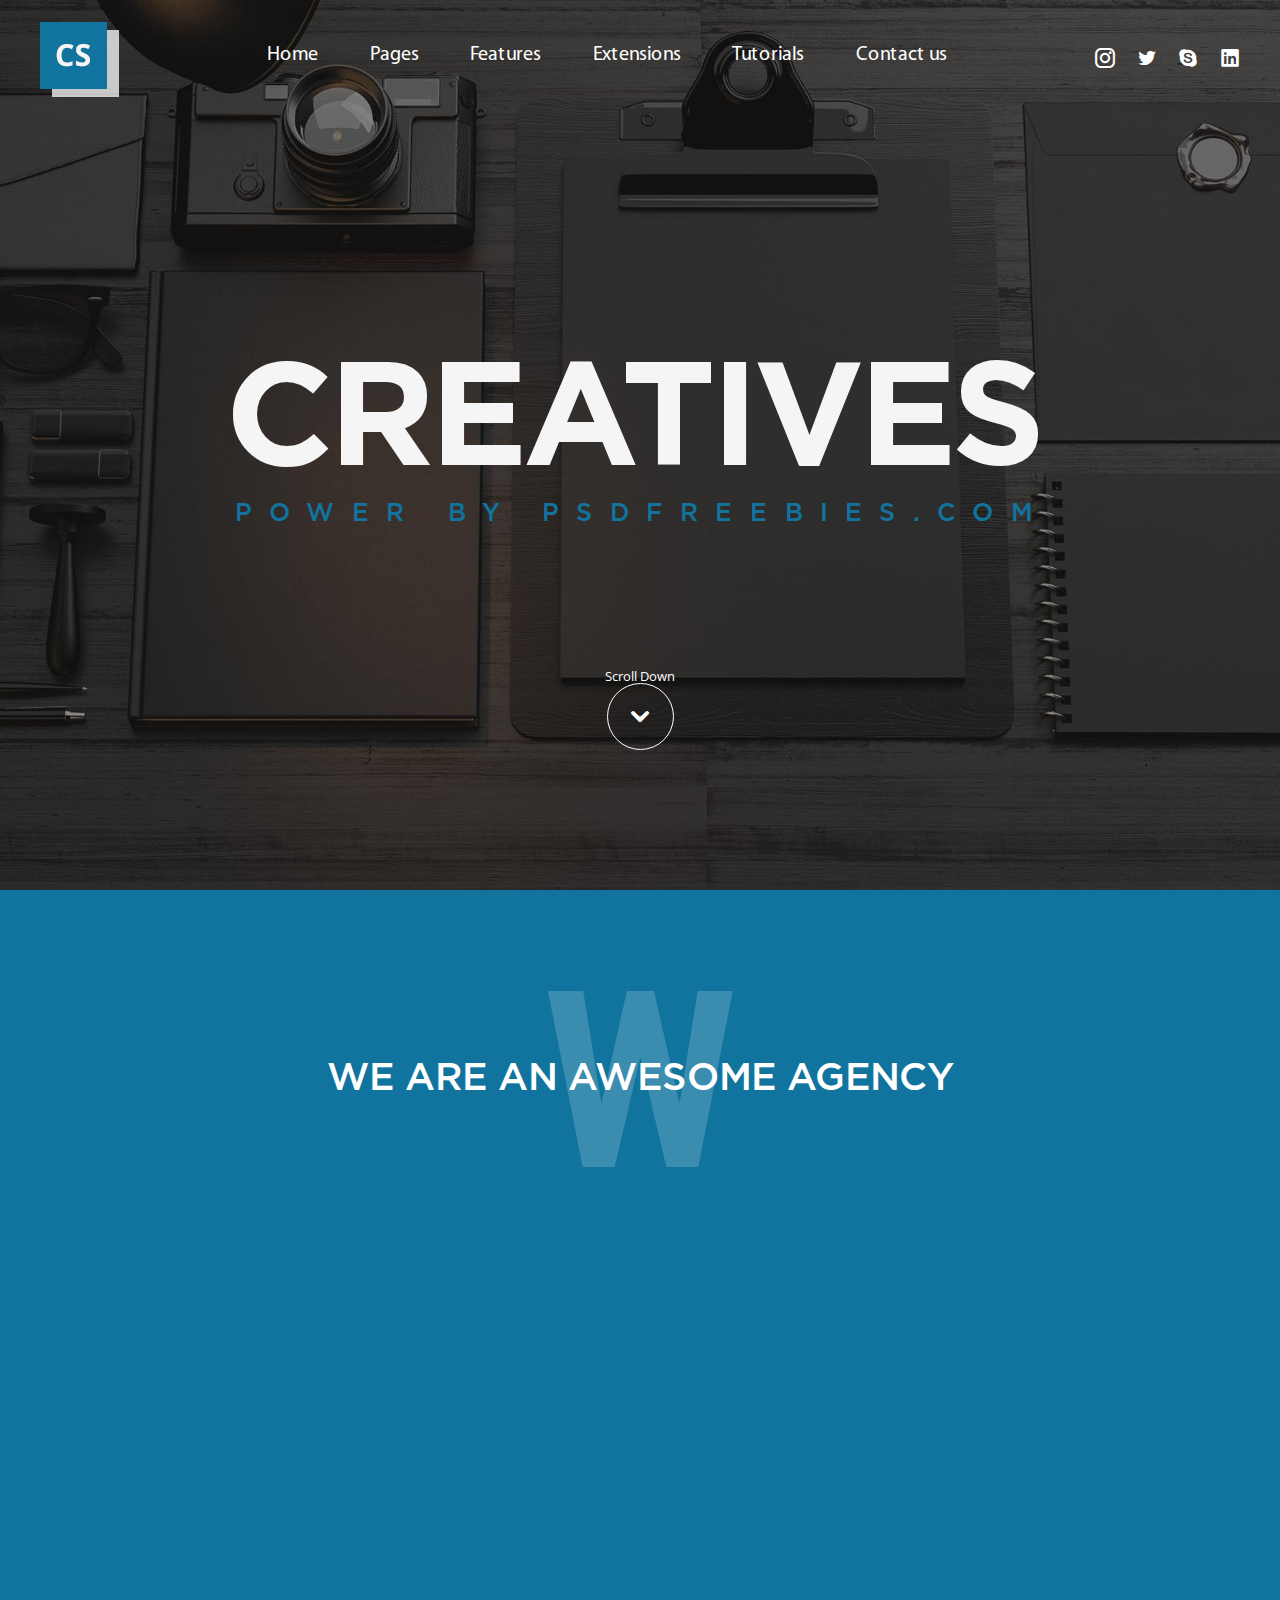
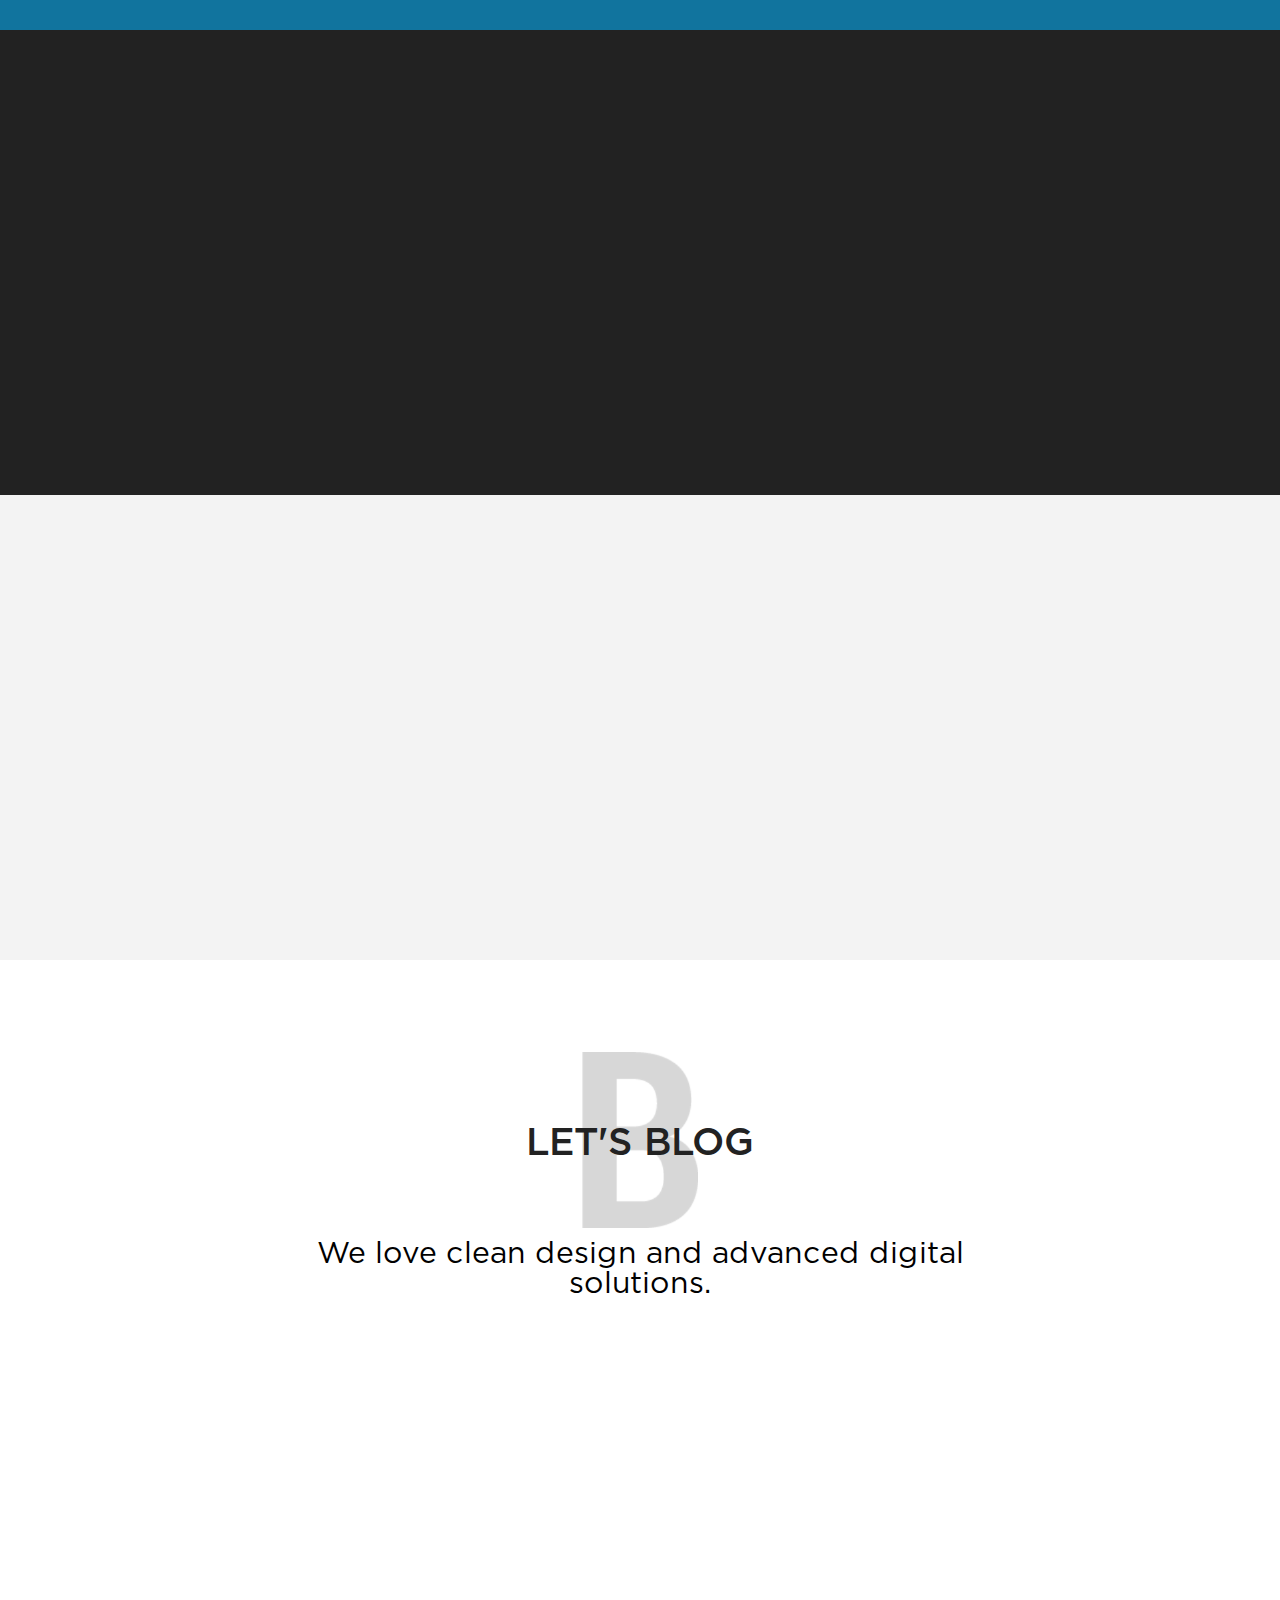
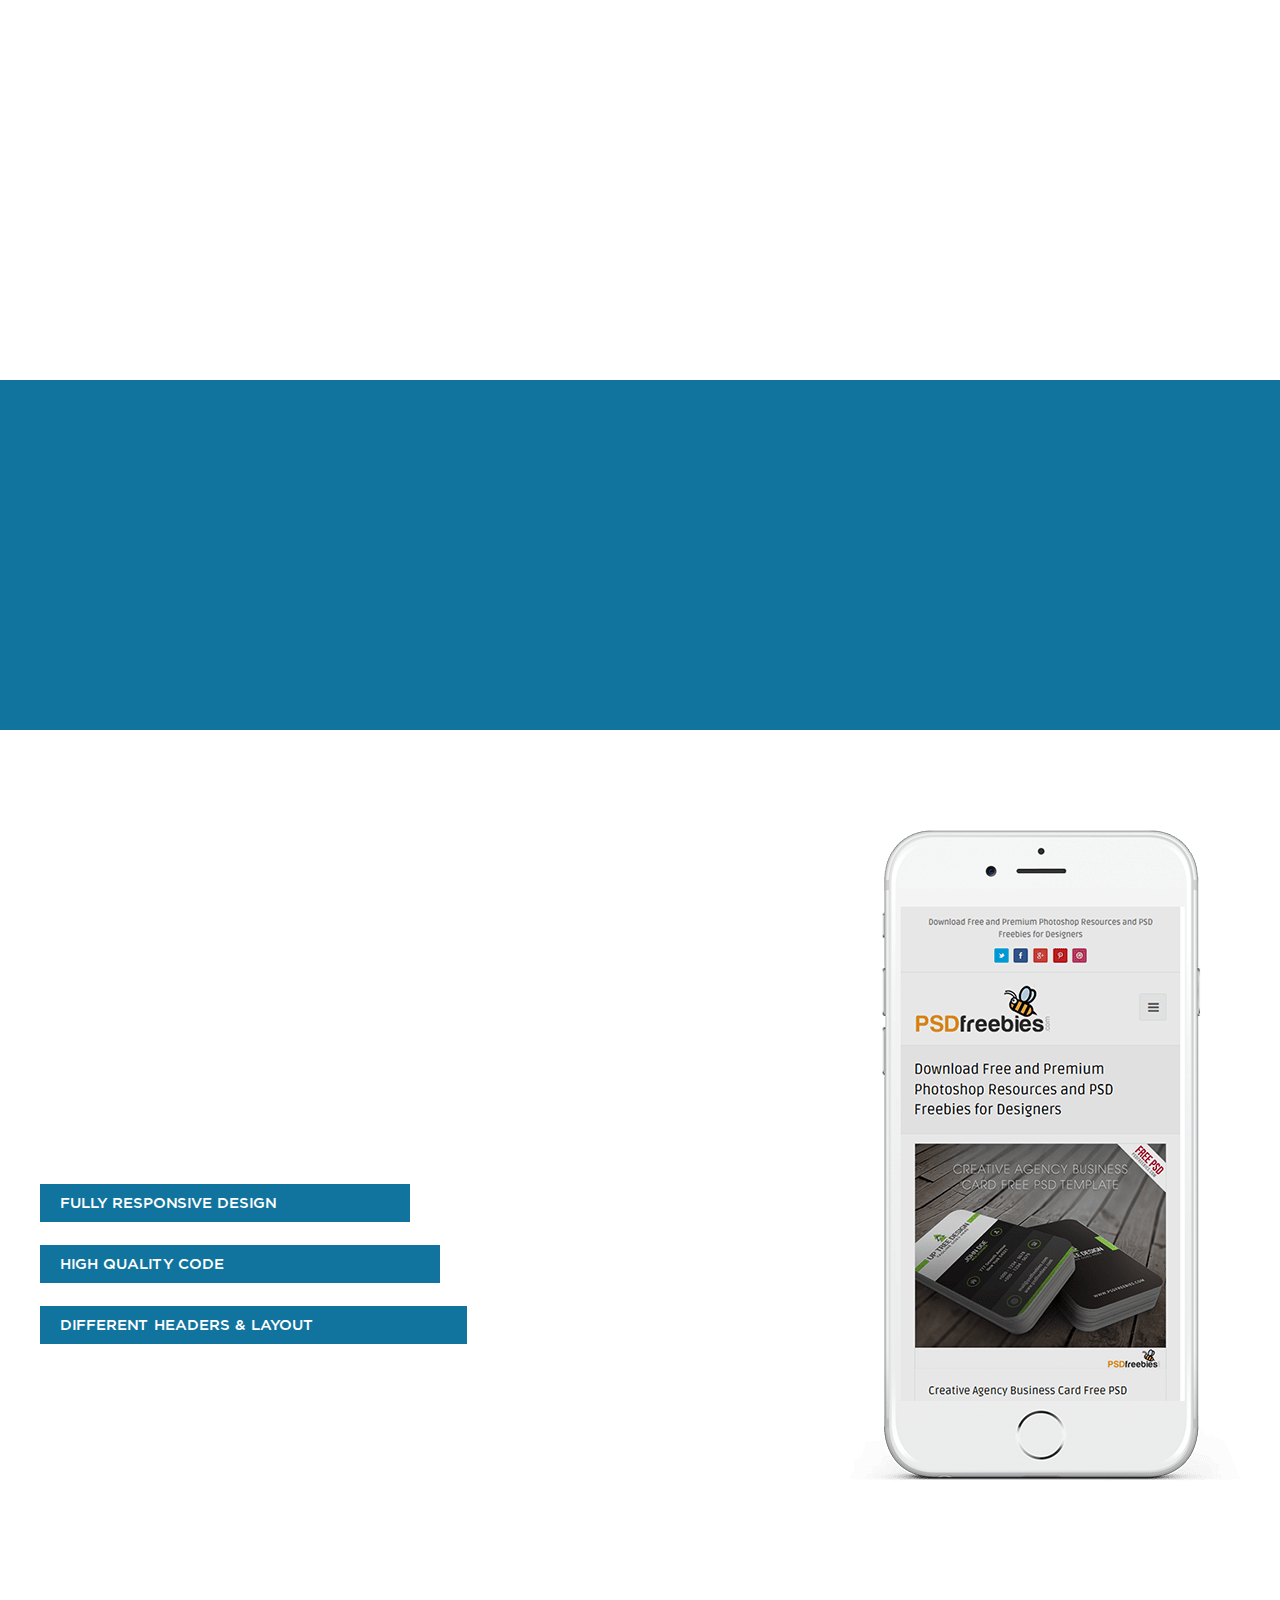
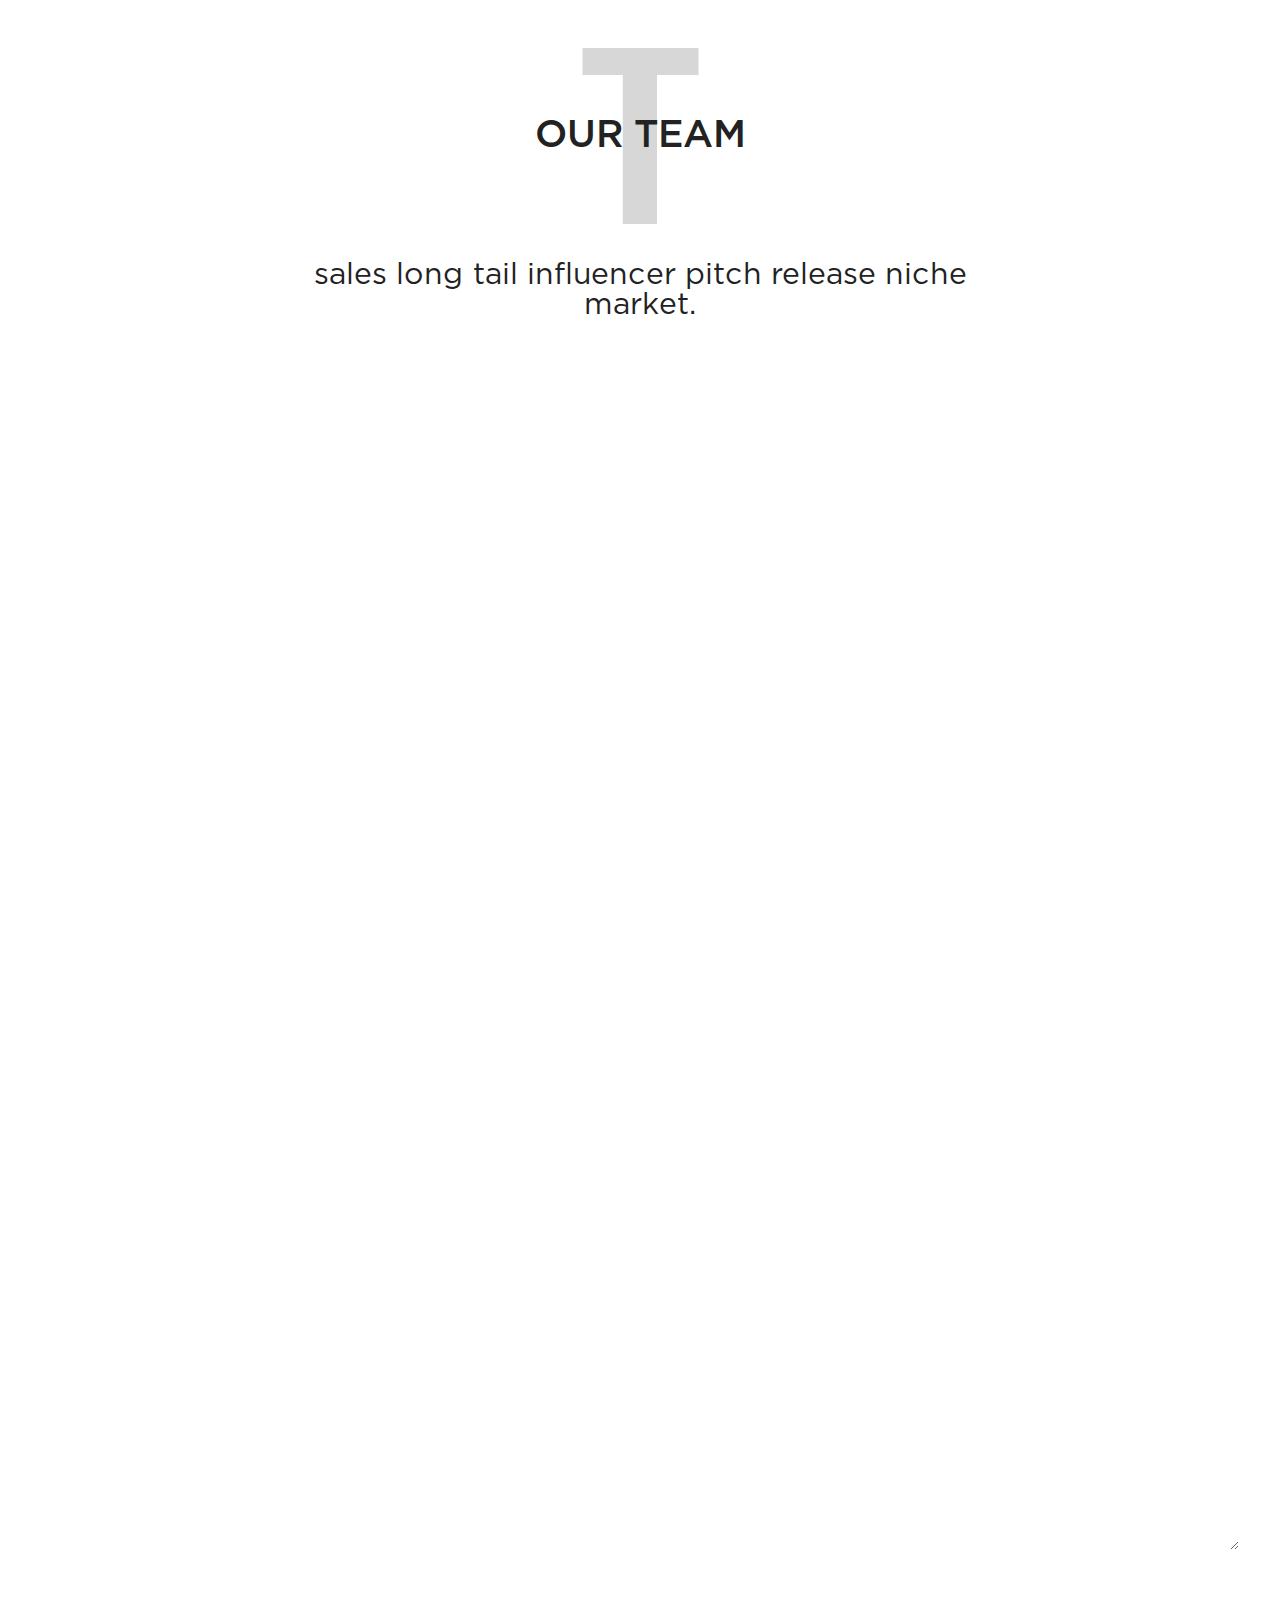
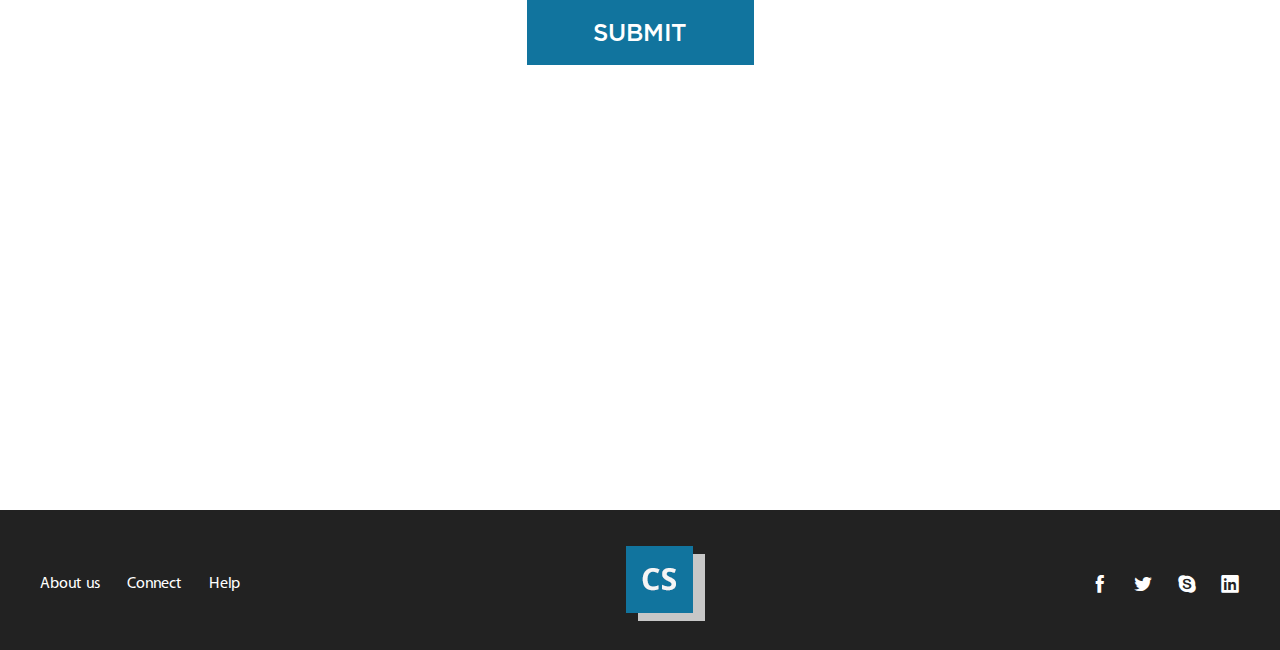
<file: index.html>
<!DOCTYPE html>
<html lang="ru">

<head>
   <title>Creative</title>
   <meta http-equiv="Content-type" content="text/html;charset=UTF-8" />
   <meta name="viewport" content="width=device-width, initial-scale=1.0, minimum-scale=1.0, maximum-scale=1.0" />
   <link rel="icon" href="./ICON/LOGO.ico" type="image/x-icon">
   <link rel="stylesheet" href="css/style.css">
   <link rel="stylesheet" href="FONTS/icofont/icofont.css">

</head>

<body>
   <div class="wrapper">
      <div class="header">
         <div class="header__content">
            <div class="header_burger" data-burg='close'>
               <div class="burger_content">
                  <div class="burger_stopper">

                  </div>
                  <div class="burger_menu">
                     <a href="#" data-scroll='main_blog'>Pages</a>
                     <a href="#" data-scroll='main_feature'>Features</a>
                     <a href="#" data-scroll='main_team'>Extension</a>
                     <a href="#" data-scroll='main_blog'>Tutorials</a>
                     <a href="#" data-scroll='main_connect'>Contact us</a>
                  </div>
               </div>
            </div>
            <div class="header__nav">
               <div class="header_burger-icon"></div>
               <div class="header__logo"></div>
               <div class="header__menu">
                  <ul class="header__menu-list">
                     <li class="header__menu-item">
                        <a class="header__menu-link" href="#!">Home</a>
                     </li>
                     <li class="header__menu-item">
                        <a class="header__menu-link" href="#!" data-scroll='main_blog'>Pages</a>
                     </li>
                     <li class="header__menu-item">
                        <a class="header__menu-link" href="#!" data-scroll='main_feature'>Features</a>
                     </li>
                     <li class="header__menu-item">
                        <a class="header__menu-link" href="#!" data-scroll='main_team'>Extensions</a>
                     </li>
                     <li class="header__menu-item">
                        <a class="header__menu-link" href="#!" data-scroll='main_blog'>Tutorials</a>
                     </li>
                     <li class="header__menu-item">
                        <a class="header__menu-link" href="#!" data-scroll='main_connect'>Contact us</a>
                     </li>
                  </ul>
               </div>
               <div class="header__social">
                  <ul class="header__social-list">
                     <li class="header__social-item">
                        <a class="header__social-link" href="#!" class="header__social-link"></a>
                     </li>
                     <li class="header__social-item">
                        <a class="header__social-link" href="#!" class="header__social-link"></a>
                     </li>
                     <li class="header__social-item">
                        <a class="header__social-link" href="#!" class="header__social-link"></a>
                     </li>
                     <li class="header__social-item">
                        <a class="header__social-link" href="#!" class="header__social-link"></a>
                     </li>
                  </ul>

                  <!-- <a href="" class="icofont-facebook"></a>
                  <a href="" class="icofont-twitter"></a>
                  <a href="" class="icofont-skype"></a>
                  <a href="" class="icofont-linkedin"></a> -->
               </div>
            </div>
            <div class="header_main">
               <div class="header_title">
                  <h1 class="header_title-title ">Creatives</h1>
                  <p>Power by PSDfreebies<wbr>.com</p>
               </div>
               <div class="header_scroll">
                  <div class="header_scroll-container">
                     <p class="header_scroll-txt">Scroll Down</p>
                     <button class="header_scroll-button icofont-rounded-down"></button>
                  </div>
               </div>
            </div>
         </div>
      </div>
      <div class="main">
         <div class="main_about">
            <div class="about_content">
               <div class="about_title">
                  <h2>We Are An Awesome Agency</h2>
               </div>
               <div class="about_rows">
                  <div class="about_row about_row1">
                     <div class="about_row1-circle"></div>
                     <div class="about_row1-title">
                        <p>Feature one</p>
                     </div>
                     <div class="about_row1-txt">
                        <p>Aenean lacinia bibendum nulla sed consectetur. Vivamus sagittis lacus vel augue laoreet
                           rutrum faucibus.</p>
                     </div>
                  </div>
                  <div class="about_row about_row2">
                     <div class="about_row2-circle"></div>
                     <div class="about_row2-title">
                        <p>Feature one</p>
                     </div>
                     <div class="about_row2-txt">
                        <p>Aenean lacinia bibendum nulla sed consectetur. Vivamus sagittis lacus vel augue laoreet
                           rutrum faucibus.</p>
                     </div>
                  </div>
                  <div class="about_row about_row3">
                     <div class="about_row3-circle"></div>
                     <div class="about_row3-title">
                        <p>Feature one</p>
                     </div>
                     <div class="about_row3-txt">
                        <p>Aenean lacinia bibendum nulla sed consectetur. Vivamus sagittis lacus vel augue laoreet
                           rutrum faucibus.</p>
                     </div>
                  </div>
                  <div class="about_row about_row4">
                     <div class="about_row4-circle"></div>
                     <div class="about_row4-title">
                        <p>Feature one</p>
                     </div>
                     <div class="about_row4-txt">
                        <p>Aenean lacinia bibendum nulla sed consectetur. Vivamus sagittis lacus vel augue laoreet
                           rutrum faucibus.</p>
                     </div>
                  </div>
               </div>
            </div>
         </div>
         <div class="main_news">
            <div class="news_top">
               <div class="news_top_left">
                  <div class="news_top_left-contain">
                     <div class="news_top_left-title">
                        <p>Jan 4, 2016 | In Culture</p>
                        <p><span>Akita Inu Dog</span></p>
                     </div>
                     <div class="news_top_left-txt">
                        <p>Cum sociis natoque penatibus et magnis dis parturient montes, nascetur ridiculus mus. Lorem
                           ipsum dolor sit amet, consectetur adipiscing elit. Donec sed odio dui. Vivamus sagittis lacus
                           vel augue laoreet rutrum faucibus dolor auctor.<br><br> Donec ullamcorper nulla non metus
                           auctor fringilla. Lorem ipsum dolor sit amet, consectetur adipiscing elit. Sed posuere</p>
                     </div>
                  </div>
               </div>
               <div class="news_top_right">
                  <div class="news_top_right-contain">
                     <img src="ICON/NEWS_RIGHT-IMG.jpg" alt="">
                  </div>
               </div>
            </div>
            <div class="news_bottom">
               <div class="news_bottom_left">
                  <div class="news_bottom_left-contain">
                     <img src="ICON/NEWS_RIGHT-IMG.jpg" alt="">
                  </div>
               </div>
               <div class="news_bottom_right">
                  <div class="news_bottom_right-contain">
                     <div class="news_bottom_right-title">
                        <p>Jan 4, 2016 | In Culture</p>
                        <p><span>Akita Inu Dog</span></p>
                     </div>
                     <div class="news_bottom_right-txt">
                        <p>Cum sociis natoque penatibus et magnis dis parturient montes, nascetur ridiculus mus. Lorem
                           ipsum dolor sit amet, consectetur adipiscing elit. Donec sed odio dui. Vivamus sagittis lacus
                           vel augue laoreet rutrum faucibus dolor auctor.<br><br> Donec ullamcorper nulla non metus
                           auctor fringilla. Lorem ipsum dolor sit amet, consectetur adipiscing elit. Sed posuere</p>
                     </div>
                  </div>
               </div>
            </div>
         </div>
         <div class="main_blog">
            <div class="blog_content">
               <div class="blog_title">
                  <div class="blog_title-title">
                     <p>Let's blog</p>
                  </div>
                  <div class="blog_title-subtitle">
                     <p>We love clean design and advanced digital solutions.</p>
                  </div>
               </div>
               <div class="blog_blocks">
                  <div class="blog_block1">
                     <div class="blog_block1-img">
                        <img src="ICON/BLOG_BLOCK1-IMG.jpg" alt="">
                     </div>
                     <div class="blog_block1-title">
                        <p>Fresh Summer Campaign</p>
                     </div>
                     <div class="blog_block1-subtitle">
                        <p>Cum sociis natoque penatibus et magnis dis parturient montes, nascetur ridiculus mus. Lorem
                           ipsum dolor sit amet, consectetur adipiscing elit. Donec sed odio dui. Vivamus sagittis
                           lacus.</p>
                     </div>
                  </div>
                  <div class="blog_block2">
                     <div class="blog_block2-img">
                        <img src="ICON/BLOG_BLOCK2-IMG.jpg" alt="">
                     </div>
                     <div class="blog_block2-title">
                        <p>Fresh Summer Campaign</p>
                     </div>
                     <div class="blog_block2-subtitle">
                        <p>Cum sociis natoque penatibus et magnis dis parturient montes, nascetur ridiculus mus. Lorem
                           ipsum dolor sit amet, consectetur adipiscing elit. Donec sed odio dui. Vivamus sagittis
                           lacus.</p>
                     </div>
                  </div>
                  <div class="blog_block3">
                     <div class="blog_block3-img">
                        <img src="ICON/BLOG_BLOCK3-IMG.jpg" alt="">
                     </div>
                     <div class="blog_block3-title">
                        <p>Fresh Summer Campaign</p>
                     </div>
                     <div class="blog_block3-subtitle">
                        <p>Cum sociis natoque penatibus et magnis dis parturient montes, nascetur ridiculus mus. Lorem
                           ipsum dolor sit amet, consectetur adipiscing elit. Donec sed odio dui. Vivamus sagittis
                           lacus.</p>
                     </div>
                  </div>
                  <div class="blog_block4">
                     <div class="blog_block4-img">
                        <img src="ICON/BLOG_BLOCK1-IMG.jpg" alt="">
                     </div>
                     <div class="blog_block4-title">
                        <p>Fresh Summer Campaign</p>
                     </div>
                     <div class="blog_block4-subtitle">
                        <p>Cum sociis natoque penatibus et magnis dis parturient montes, nascetur ridiculus mus. Lorem
                           ipsum dolor sit amet, consectetur adipiscing elit. Donec sed odio dui. Vivamus sagittis
                           lacus.</p>
                     </div>
                  </div>
               </div>
            </div>
         </div>
         <div class="main_notes">
            <div class="notes_content">
               <div class="notes_note1">
                  <div class="notes_note1-img"></div>
                  <div class="notes_note1-txt">
                     <p>Cum sociis natoque penatibus et magnis dis parturient montes, nascetur ridiculus mus. Lorem
                        ipsum dolor sit amet, consectetur adipiscing elit. Donec sed odio dui. Vivamus sagittis lacus
                        vel augue laoreet rutrum faucibus dolor auctor.</p>
                  </div>
               </div>
               <div class="notes_note2">
                  <div class="notes_note2-img"></div>
                  <div class="notes_note2-txt">
                     <p>Cum sociis natoque penatibus et magnis dis parturient montes, nascetur ridiculus mus. Lorem
                        ipsum dolor sit amet, consectetur adipiscing elit. Donec sed odio dui. Vivamus sagittis lacus
                        vel augue laoreet rutrum faucibus dolor auctor.</p>
                  </div>
               </div>
            </div>
         </div>
         <div class="main_feature">
            <div class="feature_content">
               <div class="feature_inform">
                  <div class="feature_title">
                     <div class="feature_title-title">
                        <p>Akita Inu Dog</p>
                     </div>
                     <div class="feature_title-subtitle">
                        <p>Cum sociis natoque penatibus et magnis dis parturient montes, nascetur ridiculus mus. Lorem
                           ipsum dolor sit amet, consectetur adipiscing elit. Donec sed odio dui. Vivamus sagittis lacus
                           vel augue laoreet rutrum faucibus dolor auctor.</p>
                     </div>
                  </div>
                  <div class="feature_infoblocks">
                     <div class="feature_infoblock1">Fully Responsive Design</div>
                     <div class="feature_infoblock2">High Quality Code</div>
                     <div class="feature_infoblock3">Different Headers & Layout</div>
                  </div>
               </div>
               <div class="feature_phone">
                  <img src="ICON/FEATURE_PHONE.png" alt="">
               </div>
            </div>
         </div>
         <div class="main_team">
            <div class="team_content">
               <div class="team_title">
                  <div class="team_title-title">
                     <p>Our Team</p>
                  </div>
                  <div class="team_title-subtitle">
                     <p> sales long tail influencer pitch release niche market.</p>
                  </div>
               </div>
               <div class="team_blocks">
                  <div class="team_block1">
                     <div class="team_block1-name">
                        <p>WILLIAM PROUD</p>
                        <p>CEO</p>
                     </div>
                  </div>
                  <div class="team_block2">
                     <div class="team_block2-name">
                        <p>Kay Walker</p>
                        <p>WebDesigner</p>
                     </div>
                  </div>
                  <div class="team_block3">
                     <div class="team_block3-name">
                        <p>David Smith</p>
                        <p>Photographer</p>
                     </div>
                  </div>
                  <div class="team_block4">
                     <div class="team_block4-name">
                        <p>Leya Walter</p>
                        <p>Photographer</p>
                     </div>
                  </div>
               </div>
            </div>
         </div>
         <div class="main_connect">
            <div class="connect_content">
               <div class="connect_title">
                  <p>We’d love to hear about your project.</p>
               </div>
               <div class="connect_feedback">
                  <div class="connect_forms">
                     <div class="connect_form1">
                        <form action="#">
                           <input type="text" name="name" value="Name" onfocus="this.value=''">
                           <input type="email" name="mail" value="Email" onfocus="this.value=''">
                           <input type="tel" name="phone" value="Phone" onfocus="this.value=''">
                        </form>
                     </div>
                     <div class="connect_form2">
                        <form action="#">
                           <textarea name="message" cols="30" rows="10" onfocus="this.value=''">Message</textarea>
                        </form>
                     </div>
                  </div>
                  <div class="connect_button">
                     <button>SUBMIT</button>
                  </div>
               </div>
            </div>
         </div>
         <div class="main_map">
            <iframe
               src="https://www.google.com/maps/embed?pb=!1m18!1m12!1m3!1d9396.93359125267!2d27.678270452742826!3d53.927597213922986!2m3!1f0!2f0!3f0!3m2!1i1024!2i768!4f13.1!3m3!1m2!1s0x46dbcebc6e60e0ab%3A0x81ecd7e5a05b76c4!2z0J_QkNCg0Jog0JLQq9Ch0J7QmtCY0KUg0KLQldCl0J3QntCb0J7Qk9CY0Jg!5e0!3m2!1sru!2sby!4v1618698779521!5m2!1sru!2sby"
               width="100%" height="330" style="border:0;" allowfullscreen="" loading="lazy"></iframe>
         </div>
      </div>
      <div class="footer">
         <div class="footer_content">
            <div class="footer_about">
               <a href="">About us</a>
               <a href="">Connect</a>
               <a href="">Help</a>
            </div>
            <div class="footer_logo"></div>
            <div class="footer_links">
               <a href="" class="icofont-facebook"></a>
               <a href="" class="icofont-twitter"></a>
               <a href="" class="icofont-skype"></a>
               <a href="" class="icofont-linkedin"></a>
            </div>
         </div>
      </div>
   </div>

   <script src="JS/HEADER.js"></script>
   <script src="JS/BURGER.js"></script>
   <script src="JS/MAIN.js"></script>

</body>

</html>
</file>
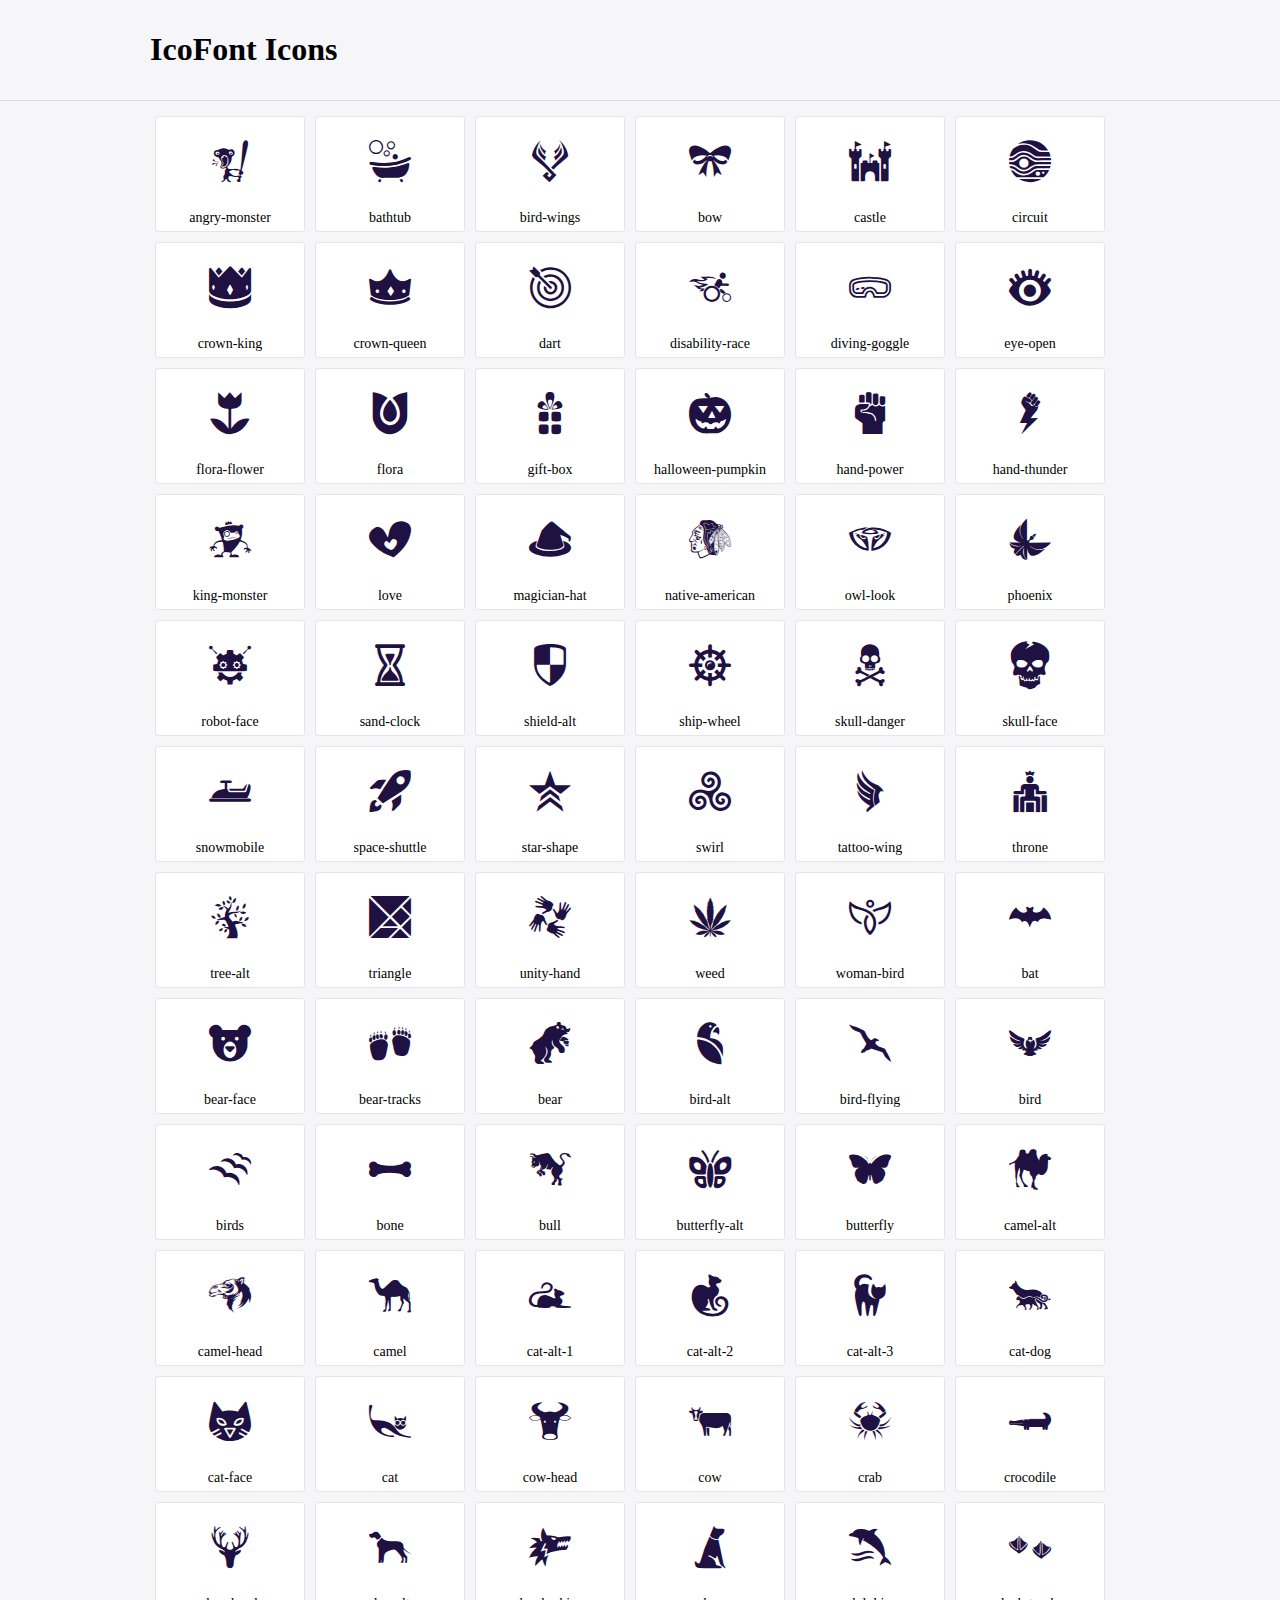
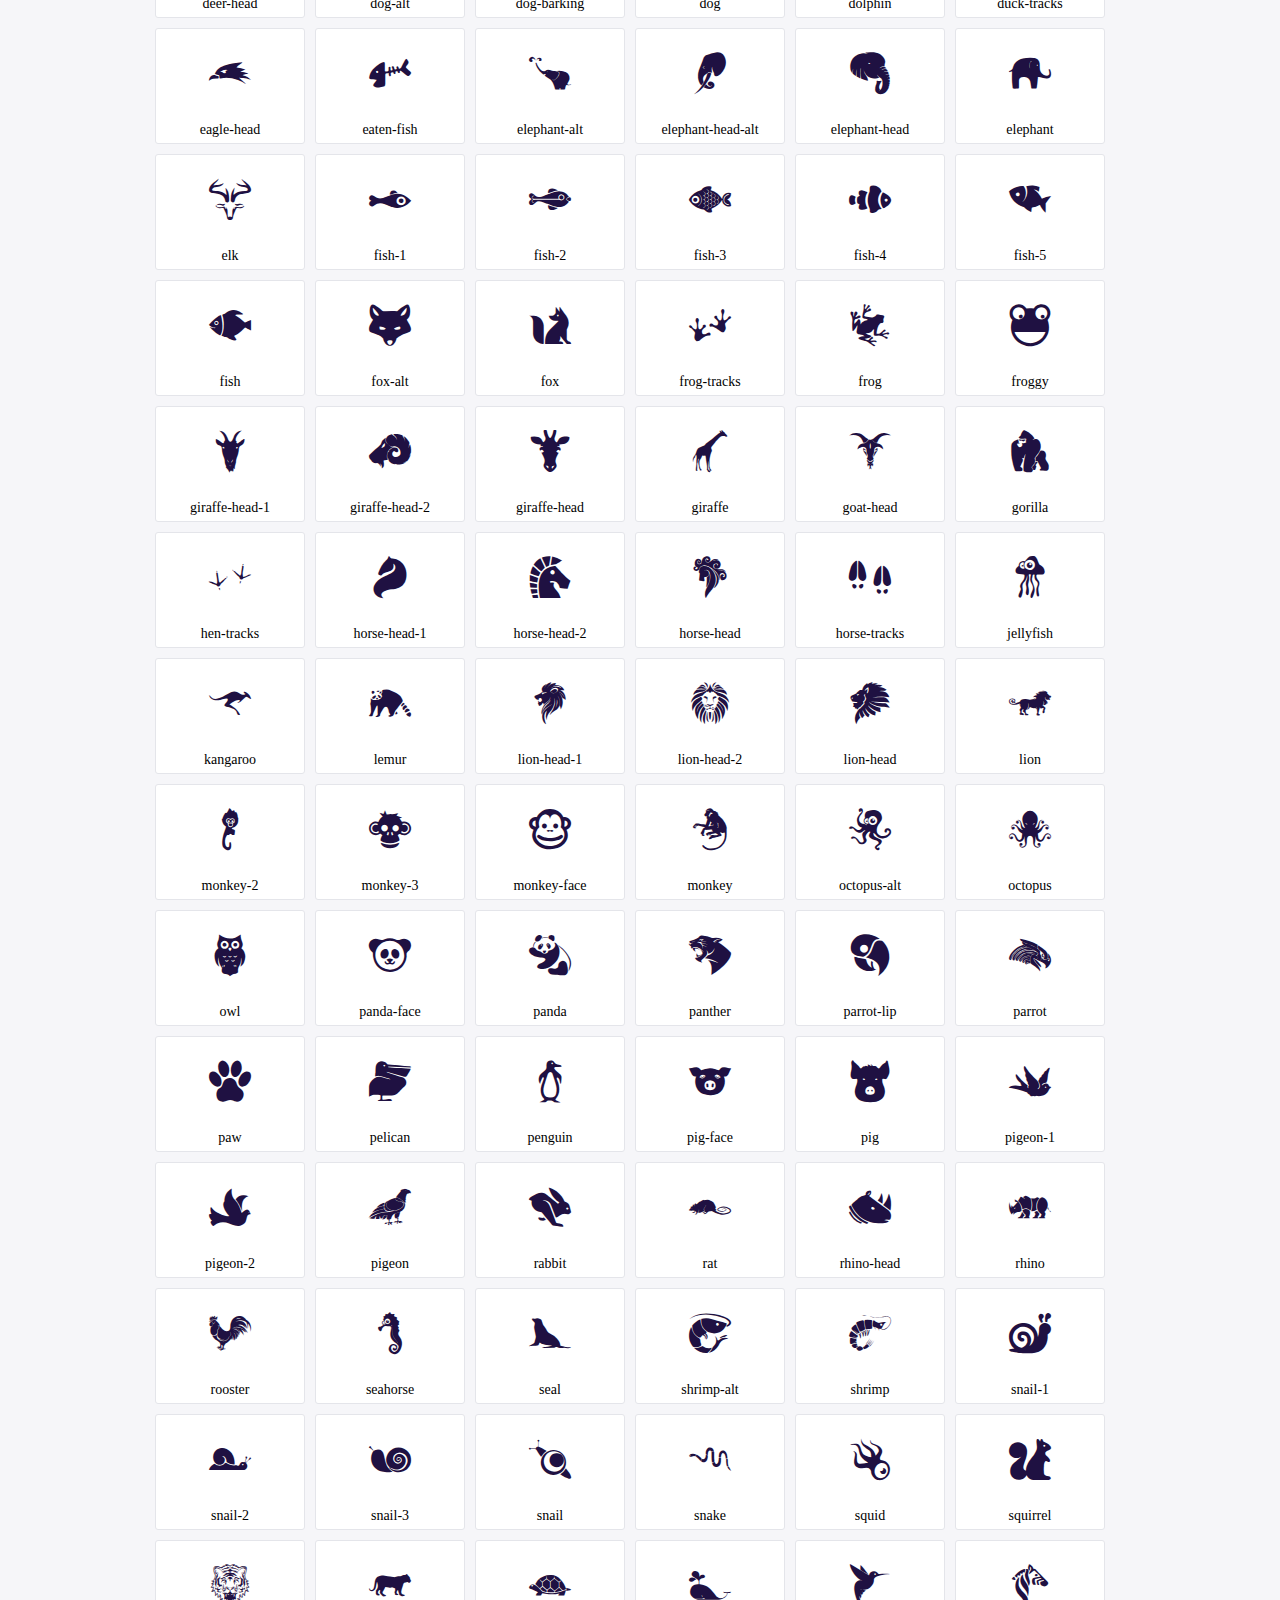
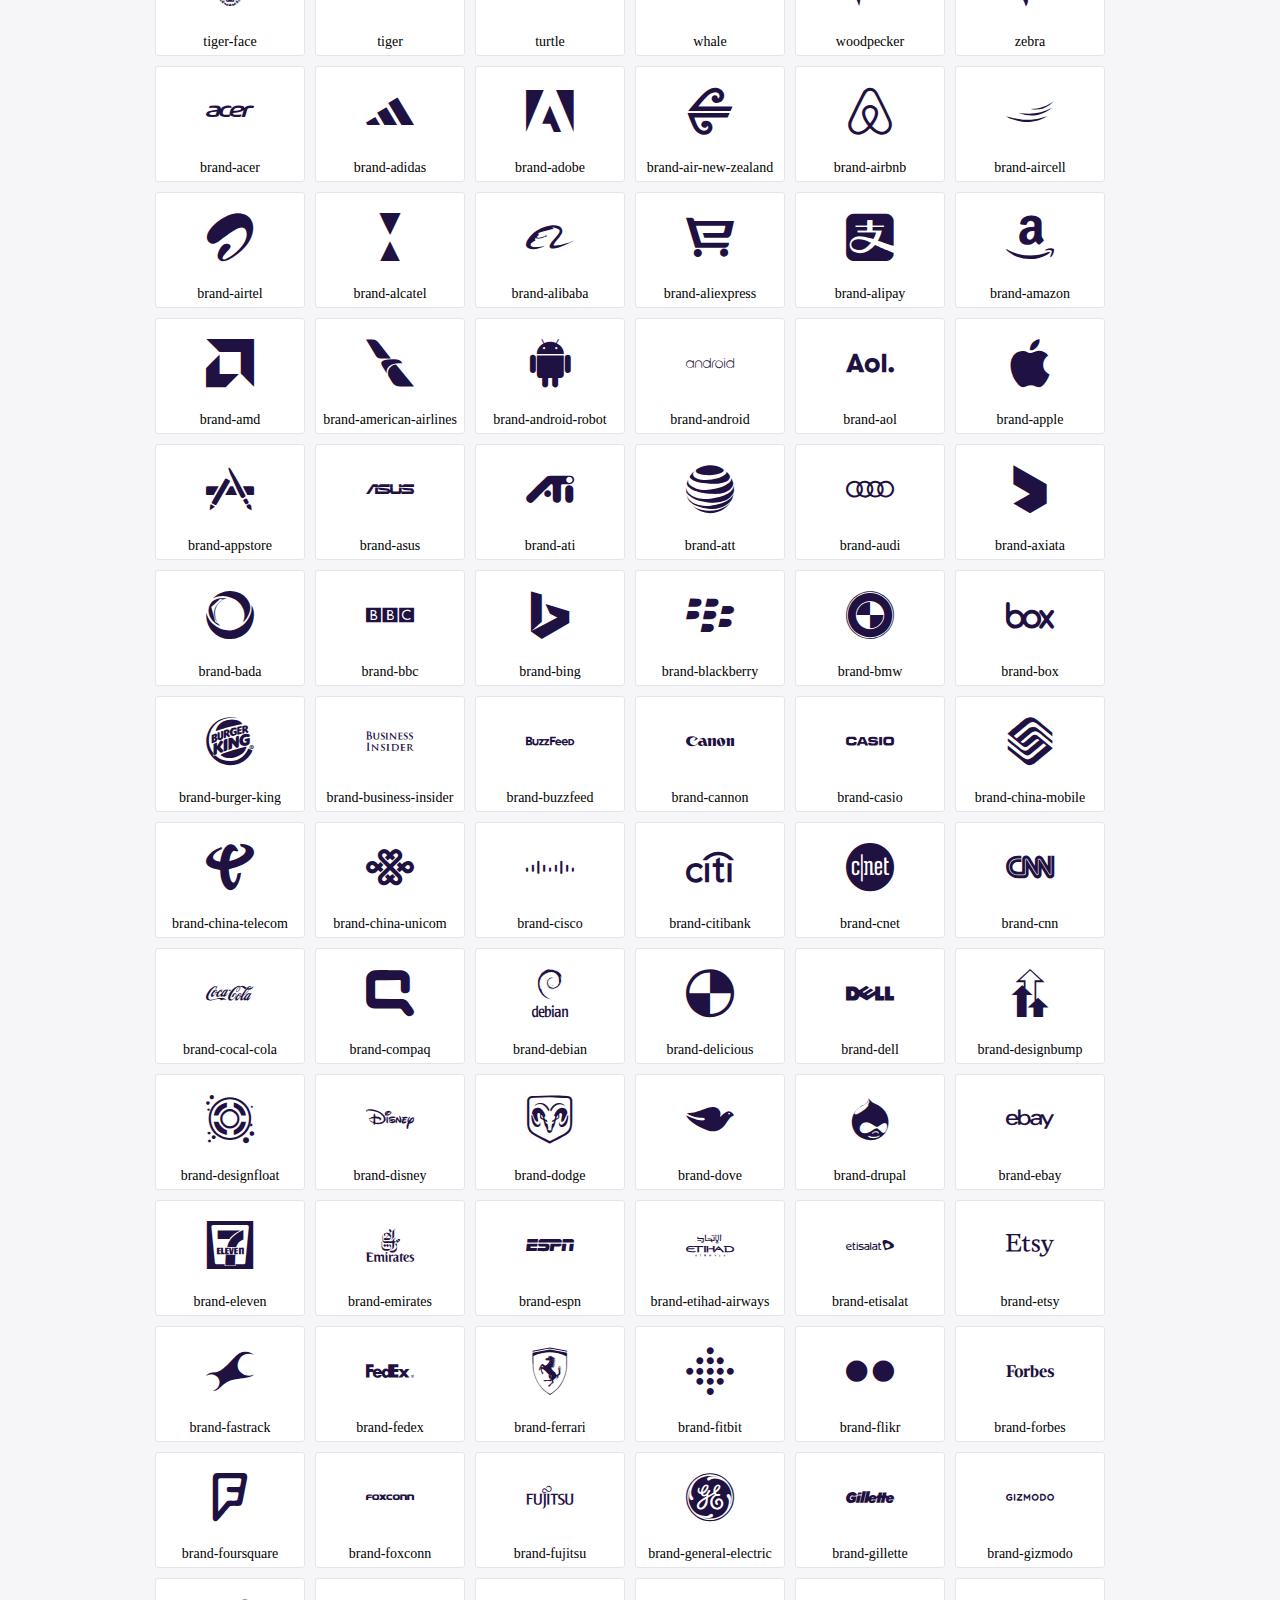
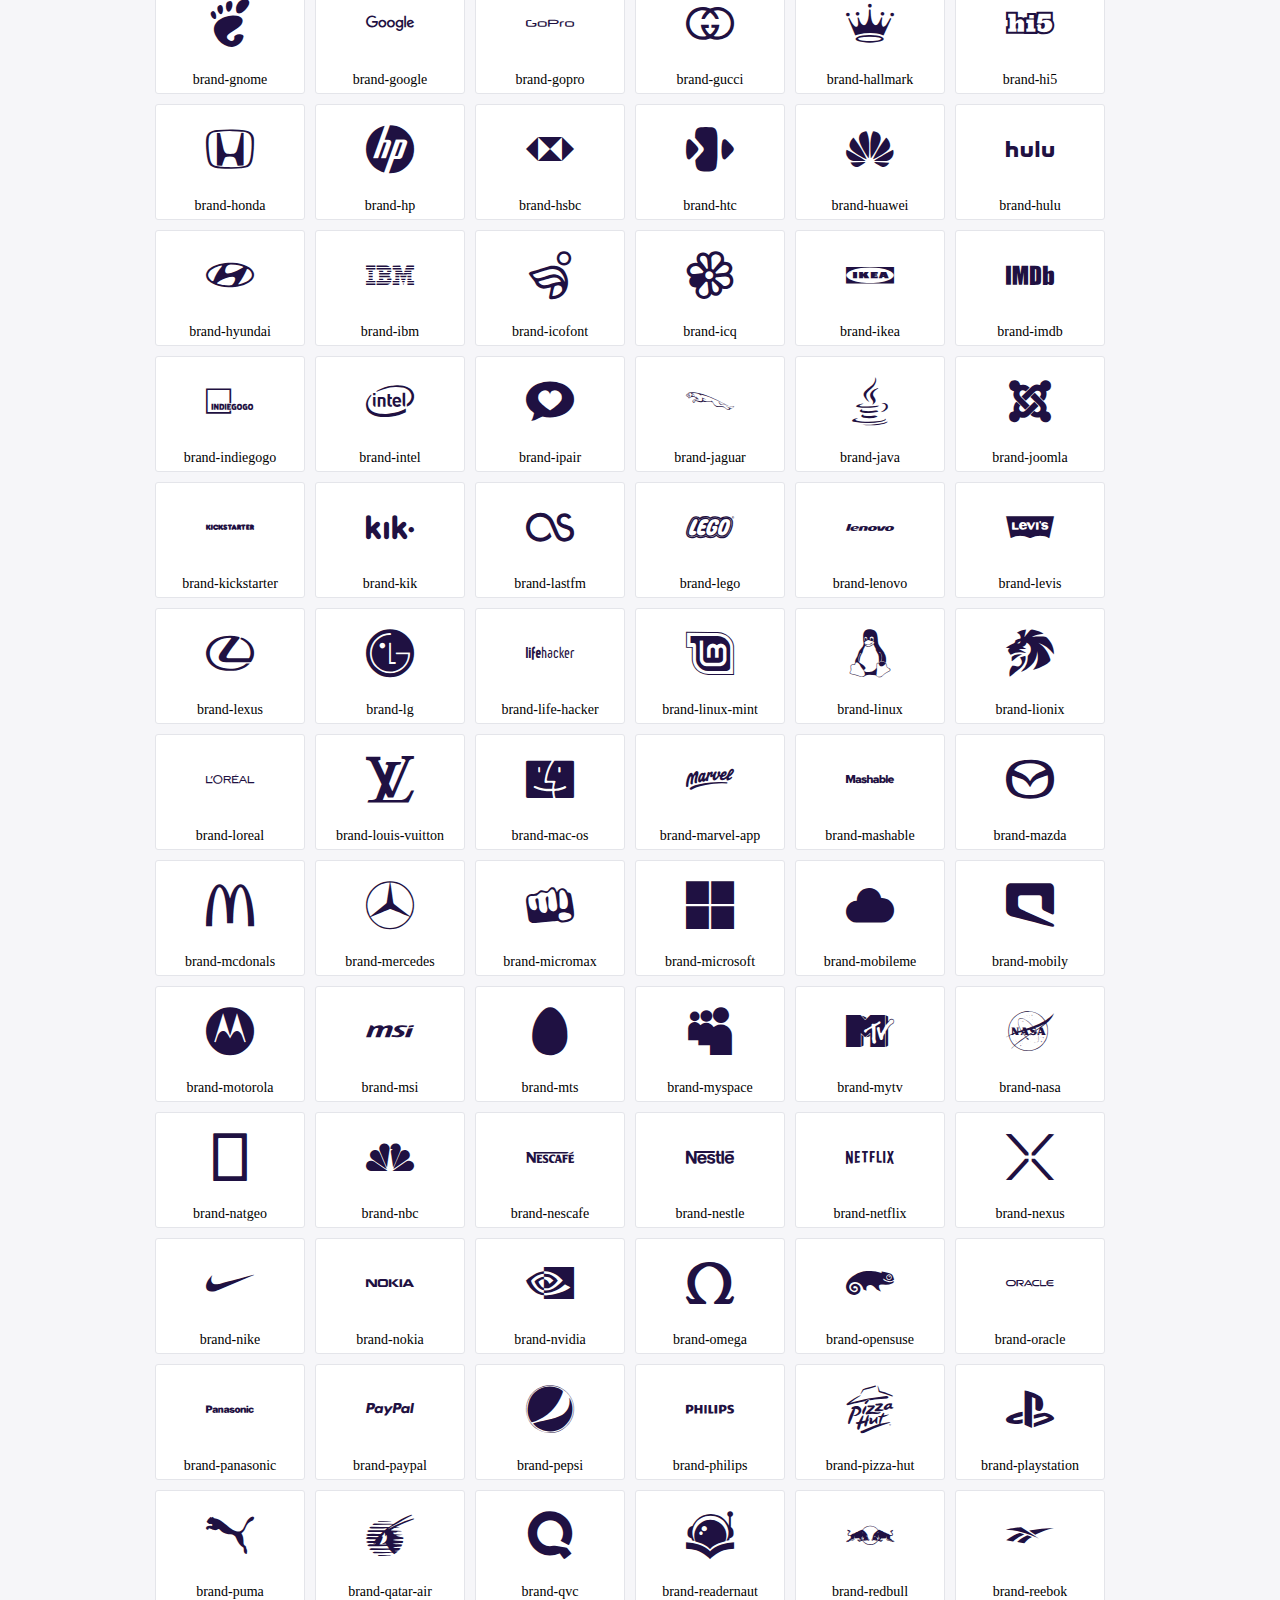
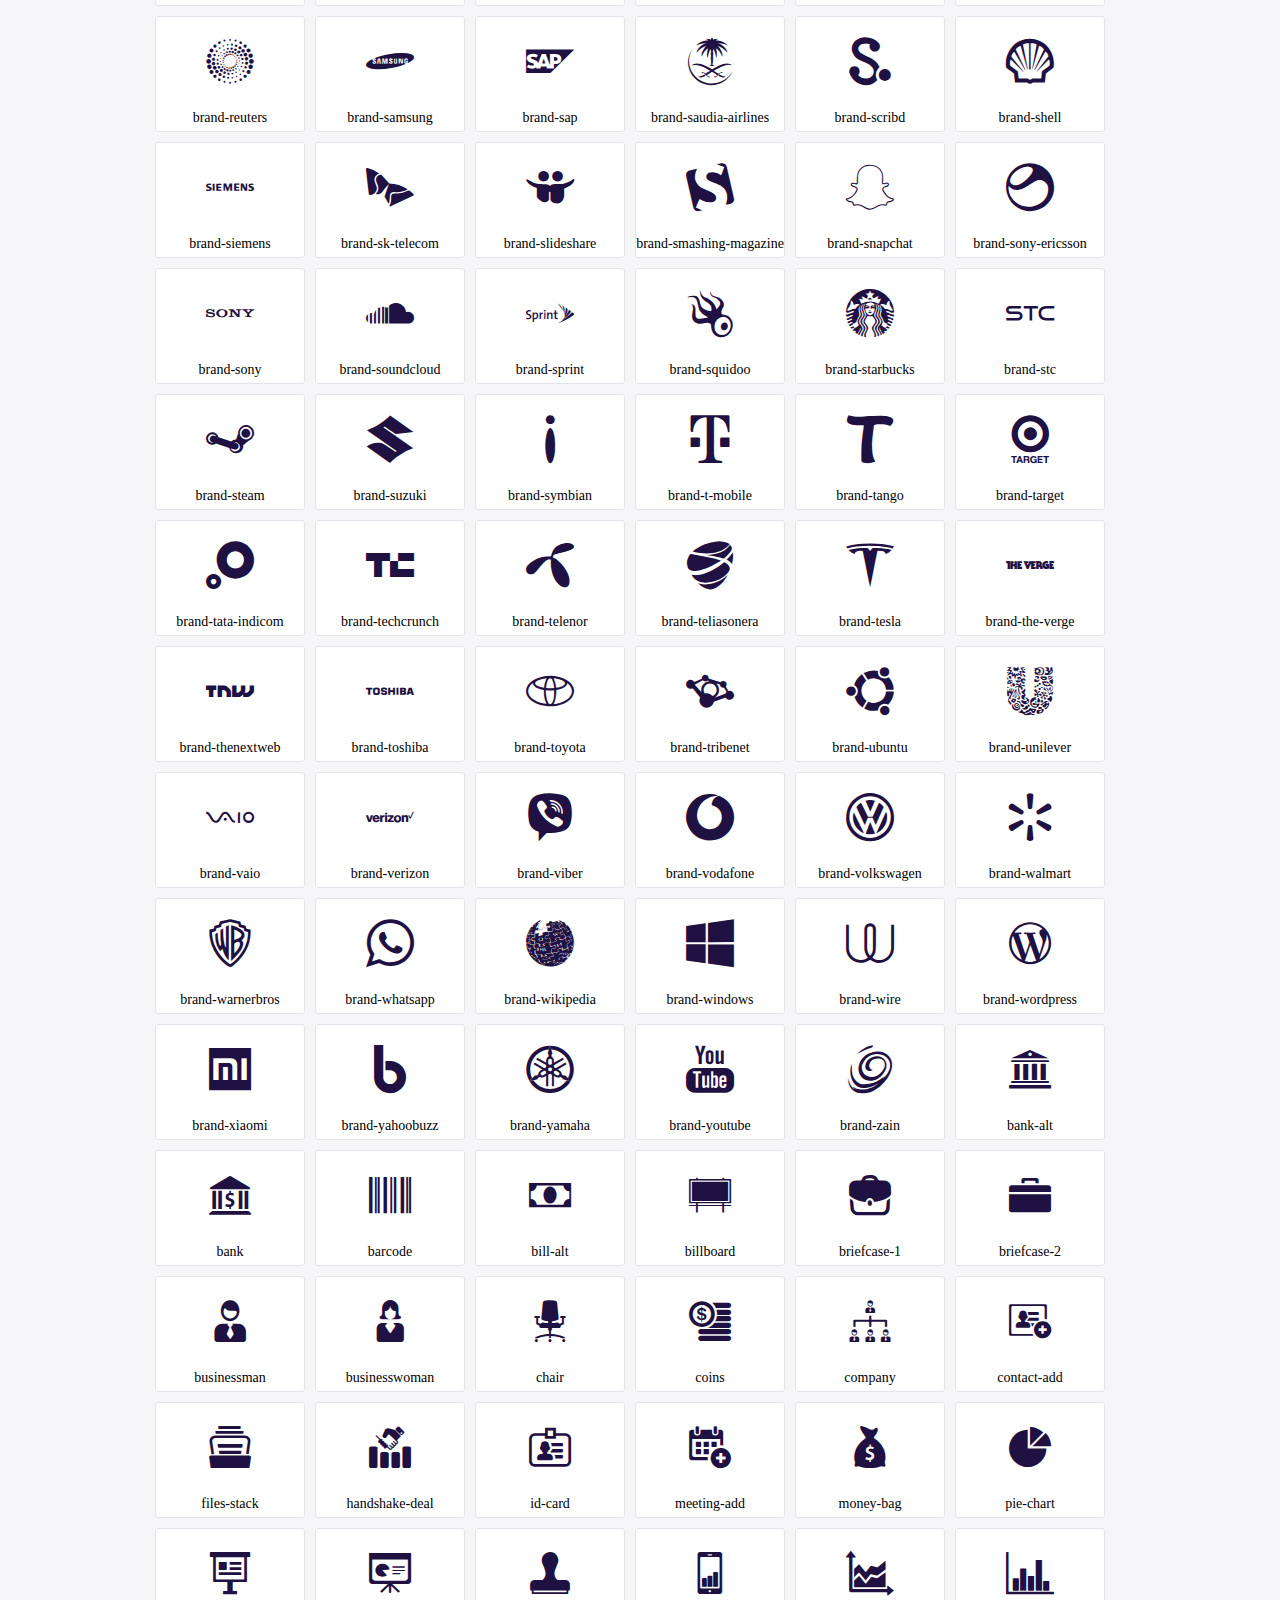
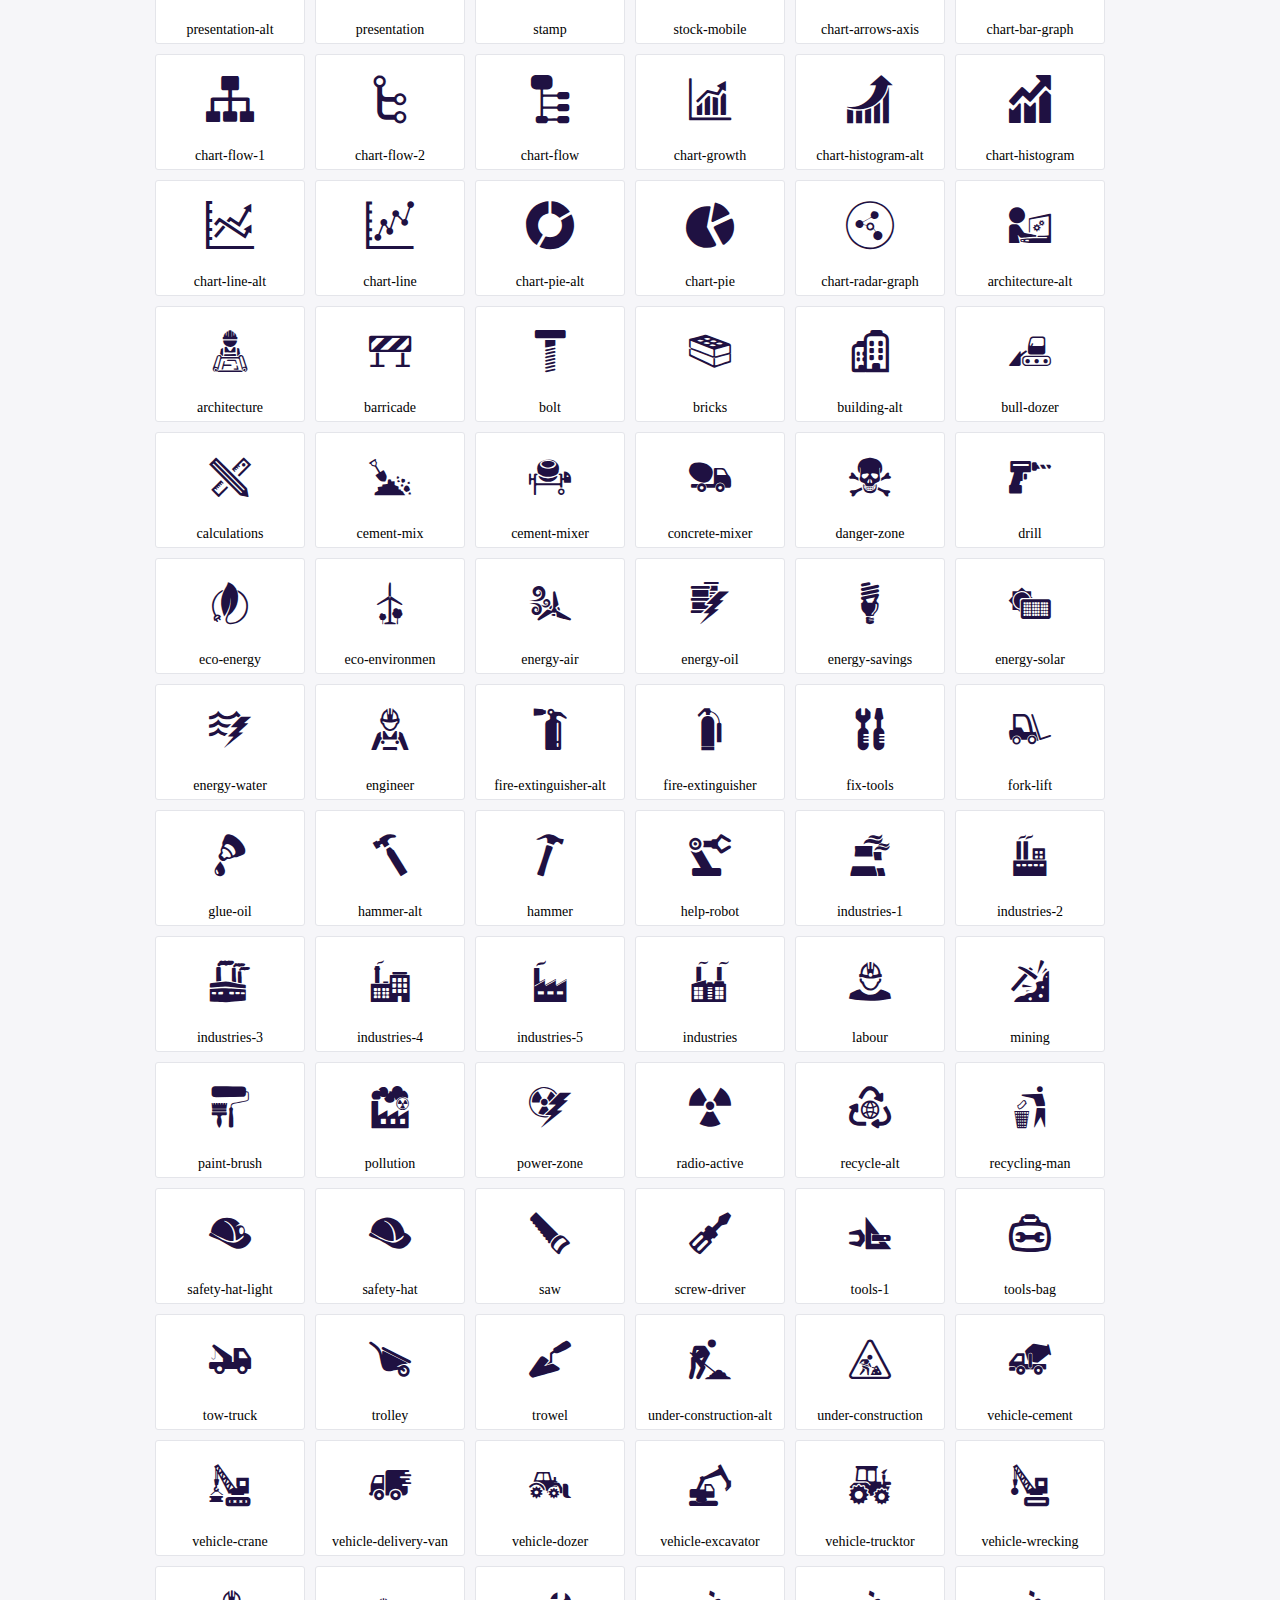
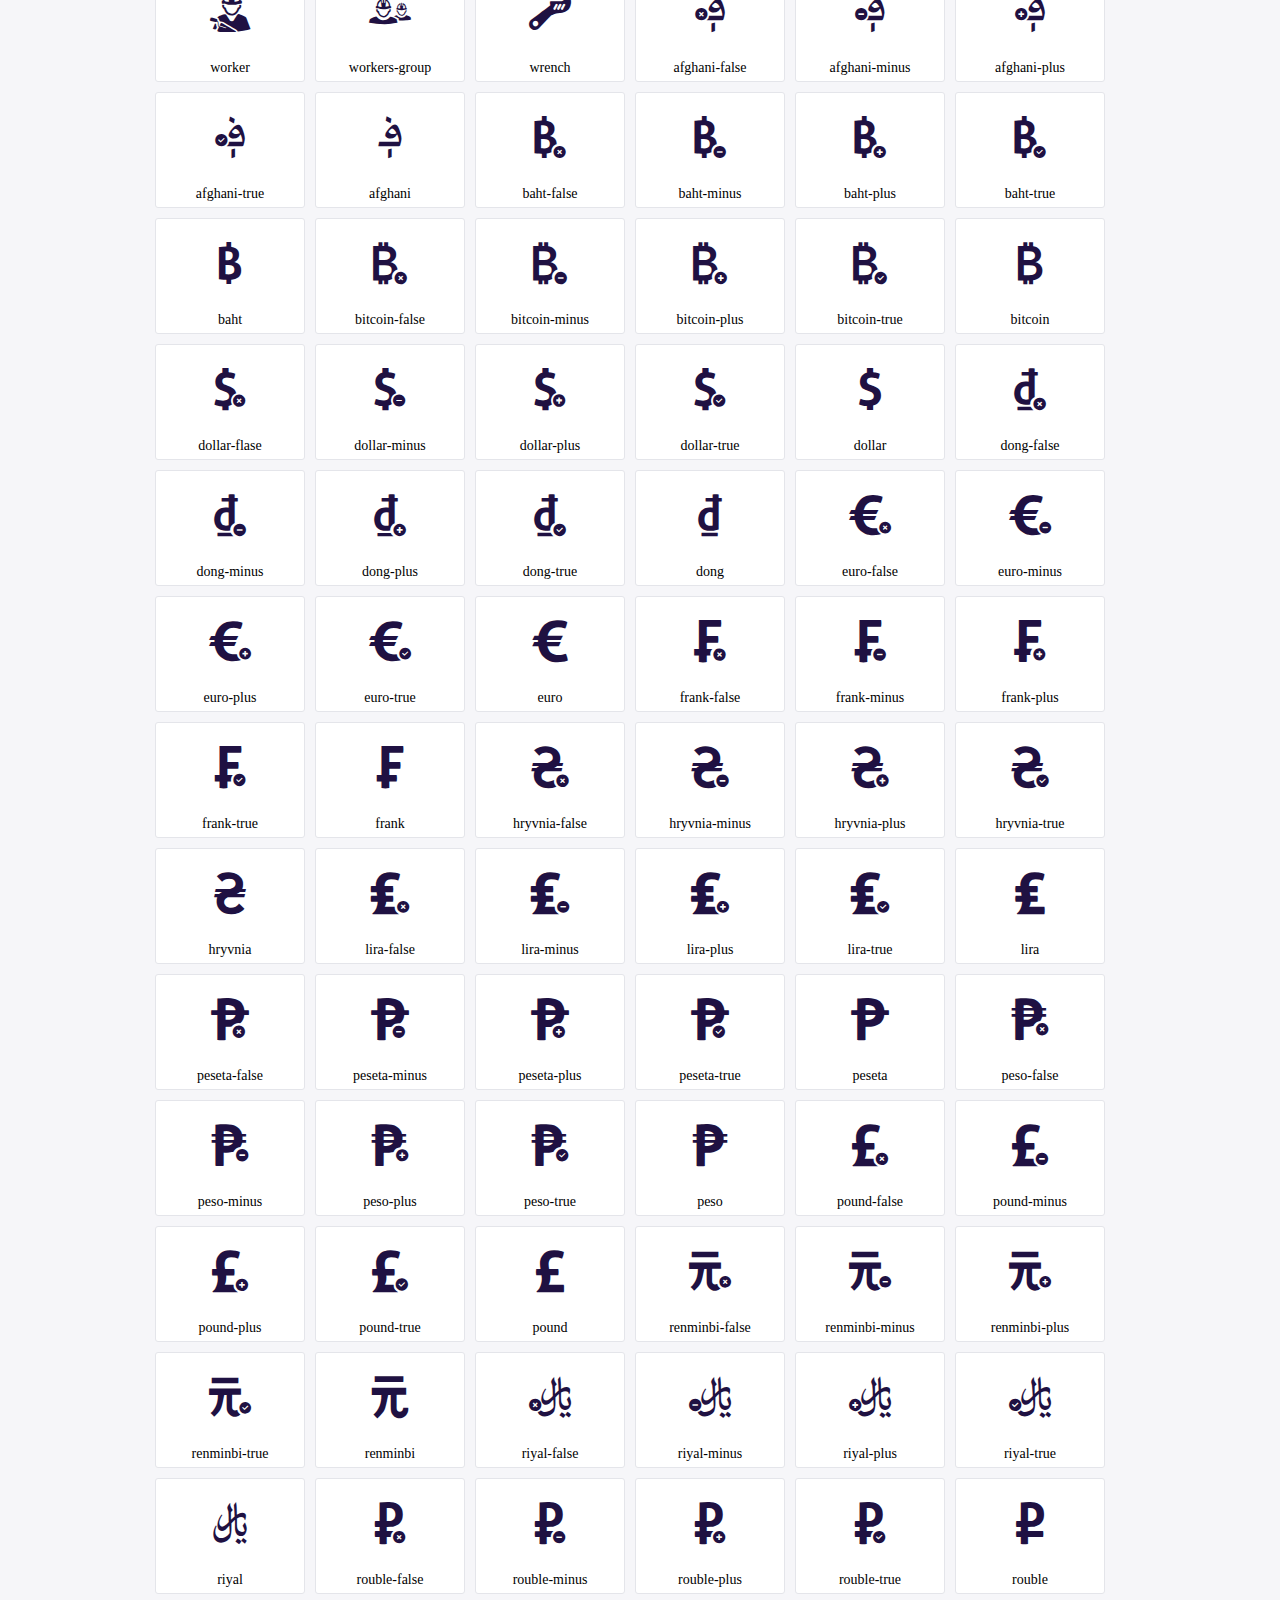
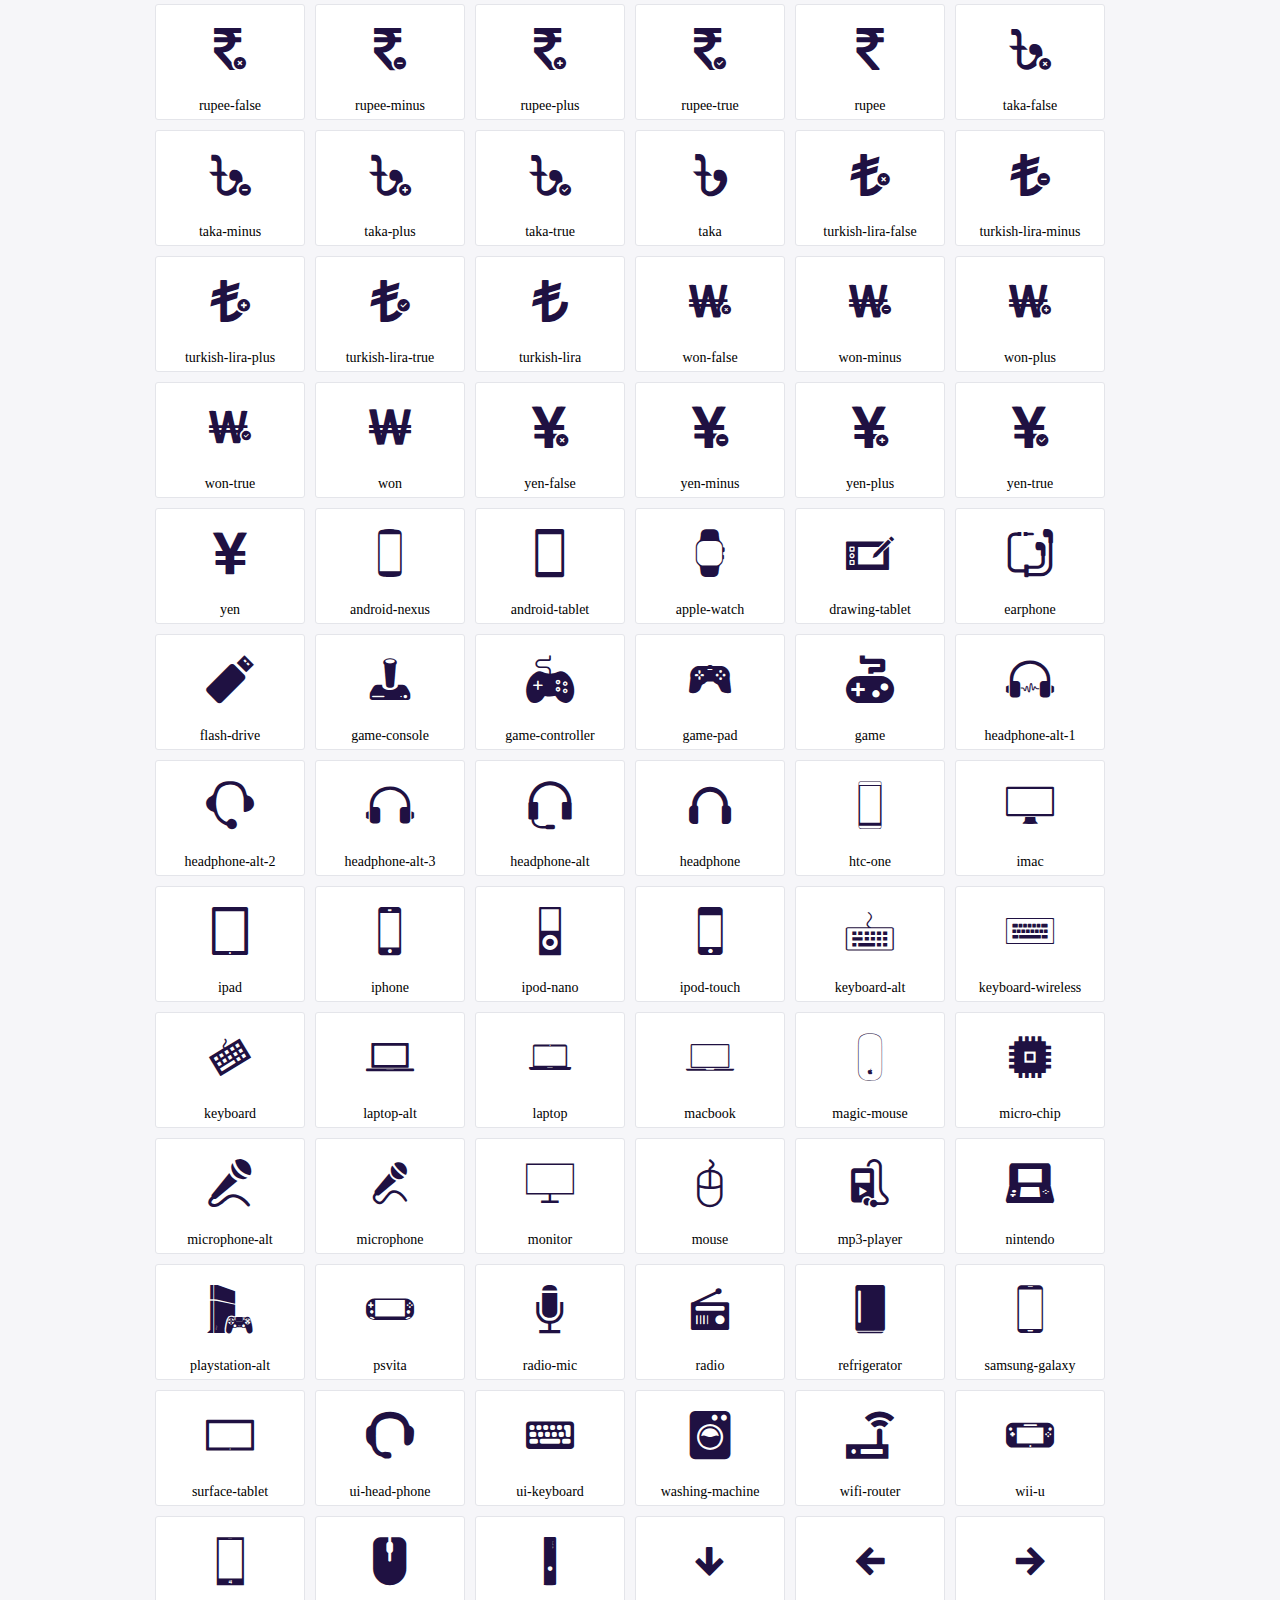
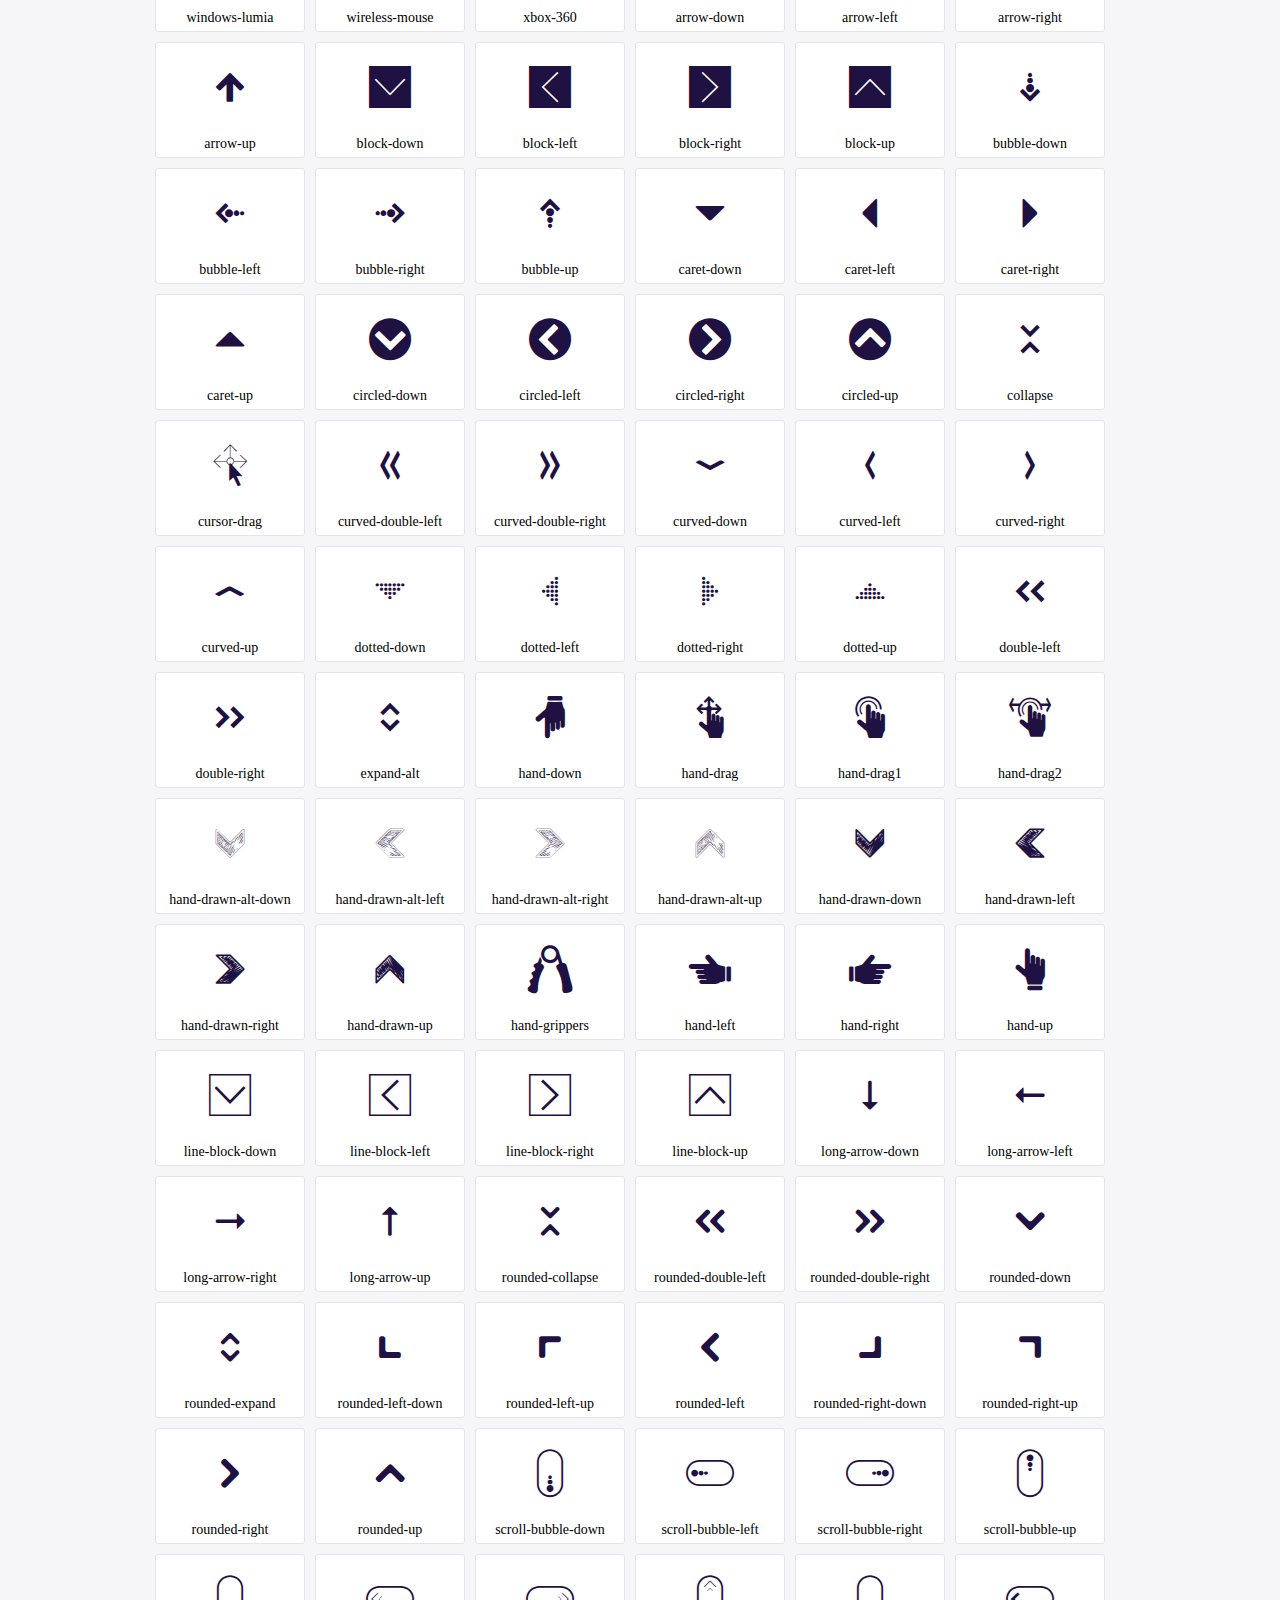
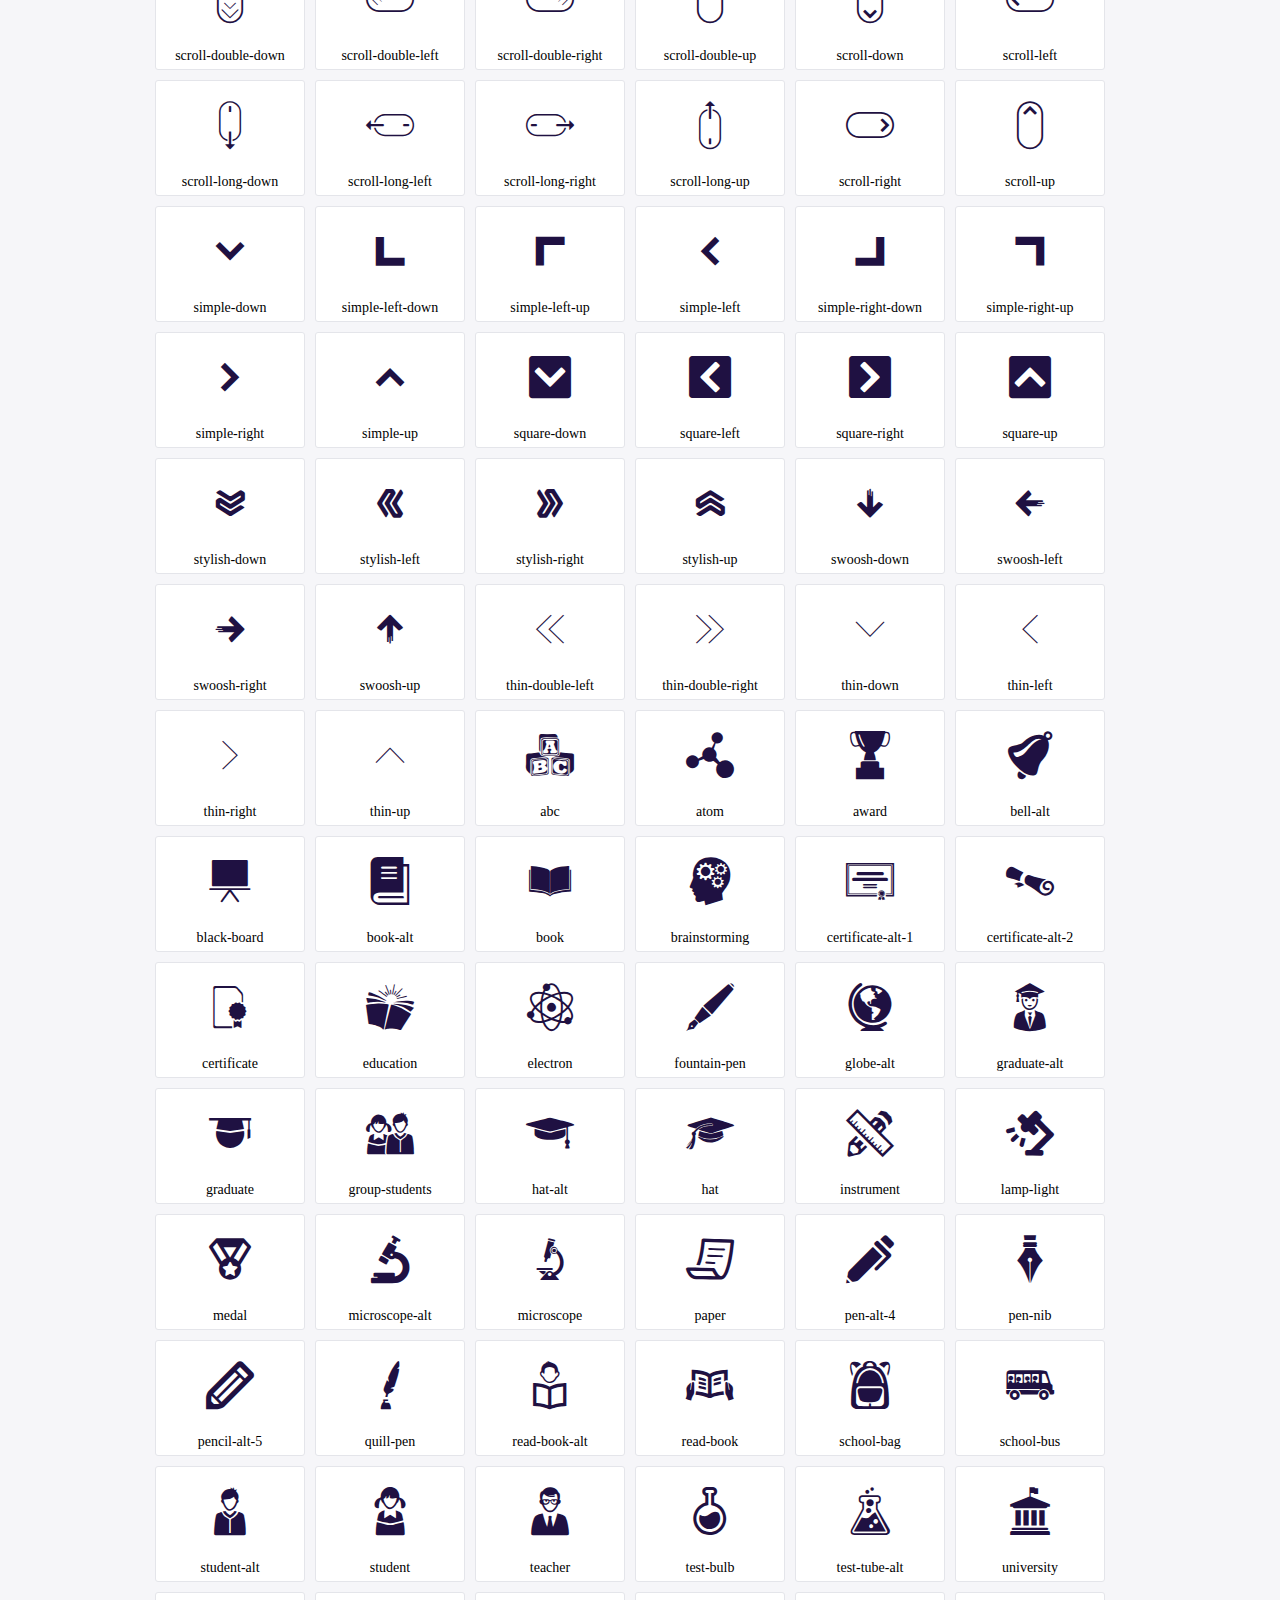
<file: FONTS/icofont/demo.html>
<!DOCTYPE html>
	<html>
	<head>
		<meta charset="utf-8">
		<title>Examples | IcoFont</title>
		<link rel="stylesheet" type="text/css" href="./icofont.min.css">
		<style type="text/css">
			body {
				margin: 0;
				padding: 0;
				background: #F6F6F9;
			}
			.header {
				border-bottom: 1px solid #DCDCE1;
				padding: 10px 0;
				margin-bottom: 10px;
			}
			.container {
				width: 980px;
				margin: 0 auto;
			}
			.ico-title {
				font-size: 2em;
			}
			.iconlist {
				margin: 0;
				padding: 0;
				list-style: none;
				text-align: center;
				width: 100%;
				display: flex;
				flex-wrap: wrap;
				flex-direction: row;
			}
			.iconlist li {
				position: relative;
				margin: 5px;
				width: 150px;
				cursor: pointer;
			}
			.iconlist li .icon-holder {
				position: relative;
				text-align: center;
				border-radius: 3px;
				overflow: hidden;
				padding-bottom: 5px;
				background: #ffffff;
				border: 1px solid #E4E5EA;
				transition: all 0.2s linear 0s;
			}
			.iconlist li .icon-holder:hover {
				background: #00C3DA;
				color: #ffffff;
			}
			.iconlist li .icon-holder:hover .icon i {
				color: #ffffff;
			}
			.iconlist li .icon-holder .icon {
				padding: 20px;
				text-align: center;
			}
			.iconlist li .icon-holder .icon i {
				font-size: 3em;
				color: #1F1142;
			}
			.iconlist li .icon-holder span {
				font-size: 14px;
				display: block;
				margin-top: 5px;
				border-radius: 3px;
			}
		</style>
	</head>
	<body>
	<div class="header">
		<div class="container">
			<h1 class="ico-title"> IcoFont Icons </h1>
		</div>
	</div>
	<div class="container">
		<ul class="iconlist">
		
		<li>
			<div class="icon-holder">
				<div class="icon"> 
					<i class="icofont-angry-monster"></i>
				</div> 
				<span> angry-monster </span>
			</div>
		</li>
		
		<li>
			<div class="icon-holder">
				<div class="icon"> 
					<i class="icofont-bathtub"></i>
				</div> 
				<span> bathtub </span>
			</div>
		</li>
		
		<li>
			<div class="icon-holder">
				<div class="icon"> 
					<i class="icofont-bird-wings"></i>
				</div> 
				<span> bird-wings </span>
			</div>
		</li>
		
		<li>
			<div class="icon-holder">
				<div class="icon"> 
					<i class="icofont-bow"></i>
				</div> 
				<span> bow </span>
			</div>
		</li>
		
		<li>
			<div class="icon-holder">
				<div class="icon"> 
					<i class="icofont-castle"></i>
				</div> 
				<span> castle </span>
			</div>
		</li>
		
		<li>
			<div class="icon-holder">
				<div class="icon"> 
					<i class="icofont-circuit"></i>
				</div> 
				<span> circuit </span>
			</div>
		</li>
		
		<li>
			<div class="icon-holder">
				<div class="icon"> 
					<i class="icofont-crown-king"></i>
				</div> 
				<span> crown-king </span>
			</div>
		</li>
		
		<li>
			<div class="icon-holder">
				<div class="icon"> 
					<i class="icofont-crown-queen"></i>
				</div> 
				<span> crown-queen </span>
			</div>
		</li>
		
		<li>
			<div class="icon-holder">
				<div class="icon"> 
					<i class="icofont-dart"></i>
				</div> 
				<span> dart </span>
			</div>
		</li>
		
		<li>
			<div class="icon-holder">
				<div class="icon"> 
					<i class="icofont-disability-race"></i>
				</div> 
				<span> disability-race </span>
			</div>
		</li>
		
		<li>
			<div class="icon-holder">
				<div class="icon"> 
					<i class="icofont-diving-goggle"></i>
				</div> 
				<span> diving-goggle </span>
			</div>
		</li>
		
		<li>
			<div class="icon-holder">
				<div class="icon"> 
					<i class="icofont-eye-open"></i>
				</div> 
				<span> eye-open </span>
			</div>
		</li>
		
		<li>
			<div class="icon-holder">
				<div class="icon"> 
					<i class="icofont-flora-flower"></i>
				</div> 
				<span> flora-flower </span>
			</div>
		</li>
		
		<li>
			<div class="icon-holder">
				<div class="icon"> 
					<i class="icofont-flora"></i>
				</div> 
				<span> flora </span>
			</div>
		</li>
		
		<li>
			<div class="icon-holder">
				<div class="icon"> 
					<i class="icofont-gift-box"></i>
				</div> 
				<span> gift-box </span>
			</div>
		</li>
		
		<li>
			<div class="icon-holder">
				<div class="icon"> 
					<i class="icofont-halloween-pumpkin"></i>
				</div> 
				<span> halloween-pumpkin </span>
			</div>
		</li>
		
		<li>
			<div class="icon-holder">
				<div class="icon"> 
					<i class="icofont-hand-power"></i>
				</div> 
				<span> hand-power </span>
			</div>
		</li>
		
		<li>
			<div class="icon-holder">
				<div class="icon"> 
					<i class="icofont-hand-thunder"></i>
				</div> 
				<span> hand-thunder </span>
			</div>
		</li>
		
		<li>
			<div class="icon-holder">
				<div class="icon"> 
					<i class="icofont-king-monster"></i>
				</div> 
				<span> king-monster </span>
			</div>
		</li>
		
		<li>
			<div class="icon-holder">
				<div class="icon"> 
					<i class="icofont-love"></i>
				</div> 
				<span> love </span>
			</div>
		</li>
		
		<li>
			<div class="icon-holder">
				<div class="icon"> 
					<i class="icofont-magician-hat"></i>
				</div> 
				<span> magician-hat </span>
			</div>
		</li>
		
		<li>
			<div class="icon-holder">
				<div class="icon"> 
					<i class="icofont-native-american"></i>
				</div> 
				<span> native-american </span>
			</div>
		</li>
		
		<li>
			<div class="icon-holder">
				<div class="icon"> 
					<i class="icofont-owl-look"></i>
				</div> 
				<span> owl-look </span>
			</div>
		</li>
		
		<li>
			<div class="icon-holder">
				<div class="icon"> 
					<i class="icofont-phoenix"></i>
				</div> 
				<span> phoenix </span>
			</div>
		</li>
		
		<li>
			<div class="icon-holder">
				<div class="icon"> 
					<i class="icofont-robot-face"></i>
				</div> 
				<span> robot-face </span>
			</div>
		</li>
		
		<li>
			<div class="icon-holder">
				<div class="icon"> 
					<i class="icofont-sand-clock"></i>
				</div> 
				<span> sand-clock </span>
			</div>
		</li>
		
		<li>
			<div class="icon-holder">
				<div class="icon"> 
					<i class="icofont-shield-alt"></i>
				</div> 
				<span> shield-alt </span>
			</div>
		</li>
		
		<li>
			<div class="icon-holder">
				<div class="icon"> 
					<i class="icofont-ship-wheel"></i>
				</div> 
				<span> ship-wheel </span>
			</div>
		</li>
		
		<li>
			<div class="icon-holder">
				<div class="icon"> 
					<i class="icofont-skull-danger"></i>
				</div> 
				<span> skull-danger </span>
			</div>
		</li>
		
		<li>
			<div class="icon-holder">
				<div class="icon"> 
					<i class="icofont-skull-face"></i>
				</div> 
				<span> skull-face </span>
			</div>
		</li>
		
		<li>
			<div class="icon-holder">
				<div class="icon"> 
					<i class="icofont-snowmobile"></i>
				</div> 
				<span> snowmobile </span>
			</div>
		</li>
		
		<li>
			<div class="icon-holder">
				<div class="icon"> 
					<i class="icofont-space-shuttle"></i>
				</div> 
				<span> space-shuttle </span>
			</div>
		</li>
		
		<li>
			<div class="icon-holder">
				<div class="icon"> 
					<i class="icofont-star-shape"></i>
				</div> 
				<span> star-shape </span>
			</div>
		</li>
		
		<li>
			<div class="icon-holder">
				<div class="icon"> 
					<i class="icofont-swirl"></i>
				</div> 
				<span> swirl </span>
			</div>
		</li>
		
		<li>
			<div class="icon-holder">
				<div class="icon"> 
					<i class="icofont-tattoo-wing"></i>
				</div> 
				<span> tattoo-wing </span>
			</div>
		</li>
		
		<li>
			<div class="icon-holder">
				<div class="icon"> 
					<i class="icofont-throne"></i>
				</div> 
				<span> throne </span>
			</div>
		</li>
		
		<li>
			<div class="icon-holder">
				<div class="icon"> 
					<i class="icofont-tree-alt"></i>
				</div> 
				<span> tree-alt </span>
			</div>
		</li>
		
		<li>
			<div class="icon-holder">
				<div class="icon"> 
					<i class="icofont-triangle"></i>
				</div> 
				<span> triangle </span>
			</div>
		</li>
		
		<li>
			<div class="icon-holder">
				<div class="icon"> 
					<i class="icofont-unity-hand"></i>
				</div> 
				<span> unity-hand </span>
			</div>
		</li>
		
		<li>
			<div class="icon-holder">
				<div class="icon"> 
					<i class="icofont-weed"></i>
				</div> 
				<span> weed </span>
			</div>
		</li>
		
		<li>
			<div class="icon-holder">
				<div class="icon"> 
					<i class="icofont-woman-bird"></i>
				</div> 
				<span> woman-bird </span>
			</div>
		</li>
		
		<li>
			<div class="icon-holder">
				<div class="icon"> 
					<i class="icofont-bat"></i>
				</div> 
				<span> bat </span>
			</div>
		</li>
		
		<li>
			<div class="icon-holder">
				<div class="icon"> 
					<i class="icofont-bear-face"></i>
				</div> 
				<span> bear-face </span>
			</div>
		</li>
		
		<li>
			<div class="icon-holder">
				<div class="icon"> 
					<i class="icofont-bear-tracks"></i>
				</div> 
				<span> bear-tracks </span>
			</div>
		</li>
		
		<li>
			<div class="icon-holder">
				<div class="icon"> 
					<i class="icofont-bear"></i>
				</div> 
				<span> bear </span>
			</div>
		</li>
		
		<li>
			<div class="icon-holder">
				<div class="icon"> 
					<i class="icofont-bird-alt"></i>
				</div> 
				<span> bird-alt </span>
			</div>
		</li>
		
		<li>
			<div class="icon-holder">
				<div class="icon"> 
					<i class="icofont-bird-flying"></i>
				</div> 
				<span> bird-flying </span>
			</div>
		</li>
		
		<li>
			<div class="icon-holder">
				<div class="icon"> 
					<i class="icofont-bird"></i>
				</div> 
				<span> bird </span>
			</div>
		</li>
		
		<li>
			<div class="icon-holder">
				<div class="icon"> 
					<i class="icofont-birds"></i>
				</div> 
				<span> birds </span>
			</div>
		</li>
		
		<li>
			<div class="icon-holder">
				<div class="icon"> 
					<i class="icofont-bone"></i>
				</div> 
				<span> bone </span>
			</div>
		</li>
		
		<li>
			<div class="icon-holder">
				<div class="icon"> 
					<i class="icofont-bull"></i>
				</div> 
				<span> bull </span>
			</div>
		</li>
		
		<li>
			<div class="icon-holder">
				<div class="icon"> 
					<i class="icofont-butterfly-alt"></i>
				</div> 
				<span> butterfly-alt </span>
			</div>
		</li>
		
		<li>
			<div class="icon-holder">
				<div class="icon"> 
					<i class="icofont-butterfly"></i>
				</div> 
				<span> butterfly </span>
			</div>
		</li>
		
		<li>
			<div class="icon-holder">
				<div class="icon"> 
					<i class="icofont-camel-alt"></i>
				</div> 
				<span> camel-alt </span>
			</div>
		</li>
		
		<li>
			<div class="icon-holder">
				<div class="icon"> 
					<i class="icofont-camel-head"></i>
				</div> 
				<span> camel-head </span>
			</div>
		</li>
		
		<li>
			<div class="icon-holder">
				<div class="icon"> 
					<i class="icofont-camel"></i>
				</div> 
				<span> camel </span>
			</div>
		</li>
		
		<li>
			<div class="icon-holder">
				<div class="icon"> 
					<i class="icofont-cat-alt-1"></i>
				</div> 
				<span> cat-alt-1 </span>
			</div>
		</li>
		
		<li>
			<div class="icon-holder">
				<div class="icon"> 
					<i class="icofont-cat-alt-2"></i>
				</div> 
				<span> cat-alt-2 </span>
			</div>
		</li>
		
		<li>
			<div class="icon-holder">
				<div class="icon"> 
					<i class="icofont-cat-alt-3"></i>
				</div> 
				<span> cat-alt-3 </span>
			</div>
		</li>
		
		<li>
			<div class="icon-holder">
				<div class="icon"> 
					<i class="icofont-cat-dog"></i>
				</div> 
				<span> cat-dog </span>
			</div>
		</li>
		
		<li>
			<div class="icon-holder">
				<div class="icon"> 
					<i class="icofont-cat-face"></i>
				</div> 
				<span> cat-face </span>
			</div>
		</li>
		
		<li>
			<div class="icon-holder">
				<div class="icon"> 
					<i class="icofont-cat"></i>
				</div> 
				<span> cat </span>
			</div>
		</li>
		
		<li>
			<div class="icon-holder">
				<div class="icon"> 
					<i class="icofont-cow-head"></i>
				</div> 
				<span> cow-head </span>
			</div>
		</li>
		
		<li>
			<div class="icon-holder">
				<div class="icon"> 
					<i class="icofont-cow"></i>
				</div> 
				<span> cow </span>
			</div>
		</li>
		
		<li>
			<div class="icon-holder">
				<div class="icon"> 
					<i class="icofont-crab"></i>
				</div> 
				<span> crab </span>
			</div>
		</li>
		
		<li>
			<div class="icon-holder">
				<div class="icon"> 
					<i class="icofont-crocodile"></i>
				</div> 
				<span> crocodile </span>
			</div>
		</li>
		
		<li>
			<div class="icon-holder">
				<div class="icon"> 
					<i class="icofont-deer-head"></i>
				</div> 
				<span> deer-head </span>
			</div>
		</li>
		
		<li>
			<div class="icon-holder">
				<div class="icon"> 
					<i class="icofont-dog-alt"></i>
				</div> 
				<span> dog-alt </span>
			</div>
		</li>
		
		<li>
			<div class="icon-holder">
				<div class="icon"> 
					<i class="icofont-dog-barking"></i>
				</div> 
				<span> dog-barking </span>
			</div>
		</li>
		
		<li>
			<div class="icon-holder">
				<div class="icon"> 
					<i class="icofont-dog"></i>
				</div> 
				<span> dog </span>
			</div>
		</li>
		
		<li>
			<div class="icon-holder">
				<div class="icon"> 
					<i class="icofont-dolphin"></i>
				</div> 
				<span> dolphin </span>
			</div>
		</li>
		
		<li>
			<div class="icon-holder">
				<div class="icon"> 
					<i class="icofont-duck-tracks"></i>
				</div> 
				<span> duck-tracks </span>
			</div>
		</li>
		
		<li>
			<div class="icon-holder">
				<div class="icon"> 
					<i class="icofont-eagle-head"></i>
				</div> 
				<span> eagle-head </span>
			</div>
		</li>
		
		<li>
			<div class="icon-holder">
				<div class="icon"> 
					<i class="icofont-eaten-fish"></i>
				</div> 
				<span> eaten-fish </span>
			</div>
		</li>
		
		<li>
			<div class="icon-holder">
				<div class="icon"> 
					<i class="icofont-elephant-alt"></i>
				</div> 
				<span> elephant-alt </span>
			</div>
		</li>
		
		<li>
			<div class="icon-holder">
				<div class="icon"> 
					<i class="icofont-elephant-head-alt"></i>
				</div> 
				<span> elephant-head-alt </span>
			</div>
		</li>
		
		<li>
			<div class="icon-holder">
				<div class="icon"> 
					<i class="icofont-elephant-head"></i>
				</div> 
				<span> elephant-head </span>
			</div>
		</li>
		
		<li>
			<div class="icon-holder">
				<div class="icon"> 
					<i class="icofont-elephant"></i>
				</div> 
				<span> elephant </span>
			</div>
		</li>
		
		<li>
			<div class="icon-holder">
				<div class="icon"> 
					<i class="icofont-elk"></i>
				</div> 
				<span> elk </span>
			</div>
		</li>
		
		<li>
			<div class="icon-holder">
				<div class="icon"> 
					<i class="icofont-fish-1"></i>
				</div> 
				<span> fish-1 </span>
			</div>
		</li>
		
		<li>
			<div class="icon-holder">
				<div class="icon"> 
					<i class="icofont-fish-2"></i>
				</div> 
				<span> fish-2 </span>
			</div>
		</li>
		
		<li>
			<div class="icon-holder">
				<div class="icon"> 
					<i class="icofont-fish-3"></i>
				</div> 
				<span> fish-3 </span>
			</div>
		</li>
		
		<li>
			<div class="icon-holder">
				<div class="icon"> 
					<i class="icofont-fish-4"></i>
				</div> 
				<span> fish-4 </span>
			</div>
		</li>
		
		<li>
			<div class="icon-holder">
				<div class="icon"> 
					<i class="icofont-fish-5"></i>
				</div> 
				<span> fish-5 </span>
			</div>
		</li>
		
		<li>
			<div class="icon-holder">
				<div class="icon"> 
					<i class="icofont-fish"></i>
				</div> 
				<span> fish </span>
			</div>
		</li>
		
		<li>
			<div class="icon-holder">
				<div class="icon"> 
					<i class="icofont-fox-alt"></i>
				</div> 
				<span> fox-alt </span>
			</div>
		</li>
		
		<li>
			<div class="icon-holder">
				<div class="icon"> 
					<i class="icofont-fox"></i>
				</div> 
				<span> fox </span>
			</div>
		</li>
		
		<li>
			<div class="icon-holder">
				<div class="icon"> 
					<i class="icofont-frog-tracks"></i>
				</div> 
				<span> frog-tracks </span>
			</div>
		</li>
		
		<li>
			<div class="icon-holder">
				<div class="icon"> 
					<i class="icofont-frog"></i>
				</div> 
				<span> frog </span>
			</div>
		</li>
		
		<li>
			<div class="icon-holder">
				<div class="icon"> 
					<i class="icofont-froggy"></i>
				</div> 
				<span> froggy </span>
			</div>
		</li>
		
		<li>
			<div class="icon-holder">
				<div class="icon"> 
					<i class="icofont-giraffe-head-1"></i>
				</div> 
				<span> giraffe-head-1 </span>
			</div>
		</li>
		
		<li>
			<div class="icon-holder">
				<div class="icon"> 
					<i class="icofont-giraffe-head-2"></i>
				</div> 
				<span> giraffe-head-2 </span>
			</div>
		</li>
		
		<li>
			<div class="icon-holder">
				<div class="icon"> 
					<i class="icofont-giraffe-head"></i>
				</div> 
				<span> giraffe-head </span>
			</div>
		</li>
		
		<li>
			<div class="icon-holder">
				<div class="icon"> 
					<i class="icofont-giraffe"></i>
				</div> 
				<span> giraffe </span>
			</div>
		</li>
		
		<li>
			<div class="icon-holder">
				<div class="icon"> 
					<i class="icofont-goat-head"></i>
				</div> 
				<span> goat-head </span>
			</div>
		</li>
		
		<li>
			<div class="icon-holder">
				<div class="icon"> 
					<i class="icofont-gorilla"></i>
				</div> 
				<span> gorilla </span>
			</div>
		</li>
		
		<li>
			<div class="icon-holder">
				<div class="icon"> 
					<i class="icofont-hen-tracks"></i>
				</div> 
				<span> hen-tracks </span>
			</div>
		</li>
		
		<li>
			<div class="icon-holder">
				<div class="icon"> 
					<i class="icofont-horse-head-1"></i>
				</div> 
				<span> horse-head-1 </span>
			</div>
		</li>
		
		<li>
			<div class="icon-holder">
				<div class="icon"> 
					<i class="icofont-horse-head-2"></i>
				</div> 
				<span> horse-head-2 </span>
			</div>
		</li>
		
		<li>
			<div class="icon-holder">
				<div class="icon"> 
					<i class="icofont-horse-head"></i>
				</div> 
				<span> horse-head </span>
			</div>
		</li>
		
		<li>
			<div class="icon-holder">
				<div class="icon"> 
					<i class="icofont-horse-tracks"></i>
				</div> 
				<span> horse-tracks </span>
			</div>
		</li>
		
		<li>
			<div class="icon-holder">
				<div class="icon"> 
					<i class="icofont-jellyfish"></i>
				</div> 
				<span> jellyfish </span>
			</div>
		</li>
		
		<li>
			<div class="icon-holder">
				<div class="icon"> 
					<i class="icofont-kangaroo"></i>
				</div> 
				<span> kangaroo </span>
			</div>
		</li>
		
		<li>
			<div class="icon-holder">
				<div class="icon"> 
					<i class="icofont-lemur"></i>
				</div> 
				<span> lemur </span>
			</div>
		</li>
		
		<li>
			<div class="icon-holder">
				<div class="icon"> 
					<i class="icofont-lion-head-1"></i>
				</div> 
				<span> lion-head-1 </span>
			</div>
		</li>
		
		<li>
			<div class="icon-holder">
				<div class="icon"> 
					<i class="icofont-lion-head-2"></i>
				</div> 
				<span> lion-head-2 </span>
			</div>
		</li>
		
		<li>
			<div class="icon-holder">
				<div class="icon"> 
					<i class="icofont-lion-head"></i>
				</div> 
				<span> lion-head </span>
			</div>
		</li>
		
		<li>
			<div class="icon-holder">
				<div class="icon"> 
					<i class="icofont-lion"></i>
				</div> 
				<span> lion </span>
			</div>
		</li>
		
		<li>
			<div class="icon-holder">
				<div class="icon"> 
					<i class="icofont-monkey-2"></i>
				</div> 
				<span> monkey-2 </span>
			</div>
		</li>
		
		<li>
			<div class="icon-holder">
				<div class="icon"> 
					<i class="icofont-monkey-3"></i>
				</div> 
				<span> monkey-3 </span>
			</div>
		</li>
		
		<li>
			<div class="icon-holder">
				<div class="icon"> 
					<i class="icofont-monkey-face"></i>
				</div> 
				<span> monkey-face </span>
			</div>
		</li>
		
		<li>
			<div class="icon-holder">
				<div class="icon"> 
					<i class="icofont-monkey"></i>
				</div> 
				<span> monkey </span>
			</div>
		</li>
		
		<li>
			<div class="icon-holder">
				<div class="icon"> 
					<i class="icofont-octopus-alt"></i>
				</div> 
				<span> octopus-alt </span>
			</div>
		</li>
		
		<li>
			<div class="icon-holder">
				<div class="icon"> 
					<i class="icofont-octopus"></i>
				</div> 
				<span> octopus </span>
			</div>
		</li>
		
		<li>
			<div class="icon-holder">
				<div class="icon"> 
					<i class="icofont-owl"></i>
				</div> 
				<span> owl </span>
			</div>
		</li>
		
		<li>
			<div class="icon-holder">
				<div class="icon"> 
					<i class="icofont-panda-face"></i>
				</div> 
				<span> panda-face </span>
			</div>
		</li>
		
		<li>
			<div class="icon-holder">
				<div class="icon"> 
					<i class="icofont-panda"></i>
				</div> 
				<span> panda </span>
			</div>
		</li>
		
		<li>
			<div class="icon-holder">
				<div class="icon"> 
					<i class="icofont-panther"></i>
				</div> 
				<span> panther </span>
			</div>
		</li>
		
		<li>
			<div class="icon-holder">
				<div class="icon"> 
					<i class="icofont-parrot-lip"></i>
				</div> 
				<span> parrot-lip </span>
			</div>
		</li>
		
		<li>
			<div class="icon-holder">
				<div class="icon"> 
					<i class="icofont-parrot"></i>
				</div> 
				<span> parrot </span>
			</div>
		</li>
		
		<li>
			<div class="icon-holder">
				<div class="icon"> 
					<i class="icofont-paw"></i>
				</div> 
				<span> paw </span>
			</div>
		</li>
		
		<li>
			<div class="icon-holder">
				<div class="icon"> 
					<i class="icofont-pelican"></i>
				</div> 
				<span> pelican </span>
			</div>
		</li>
		
		<li>
			<div class="icon-holder">
				<div class="icon"> 
					<i class="icofont-penguin"></i>
				</div> 
				<span> penguin </span>
			</div>
		</li>
		
		<li>
			<div class="icon-holder">
				<div class="icon"> 
					<i class="icofont-pig-face"></i>
				</div> 
				<span> pig-face </span>
			</div>
		</li>
		
		<li>
			<div class="icon-holder">
				<div class="icon"> 
					<i class="icofont-pig"></i>
				</div> 
				<span> pig </span>
			</div>
		</li>
		
		<li>
			<div class="icon-holder">
				<div class="icon"> 
					<i class="icofont-pigeon-1"></i>
				</div> 
				<span> pigeon-1 </span>
			</div>
		</li>
		
		<li>
			<div class="icon-holder">
				<div class="icon"> 
					<i class="icofont-pigeon-2"></i>
				</div> 
				<span> pigeon-2 </span>
			</div>
		</li>
		
		<li>
			<div class="icon-holder">
				<div class="icon"> 
					<i class="icofont-pigeon"></i>
				</div> 
				<span> pigeon </span>
			</div>
		</li>
		
		<li>
			<div class="icon-holder">
				<div class="icon"> 
					<i class="icofont-rabbit"></i>
				</div> 
				<span> rabbit </span>
			</div>
		</li>
		
		<li>
			<div class="icon-holder">
				<div class="icon"> 
					<i class="icofont-rat"></i>
				</div> 
				<span> rat </span>
			</div>
		</li>
		
		<li>
			<div class="icon-holder">
				<div class="icon"> 
					<i class="icofont-rhino-head"></i>
				</div> 
				<span> rhino-head </span>
			</div>
		</li>
		
		<li>
			<div class="icon-holder">
				<div class="icon"> 
					<i class="icofont-rhino"></i>
				</div> 
				<span> rhino </span>
			</div>
		</li>
		
		<li>
			<div class="icon-holder">
				<div class="icon"> 
					<i class="icofont-rooster"></i>
				</div> 
				<span> rooster </span>
			</div>
		</li>
		
		<li>
			<div class="icon-holder">
				<div class="icon"> 
					<i class="icofont-seahorse"></i>
				</div> 
				<span> seahorse </span>
			</div>
		</li>
		
		<li>
			<div class="icon-holder">
				<div class="icon"> 
					<i class="icofont-seal"></i>
				</div> 
				<span> seal </span>
			</div>
		</li>
		
		<li>
			<div class="icon-holder">
				<div class="icon"> 
					<i class="icofont-shrimp-alt"></i>
				</div> 
				<span> shrimp-alt </span>
			</div>
		</li>
		
		<li>
			<div class="icon-holder">
				<div class="icon"> 
					<i class="icofont-shrimp"></i>
				</div> 
				<span> shrimp </span>
			</div>
		</li>
		
		<li>
			<div class="icon-holder">
				<div class="icon"> 
					<i class="icofont-snail-1"></i>
				</div> 
				<span> snail-1 </span>
			</div>
		</li>
		
		<li>
			<div class="icon-holder">
				<div class="icon"> 
					<i class="icofont-snail-2"></i>
				</div> 
				<span> snail-2 </span>
			</div>
		</li>
		
		<li>
			<div class="icon-holder">
				<div class="icon"> 
					<i class="icofont-snail-3"></i>
				</div> 
				<span> snail-3 </span>
			</div>
		</li>
		
		<li>
			<div class="icon-holder">
				<div class="icon"> 
					<i class="icofont-snail"></i>
				</div> 
				<span> snail </span>
			</div>
		</li>
		
		<li>
			<div class="icon-holder">
				<div class="icon"> 
					<i class="icofont-snake"></i>
				</div> 
				<span> snake </span>
			</div>
		</li>
		
		<li>
			<div class="icon-holder">
				<div class="icon"> 
					<i class="icofont-squid"></i>
				</div> 
				<span> squid </span>
			</div>
		</li>
		
		<li>
			<div class="icon-holder">
				<div class="icon"> 
					<i class="icofont-squirrel"></i>
				</div> 
				<span> squirrel </span>
			</div>
		</li>
		
		<li>
			<div class="icon-holder">
				<div class="icon"> 
					<i class="icofont-tiger-face"></i>
				</div> 
				<span> tiger-face </span>
			</div>
		</li>
		
		<li>
			<div class="icon-holder">
				<div class="icon"> 
					<i class="icofont-tiger"></i>
				</div> 
				<span> tiger </span>
			</div>
		</li>
		
		<li>
			<div class="icon-holder">
				<div class="icon"> 
					<i class="icofont-turtle"></i>
				</div> 
				<span> turtle </span>
			</div>
		</li>
		
		<li>
			<div class="icon-holder">
				<div class="icon"> 
					<i class="icofont-whale"></i>
				</div> 
				<span> whale </span>
			</div>
		</li>
		
		<li>
			<div class="icon-holder">
				<div class="icon"> 
					<i class="icofont-woodpecker"></i>
				</div> 
				<span> woodpecker </span>
			</div>
		</li>
		
		<li>
			<div class="icon-holder">
				<div class="icon"> 
					<i class="icofont-zebra"></i>
				</div> 
				<span> zebra </span>
			</div>
		</li>
		
		<li>
			<div class="icon-holder">
				<div class="icon"> 
					<i class="icofont-brand-acer"></i>
				</div> 
				<span> brand-acer </span>
			</div>
		</li>
		
		<li>
			<div class="icon-holder">
				<div class="icon"> 
					<i class="icofont-brand-adidas"></i>
				</div> 
				<span> brand-adidas </span>
			</div>
		</li>
		
		<li>
			<div class="icon-holder">
				<div class="icon"> 
					<i class="icofont-brand-adobe"></i>
				</div> 
				<span> brand-adobe </span>
			</div>
		</li>
		
		<li>
			<div class="icon-holder">
				<div class="icon"> 
					<i class="icofont-brand-air-new-zealand"></i>
				</div> 
				<span> brand-air-new-zealand </span>
			</div>
		</li>
		
		<li>
			<div class="icon-holder">
				<div class="icon"> 
					<i class="icofont-brand-airbnb"></i>
				</div> 
				<span> brand-airbnb </span>
			</div>
		</li>
		
		<li>
			<div class="icon-holder">
				<div class="icon"> 
					<i class="icofont-brand-aircell"></i>
				</div> 
				<span> brand-aircell </span>
			</div>
		</li>
		
		<li>
			<div class="icon-holder">
				<div class="icon"> 
					<i class="icofont-brand-airtel"></i>
				</div> 
				<span> brand-airtel </span>
			</div>
		</li>
		
		<li>
			<div class="icon-holder">
				<div class="icon"> 
					<i class="icofont-brand-alcatel"></i>
				</div> 
				<span> brand-alcatel </span>
			</div>
		</li>
		
		<li>
			<div class="icon-holder">
				<div class="icon"> 
					<i class="icofont-brand-alibaba"></i>
				</div> 
				<span> brand-alibaba </span>
			</div>
		</li>
		
		<li>
			<div class="icon-holder">
				<div class="icon"> 
					<i class="icofont-brand-aliexpress"></i>
				</div> 
				<span> brand-aliexpress </span>
			</div>
		</li>
		
		<li>
			<div class="icon-holder">
				<div class="icon"> 
					<i class="icofont-brand-alipay"></i>
				</div> 
				<span> brand-alipay </span>
			</div>
		</li>
		
		<li>
			<div class="icon-holder">
				<div class="icon"> 
					<i class="icofont-brand-amazon"></i>
				</div> 
				<span> brand-amazon </span>
			</div>
		</li>
		
		<li>
			<div class="icon-holder">
				<div class="icon"> 
					<i class="icofont-brand-amd"></i>
				</div> 
				<span> brand-amd </span>
			</div>
		</li>
		
		<li>
			<div class="icon-holder">
				<div class="icon"> 
					<i class="icofont-brand-american-airlines"></i>
				</div> 
				<span> brand-american-airlines </span>
			</div>
		</li>
		
		<li>
			<div class="icon-holder">
				<div class="icon"> 
					<i class="icofont-brand-android-robot"></i>
				</div> 
				<span> brand-android-robot </span>
			</div>
		</li>
		
		<li>
			<div class="icon-holder">
				<div class="icon"> 
					<i class="icofont-brand-android"></i>
				</div> 
				<span> brand-android </span>
			</div>
		</li>
		
		<li>
			<div class="icon-holder">
				<div class="icon"> 
					<i class="icofont-brand-aol"></i>
				</div> 
				<span> brand-aol </span>
			</div>
		</li>
		
		<li>
			<div class="icon-holder">
				<div class="icon"> 
					<i class="icofont-brand-apple"></i>
				</div> 
				<span> brand-apple </span>
			</div>
		</li>
		
		<li>
			<div class="icon-holder">
				<div class="icon"> 
					<i class="icofont-brand-appstore"></i>
				</div> 
				<span> brand-appstore </span>
			</div>
		</li>
		
		<li>
			<div class="icon-holder">
				<div class="icon"> 
					<i class="icofont-brand-asus"></i>
				</div> 
				<span> brand-asus </span>
			</div>
		</li>
		
		<li>
			<div class="icon-holder">
				<div class="icon"> 
					<i class="icofont-brand-ati"></i>
				</div> 
				<span> brand-ati </span>
			</div>
		</li>
		
		<li>
			<div class="icon-holder">
				<div class="icon"> 
					<i class="icofont-brand-att"></i>
				</div> 
				<span> brand-att </span>
			</div>
		</li>
		
		<li>
			<div class="icon-holder">
				<div class="icon"> 
					<i class="icofont-brand-audi"></i>
				</div> 
				<span> brand-audi </span>
			</div>
		</li>
		
		<li>
			<div class="icon-holder">
				<div class="icon"> 
					<i class="icofont-brand-axiata"></i>
				</div> 
				<span> brand-axiata </span>
			</div>
		</li>
		
		<li>
			<div class="icon-holder">
				<div class="icon"> 
					<i class="icofont-brand-bada"></i>
				</div> 
				<span> brand-bada </span>
			</div>
		</li>
		
		<li>
			<div class="icon-holder">
				<div class="icon"> 
					<i class="icofont-brand-bbc"></i>
				</div> 
				<span> brand-bbc </span>
			</div>
		</li>
		
		<li>
			<div class="icon-holder">
				<div class="icon"> 
					<i class="icofont-brand-bing"></i>
				</div> 
				<span> brand-bing </span>
			</div>
		</li>
		
		<li>
			<div class="icon-holder">
				<div class="icon"> 
					<i class="icofont-brand-blackberry"></i>
				</div> 
				<span> brand-blackberry </span>
			</div>
		</li>
		
		<li>
			<div class="icon-holder">
				<div class="icon"> 
					<i class="icofont-brand-bmw"></i>
				</div> 
				<span> brand-bmw </span>
			</div>
		</li>
		
		<li>
			<div class="icon-holder">
				<div class="icon"> 
					<i class="icofont-brand-box"></i>
				</div> 
				<span> brand-box </span>
			</div>
		</li>
		
		<li>
			<div class="icon-holder">
				<div class="icon"> 
					<i class="icofont-brand-burger-king"></i>
				</div> 
				<span> brand-burger-king </span>
			</div>
		</li>
		
		<li>
			<div class="icon-holder">
				<div class="icon"> 
					<i class="icofont-brand-business-insider"></i>
				</div> 
				<span> brand-business-insider </span>
			</div>
		</li>
		
		<li>
			<div class="icon-holder">
				<div class="icon"> 
					<i class="icofont-brand-buzzfeed"></i>
				</div> 
				<span> brand-buzzfeed </span>
			</div>
		</li>
		
		<li>
			<div class="icon-holder">
				<div class="icon"> 
					<i class="icofont-brand-cannon"></i>
				</div> 
				<span> brand-cannon </span>
			</div>
		</li>
		
		<li>
			<div class="icon-holder">
				<div class="icon"> 
					<i class="icofont-brand-casio"></i>
				</div> 
				<span> brand-casio </span>
			</div>
		</li>
		
		<li>
			<div class="icon-holder">
				<div class="icon"> 
					<i class="icofont-brand-china-mobile"></i>
				</div> 
				<span> brand-china-mobile </span>
			</div>
		</li>
		
		<li>
			<div class="icon-holder">
				<div class="icon"> 
					<i class="icofont-brand-china-telecom"></i>
				</div> 
				<span> brand-china-telecom </span>
			</div>
		</li>
		
		<li>
			<div class="icon-holder">
				<div class="icon"> 
					<i class="icofont-brand-china-unicom"></i>
				</div> 
				<span> brand-china-unicom </span>
			</div>
		</li>
		
		<li>
			<div class="icon-holder">
				<div class="icon"> 
					<i class="icofont-brand-cisco"></i>
				</div> 
				<span> brand-cisco </span>
			</div>
		</li>
		
		<li>
			<div class="icon-holder">
				<div class="icon"> 
					<i class="icofont-brand-citibank"></i>
				</div> 
				<span> brand-citibank </span>
			</div>
		</li>
		
		<li>
			<div class="icon-holder">
				<div class="icon"> 
					<i class="icofont-brand-cnet"></i>
				</div> 
				<span> brand-cnet </span>
			</div>
		</li>
		
		<li>
			<div class="icon-holder">
				<div class="icon"> 
					<i class="icofont-brand-cnn"></i>
				</div> 
				<span> brand-cnn </span>
			</div>
		</li>
		
		<li>
			<div class="icon-holder">
				<div class="icon"> 
					<i class="icofont-brand-cocal-cola"></i>
				</div> 
				<span> brand-cocal-cola </span>
			</div>
		</li>
		
		<li>
			<div class="icon-holder">
				<div class="icon"> 
					<i class="icofont-brand-compaq"></i>
				</div> 
				<span> brand-compaq </span>
			</div>
		</li>
		
		<li>
			<div class="icon-holder">
				<div class="icon"> 
					<i class="icofont-brand-debian"></i>
				</div> 
				<span> brand-debian </span>
			</div>
		</li>
		
		<li>
			<div class="icon-holder">
				<div class="icon"> 
					<i class="icofont-brand-delicious"></i>
				</div> 
				<span> brand-delicious </span>
			</div>
		</li>
		
		<li>
			<div class="icon-holder">
				<div class="icon"> 
					<i class="icofont-brand-dell"></i>
				</div> 
				<span> brand-dell </span>
			</div>
		</li>
		
		<li>
			<div class="icon-holder">
				<div class="icon"> 
					<i class="icofont-brand-designbump"></i>
				</div> 
				<span> brand-designbump </span>
			</div>
		</li>
		
		<li>
			<div class="icon-holder">
				<div class="icon"> 
					<i class="icofont-brand-designfloat"></i>
				</div> 
				<span> brand-designfloat </span>
			</div>
		</li>
		
		<li>
			<div class="icon-holder">
				<div class="icon"> 
					<i class="icofont-brand-disney"></i>
				</div> 
				<span> brand-disney </span>
			</div>
		</li>
		
		<li>
			<div class="icon-holder">
				<div class="icon"> 
					<i class="icofont-brand-dodge"></i>
				</div> 
				<span> brand-dodge </span>
			</div>
		</li>
		
		<li>
			<div class="icon-holder">
				<div class="icon"> 
					<i class="icofont-brand-dove"></i>
				</div> 
				<span> brand-dove </span>
			</div>
		</li>
		
		<li>
			<div class="icon-holder">
				<div class="icon"> 
					<i class="icofont-brand-drupal"></i>
				</div> 
				<span> brand-drupal </span>
			</div>
		</li>
		
		<li>
			<div class="icon-holder">
				<div class="icon"> 
					<i class="icofont-brand-ebay"></i>
				</div> 
				<span> brand-ebay </span>
			</div>
		</li>
		
		<li>
			<div class="icon-holder">
				<div class="icon"> 
					<i class="icofont-brand-eleven"></i>
				</div> 
				<span> brand-eleven </span>
			</div>
		</li>
		
		<li>
			<div class="icon-holder">
				<div class="icon"> 
					<i class="icofont-brand-emirates"></i>
				</div> 
				<span> brand-emirates </span>
			</div>
		</li>
		
		<li>
			<div class="icon-holder">
				<div class="icon"> 
					<i class="icofont-brand-espn"></i>
				</div> 
				<span> brand-espn </span>
			</div>
		</li>
		
		<li>
			<div class="icon-holder">
				<div class="icon"> 
					<i class="icofont-brand-etihad-airways"></i>
				</div> 
				<span> brand-etihad-airways </span>
			</div>
		</li>
		
		<li>
			<div class="icon-holder">
				<div class="icon"> 
					<i class="icofont-brand-etisalat"></i>
				</div> 
				<span> brand-etisalat </span>
			</div>
		</li>
		
		<li>
			<div class="icon-holder">
				<div class="icon"> 
					<i class="icofont-brand-etsy"></i>
				</div> 
				<span> brand-etsy </span>
			</div>
		</li>
		
		<li>
			<div class="icon-holder">
				<div class="icon"> 
					<i class="icofont-brand-fastrack"></i>
				</div> 
				<span> brand-fastrack </span>
			</div>
		</li>
		
		<li>
			<div class="icon-holder">
				<div class="icon"> 
					<i class="icofont-brand-fedex"></i>
				</div> 
				<span> brand-fedex </span>
			</div>
		</li>
		
		<li>
			<div class="icon-holder">
				<div class="icon"> 
					<i class="icofont-brand-ferrari"></i>
				</div> 
				<span> brand-ferrari </span>
			</div>
		</li>
		
		<li>
			<div class="icon-holder">
				<div class="icon"> 
					<i class="icofont-brand-fitbit"></i>
				</div> 
				<span> brand-fitbit </span>
			</div>
		</li>
		
		<li>
			<div class="icon-holder">
				<div class="icon"> 
					<i class="icofont-brand-flikr"></i>
				</div> 
				<span> brand-flikr </span>
			</div>
		</li>
		
		<li>
			<div class="icon-holder">
				<div class="icon"> 
					<i class="icofont-brand-forbes"></i>
				</div> 
				<span> brand-forbes </span>
			</div>
		</li>
		
		<li>
			<div class="icon-holder">
				<div class="icon"> 
					<i class="icofont-brand-foursquare"></i>
				</div> 
				<span> brand-foursquare </span>
			</div>
		</li>
		
		<li>
			<div class="icon-holder">
				<div class="icon"> 
					<i class="icofont-brand-foxconn"></i>
				</div> 
				<span> brand-foxconn </span>
			</div>
		</li>
		
		<li>
			<div class="icon-holder">
				<div class="icon"> 
					<i class="icofont-brand-fujitsu"></i>
				</div> 
				<span> brand-fujitsu </span>
			</div>
		</li>
		
		<li>
			<div class="icon-holder">
				<div class="icon"> 
					<i class="icofont-brand-general-electric"></i>
				</div> 
				<span> brand-general-electric </span>
			</div>
		</li>
		
		<li>
			<div class="icon-holder">
				<div class="icon"> 
					<i class="icofont-brand-gillette"></i>
				</div> 
				<span> brand-gillette </span>
			</div>
		</li>
		
		<li>
			<div class="icon-holder">
				<div class="icon"> 
					<i class="icofont-brand-gizmodo"></i>
				</div> 
				<span> brand-gizmodo </span>
			</div>
		</li>
		
		<li>
			<div class="icon-holder">
				<div class="icon"> 
					<i class="icofont-brand-gnome"></i>
				</div> 
				<span> brand-gnome </span>
			</div>
		</li>
		
		<li>
			<div class="icon-holder">
				<div class="icon"> 
					<i class="icofont-brand-google"></i>
				</div> 
				<span> brand-google </span>
			</div>
		</li>
		
		<li>
			<div class="icon-holder">
				<div class="icon"> 
					<i class="icofont-brand-gopro"></i>
				</div> 
				<span> brand-gopro </span>
			</div>
		</li>
		
		<li>
			<div class="icon-holder">
				<div class="icon"> 
					<i class="icofont-brand-gucci"></i>
				</div> 
				<span> brand-gucci </span>
			</div>
		</li>
		
		<li>
			<div class="icon-holder">
				<div class="icon"> 
					<i class="icofont-brand-hallmark"></i>
				</div> 
				<span> brand-hallmark </span>
			</div>
		</li>
		
		<li>
			<div class="icon-holder">
				<div class="icon"> 
					<i class="icofont-brand-hi5"></i>
				</div> 
				<span> brand-hi5 </span>
			</div>
		</li>
		
		<li>
			<div class="icon-holder">
				<div class="icon"> 
					<i class="icofont-brand-honda"></i>
				</div> 
				<span> brand-honda </span>
			</div>
		</li>
		
		<li>
			<div class="icon-holder">
				<div class="icon"> 
					<i class="icofont-brand-hp"></i>
				</div> 
				<span> brand-hp </span>
			</div>
		</li>
		
		<li>
			<div class="icon-holder">
				<div class="icon"> 
					<i class="icofont-brand-hsbc"></i>
				</div> 
				<span> brand-hsbc </span>
			</div>
		</li>
		
		<li>
			<div class="icon-holder">
				<div class="icon"> 
					<i class="icofont-brand-htc"></i>
				</div> 
				<span> brand-htc </span>
			</div>
		</li>
		
		<li>
			<div class="icon-holder">
				<div class="icon"> 
					<i class="icofont-brand-huawei"></i>
				</div> 
				<span> brand-huawei </span>
			</div>
		</li>
		
		<li>
			<div class="icon-holder">
				<div class="icon"> 
					<i class="icofont-brand-hulu"></i>
				</div> 
				<span> brand-hulu </span>
			</div>
		</li>
		
		<li>
			<div class="icon-holder">
				<div class="icon"> 
					<i class="icofont-brand-hyundai"></i>
				</div> 
				<span> brand-hyundai </span>
			</div>
		</li>
		
		<li>
			<div class="icon-holder">
				<div class="icon"> 
					<i class="icofont-brand-ibm"></i>
				</div> 
				<span> brand-ibm </span>
			</div>
		</li>
		
		<li>
			<div class="icon-holder">
				<div class="icon"> 
					<i class="icofont-brand-icofont"></i>
				</div> 
				<span> brand-icofont </span>
			</div>
		</li>
		
		<li>
			<div class="icon-holder">
				<div class="icon"> 
					<i class="icofont-brand-icq"></i>
				</div> 
				<span> brand-icq </span>
			</div>
		</li>
		
		<li>
			<div class="icon-holder">
				<div class="icon"> 
					<i class="icofont-brand-ikea"></i>
				</div> 
				<span> brand-ikea </span>
			</div>
		</li>
		
		<li>
			<div class="icon-holder">
				<div class="icon"> 
					<i class="icofont-brand-imdb"></i>
				</div> 
				<span> brand-imdb </span>
			</div>
		</li>
		
		<li>
			<div class="icon-holder">
				<div class="icon"> 
					<i class="icofont-brand-indiegogo"></i>
				</div> 
				<span> brand-indiegogo </span>
			</div>
		</li>
		
		<li>
			<div class="icon-holder">
				<div class="icon"> 
					<i class="icofont-brand-intel"></i>
				</div> 
				<span> brand-intel </span>
			</div>
		</li>
		
		<li>
			<div class="icon-holder">
				<div class="icon"> 
					<i class="icofont-brand-ipair"></i>
				</div> 
				<span> brand-ipair </span>
			</div>
		</li>
		
		<li>
			<div class="icon-holder">
				<div class="icon"> 
					<i class="icofont-brand-jaguar"></i>
				</div> 
				<span> brand-jaguar </span>
			</div>
		</li>
		
		<li>
			<div class="icon-holder">
				<div class="icon"> 
					<i class="icofont-brand-java"></i>
				</div> 
				<span> brand-java </span>
			</div>
		</li>
		
		<li>
			<div class="icon-holder">
				<div class="icon"> 
					<i class="icofont-brand-joomla"></i>
				</div> 
				<span> brand-joomla </span>
			</div>
		</li>
		
		<li>
			<div class="icon-holder">
				<div class="icon"> 
					<i class="icofont-brand-kickstarter"></i>
				</div> 
				<span> brand-kickstarter </span>
			</div>
		</li>
		
		<li>
			<div class="icon-holder">
				<div class="icon"> 
					<i class="icofont-brand-kik"></i>
				</div> 
				<span> brand-kik </span>
			</div>
		</li>
		
		<li>
			<div class="icon-holder">
				<div class="icon"> 
					<i class="icofont-brand-lastfm"></i>
				</div> 
				<span> brand-lastfm </span>
			</div>
		</li>
		
		<li>
			<div class="icon-holder">
				<div class="icon"> 
					<i class="icofont-brand-lego"></i>
				</div> 
				<span> brand-lego </span>
			</div>
		</li>
		
		<li>
			<div class="icon-holder">
				<div class="icon"> 
					<i class="icofont-brand-lenovo"></i>
				</div> 
				<span> brand-lenovo </span>
			</div>
		</li>
		
		<li>
			<div class="icon-holder">
				<div class="icon"> 
					<i class="icofont-brand-levis"></i>
				</div> 
				<span> brand-levis </span>
			</div>
		</li>
		
		<li>
			<div class="icon-holder">
				<div class="icon"> 
					<i class="icofont-brand-lexus"></i>
				</div> 
				<span> brand-lexus </span>
			</div>
		</li>
		
		<li>
			<div class="icon-holder">
				<div class="icon"> 
					<i class="icofont-brand-lg"></i>
				</div> 
				<span> brand-lg </span>
			</div>
		</li>
		
		<li>
			<div class="icon-holder">
				<div class="icon"> 
					<i class="icofont-brand-life-hacker"></i>
				</div> 
				<span> brand-life-hacker </span>
			</div>
		</li>
		
		<li>
			<div class="icon-holder">
				<div class="icon"> 
					<i class="icofont-brand-linux-mint"></i>
				</div> 
				<span> brand-linux-mint </span>
			</div>
		</li>
		
		<li>
			<div class="icon-holder">
				<div class="icon"> 
					<i class="icofont-brand-linux"></i>
				</div> 
				<span> brand-linux </span>
			</div>
		</li>
		
		<li>
			<div class="icon-holder">
				<div class="icon"> 
					<i class="icofont-brand-lionix"></i>
				</div> 
				<span> brand-lionix </span>
			</div>
		</li>
		
		<li>
			<div class="icon-holder">
				<div class="icon"> 
					<i class="icofont-brand-loreal"></i>
				</div> 
				<span> brand-loreal </span>
			</div>
		</li>
		
		<li>
			<div class="icon-holder">
				<div class="icon"> 
					<i class="icofont-brand-louis-vuitton"></i>
				</div> 
				<span> brand-louis-vuitton </span>
			</div>
		</li>
		
		<li>
			<div class="icon-holder">
				<div class="icon"> 
					<i class="icofont-brand-mac-os"></i>
				</div> 
				<span> brand-mac-os </span>
			</div>
		</li>
		
		<li>
			<div class="icon-holder">
				<div class="icon"> 
					<i class="icofont-brand-marvel-app"></i>
				</div> 
				<span> brand-marvel-app </span>
			</div>
		</li>
		
		<li>
			<div class="icon-holder">
				<div class="icon"> 
					<i class="icofont-brand-mashable"></i>
				</div> 
				<span> brand-mashable </span>
			</div>
		</li>
		
		<li>
			<div class="icon-holder">
				<div class="icon"> 
					<i class="icofont-brand-mazda"></i>
				</div> 
				<span> brand-mazda </span>
			</div>
		</li>
		
		<li>
			<div class="icon-holder">
				<div class="icon"> 
					<i class="icofont-brand-mcdonals"></i>
				</div> 
				<span> brand-mcdonals </span>
			</div>
		</li>
		
		<li>
			<div class="icon-holder">
				<div class="icon"> 
					<i class="icofont-brand-mercedes"></i>
				</div> 
				<span> brand-mercedes </span>
			</div>
		</li>
		
		<li>
			<div class="icon-holder">
				<div class="icon"> 
					<i class="icofont-brand-micromax"></i>
				</div> 
				<span> brand-micromax </span>
			</div>
		</li>
		
		<li>
			<div class="icon-holder">
				<div class="icon"> 
					<i class="icofont-brand-microsoft"></i>
				</div> 
				<span> brand-microsoft </span>
			</div>
		</li>
		
		<li>
			<div class="icon-holder">
				<div class="icon"> 
					<i class="icofont-brand-mobileme"></i>
				</div> 
				<span> brand-mobileme </span>
			</div>
		</li>
		
		<li>
			<div class="icon-holder">
				<div class="icon"> 
					<i class="icofont-brand-mobily"></i>
				</div> 
				<span> brand-mobily </span>
			</div>
		</li>
		
		<li>
			<div class="icon-holder">
				<div class="icon"> 
					<i class="icofont-brand-motorola"></i>
				</div> 
				<span> brand-motorola </span>
			</div>
		</li>
		
		<li>
			<div class="icon-holder">
				<div class="icon"> 
					<i class="icofont-brand-msi"></i>
				</div> 
				<span> brand-msi </span>
			</div>
		</li>
		
		<li>
			<div class="icon-holder">
				<div class="icon"> 
					<i class="icofont-brand-mts"></i>
				</div> 
				<span> brand-mts </span>
			</div>
		</li>
		
		<li>
			<div class="icon-holder">
				<div class="icon"> 
					<i class="icofont-brand-myspace"></i>
				</div> 
				<span> brand-myspace </span>
			</div>
		</li>
		
		<li>
			<div class="icon-holder">
				<div class="icon"> 
					<i class="icofont-brand-mytv"></i>
				</div> 
				<span> brand-mytv </span>
			</div>
		</li>
		
		<li>
			<div class="icon-holder">
				<div class="icon"> 
					<i class="icofont-brand-nasa"></i>
				</div> 
				<span> brand-nasa </span>
			</div>
		</li>
		
		<li>
			<div class="icon-holder">
				<div class="icon"> 
					<i class="icofont-brand-natgeo"></i>
				</div> 
				<span> brand-natgeo </span>
			</div>
		</li>
		
		<li>
			<div class="icon-holder">
				<div class="icon"> 
					<i class="icofont-brand-nbc"></i>
				</div> 
				<span> brand-nbc </span>
			</div>
		</li>
		
		<li>
			<div class="icon-holder">
				<div class="icon"> 
					<i class="icofont-brand-nescafe"></i>
				</div> 
				<span> brand-nescafe </span>
			</div>
		</li>
		
		<li>
			<div class="icon-holder">
				<div class="icon"> 
					<i class="icofont-brand-nestle"></i>
				</div> 
				<span> brand-nestle </span>
			</div>
		</li>
		
		<li>
			<div class="icon-holder">
				<div class="icon"> 
					<i class="icofont-brand-netflix"></i>
				</div> 
				<span> brand-netflix </span>
			</div>
		</li>
		
		<li>
			<div class="icon-holder">
				<div class="icon"> 
					<i class="icofont-brand-nexus"></i>
				</div> 
				<span> brand-nexus </span>
			</div>
		</li>
		
		<li>
			<div class="icon-holder">
				<div class="icon"> 
					<i class="icofont-brand-nike"></i>
				</div> 
				<span> brand-nike </span>
			</div>
		</li>
		
		<li>
			<div class="icon-holder">
				<div class="icon"> 
					<i class="icofont-brand-nokia"></i>
				</div> 
				<span> brand-nokia </span>
			</div>
		</li>
		
		<li>
			<div class="icon-holder">
				<div class="icon"> 
					<i class="icofont-brand-nvidia"></i>
				</div> 
				<span> brand-nvidia </span>
			</div>
		</li>
		
		<li>
			<div class="icon-holder">
				<div class="icon"> 
					<i class="icofont-brand-omega"></i>
				</div> 
				<span> brand-omega </span>
			</div>
		</li>
		
		<li>
			<div class="icon-holder">
				<div class="icon"> 
					<i class="icofont-brand-opensuse"></i>
				</div> 
				<span> brand-opensuse </span>
			</div>
		</li>
		
		<li>
			<div class="icon-holder">
				<div class="icon"> 
					<i class="icofont-brand-oracle"></i>
				</div> 
				<span> brand-oracle </span>
			</div>
		</li>
		
		<li>
			<div class="icon-holder">
				<div class="icon"> 
					<i class="icofont-brand-panasonic"></i>
				</div> 
				<span> brand-panasonic </span>
			</div>
		</li>
		
		<li>
			<div class="icon-holder">
				<div class="icon"> 
					<i class="icofont-brand-paypal"></i>
				</div> 
				<span> brand-paypal </span>
			</div>
		</li>
		
		<li>
			<div class="icon-holder">
				<div class="icon"> 
					<i class="icofont-brand-pepsi"></i>
				</div> 
				<span> brand-pepsi </span>
			</div>
		</li>
		
		<li>
			<div class="icon-holder">
				<div class="icon"> 
					<i class="icofont-brand-philips"></i>
				</div> 
				<span> brand-philips </span>
			</div>
		</li>
		
		<li>
			<div class="icon-holder">
				<div class="icon"> 
					<i class="icofont-brand-pizza-hut"></i>
				</div> 
				<span> brand-pizza-hut </span>
			</div>
		</li>
		
		<li>
			<div class="icon-holder">
				<div class="icon"> 
					<i class="icofont-brand-playstation"></i>
				</div> 
				<span> brand-playstation </span>
			</div>
		</li>
		
		<li>
			<div class="icon-holder">
				<div class="icon"> 
					<i class="icofont-brand-puma"></i>
				</div> 
				<span> brand-puma </span>
			</div>
		</li>
		
		<li>
			<div class="icon-holder">
				<div class="icon"> 
					<i class="icofont-brand-qatar-air"></i>
				</div> 
				<span> brand-qatar-air </span>
			</div>
		</li>
		
		<li>
			<div class="icon-holder">
				<div class="icon"> 
					<i class="icofont-brand-qvc"></i>
				</div> 
				<span> brand-qvc </span>
			</div>
		</li>
		
		<li>
			<div class="icon-holder">
				<div class="icon"> 
					<i class="icofont-brand-readernaut"></i>
				</div> 
				<span> brand-readernaut </span>
			</div>
		</li>
		
		<li>
			<div class="icon-holder">
				<div class="icon"> 
					<i class="icofont-brand-redbull"></i>
				</div> 
				<span> brand-redbull </span>
			</div>
		</li>
		
		<li>
			<div class="icon-holder">
				<div class="icon"> 
					<i class="icofont-brand-reebok"></i>
				</div> 
				<span> brand-reebok </span>
			</div>
		</li>
		
		<li>
			<div class="icon-holder">
				<div class="icon"> 
					<i class="icofont-brand-reuters"></i>
				</div> 
				<span> brand-reuters </span>
			</div>
		</li>
		
		<li>
			<div class="icon-holder">
				<div class="icon"> 
					<i class="icofont-brand-samsung"></i>
				</div> 
				<span> brand-samsung </span>
			</div>
		</li>
		
		<li>
			<div class="icon-holder">
				<div class="icon"> 
					<i class="icofont-brand-sap"></i>
				</div> 
				<span> brand-sap </span>
			</div>
		</li>
		
		<li>
			<div class="icon-holder">
				<div class="icon"> 
					<i class="icofont-brand-saudia-airlines"></i>
				</div> 
				<span> brand-saudia-airlines </span>
			</div>
		</li>
		
		<li>
			<div class="icon-holder">
				<div class="icon"> 
					<i class="icofont-brand-scribd"></i>
				</div> 
				<span> brand-scribd </span>
			</div>
		</li>
		
		<li>
			<div class="icon-holder">
				<div class="icon"> 
					<i class="icofont-brand-shell"></i>
				</div> 
				<span> brand-shell </span>
			</div>
		</li>
		
		<li>
			<div class="icon-holder">
				<div class="icon"> 
					<i class="icofont-brand-siemens"></i>
				</div> 
				<span> brand-siemens </span>
			</div>
		</li>
		
		<li>
			<div class="icon-holder">
				<div class="icon"> 
					<i class="icofont-brand-sk-telecom"></i>
				</div> 
				<span> brand-sk-telecom </span>
			</div>
		</li>
		
		<li>
			<div class="icon-holder">
				<div class="icon"> 
					<i class="icofont-brand-slideshare"></i>
				</div> 
				<span> brand-slideshare </span>
			</div>
		</li>
		
		<li>
			<div class="icon-holder">
				<div class="icon"> 
					<i class="icofont-brand-smashing-magazine"></i>
				</div> 
				<span> brand-smashing-magazine </span>
			</div>
		</li>
		
		<li>
			<div class="icon-holder">
				<div class="icon"> 
					<i class="icofont-brand-snapchat"></i>
				</div> 
				<span> brand-snapchat </span>
			</div>
		</li>
		
		<li>
			<div class="icon-holder">
				<div class="icon"> 
					<i class="icofont-brand-sony-ericsson"></i>
				</div> 
				<span> brand-sony-ericsson </span>
			</div>
		</li>
		
		<li>
			<div class="icon-holder">
				<div class="icon"> 
					<i class="icofont-brand-sony"></i>
				</div> 
				<span> brand-sony </span>
			</div>
		</li>
		
		<li>
			<div class="icon-holder">
				<div class="icon"> 
					<i class="icofont-brand-soundcloud"></i>
				</div> 
				<span> brand-soundcloud </span>
			</div>
		</li>
		
		<li>
			<div class="icon-holder">
				<div class="icon"> 
					<i class="icofont-brand-sprint"></i>
				</div> 
				<span> brand-sprint </span>
			</div>
		</li>
		
		<li>
			<div class="icon-holder">
				<div class="icon"> 
					<i class="icofont-brand-squidoo"></i>
				</div> 
				<span> brand-squidoo </span>
			</div>
		</li>
		
		<li>
			<div class="icon-holder">
				<div class="icon"> 
					<i class="icofont-brand-starbucks"></i>
				</div> 
				<span> brand-starbucks </span>
			</div>
		</li>
		
		<li>
			<div class="icon-holder">
				<div class="icon"> 
					<i class="icofont-brand-stc"></i>
				</div> 
				<span> brand-stc </span>
			</div>
		</li>
		
		<li>
			<div class="icon-holder">
				<div class="icon"> 
					<i class="icofont-brand-steam"></i>
				</div> 
				<span> brand-steam </span>
			</div>
		</li>
		
		<li>
			<div class="icon-holder">
				<div class="icon"> 
					<i class="icofont-brand-suzuki"></i>
				</div> 
				<span> brand-suzuki </span>
			</div>
		</li>
		
		<li>
			<div class="icon-holder">
				<div class="icon"> 
					<i class="icofont-brand-symbian"></i>
				</div> 
				<span> brand-symbian </span>
			</div>
		</li>
		
		<li>
			<div class="icon-holder">
				<div class="icon"> 
					<i class="icofont-brand-t-mobile"></i>
				</div> 
				<span> brand-t-mobile </span>
			</div>
		</li>
		
		<li>
			<div class="icon-holder">
				<div class="icon"> 
					<i class="icofont-brand-tango"></i>
				</div> 
				<span> brand-tango </span>
			</div>
		</li>
		
		<li>
			<div class="icon-holder">
				<div class="icon"> 
					<i class="icofont-brand-target"></i>
				</div> 
				<span> brand-target </span>
			</div>
		</li>
		
		<li>
			<div class="icon-holder">
				<div class="icon"> 
					<i class="icofont-brand-tata-indicom"></i>
				</div> 
				<span> brand-tata-indicom </span>
			</div>
		</li>
		
		<li>
			<div class="icon-holder">
				<div class="icon"> 
					<i class="icofont-brand-techcrunch"></i>
				</div> 
				<span> brand-techcrunch </span>
			</div>
		</li>
		
		<li>
			<div class="icon-holder">
				<div class="icon"> 
					<i class="icofont-brand-telenor"></i>
				</div> 
				<span> brand-telenor </span>
			</div>
		</li>
		
		<li>
			<div class="icon-holder">
				<div class="icon"> 
					<i class="icofont-brand-teliasonera"></i>
				</div> 
				<span> brand-teliasonera </span>
			</div>
		</li>
		
		<li>
			<div class="icon-holder">
				<div class="icon"> 
					<i class="icofont-brand-tesla"></i>
				</div> 
				<span> brand-tesla </span>
			</div>
		</li>
		
		<li>
			<div class="icon-holder">
				<div class="icon"> 
					<i class="icofont-brand-the-verge"></i>
				</div> 
				<span> brand-the-verge </span>
			</div>
		</li>
		
		<li>
			<div class="icon-holder">
				<div class="icon"> 
					<i class="icofont-brand-thenextweb"></i>
				</div> 
				<span> brand-thenextweb </span>
			</div>
		</li>
		
		<li>
			<div class="icon-holder">
				<div class="icon"> 
					<i class="icofont-brand-toshiba"></i>
				</div> 
				<span> brand-toshiba </span>
			</div>
		</li>
		
		<li>
			<div class="icon-holder">
				<div class="icon"> 
					<i class="icofont-brand-toyota"></i>
				</div> 
				<span> brand-toyota </span>
			</div>
		</li>
		
		<li>
			<div class="icon-holder">
				<div class="icon"> 
					<i class="icofont-brand-tribenet"></i>
				</div> 
				<span> brand-tribenet </span>
			</div>
		</li>
		
		<li>
			<div class="icon-holder">
				<div class="icon"> 
					<i class="icofont-brand-ubuntu"></i>
				</div> 
				<span> brand-ubuntu </span>
			</div>
		</li>
		
		<li>
			<div class="icon-holder">
				<div class="icon"> 
					<i class="icofont-brand-unilever"></i>
				</div> 
				<span> brand-unilever </span>
			</div>
		</li>
		
		<li>
			<div class="icon-holder">
				<div class="icon"> 
					<i class="icofont-brand-vaio"></i>
				</div> 
				<span> brand-vaio </span>
			</div>
		</li>
		
		<li>
			<div class="icon-holder">
				<div class="icon"> 
					<i class="icofont-brand-verizon"></i>
				</div> 
				<span> brand-verizon </span>
			</div>
		</li>
		
		<li>
			<div class="icon-holder">
				<div class="icon"> 
					<i class="icofont-brand-viber"></i>
				</div> 
				<span> brand-viber </span>
			</div>
		</li>
		
		<li>
			<div class="icon-holder">
				<div class="icon"> 
					<i class="icofont-brand-vodafone"></i>
				</div> 
				<span> brand-vodafone </span>
			</div>
		</li>
		
		<li>
			<div class="icon-holder">
				<div class="icon"> 
					<i class="icofont-brand-volkswagen"></i>
				</div> 
				<span> brand-volkswagen </span>
			</div>
		</li>
		
		<li>
			<div class="icon-holder">
				<div class="icon"> 
					<i class="icofont-brand-walmart"></i>
				</div> 
				<span> brand-walmart </span>
			</div>
		</li>
		
		<li>
			<div class="icon-holder">
				<div class="icon"> 
					<i class="icofont-brand-warnerbros"></i>
				</div> 
				<span> brand-warnerbros </span>
			</div>
		</li>
		
		<li>
			<div class="icon-holder">
				<div class="icon"> 
					<i class="icofont-brand-whatsapp"></i>
				</div> 
				<span> brand-whatsapp </span>
			</div>
		</li>
		
		<li>
			<div class="icon-holder">
				<div class="icon"> 
					<i class="icofont-brand-wikipedia"></i>
				</div> 
				<span> brand-wikipedia </span>
			</div>
		</li>
		
		<li>
			<div class="icon-holder">
				<div class="icon"> 
					<i class="icofont-brand-windows"></i>
				</div> 
				<span> brand-windows </span>
			</div>
		</li>
		
		<li>
			<div class="icon-holder">
				<div class="icon"> 
					<i class="icofont-brand-wire"></i>
				</div> 
				<span> brand-wire </span>
			</div>
		</li>
		
		<li>
			<div class="icon-holder">
				<div class="icon"> 
					<i class="icofont-brand-wordpress"></i>
				</div> 
				<span> brand-wordpress </span>
			</div>
		</li>
		
		<li>
			<div class="icon-holder">
				<div class="icon"> 
					<i class="icofont-brand-xiaomi"></i>
				</div> 
				<span> brand-xiaomi </span>
			</div>
		</li>
		
		<li>
			<div class="icon-holder">
				<div class="icon"> 
					<i class="icofont-brand-yahoobuzz"></i>
				</div> 
				<span> brand-yahoobuzz </span>
			</div>
		</li>
		
		<li>
			<div class="icon-holder">
				<div class="icon"> 
					<i class="icofont-brand-yamaha"></i>
				</div> 
				<span> brand-yamaha </span>
			</div>
		</li>
		
		<li>
			<div class="icon-holder">
				<div class="icon"> 
					<i class="icofont-brand-youtube"></i>
				</div> 
				<span> brand-youtube </span>
			</div>
		</li>
		
		<li>
			<div class="icon-holder">
				<div class="icon"> 
					<i class="icofont-brand-zain"></i>
				</div> 
				<span> brand-zain </span>
			</div>
		</li>
		
		<li>
			<div class="icon-holder">
				<div class="icon"> 
					<i class="icofont-bank-alt"></i>
				</div> 
				<span> bank-alt </span>
			</div>
		</li>
		
		<li>
			<div class="icon-holder">
				<div class="icon"> 
					<i class="icofont-bank"></i>
				</div> 
				<span> bank </span>
			</div>
		</li>
		
		<li>
			<div class="icon-holder">
				<div class="icon"> 
					<i class="icofont-barcode"></i>
				</div> 
				<span> barcode </span>
			</div>
		</li>
		
		<li>
			<div class="icon-holder">
				<div class="icon"> 
					<i class="icofont-bill-alt"></i>
				</div> 
				<span> bill-alt </span>
			</div>
		</li>
		
		<li>
			<div class="icon-holder">
				<div class="icon"> 
					<i class="icofont-billboard"></i>
				</div> 
				<span> billboard </span>
			</div>
		</li>
		
		<li>
			<div class="icon-holder">
				<div class="icon"> 
					<i class="icofont-briefcase-1"></i>
				</div> 
				<span> briefcase-1 </span>
			</div>
		</li>
		
		<li>
			<div class="icon-holder">
				<div class="icon"> 
					<i class="icofont-briefcase-2"></i>
				</div> 
				<span> briefcase-2 </span>
			</div>
		</li>
		
		<li>
			<div class="icon-holder">
				<div class="icon"> 
					<i class="icofont-businessman"></i>
				</div> 
				<span> businessman </span>
			</div>
		</li>
		
		<li>
			<div class="icon-holder">
				<div class="icon"> 
					<i class="icofont-businesswoman"></i>
				</div> 
				<span> businesswoman </span>
			</div>
		</li>
		
		<li>
			<div class="icon-holder">
				<div class="icon"> 
					<i class="icofont-chair"></i>
				</div> 
				<span> chair </span>
			</div>
		</li>
		
		<li>
			<div class="icon-holder">
				<div class="icon"> 
					<i class="icofont-coins"></i>
				</div> 
				<span> coins </span>
			</div>
		</li>
		
		<li>
			<div class="icon-holder">
				<div class="icon"> 
					<i class="icofont-company"></i>
				</div> 
				<span> company </span>
			</div>
		</li>
		
		<li>
			<div class="icon-holder">
				<div class="icon"> 
					<i class="icofont-contact-add"></i>
				</div> 
				<span> contact-add </span>
			</div>
		</li>
		
		<li>
			<div class="icon-holder">
				<div class="icon"> 
					<i class="icofont-files-stack"></i>
				</div> 
				<span> files-stack </span>
			</div>
		</li>
		
		<li>
			<div class="icon-holder">
				<div class="icon"> 
					<i class="icofont-handshake-deal"></i>
				</div> 
				<span> handshake-deal </span>
			</div>
		</li>
		
		<li>
			<div class="icon-holder">
				<div class="icon"> 
					<i class="icofont-id-card"></i>
				</div> 
				<span> id-card </span>
			</div>
		</li>
		
		<li>
			<div class="icon-holder">
				<div class="icon"> 
					<i class="icofont-meeting-add"></i>
				</div> 
				<span> meeting-add </span>
			</div>
		</li>
		
		<li>
			<div class="icon-holder">
				<div class="icon"> 
					<i class="icofont-money-bag"></i>
				</div> 
				<span> money-bag </span>
			</div>
		</li>
		
		<li>
			<div class="icon-holder">
				<div class="icon"> 
					<i class="icofont-pie-chart"></i>
				</div> 
				<span> pie-chart </span>
			</div>
		</li>
		
		<li>
			<div class="icon-holder">
				<div class="icon"> 
					<i class="icofont-presentation-alt"></i>
				</div> 
				<span> presentation-alt </span>
			</div>
		</li>
		
		<li>
			<div class="icon-holder">
				<div class="icon"> 
					<i class="icofont-presentation"></i>
				</div> 
				<span> presentation </span>
			</div>
		</li>
		
		<li>
			<div class="icon-holder">
				<div class="icon"> 
					<i class="icofont-stamp"></i>
				</div> 
				<span> stamp </span>
			</div>
		</li>
		
		<li>
			<div class="icon-holder">
				<div class="icon"> 
					<i class="icofont-stock-mobile"></i>
				</div> 
				<span> stock-mobile </span>
			</div>
		</li>
		
		<li>
			<div class="icon-holder">
				<div class="icon"> 
					<i class="icofont-chart-arrows-axis"></i>
				</div> 
				<span> chart-arrows-axis </span>
			</div>
		</li>
		
		<li>
			<div class="icon-holder">
				<div class="icon"> 
					<i class="icofont-chart-bar-graph"></i>
				</div> 
				<span> chart-bar-graph </span>
			</div>
		</li>
		
		<li>
			<div class="icon-holder">
				<div class="icon"> 
					<i class="icofont-chart-flow-1"></i>
				</div> 
				<span> chart-flow-1 </span>
			</div>
		</li>
		
		<li>
			<div class="icon-holder">
				<div class="icon"> 
					<i class="icofont-chart-flow-2"></i>
				</div> 
				<span> chart-flow-2 </span>
			</div>
		</li>
		
		<li>
			<div class="icon-holder">
				<div class="icon"> 
					<i class="icofont-chart-flow"></i>
				</div> 
				<span> chart-flow </span>
			</div>
		</li>
		
		<li>
			<div class="icon-holder">
				<div class="icon"> 
					<i class="icofont-chart-growth"></i>
				</div> 
				<span> chart-growth </span>
			</div>
		</li>
		
		<li>
			<div class="icon-holder">
				<div class="icon"> 
					<i class="icofont-chart-histogram-alt"></i>
				</div> 
				<span> chart-histogram-alt </span>
			</div>
		</li>
		
		<li>
			<div class="icon-holder">
				<div class="icon"> 
					<i class="icofont-chart-histogram"></i>
				</div> 
				<span> chart-histogram </span>
			</div>
		</li>
		
		<li>
			<div class="icon-holder">
				<div class="icon"> 
					<i class="icofont-chart-line-alt"></i>
				</div> 
				<span> chart-line-alt </span>
			</div>
		</li>
		
		<li>
			<div class="icon-holder">
				<div class="icon"> 
					<i class="icofont-chart-line"></i>
				</div> 
				<span> chart-line </span>
			</div>
		</li>
		
		<li>
			<div class="icon-holder">
				<div class="icon"> 
					<i class="icofont-chart-pie-alt"></i>
				</div> 
				<span> chart-pie-alt </span>
			</div>
		</li>
		
		<li>
			<div class="icon-holder">
				<div class="icon"> 
					<i class="icofont-chart-pie"></i>
				</div> 
				<span> chart-pie </span>
			</div>
		</li>
		
		<li>
			<div class="icon-holder">
				<div class="icon"> 
					<i class="icofont-chart-radar-graph"></i>
				</div> 
				<span> chart-radar-graph </span>
			</div>
		</li>
		
		<li>
			<div class="icon-holder">
				<div class="icon"> 
					<i class="icofont-architecture-alt"></i>
				</div> 
				<span> architecture-alt </span>
			</div>
		</li>
		
		<li>
			<div class="icon-holder">
				<div class="icon"> 
					<i class="icofont-architecture"></i>
				</div> 
				<span> architecture </span>
			</div>
		</li>
		
		<li>
			<div class="icon-holder">
				<div class="icon"> 
					<i class="icofont-barricade"></i>
				</div> 
				<span> barricade </span>
			</div>
		</li>
		
		<li>
			<div class="icon-holder">
				<div class="icon"> 
					<i class="icofont-bolt"></i>
				</div> 
				<span> bolt </span>
			</div>
		</li>
		
		<li>
			<div class="icon-holder">
				<div class="icon"> 
					<i class="icofont-bricks"></i>
				</div> 
				<span> bricks </span>
			</div>
		</li>
		
		<li>
			<div class="icon-holder">
				<div class="icon"> 
					<i class="icofont-building-alt"></i>
				</div> 
				<span> building-alt </span>
			</div>
		</li>
		
		<li>
			<div class="icon-holder">
				<div class="icon"> 
					<i class="icofont-bull-dozer"></i>
				</div> 
				<span> bull-dozer </span>
			</div>
		</li>
		
		<li>
			<div class="icon-holder">
				<div class="icon"> 
					<i class="icofont-calculations"></i>
				</div> 
				<span> calculations </span>
			</div>
		</li>
		
		<li>
			<div class="icon-holder">
				<div class="icon"> 
					<i class="icofont-cement-mix"></i>
				</div> 
				<span> cement-mix </span>
			</div>
		</li>
		
		<li>
			<div class="icon-holder">
				<div class="icon"> 
					<i class="icofont-cement-mixer"></i>
				</div> 
				<span> cement-mixer </span>
			</div>
		</li>
		
		<li>
			<div class="icon-holder">
				<div class="icon"> 
					<i class="icofont-concrete-mixer"></i>
				</div> 
				<span> concrete-mixer </span>
			</div>
		</li>
		
		<li>
			<div class="icon-holder">
				<div class="icon"> 
					<i class="icofont-danger-zone"></i>
				</div> 
				<span> danger-zone </span>
			</div>
		</li>
		
		<li>
			<div class="icon-holder">
				<div class="icon"> 
					<i class="icofont-drill"></i>
				</div> 
				<span> drill </span>
			</div>
		</li>
		
		<li>
			<div class="icon-holder">
				<div class="icon"> 
					<i class="icofont-eco-energy"></i>
				</div> 
				<span> eco-energy </span>
			</div>
		</li>
		
		<li>
			<div class="icon-holder">
				<div class="icon"> 
					<i class="icofont-eco-environmen"></i>
				</div> 
				<span> eco-environmen </span>
			</div>
		</li>
		
		<li>
			<div class="icon-holder">
				<div class="icon"> 
					<i class="icofont-energy-air"></i>
				</div> 
				<span> energy-air </span>
			</div>
		</li>
		
		<li>
			<div class="icon-holder">
				<div class="icon"> 
					<i class="icofont-energy-oil"></i>
				</div> 
				<span> energy-oil </span>
			</div>
		</li>
		
		<li>
			<div class="icon-holder">
				<div class="icon"> 
					<i class="icofont-energy-savings"></i>
				</div> 
				<span> energy-savings </span>
			</div>
		</li>
		
		<li>
			<div class="icon-holder">
				<div class="icon"> 
					<i class="icofont-energy-solar"></i>
				</div> 
				<span> energy-solar </span>
			</div>
		</li>
		
		<li>
			<div class="icon-holder">
				<div class="icon"> 
					<i class="icofont-energy-water"></i>
				</div> 
				<span> energy-water </span>
			</div>
		</li>
		
		<li>
			<div class="icon-holder">
				<div class="icon"> 
					<i class="icofont-engineer"></i>
				</div> 
				<span> engineer </span>
			</div>
		</li>
		
		<li>
			<div class="icon-holder">
				<div class="icon"> 
					<i class="icofont-fire-extinguisher-alt"></i>
				</div> 
				<span> fire-extinguisher-alt </span>
			</div>
		</li>
		
		<li>
			<div class="icon-holder">
				<div class="icon"> 
					<i class="icofont-fire-extinguisher"></i>
				</div> 
				<span> fire-extinguisher </span>
			</div>
		</li>
		
		<li>
			<div class="icon-holder">
				<div class="icon"> 
					<i class="icofont-fix-tools"></i>
				</div> 
				<span> fix-tools </span>
			</div>
		</li>
		
		<li>
			<div class="icon-holder">
				<div class="icon"> 
					<i class="icofont-fork-lift"></i>
				</div> 
				<span> fork-lift </span>
			</div>
		</li>
		
		<li>
			<div class="icon-holder">
				<div class="icon"> 
					<i class="icofont-glue-oil"></i>
				</div> 
				<span> glue-oil </span>
			</div>
		</li>
		
		<li>
			<div class="icon-holder">
				<div class="icon"> 
					<i class="icofont-hammer-alt"></i>
				</div> 
				<span> hammer-alt </span>
			</div>
		</li>
		
		<li>
			<div class="icon-holder">
				<div class="icon"> 
					<i class="icofont-hammer"></i>
				</div> 
				<span> hammer </span>
			</div>
		</li>
		
		<li>
			<div class="icon-holder">
				<div class="icon"> 
					<i class="icofont-help-robot"></i>
				</div> 
				<span> help-robot </span>
			</div>
		</li>
		
		<li>
			<div class="icon-holder">
				<div class="icon"> 
					<i class="icofont-industries-1"></i>
				</div> 
				<span> industries-1 </span>
			</div>
		</li>
		
		<li>
			<div class="icon-holder">
				<div class="icon"> 
					<i class="icofont-industries-2"></i>
				</div> 
				<span> industries-2 </span>
			</div>
		</li>
		
		<li>
			<div class="icon-holder">
				<div class="icon"> 
					<i class="icofont-industries-3"></i>
				</div> 
				<span> industries-3 </span>
			</div>
		</li>
		
		<li>
			<div class="icon-holder">
				<div class="icon"> 
					<i class="icofont-industries-4"></i>
				</div> 
				<span> industries-4 </span>
			</div>
		</li>
		
		<li>
			<div class="icon-holder">
				<div class="icon"> 
					<i class="icofont-industries-5"></i>
				</div> 
				<span> industries-5 </span>
			</div>
		</li>
		
		<li>
			<div class="icon-holder">
				<div class="icon"> 
					<i class="icofont-industries"></i>
				</div> 
				<span> industries </span>
			</div>
		</li>
		
		<li>
			<div class="icon-holder">
				<div class="icon"> 
					<i class="icofont-labour"></i>
				</div> 
				<span> labour </span>
			</div>
		</li>
		
		<li>
			<div class="icon-holder">
				<div class="icon"> 
					<i class="icofont-mining"></i>
				</div> 
				<span> mining </span>
			</div>
		</li>
		
		<li>
			<div class="icon-holder">
				<div class="icon"> 
					<i class="icofont-paint-brush"></i>
				</div> 
				<span> paint-brush </span>
			</div>
		</li>
		
		<li>
			<div class="icon-holder">
				<div class="icon"> 
					<i class="icofont-pollution"></i>
				</div> 
				<span> pollution </span>
			</div>
		</li>
		
		<li>
			<div class="icon-holder">
				<div class="icon"> 
					<i class="icofont-power-zone"></i>
				</div> 
				<span> power-zone </span>
			</div>
		</li>
		
		<li>
			<div class="icon-holder">
				<div class="icon"> 
					<i class="icofont-radio-active"></i>
				</div> 
				<span> radio-active </span>
			</div>
		</li>
		
		<li>
			<div class="icon-holder">
				<div class="icon"> 
					<i class="icofont-recycle-alt"></i>
				</div> 
				<span> recycle-alt </span>
			</div>
		</li>
		
		<li>
			<div class="icon-holder">
				<div class="icon"> 
					<i class="icofont-recycling-man"></i>
				</div> 
				<span> recycling-man </span>
			</div>
		</li>
		
		<li>
			<div class="icon-holder">
				<div class="icon"> 
					<i class="icofont-safety-hat-light"></i>
				</div> 
				<span> safety-hat-light </span>
			</div>
		</li>
		
		<li>
			<div class="icon-holder">
				<div class="icon"> 
					<i class="icofont-safety-hat"></i>
				</div> 
				<span> safety-hat </span>
			</div>
		</li>
		
		<li>
			<div class="icon-holder">
				<div class="icon"> 
					<i class="icofont-saw"></i>
				</div> 
				<span> saw </span>
			</div>
		</li>
		
		<li>
			<div class="icon-holder">
				<div class="icon"> 
					<i class="icofont-screw-driver"></i>
				</div> 
				<span> screw-driver </span>
			</div>
		</li>
		
		<li>
			<div class="icon-holder">
				<div class="icon"> 
					<i class="icofont-tools-1"></i>
				</div> 
				<span> tools-1 </span>
			</div>
		</li>
		
		<li>
			<div class="icon-holder">
				<div class="icon"> 
					<i class="icofont-tools-bag"></i>
				</div> 
				<span> tools-bag </span>
			</div>
		</li>
		
		<li>
			<div class="icon-holder">
				<div class="icon"> 
					<i class="icofont-tow-truck"></i>
				</div> 
				<span> tow-truck </span>
			</div>
		</li>
		
		<li>
			<div class="icon-holder">
				<div class="icon"> 
					<i class="icofont-trolley"></i>
				</div> 
				<span> trolley </span>
			</div>
		</li>
		
		<li>
			<div class="icon-holder">
				<div class="icon"> 
					<i class="icofont-trowel"></i>
				</div> 
				<span> trowel </span>
			</div>
		</li>
		
		<li>
			<div class="icon-holder">
				<div class="icon"> 
					<i class="icofont-under-construction-alt"></i>
				</div> 
				<span> under-construction-alt </span>
			</div>
		</li>
		
		<li>
			<div class="icon-holder">
				<div class="icon"> 
					<i class="icofont-under-construction"></i>
				</div> 
				<span> under-construction </span>
			</div>
		</li>
		
		<li>
			<div class="icon-holder">
				<div class="icon"> 
					<i class="icofont-vehicle-cement"></i>
				</div> 
				<span> vehicle-cement </span>
			</div>
		</li>
		
		<li>
			<div class="icon-holder">
				<div class="icon"> 
					<i class="icofont-vehicle-crane"></i>
				</div> 
				<span> vehicle-crane </span>
			</div>
		</li>
		
		<li>
			<div class="icon-holder">
				<div class="icon"> 
					<i class="icofont-vehicle-delivery-van"></i>
				</div> 
				<span> vehicle-delivery-van </span>
			</div>
		</li>
		
		<li>
			<div class="icon-holder">
				<div class="icon"> 
					<i class="icofont-vehicle-dozer"></i>
				</div> 
				<span> vehicle-dozer </span>
			</div>
		</li>
		
		<li>
			<div class="icon-holder">
				<div class="icon"> 
					<i class="icofont-vehicle-excavator"></i>
				</div> 
				<span> vehicle-excavator </span>
			</div>
		</li>
		
		<li>
			<div class="icon-holder">
				<div class="icon"> 
					<i class="icofont-vehicle-trucktor"></i>
				</div> 
				<span> vehicle-trucktor </span>
			</div>
		</li>
		
		<li>
			<div class="icon-holder">
				<div class="icon"> 
					<i class="icofont-vehicle-wrecking"></i>
				</div> 
				<span> vehicle-wrecking </span>
			</div>
		</li>
		
		<li>
			<div class="icon-holder">
				<div class="icon"> 
					<i class="icofont-worker"></i>
				</div> 
				<span> worker </span>
			</div>
		</li>
		
		<li>
			<div class="icon-holder">
				<div class="icon"> 
					<i class="icofont-workers-group"></i>
				</div> 
				<span> workers-group </span>
			</div>
		</li>
		
		<li>
			<div class="icon-holder">
				<div class="icon"> 
					<i class="icofont-wrench"></i>
				</div> 
				<span> wrench </span>
			</div>
		</li>
		
		<li>
			<div class="icon-holder">
				<div class="icon"> 
					<i class="icofont-afghani-false"></i>
				</div> 
				<span> afghani-false </span>
			</div>
		</li>
		
		<li>
			<div class="icon-holder">
				<div class="icon"> 
					<i class="icofont-afghani-minus"></i>
				</div> 
				<span> afghani-minus </span>
			</div>
		</li>
		
		<li>
			<div class="icon-holder">
				<div class="icon"> 
					<i class="icofont-afghani-plus"></i>
				</div> 
				<span> afghani-plus </span>
			</div>
		</li>
		
		<li>
			<div class="icon-holder">
				<div class="icon"> 
					<i class="icofont-afghani-true"></i>
				</div> 
				<span> afghani-true </span>
			</div>
		</li>
		
		<li>
			<div class="icon-holder">
				<div class="icon"> 
					<i class="icofont-afghani"></i>
				</div> 
				<span> afghani </span>
			</div>
		</li>
		
		<li>
			<div class="icon-holder">
				<div class="icon"> 
					<i class="icofont-baht-false"></i>
				</div> 
				<span> baht-false </span>
			</div>
		</li>
		
		<li>
			<div class="icon-holder">
				<div class="icon"> 
					<i class="icofont-baht-minus"></i>
				</div> 
				<span> baht-minus </span>
			</div>
		</li>
		
		<li>
			<div class="icon-holder">
				<div class="icon"> 
					<i class="icofont-baht-plus"></i>
				</div> 
				<span> baht-plus </span>
			</div>
		</li>
		
		<li>
			<div class="icon-holder">
				<div class="icon"> 
					<i class="icofont-baht-true"></i>
				</div> 
				<span> baht-true </span>
			</div>
		</li>
		
		<li>
			<div class="icon-holder">
				<div class="icon"> 
					<i class="icofont-baht"></i>
				</div> 
				<span> baht </span>
			</div>
		</li>
		
		<li>
			<div class="icon-holder">
				<div class="icon"> 
					<i class="icofont-bitcoin-false"></i>
				</div> 
				<span> bitcoin-false </span>
			</div>
		</li>
		
		<li>
			<div class="icon-holder">
				<div class="icon"> 
					<i class="icofont-bitcoin-minus"></i>
				</div> 
				<span> bitcoin-minus </span>
			</div>
		</li>
		
		<li>
			<div class="icon-holder">
				<div class="icon"> 
					<i class="icofont-bitcoin-plus"></i>
				</div> 
				<span> bitcoin-plus </span>
			</div>
		</li>
		
		<li>
			<div class="icon-holder">
				<div class="icon"> 
					<i class="icofont-bitcoin-true"></i>
				</div> 
				<span> bitcoin-true </span>
			</div>
		</li>
		
		<li>
			<div class="icon-holder">
				<div class="icon"> 
					<i class="icofont-bitcoin"></i>
				</div> 
				<span> bitcoin </span>
			</div>
		</li>
		
		<li>
			<div class="icon-holder">
				<div class="icon"> 
					<i class="icofont-dollar-flase"></i>
				</div> 
				<span> dollar-flase </span>
			</div>
		</li>
		
		<li>
			<div class="icon-holder">
				<div class="icon"> 
					<i class="icofont-dollar-minus"></i>
				</div> 
				<span> dollar-minus </span>
			</div>
		</li>
		
		<li>
			<div class="icon-holder">
				<div class="icon"> 
					<i class="icofont-dollar-plus"></i>
				</div> 
				<span> dollar-plus </span>
			</div>
		</li>
		
		<li>
			<div class="icon-holder">
				<div class="icon"> 
					<i class="icofont-dollar-true"></i>
				</div> 
				<span> dollar-true </span>
			</div>
		</li>
		
		<li>
			<div class="icon-holder">
				<div class="icon"> 
					<i class="icofont-dollar"></i>
				</div> 
				<span> dollar </span>
			</div>
		</li>
		
		<li>
			<div class="icon-holder">
				<div class="icon"> 
					<i class="icofont-dong-false"></i>
				</div> 
				<span> dong-false </span>
			</div>
		</li>
		
		<li>
			<div class="icon-holder">
				<div class="icon"> 
					<i class="icofont-dong-minus"></i>
				</div> 
				<span> dong-minus </span>
			</div>
		</li>
		
		<li>
			<div class="icon-holder">
				<div class="icon"> 
					<i class="icofont-dong-plus"></i>
				</div> 
				<span> dong-plus </span>
			</div>
		</li>
		
		<li>
			<div class="icon-holder">
				<div class="icon"> 
					<i class="icofont-dong-true"></i>
				</div> 
				<span> dong-true </span>
			</div>
		</li>
		
		<li>
			<div class="icon-holder">
				<div class="icon"> 
					<i class="icofont-dong"></i>
				</div> 
				<span> dong </span>
			</div>
		</li>
		
		<li>
			<div class="icon-holder">
				<div class="icon"> 
					<i class="icofont-euro-false"></i>
				</div> 
				<span> euro-false </span>
			</div>
		</li>
		
		<li>
			<div class="icon-holder">
				<div class="icon"> 
					<i class="icofont-euro-minus"></i>
				</div> 
				<span> euro-minus </span>
			</div>
		</li>
		
		<li>
			<div class="icon-holder">
				<div class="icon"> 
					<i class="icofont-euro-plus"></i>
				</div> 
				<span> euro-plus </span>
			</div>
		</li>
		
		<li>
			<div class="icon-holder">
				<div class="icon"> 
					<i class="icofont-euro-true"></i>
				</div> 
				<span> euro-true </span>
			</div>
		</li>
		
		<li>
			<div class="icon-holder">
				<div class="icon"> 
					<i class="icofont-euro"></i>
				</div> 
				<span> euro </span>
			</div>
		</li>
		
		<li>
			<div class="icon-holder">
				<div class="icon"> 
					<i class="icofont-frank-false"></i>
				</div> 
				<span> frank-false </span>
			</div>
		</li>
		
		<li>
			<div class="icon-holder">
				<div class="icon"> 
					<i class="icofont-frank-minus"></i>
				</div> 
				<span> frank-minus </span>
			</div>
		</li>
		
		<li>
			<div class="icon-holder">
				<div class="icon"> 
					<i class="icofont-frank-plus"></i>
				</div> 
				<span> frank-plus </span>
			</div>
		</li>
		
		<li>
			<div class="icon-holder">
				<div class="icon"> 
					<i class="icofont-frank-true"></i>
				</div> 
				<span> frank-true </span>
			</div>
		</li>
		
		<li>
			<div class="icon-holder">
				<div class="icon"> 
					<i class="icofont-frank"></i>
				</div> 
				<span> frank </span>
			</div>
		</li>
		
		<li>
			<div class="icon-holder">
				<div class="icon"> 
					<i class="icofont-hryvnia-false"></i>
				</div> 
				<span> hryvnia-false </span>
			</div>
		</li>
		
		<li>
			<div class="icon-holder">
				<div class="icon"> 
					<i class="icofont-hryvnia-minus"></i>
				</div> 
				<span> hryvnia-minus </span>
			</div>
		</li>
		
		<li>
			<div class="icon-holder">
				<div class="icon"> 
					<i class="icofont-hryvnia-plus"></i>
				</div> 
				<span> hryvnia-plus </span>
			</div>
		</li>
		
		<li>
			<div class="icon-holder">
				<div class="icon"> 
					<i class="icofont-hryvnia-true"></i>
				</div> 
				<span> hryvnia-true </span>
			</div>
		</li>
		
		<li>
			<div class="icon-holder">
				<div class="icon"> 
					<i class="icofont-hryvnia"></i>
				</div> 
				<span> hryvnia </span>
			</div>
		</li>
		
		<li>
			<div class="icon-holder">
				<div class="icon"> 
					<i class="icofont-lira-false"></i>
				</div> 
				<span> lira-false </span>
			</div>
		</li>
		
		<li>
			<div class="icon-holder">
				<div class="icon"> 
					<i class="icofont-lira-minus"></i>
				</div> 
				<span> lira-minus </span>
			</div>
		</li>
		
		<li>
			<div class="icon-holder">
				<div class="icon"> 
					<i class="icofont-lira-plus"></i>
				</div> 
				<span> lira-plus </span>
			</div>
		</li>
		
		<li>
			<div class="icon-holder">
				<div class="icon"> 
					<i class="icofont-lira-true"></i>
				</div> 
				<span> lira-true </span>
			</div>
		</li>
		
		<li>
			<div class="icon-holder">
				<div class="icon"> 
					<i class="icofont-lira"></i>
				</div> 
				<span> lira </span>
			</div>
		</li>
		
		<li>
			<div class="icon-holder">
				<div class="icon"> 
					<i class="icofont-peseta-false"></i>
				</div> 
				<span> peseta-false </span>
			</div>
		</li>
		
		<li>
			<div class="icon-holder">
				<div class="icon"> 
					<i class="icofont-peseta-minus"></i>
				</div> 
				<span> peseta-minus </span>
			</div>
		</li>
		
		<li>
			<div class="icon-holder">
				<div class="icon"> 
					<i class="icofont-peseta-plus"></i>
				</div> 
				<span> peseta-plus </span>
			</div>
		</li>
		
		<li>
			<div class="icon-holder">
				<div class="icon"> 
					<i class="icofont-peseta-true"></i>
				</div> 
				<span> peseta-true </span>
			</div>
		</li>
		
		<li>
			<div class="icon-holder">
				<div class="icon"> 
					<i class="icofont-peseta"></i>
				</div> 
				<span> peseta </span>
			</div>
		</li>
		
		<li>
			<div class="icon-holder">
				<div class="icon"> 
					<i class="icofont-peso-false"></i>
				</div> 
				<span> peso-false </span>
			</div>
		</li>
		
		<li>
			<div class="icon-holder">
				<div class="icon"> 
					<i class="icofont-peso-minus"></i>
				</div> 
				<span> peso-minus </span>
			</div>
		</li>
		
		<li>
			<div class="icon-holder">
				<div class="icon"> 
					<i class="icofont-peso-plus"></i>
				</div> 
				<span> peso-plus </span>
			</div>
		</li>
		
		<li>
			<div class="icon-holder">
				<div class="icon"> 
					<i class="icofont-peso-true"></i>
				</div> 
				<span> peso-true </span>
			</div>
		</li>
		
		<li>
			<div class="icon-holder">
				<div class="icon"> 
					<i class="icofont-peso"></i>
				</div> 
				<span> peso </span>
			</div>
		</li>
		
		<li>
			<div class="icon-holder">
				<div class="icon"> 
					<i class="icofont-pound-false"></i>
				</div> 
				<span> pound-false </span>
			</div>
		</li>
		
		<li>
			<div class="icon-holder">
				<div class="icon"> 
					<i class="icofont-pound-minus"></i>
				</div> 
				<span> pound-minus </span>
			</div>
		</li>
		
		<li>
			<div class="icon-holder">
				<div class="icon"> 
					<i class="icofont-pound-plus"></i>
				</div> 
				<span> pound-plus </span>
			</div>
		</li>
		
		<li>
			<div class="icon-holder">
				<div class="icon"> 
					<i class="icofont-pound-true"></i>
				</div> 
				<span> pound-true </span>
			</div>
		</li>
		
		<li>
			<div class="icon-holder">
				<div class="icon"> 
					<i class="icofont-pound"></i>
				</div> 
				<span> pound </span>
			</div>
		</li>
		
		<li>
			<div class="icon-holder">
				<div class="icon"> 
					<i class="icofont-renminbi-false"></i>
				</div> 
				<span> renminbi-false </span>
			</div>
		</li>
		
		<li>
			<div class="icon-holder">
				<div class="icon"> 
					<i class="icofont-renminbi-minus"></i>
				</div> 
				<span> renminbi-minus </span>
			</div>
		</li>
		
		<li>
			<div class="icon-holder">
				<div class="icon"> 
					<i class="icofont-renminbi-plus"></i>
				</div> 
				<span> renminbi-plus </span>
			</div>
		</li>
		
		<li>
			<div class="icon-holder">
				<div class="icon"> 
					<i class="icofont-renminbi-true"></i>
				</div> 
				<span> renminbi-true </span>
			</div>
		</li>
		
		<li>
			<div class="icon-holder">
				<div class="icon"> 
					<i class="icofont-renminbi"></i>
				</div> 
				<span> renminbi </span>
			</div>
		</li>
		
		<li>
			<div class="icon-holder">
				<div class="icon"> 
					<i class="icofont-riyal-false"></i>
				</div> 
				<span> riyal-false </span>
			</div>
		</li>
		
		<li>
			<div class="icon-holder">
				<div class="icon"> 
					<i class="icofont-riyal-minus"></i>
				</div> 
				<span> riyal-minus </span>
			</div>
		</li>
		
		<li>
			<div class="icon-holder">
				<div class="icon"> 
					<i class="icofont-riyal-plus"></i>
				</div> 
				<span> riyal-plus </span>
			</div>
		</li>
		
		<li>
			<div class="icon-holder">
				<div class="icon"> 
					<i class="icofont-riyal-true"></i>
				</div> 
				<span> riyal-true </span>
			</div>
		</li>
		
		<li>
			<div class="icon-holder">
				<div class="icon"> 
					<i class="icofont-riyal"></i>
				</div> 
				<span> riyal </span>
			</div>
		</li>
		
		<li>
			<div class="icon-holder">
				<div class="icon"> 
					<i class="icofont-rouble-false"></i>
				</div> 
				<span> rouble-false </span>
			</div>
		</li>
		
		<li>
			<div class="icon-holder">
				<div class="icon"> 
					<i class="icofont-rouble-minus"></i>
				</div> 
				<span> rouble-minus </span>
			</div>
		</li>
		
		<li>
			<div class="icon-holder">
				<div class="icon"> 
					<i class="icofont-rouble-plus"></i>
				</div> 
				<span> rouble-plus </span>
			</div>
		</li>
		
		<li>
			<div class="icon-holder">
				<div class="icon"> 
					<i class="icofont-rouble-true"></i>
				</div> 
				<span> rouble-true </span>
			</div>
		</li>
		
		<li>
			<div class="icon-holder">
				<div class="icon"> 
					<i class="icofont-rouble"></i>
				</div> 
				<span> rouble </span>
			</div>
		</li>
		
		<li>
			<div class="icon-holder">
				<div class="icon"> 
					<i class="icofont-rupee-false"></i>
				</div> 
				<span> rupee-false </span>
			</div>
		</li>
		
		<li>
			<div class="icon-holder">
				<div class="icon"> 
					<i class="icofont-rupee-minus"></i>
				</div> 
				<span> rupee-minus </span>
			</div>
		</li>
		
		<li>
			<div class="icon-holder">
				<div class="icon"> 
					<i class="icofont-rupee-plus"></i>
				</div> 
				<span> rupee-plus </span>
			</div>
		</li>
		
		<li>
			<div class="icon-holder">
				<div class="icon"> 
					<i class="icofont-rupee-true"></i>
				</div> 
				<span> rupee-true </span>
			</div>
		</li>
		
		<li>
			<div class="icon-holder">
				<div class="icon"> 
					<i class="icofont-rupee"></i>
				</div> 
				<span> rupee </span>
			</div>
		</li>
		
		<li>
			<div class="icon-holder">
				<div class="icon"> 
					<i class="icofont-taka-false"></i>
				</div> 
				<span> taka-false </span>
			</div>
		</li>
		
		<li>
			<div class="icon-holder">
				<div class="icon"> 
					<i class="icofont-taka-minus"></i>
				</div> 
				<span> taka-minus </span>
			</div>
		</li>
		
		<li>
			<div class="icon-holder">
				<div class="icon"> 
					<i class="icofont-taka-plus"></i>
				</div> 
				<span> taka-plus </span>
			</div>
		</li>
		
		<li>
			<div class="icon-holder">
				<div class="icon"> 
					<i class="icofont-taka-true"></i>
				</div> 
				<span> taka-true </span>
			</div>
		</li>
		
		<li>
			<div class="icon-holder">
				<div class="icon"> 
					<i class="icofont-taka"></i>
				</div> 
				<span> taka </span>
			</div>
		</li>
		
		<li>
			<div class="icon-holder">
				<div class="icon"> 
					<i class="icofont-turkish-lira-false"></i>
				</div> 
				<span> turkish-lira-false </span>
			</div>
		</li>
		
		<li>
			<div class="icon-holder">
				<div class="icon"> 
					<i class="icofont-turkish-lira-minus"></i>
				</div> 
				<span> turkish-lira-minus </span>
			</div>
		</li>
		
		<li>
			<div class="icon-holder">
				<div class="icon"> 
					<i class="icofont-turkish-lira-plus"></i>
				</div> 
				<span> turkish-lira-plus </span>
			</div>
		</li>
		
		<li>
			<div class="icon-holder">
				<div class="icon"> 
					<i class="icofont-turkish-lira-true"></i>
				</div> 
				<span> turkish-lira-true </span>
			</div>
		</li>
		
		<li>
			<div class="icon-holder">
				<div class="icon"> 
					<i class="icofont-turkish-lira"></i>
				</div> 
				<span> turkish-lira </span>
			</div>
		</li>
		
		<li>
			<div class="icon-holder">
				<div class="icon"> 
					<i class="icofont-won-false"></i>
				</div> 
				<span> won-false </span>
			</div>
		</li>
		
		<li>
			<div class="icon-holder">
				<div class="icon"> 
					<i class="icofont-won-minus"></i>
				</div> 
				<span> won-minus </span>
			</div>
		</li>
		
		<li>
			<div class="icon-holder">
				<div class="icon"> 
					<i class="icofont-won-plus"></i>
				</div> 
				<span> won-plus </span>
			</div>
		</li>
		
		<li>
			<div class="icon-holder">
				<div class="icon"> 
					<i class="icofont-won-true"></i>
				</div> 
				<span> won-true </span>
			</div>
		</li>
		
		<li>
			<div class="icon-holder">
				<div class="icon"> 
					<i class="icofont-won"></i>
				</div> 
				<span> won </span>
			</div>
		</li>
		
		<li>
			<div class="icon-holder">
				<div class="icon"> 
					<i class="icofont-yen-false"></i>
				</div> 
				<span> yen-false </span>
			</div>
		</li>
		
		<li>
			<div class="icon-holder">
				<div class="icon"> 
					<i class="icofont-yen-minus"></i>
				</div> 
				<span> yen-minus </span>
			</div>
		</li>
		
		<li>
			<div class="icon-holder">
				<div class="icon"> 
					<i class="icofont-yen-plus"></i>
				</div> 
				<span> yen-plus </span>
			</div>
		</li>
		
		<li>
			<div class="icon-holder">
				<div class="icon"> 
					<i class="icofont-yen-true"></i>
				</div> 
				<span> yen-true </span>
			</div>
		</li>
		
		<li>
			<div class="icon-holder">
				<div class="icon"> 
					<i class="icofont-yen"></i>
				</div> 
				<span> yen </span>
			</div>
		</li>
		
		<li>
			<div class="icon-holder">
				<div class="icon"> 
					<i class="icofont-android-nexus"></i>
				</div> 
				<span> android-nexus </span>
			</div>
		</li>
		
		<li>
			<div class="icon-holder">
				<div class="icon"> 
					<i class="icofont-android-tablet"></i>
				</div> 
				<span> android-tablet </span>
			</div>
		</li>
		
		<li>
			<div class="icon-holder">
				<div class="icon"> 
					<i class="icofont-apple-watch"></i>
				</div> 
				<span> apple-watch </span>
			</div>
		</li>
		
		<li>
			<div class="icon-holder">
				<div class="icon"> 
					<i class="icofont-drawing-tablet"></i>
				</div> 
				<span> drawing-tablet </span>
			</div>
		</li>
		
		<li>
			<div class="icon-holder">
				<div class="icon"> 
					<i class="icofont-earphone"></i>
				</div> 
				<span> earphone </span>
			</div>
		</li>
		
		<li>
			<div class="icon-holder">
				<div class="icon"> 
					<i class="icofont-flash-drive"></i>
				</div> 
				<span> flash-drive </span>
			</div>
		</li>
		
		<li>
			<div class="icon-holder">
				<div class="icon"> 
					<i class="icofont-game-console"></i>
				</div> 
				<span> game-console </span>
			</div>
		</li>
		
		<li>
			<div class="icon-holder">
				<div class="icon"> 
					<i class="icofont-game-controller"></i>
				</div> 
				<span> game-controller </span>
			</div>
		</li>
		
		<li>
			<div class="icon-holder">
				<div class="icon"> 
					<i class="icofont-game-pad"></i>
				</div> 
				<span> game-pad </span>
			</div>
		</li>
		
		<li>
			<div class="icon-holder">
				<div class="icon"> 
					<i class="icofont-game"></i>
				</div> 
				<span> game </span>
			</div>
		</li>
		
		<li>
			<div class="icon-holder">
				<div class="icon"> 
					<i class="icofont-headphone-alt-1"></i>
				</div> 
				<span> headphone-alt-1 </span>
			</div>
		</li>
		
		<li>
			<div class="icon-holder">
				<div class="icon"> 
					<i class="icofont-headphone-alt-2"></i>
				</div> 
				<span> headphone-alt-2 </span>
			</div>
		</li>
		
		<li>
			<div class="icon-holder">
				<div class="icon"> 
					<i class="icofont-headphone-alt-3"></i>
				</div> 
				<span> headphone-alt-3 </span>
			</div>
		</li>
		
		<li>
			<div class="icon-holder">
				<div class="icon"> 
					<i class="icofont-headphone-alt"></i>
				</div> 
				<span> headphone-alt </span>
			</div>
		</li>
		
		<li>
			<div class="icon-holder">
				<div class="icon"> 
					<i class="icofont-headphone"></i>
				</div> 
				<span> headphone </span>
			</div>
		</li>
		
		<li>
			<div class="icon-holder">
				<div class="icon"> 
					<i class="icofont-htc-one"></i>
				</div> 
				<span> htc-one </span>
			</div>
		</li>
		
		<li>
			<div class="icon-holder">
				<div class="icon"> 
					<i class="icofont-imac"></i>
				</div> 
				<span> imac </span>
			</div>
		</li>
		
		<li>
			<div class="icon-holder">
				<div class="icon"> 
					<i class="icofont-ipad"></i>
				</div> 
				<span> ipad </span>
			</div>
		</li>
		
		<li>
			<div class="icon-holder">
				<div class="icon"> 
					<i class="icofont-iphone"></i>
				</div> 
				<span> iphone </span>
			</div>
		</li>
		
		<li>
			<div class="icon-holder">
				<div class="icon"> 
					<i class="icofont-ipod-nano"></i>
				</div> 
				<span> ipod-nano </span>
			</div>
		</li>
		
		<li>
			<div class="icon-holder">
				<div class="icon"> 
					<i class="icofont-ipod-touch"></i>
				</div> 
				<span> ipod-touch </span>
			</div>
		</li>
		
		<li>
			<div class="icon-holder">
				<div class="icon"> 
					<i class="icofont-keyboard-alt"></i>
				</div> 
				<span> keyboard-alt </span>
			</div>
		</li>
		
		<li>
			<div class="icon-holder">
				<div class="icon"> 
					<i class="icofont-keyboard-wireless"></i>
				</div> 
				<span> keyboard-wireless </span>
			</div>
		</li>
		
		<li>
			<div class="icon-holder">
				<div class="icon"> 
					<i class="icofont-keyboard"></i>
				</div> 
				<span> keyboard </span>
			</div>
		</li>
		
		<li>
			<div class="icon-holder">
				<div class="icon"> 
					<i class="icofont-laptop-alt"></i>
				</div> 
				<span> laptop-alt </span>
			</div>
		</li>
		
		<li>
			<div class="icon-holder">
				<div class="icon"> 
					<i class="icofont-laptop"></i>
				</div> 
				<span> laptop </span>
			</div>
		</li>
		
		<li>
			<div class="icon-holder">
				<div class="icon"> 
					<i class="icofont-macbook"></i>
				</div> 
				<span> macbook </span>
			</div>
		</li>
		
		<li>
			<div class="icon-holder">
				<div class="icon"> 
					<i class="icofont-magic-mouse"></i>
				</div> 
				<span> magic-mouse </span>
			</div>
		</li>
		
		<li>
			<div class="icon-holder">
				<div class="icon"> 
					<i class="icofont-micro-chip"></i>
				</div> 
				<span> micro-chip </span>
			</div>
		</li>
		
		<li>
			<div class="icon-holder">
				<div class="icon"> 
					<i class="icofont-microphone-alt"></i>
				</div> 
				<span> microphone-alt </span>
			</div>
		</li>
		
		<li>
			<div class="icon-holder">
				<div class="icon"> 
					<i class="icofont-microphone"></i>
				</div> 
				<span> microphone </span>
			</div>
		</li>
		
		<li>
			<div class="icon-holder">
				<div class="icon"> 
					<i class="icofont-monitor"></i>
				</div> 
				<span> monitor </span>
			</div>
		</li>
		
		<li>
			<div class="icon-holder">
				<div class="icon"> 
					<i class="icofont-mouse"></i>
				</div> 
				<span> mouse </span>
			</div>
		</li>
		
		<li>
			<div class="icon-holder">
				<div class="icon"> 
					<i class="icofont-mp3-player"></i>
				</div> 
				<span> mp3-player </span>
			</div>
		</li>
		
		<li>
			<div class="icon-holder">
				<div class="icon"> 
					<i class="icofont-nintendo"></i>
				</div> 
				<span> nintendo </span>
			</div>
		</li>
		
		<li>
			<div class="icon-holder">
				<div class="icon"> 
					<i class="icofont-playstation-alt"></i>
				</div> 
				<span> playstation-alt </span>
			</div>
		</li>
		
		<li>
			<div class="icon-holder">
				<div class="icon"> 
					<i class="icofont-psvita"></i>
				</div> 
				<span> psvita </span>
			</div>
		</li>
		
		<li>
			<div class="icon-holder">
				<div class="icon"> 
					<i class="icofont-radio-mic"></i>
				</div> 
				<span> radio-mic </span>
			</div>
		</li>
		
		<li>
			<div class="icon-holder">
				<div class="icon"> 
					<i class="icofont-radio"></i>
				</div> 
				<span> radio </span>
			</div>
		</li>
		
		<li>
			<div class="icon-holder">
				<div class="icon"> 
					<i class="icofont-refrigerator"></i>
				</div> 
				<span> refrigerator </span>
			</div>
		</li>
		
		<li>
			<div class="icon-holder">
				<div class="icon"> 
					<i class="icofont-samsung-galaxy"></i>
				</div> 
				<span> samsung-galaxy </span>
			</div>
		</li>
		
		<li>
			<div class="icon-holder">
				<div class="icon"> 
					<i class="icofont-surface-tablet"></i>
				</div> 
				<span> surface-tablet </span>
			</div>
		</li>
		
		<li>
			<div class="icon-holder">
				<div class="icon"> 
					<i class="icofont-ui-head-phone"></i>
				</div> 
				<span> ui-head-phone </span>
			</div>
		</li>
		
		<li>
			<div class="icon-holder">
				<div class="icon"> 
					<i class="icofont-ui-keyboard"></i>
				</div> 
				<span> ui-keyboard </span>
			</div>
		</li>
		
		<li>
			<div class="icon-holder">
				<div class="icon"> 
					<i class="icofont-washing-machine"></i>
				</div> 
				<span> washing-machine </span>
			</div>
		</li>
		
		<li>
			<div class="icon-holder">
				<div class="icon"> 
					<i class="icofont-wifi-router"></i>
				</div> 
				<span> wifi-router </span>
			</div>
		</li>
		
		<li>
			<div class="icon-holder">
				<div class="icon"> 
					<i class="icofont-wii-u"></i>
				</div> 
				<span> wii-u </span>
			</div>
		</li>
		
		<li>
			<div class="icon-holder">
				<div class="icon"> 
					<i class="icofont-windows-lumia"></i>
				</div> 
				<span> windows-lumia </span>
			</div>
		</li>
		
		<li>
			<div class="icon-holder">
				<div class="icon"> 
					<i class="icofont-wireless-mouse"></i>
				</div> 
				<span> wireless-mouse </span>
			</div>
		</li>
		
		<li>
			<div class="icon-holder">
				<div class="icon"> 
					<i class="icofont-xbox-360"></i>
				</div> 
				<span> xbox-360 </span>
			</div>
		</li>
		
		<li>
			<div class="icon-holder">
				<div class="icon"> 
					<i class="icofont-arrow-down"></i>
				</div> 
				<span> arrow-down </span>
			</div>
		</li>
		
		<li>
			<div class="icon-holder">
				<div class="icon"> 
					<i class="icofont-arrow-left"></i>
				</div> 
				<span> arrow-left </span>
			</div>
		</li>
		
		<li>
			<div class="icon-holder">
				<div class="icon"> 
					<i class="icofont-arrow-right"></i>
				</div> 
				<span> arrow-right </span>
			</div>
		</li>
		
		<li>
			<div class="icon-holder">
				<div class="icon"> 
					<i class="icofont-arrow-up"></i>
				</div> 
				<span> arrow-up </span>
			</div>
		</li>
		
		<li>
			<div class="icon-holder">
				<div class="icon"> 
					<i class="icofont-block-down"></i>
				</div> 
				<span> block-down </span>
			</div>
		</li>
		
		<li>
			<div class="icon-holder">
				<div class="icon"> 
					<i class="icofont-block-left"></i>
				</div> 
				<span> block-left </span>
			</div>
		</li>
		
		<li>
			<div class="icon-holder">
				<div class="icon"> 
					<i class="icofont-block-right"></i>
				</div> 
				<span> block-right </span>
			</div>
		</li>
		
		<li>
			<div class="icon-holder">
				<div class="icon"> 
					<i class="icofont-block-up"></i>
				</div> 
				<span> block-up </span>
			</div>
		</li>
		
		<li>
			<div class="icon-holder">
				<div class="icon"> 
					<i class="icofont-bubble-down"></i>
				</div> 
				<span> bubble-down </span>
			</div>
		</li>
		
		<li>
			<div class="icon-holder">
				<div class="icon"> 
					<i class="icofont-bubble-left"></i>
				</div> 
				<span> bubble-left </span>
			</div>
		</li>
		
		<li>
			<div class="icon-holder">
				<div class="icon"> 
					<i class="icofont-bubble-right"></i>
				</div> 
				<span> bubble-right </span>
			</div>
		</li>
		
		<li>
			<div class="icon-holder">
				<div class="icon"> 
					<i class="icofont-bubble-up"></i>
				</div> 
				<span> bubble-up </span>
			</div>
		</li>
		
		<li>
			<div class="icon-holder">
				<div class="icon"> 
					<i class="icofont-caret-down"></i>
				</div> 
				<span> caret-down </span>
			</div>
		</li>
		
		<li>
			<div class="icon-holder">
				<div class="icon"> 
					<i class="icofont-caret-left"></i>
				</div> 
				<span> caret-left </span>
			</div>
		</li>
		
		<li>
			<div class="icon-holder">
				<div class="icon"> 
					<i class="icofont-caret-right"></i>
				</div> 
				<span> caret-right </span>
			</div>
		</li>
		
		<li>
			<div class="icon-holder">
				<div class="icon"> 
					<i class="icofont-caret-up"></i>
				</div> 
				<span> caret-up </span>
			</div>
		</li>
		
		<li>
			<div class="icon-holder">
				<div class="icon"> 
					<i class="icofont-circled-down"></i>
				</div> 
				<span> circled-down </span>
			</div>
		</li>
		
		<li>
			<div class="icon-holder">
				<div class="icon"> 
					<i class="icofont-circled-left"></i>
				</div> 
				<span> circled-left </span>
			</div>
		</li>
		
		<li>
			<div class="icon-holder">
				<div class="icon"> 
					<i class="icofont-circled-right"></i>
				</div> 
				<span> circled-right </span>
			</div>
		</li>
		
		<li>
			<div class="icon-holder">
				<div class="icon"> 
					<i class="icofont-circled-up"></i>
				</div> 
				<span> circled-up </span>
			</div>
		</li>
		
		<li>
			<div class="icon-holder">
				<div class="icon"> 
					<i class="icofont-collapse"></i>
				</div> 
				<span> collapse </span>
			</div>
		</li>
		
		<li>
			<div class="icon-holder">
				<div class="icon"> 
					<i class="icofont-cursor-drag"></i>
				</div> 
				<span> cursor-drag </span>
			</div>
		</li>
		
		<li>
			<div class="icon-holder">
				<div class="icon"> 
					<i class="icofont-curved-double-left"></i>
				</div> 
				<span> curved-double-left </span>
			</div>
		</li>
		
		<li>
			<div class="icon-holder">
				<div class="icon"> 
					<i class="icofont-curved-double-right"></i>
				</div> 
				<span> curved-double-right </span>
			</div>
		</li>
		
		<li>
			<div class="icon-holder">
				<div class="icon"> 
					<i class="icofont-curved-down"></i>
				</div> 
				<span> curved-down </span>
			</div>
		</li>
		
		<li>
			<div class="icon-holder">
				<div class="icon"> 
					<i class="icofont-curved-left"></i>
				</div> 
				<span> curved-left </span>
			</div>
		</li>
		
		<li>
			<div class="icon-holder">
				<div class="icon"> 
					<i class="icofont-curved-right"></i>
				</div> 
				<span> curved-right </span>
			</div>
		</li>
		
		<li>
			<div class="icon-holder">
				<div class="icon"> 
					<i class="icofont-curved-up"></i>
				</div> 
				<span> curved-up </span>
			</div>
		</li>
		
		<li>
			<div class="icon-holder">
				<div class="icon"> 
					<i class="icofont-dotted-down"></i>
				</div> 
				<span> dotted-down </span>
			</div>
		</li>
		
		<li>
			<div class="icon-holder">
				<div class="icon"> 
					<i class="icofont-dotted-left"></i>
				</div> 
				<span> dotted-left </span>
			</div>
		</li>
		
		<li>
			<div class="icon-holder">
				<div class="icon"> 
					<i class="icofont-dotted-right"></i>
				</div> 
				<span> dotted-right </span>
			</div>
		</li>
		
		<li>
			<div class="icon-holder">
				<div class="icon"> 
					<i class="icofont-dotted-up"></i>
				</div> 
				<span> dotted-up </span>
			</div>
		</li>
		
		<li>
			<div class="icon-holder">
				<div class="icon"> 
					<i class="icofont-double-left"></i>
				</div> 
				<span> double-left </span>
			</div>
		</li>
		
		<li>
			<div class="icon-holder">
				<div class="icon"> 
					<i class="icofont-double-right"></i>
				</div> 
				<span> double-right </span>
			</div>
		</li>
		
		<li>
			<div class="icon-holder">
				<div class="icon"> 
					<i class="icofont-expand-alt"></i>
				</div> 
				<span> expand-alt </span>
			</div>
		</li>
		
		<li>
			<div class="icon-holder">
				<div class="icon"> 
					<i class="icofont-hand-down"></i>
				</div> 
				<span> hand-down </span>
			</div>
		</li>
		
		<li>
			<div class="icon-holder">
				<div class="icon"> 
					<i class="icofont-hand-drag"></i>
				</div> 
				<span> hand-drag </span>
			</div>
		</li>
		
		<li>
			<div class="icon-holder">
				<div class="icon"> 
					<i class="icofont-hand-drag1"></i>
				</div> 
				<span> hand-drag1 </span>
			</div>
		</li>
		
		<li>
			<div class="icon-holder">
				<div class="icon"> 
					<i class="icofont-hand-drag2"></i>
				</div> 
				<span> hand-drag2 </span>
			</div>
		</li>
		
		<li>
			<div class="icon-holder">
				<div class="icon"> 
					<i class="icofont-hand-drawn-alt-down"></i>
				</div> 
				<span> hand-drawn-alt-down </span>
			</div>
		</li>
		
		<li>
			<div class="icon-holder">
				<div class="icon"> 
					<i class="icofont-hand-drawn-alt-left"></i>
				</div> 
				<span> hand-drawn-alt-left </span>
			</div>
		</li>
		
		<li>
			<div class="icon-holder">
				<div class="icon"> 
					<i class="icofont-hand-drawn-alt-right"></i>
				</div> 
				<span> hand-drawn-alt-right </span>
			</div>
		</li>
		
		<li>
			<div class="icon-holder">
				<div class="icon"> 
					<i class="icofont-hand-drawn-alt-up"></i>
				</div> 
				<span> hand-drawn-alt-up </span>
			</div>
		</li>
		
		<li>
			<div class="icon-holder">
				<div class="icon"> 
					<i class="icofont-hand-drawn-down"></i>
				</div> 
				<span> hand-drawn-down </span>
			</div>
		</li>
		
		<li>
			<div class="icon-holder">
				<div class="icon"> 
					<i class="icofont-hand-drawn-left"></i>
				</div> 
				<span> hand-drawn-left </span>
			</div>
		</li>
		
		<li>
			<div class="icon-holder">
				<div class="icon"> 
					<i class="icofont-hand-drawn-right"></i>
				</div> 
				<span> hand-drawn-right </span>
			</div>
		</li>
		
		<li>
			<div class="icon-holder">
				<div class="icon"> 
					<i class="icofont-hand-drawn-up"></i>
				</div> 
				<span> hand-drawn-up </span>
			</div>
		</li>
		
		<li>
			<div class="icon-holder">
				<div class="icon"> 
					<i class="icofont-hand-grippers"></i>
				</div> 
				<span> hand-grippers </span>
			</div>
		</li>
		
		<li>
			<div class="icon-holder">
				<div class="icon"> 
					<i class="icofont-hand-left"></i>
				</div> 
				<span> hand-left </span>
			</div>
		</li>
		
		<li>
			<div class="icon-holder">
				<div class="icon"> 
					<i class="icofont-hand-right"></i>
				</div> 
				<span> hand-right </span>
			</div>
		</li>
		
		<li>
			<div class="icon-holder">
				<div class="icon"> 
					<i class="icofont-hand-up"></i>
				</div> 
				<span> hand-up </span>
			</div>
		</li>
		
		<li>
			<div class="icon-holder">
				<div class="icon"> 
					<i class="icofont-line-block-down"></i>
				</div> 
				<span> line-block-down </span>
			</div>
		</li>
		
		<li>
			<div class="icon-holder">
				<div class="icon"> 
					<i class="icofont-line-block-left"></i>
				</div> 
				<span> line-block-left </span>
			</div>
		</li>
		
		<li>
			<div class="icon-holder">
				<div class="icon"> 
					<i class="icofont-line-block-right"></i>
				</div> 
				<span> line-block-right </span>
			</div>
		</li>
		
		<li>
			<div class="icon-holder">
				<div class="icon"> 
					<i class="icofont-line-block-up"></i>
				</div> 
				<span> line-block-up </span>
			</div>
		</li>
		
		<li>
			<div class="icon-holder">
				<div class="icon"> 
					<i class="icofont-long-arrow-down"></i>
				</div> 
				<span> long-arrow-down </span>
			</div>
		</li>
		
		<li>
			<div class="icon-holder">
				<div class="icon"> 
					<i class="icofont-long-arrow-left"></i>
				</div> 
				<span> long-arrow-left </span>
			</div>
		</li>
		
		<li>
			<div class="icon-holder">
				<div class="icon"> 
					<i class="icofont-long-arrow-right"></i>
				</div> 
				<span> long-arrow-right </span>
			</div>
		</li>
		
		<li>
			<div class="icon-holder">
				<div class="icon"> 
					<i class="icofont-long-arrow-up"></i>
				</div> 
				<span> long-arrow-up </span>
			</div>
		</li>
		
		<li>
			<div class="icon-holder">
				<div class="icon"> 
					<i class="icofont-rounded-collapse"></i>
				</div> 
				<span> rounded-collapse </span>
			</div>
		</li>
		
		<li>
			<div class="icon-holder">
				<div class="icon"> 
					<i class="icofont-rounded-double-left"></i>
				</div> 
				<span> rounded-double-left </span>
			</div>
		</li>
		
		<li>
			<div class="icon-holder">
				<div class="icon"> 
					<i class="icofont-rounded-double-right"></i>
				</div> 
				<span> rounded-double-right </span>
			</div>
		</li>
		
		<li>
			<div class="icon-holder">
				<div class="icon"> 
					<i class="icofont-rounded-down"></i>
				</div> 
				<span> rounded-down </span>
			</div>
		</li>
		
		<li>
			<div class="icon-holder">
				<div class="icon"> 
					<i class="icofont-rounded-expand"></i>
				</div> 
				<span> rounded-expand </span>
			</div>
		</li>
		
		<li>
			<div class="icon-holder">
				<div class="icon"> 
					<i class="icofont-rounded-left-down"></i>
				</div> 
				<span> rounded-left-down </span>
			</div>
		</li>
		
		<li>
			<div class="icon-holder">
				<div class="icon"> 
					<i class="icofont-rounded-left-up"></i>
				</div> 
				<span> rounded-left-up </span>
			</div>
		</li>
		
		<li>
			<div class="icon-holder">
				<div class="icon"> 
					<i class="icofont-rounded-left"></i>
				</div> 
				<span> rounded-left </span>
			</div>
		</li>
		
		<li>
			<div class="icon-holder">
				<div class="icon"> 
					<i class="icofont-rounded-right-down"></i>
				</div> 
				<span> rounded-right-down </span>
			</div>
		</li>
		
		<li>
			<div class="icon-holder">
				<div class="icon"> 
					<i class="icofont-rounded-right-up"></i>
				</div> 
				<span> rounded-right-up </span>
			</div>
		</li>
		
		<li>
			<div class="icon-holder">
				<div class="icon"> 
					<i class="icofont-rounded-right"></i>
				</div> 
				<span> rounded-right </span>
			</div>
		</li>
		
		<li>
			<div class="icon-holder">
				<div class="icon"> 
					<i class="icofont-rounded-up"></i>
				</div> 
				<span> rounded-up </span>
			</div>
		</li>
		
		<li>
			<div class="icon-holder">
				<div class="icon"> 
					<i class="icofont-scroll-bubble-down"></i>
				</div> 
				<span> scroll-bubble-down </span>
			</div>
		</li>
		
		<li>
			<div class="icon-holder">
				<div class="icon"> 
					<i class="icofont-scroll-bubble-left"></i>
				</div> 
				<span> scroll-bubble-left </span>
			</div>
		</li>
		
		<li>
			<div class="icon-holder">
				<div class="icon"> 
					<i class="icofont-scroll-bubble-right"></i>
				</div> 
				<span> scroll-bubble-right </span>
			</div>
		</li>
		
		<li>
			<div class="icon-holder">
				<div class="icon"> 
					<i class="icofont-scroll-bubble-up"></i>
				</div> 
				<span> scroll-bubble-up </span>
			</div>
		</li>
		
		<li>
			<div class="icon-holder">
				<div class="icon"> 
					<i class="icofont-scroll-double-down"></i>
				</div> 
				<span> scroll-double-down </span>
			</div>
		</li>
		
		<li>
			<div class="icon-holder">
				<div class="icon"> 
					<i class="icofont-scroll-double-left"></i>
				</div> 
				<span> scroll-double-left </span>
			</div>
		</li>
		
		<li>
			<div class="icon-holder">
				<div class="icon"> 
					<i class="icofont-scroll-double-right"></i>
				</div> 
				<span> scroll-double-right </span>
			</div>
		</li>
		
		<li>
			<div class="icon-holder">
				<div class="icon"> 
					<i class="icofont-scroll-double-up"></i>
				</div> 
				<span> scroll-double-up </span>
			</div>
		</li>
		
		<li>
			<div class="icon-holder">
				<div class="icon"> 
					<i class="icofont-scroll-down"></i>
				</div> 
				<span> scroll-down </span>
			</div>
		</li>
		
		<li>
			<div class="icon-holder">
				<div class="icon"> 
					<i class="icofont-scroll-left"></i>
				</div> 
				<span> scroll-left </span>
			</div>
		</li>
		
		<li>
			<div class="icon-holder">
				<div class="icon"> 
					<i class="icofont-scroll-long-down"></i>
				</div> 
				<span> scroll-long-down </span>
			</div>
		</li>
		
		<li>
			<div class="icon-holder">
				<div class="icon"> 
					<i class="icofont-scroll-long-left"></i>
				</div> 
				<span> scroll-long-left </span>
			</div>
		</li>
		
		<li>
			<div class="icon-holder">
				<div class="icon"> 
					<i class="icofont-scroll-long-right"></i>
				</div> 
				<span> scroll-long-right </span>
			</div>
		</li>
		
		<li>
			<div class="icon-holder">
				<div class="icon"> 
					<i class="icofont-scroll-long-up"></i>
				</div> 
				<span> scroll-long-up </span>
			</div>
		</li>
		
		<li>
			<div class="icon-holder">
				<div class="icon"> 
					<i class="icofont-scroll-right"></i>
				</div> 
				<span> scroll-right </span>
			</div>
		</li>
		
		<li>
			<div class="icon-holder">
				<div class="icon"> 
					<i class="icofont-scroll-up"></i>
				</div> 
				<span> scroll-up </span>
			</div>
		</li>
		
		<li>
			<div class="icon-holder">
				<div class="icon"> 
					<i class="icofont-simple-down"></i>
				</div> 
				<span> simple-down </span>
			</div>
		</li>
		
		<li>
			<div class="icon-holder">
				<div class="icon"> 
					<i class="icofont-simple-left-down"></i>
				</div> 
				<span> simple-left-down </span>
			</div>
		</li>
		
		<li>
			<div class="icon-holder">
				<div class="icon"> 
					<i class="icofont-simple-left-up"></i>
				</div> 
				<span> simple-left-up </span>
			</div>
		</li>
		
		<li>
			<div class="icon-holder">
				<div class="icon"> 
					<i class="icofont-simple-left"></i>
				</div> 
				<span> simple-left </span>
			</div>
		</li>
		
		<li>
			<div class="icon-holder">
				<div class="icon"> 
					<i class="icofont-simple-right-down"></i>
				</div> 
				<span> simple-right-down </span>
			</div>
		</li>
		
		<li>
			<div class="icon-holder">
				<div class="icon"> 
					<i class="icofont-simple-right-up"></i>
				</div> 
				<span> simple-right-up </span>
			</div>
		</li>
		
		<li>
			<div class="icon-holder">
				<div class="icon"> 
					<i class="icofont-simple-right"></i>
				</div> 
				<span> simple-right </span>
			</div>
		</li>
		
		<li>
			<div class="icon-holder">
				<div class="icon"> 
					<i class="icofont-simple-up"></i>
				</div> 
				<span> simple-up </span>
			</div>
		</li>
		
		<li>
			<div class="icon-holder">
				<div class="icon"> 
					<i class="icofont-square-down"></i>
				</div> 
				<span> square-down </span>
			</div>
		</li>
		
		<li>
			<div class="icon-holder">
				<div class="icon"> 
					<i class="icofont-square-left"></i>
				</div> 
				<span> square-left </span>
			</div>
		</li>
		
		<li>
			<div class="icon-holder">
				<div class="icon"> 
					<i class="icofont-square-right"></i>
				</div> 
				<span> square-right </span>
			</div>
		</li>
		
		<li>
			<div class="icon-holder">
				<div class="icon"> 
					<i class="icofont-square-up"></i>
				</div> 
				<span> square-up </span>
			</div>
		</li>
		
		<li>
			<div class="icon-holder">
				<div class="icon"> 
					<i class="icofont-stylish-down"></i>
				</div> 
				<span> stylish-down </span>
			</div>
		</li>
		
		<li>
			<div class="icon-holder">
				<div class="icon"> 
					<i class="icofont-stylish-left"></i>
				</div> 
				<span> stylish-left </span>
			</div>
		</li>
		
		<li>
			<div class="icon-holder">
				<div class="icon"> 
					<i class="icofont-stylish-right"></i>
				</div> 
				<span> stylish-right </span>
			</div>
		</li>
		
		<li>
			<div class="icon-holder">
				<div class="icon"> 
					<i class="icofont-stylish-up"></i>
				</div> 
				<span> stylish-up </span>
			</div>
		</li>
		
		<li>
			<div class="icon-holder">
				<div class="icon"> 
					<i class="icofont-swoosh-down"></i>
				</div> 
				<span> swoosh-down </span>
			</div>
		</li>
		
		<li>
			<div class="icon-holder">
				<div class="icon"> 
					<i class="icofont-swoosh-left"></i>
				</div> 
				<span> swoosh-left </span>
			</div>
		</li>
		
		<li>
			<div class="icon-holder">
				<div class="icon"> 
					<i class="icofont-swoosh-right"></i>
				</div> 
				<span> swoosh-right </span>
			</div>
		</li>
		
		<li>
			<div class="icon-holder">
				<div class="icon"> 
					<i class="icofont-swoosh-up"></i>
				</div> 
				<span> swoosh-up </span>
			</div>
		</li>
		
		<li>
			<div class="icon-holder">
				<div class="icon"> 
					<i class="icofont-thin-double-left"></i>
				</div> 
				<span> thin-double-left </span>
			</div>
		</li>
		
		<li>
			<div class="icon-holder">
				<div class="icon"> 
					<i class="icofont-thin-double-right"></i>
				</div> 
				<span> thin-double-right </span>
			</div>
		</li>
		
		<li>
			<div class="icon-holder">
				<div class="icon"> 
					<i class="icofont-thin-down"></i>
				</div> 
				<span> thin-down </span>
			</div>
		</li>
		
		<li>
			<div class="icon-holder">
				<div class="icon"> 
					<i class="icofont-thin-left"></i>
				</div> 
				<span> thin-left </span>
			</div>
		</li>
		
		<li>
			<div class="icon-holder">
				<div class="icon"> 
					<i class="icofont-thin-right"></i>
				</div> 
				<span> thin-right </span>
			</div>
		</li>
		
		<li>
			<div class="icon-holder">
				<div class="icon"> 
					<i class="icofont-thin-up"></i>
				</div> 
				<span> thin-up </span>
			</div>
		</li>
		
		<li>
			<div class="icon-holder">
				<div class="icon"> 
					<i class="icofont-abc"></i>
				</div> 
				<span> abc </span>
			</div>
		</li>
		
		<li>
			<div class="icon-holder">
				<div class="icon"> 
					<i class="icofont-atom"></i>
				</div> 
				<span> atom </span>
			</div>
		</li>
		
		<li>
			<div class="icon-holder">
				<div class="icon"> 
					<i class="icofont-award"></i>
				</div> 
				<span> award </span>
			</div>
		</li>
		
		<li>
			<div class="icon-holder">
				<div class="icon"> 
					<i class="icofont-bell-alt"></i>
				</div> 
				<span> bell-alt </span>
			</div>
		</li>
		
		<li>
			<div class="icon-holder">
				<div class="icon"> 
					<i class="icofont-black-board"></i>
				</div> 
				<span> black-board </span>
			</div>
		</li>
		
		<li>
			<div class="icon-holder">
				<div class="icon"> 
					<i class="icofont-book-alt"></i>
				</div> 
				<span> book-alt </span>
			</div>
		</li>
		
		<li>
			<div class="icon-holder">
				<div class="icon"> 
					<i class="icofont-book"></i>
				</div> 
				<span> book </span>
			</div>
		</li>
		
		<li>
			<div class="icon-holder">
				<div class="icon"> 
					<i class="icofont-brainstorming"></i>
				</div> 
				<span> brainstorming </span>
			</div>
		</li>
		
		<li>
			<div class="icon-holder">
				<div class="icon"> 
					<i class="icofont-certificate-alt-1"></i>
				</div> 
				<span> certificate-alt-1 </span>
			</div>
		</li>
		
		<li>
			<div class="icon-holder">
				<div class="icon"> 
					<i class="icofont-certificate-alt-2"></i>
				</div> 
				<span> certificate-alt-2 </span>
			</div>
		</li>
		
		<li>
			<div class="icon-holder">
				<div class="icon"> 
					<i class="icofont-certificate"></i>
				</div> 
				<span> certificate </span>
			</div>
		</li>
		
		<li>
			<div class="icon-holder">
				<div class="icon"> 
					<i class="icofont-education"></i>
				</div> 
				<span> education </span>
			</div>
		</li>
		
		<li>
			<div class="icon-holder">
				<div class="icon"> 
					<i class="icofont-electron"></i>
				</div> 
				<span> electron </span>
			</div>
		</li>
		
		<li>
			<div class="icon-holder">
				<div class="icon"> 
					<i class="icofont-fountain-pen"></i>
				</div> 
				<span> fountain-pen </span>
			</div>
		</li>
		
		<li>
			<div class="icon-holder">
				<div class="icon"> 
					<i class="icofont-globe-alt"></i>
				</div> 
				<span> globe-alt </span>
			</div>
		</li>
		
		<li>
			<div class="icon-holder">
				<div class="icon"> 
					<i class="icofont-graduate-alt"></i>
				</div> 
				<span> graduate-alt </span>
			</div>
		</li>
		
		<li>
			<div class="icon-holder">
				<div class="icon"> 
					<i class="icofont-graduate"></i>
				</div> 
				<span> graduate </span>
			</div>
		</li>
		
		<li>
			<div class="icon-holder">
				<div class="icon"> 
					<i class="icofont-group-students"></i>
				</div> 
				<span> group-students </span>
			</div>
		</li>
		
		<li>
			<div class="icon-holder">
				<div class="icon"> 
					<i class="icofont-hat-alt"></i>
				</div> 
				<span> hat-alt </span>
			</div>
		</li>
		
		<li>
			<div class="icon-holder">
				<div class="icon"> 
					<i class="icofont-hat"></i>
				</div> 
				<span> hat </span>
			</div>
		</li>
		
		<li>
			<div class="icon-holder">
				<div class="icon"> 
					<i class="icofont-instrument"></i>
				</div> 
				<span> instrument </span>
			</div>
		</li>
		
		<li>
			<div class="icon-holder">
				<div class="icon"> 
					<i class="icofont-lamp-light"></i>
				</div> 
				<span> lamp-light </span>
			</div>
		</li>
		
		<li>
			<div class="icon-holder">
				<div class="icon"> 
					<i class="icofont-medal"></i>
				</div> 
				<span> medal </span>
			</div>
		</li>
		
		<li>
			<div class="icon-holder">
				<div class="icon"> 
					<i class="icofont-microscope-alt"></i>
				</div> 
				<span> microscope-alt </span>
			</div>
		</li>
		
		<li>
			<div class="icon-holder">
				<div class="icon"> 
					<i class="icofont-microscope"></i>
				</div> 
				<span> microscope </span>
			</div>
		</li>
		
		<li>
			<div class="icon-holder">
				<div class="icon"> 
					<i class="icofont-paper"></i>
				</div> 
				<span> paper </span>
			</div>
		</li>
		
		<li>
			<div class="icon-holder">
				<div class="icon"> 
					<i class="icofont-pen-alt-4"></i>
				</div> 
				<span> pen-alt-4 </span>
			</div>
		</li>
		
		<li>
			<div class="icon-holder">
				<div class="icon"> 
					<i class="icofont-pen-nib"></i>
				</div> 
				<span> pen-nib </span>
			</div>
		</li>
		
		<li>
			<div class="icon-holder">
				<div class="icon"> 
					<i class="icofont-pencil-alt-5"></i>
				</div> 
				<span> pencil-alt-5 </span>
			</div>
		</li>
		
		<li>
			<div class="icon-holder">
				<div class="icon"> 
					<i class="icofont-quill-pen"></i>
				</div> 
				<span> quill-pen </span>
			</div>
		</li>
		
		<li>
			<div class="icon-holder">
				<div class="icon"> 
					<i class="icofont-read-book-alt"></i>
				</div> 
				<span> read-book-alt </span>
			</div>
		</li>
		
		<li>
			<div class="icon-holder">
				<div class="icon"> 
					<i class="icofont-read-book"></i>
				</div> 
				<span> read-book </span>
			</div>
		</li>
		
		<li>
			<div class="icon-holder">
				<div class="icon"> 
					<i class="icofont-school-bag"></i>
				</div> 
				<span> school-bag </span>
			</div>
		</li>
		
		<li>
			<div class="icon-holder">
				<div class="icon"> 
					<i class="icofont-school-bus"></i>
				</div> 
				<span> school-bus </span>
			</div>
		</li>
		
		<li>
			<div class="icon-holder">
				<div class="icon"> 
					<i class="icofont-student-alt"></i>
				</div> 
				<span> student-alt </span>
			</div>
		</li>
		
		<li>
			<div class="icon-holder">
				<div class="icon"> 
					<i class="icofont-student"></i>
				</div> 
				<span> student </span>
			</div>
		</li>
		
		<li>
			<div class="icon-holder">
				<div class="icon"> 
					<i class="icofont-teacher"></i>
				</div> 
				<span> teacher </span>
			</div>
		</li>
		
		<li>
			<div class="icon-holder">
				<div class="icon"> 
					<i class="icofont-test-bulb"></i>
				</div> 
				<span> test-bulb </span>
			</div>
		</li>
		
		<li>
			<div class="icon-holder">
				<div class="icon"> 
					<i class="icofont-test-tube-alt"></i>
				</div> 
				<span> test-tube-alt </span>
			</div>
		</li>
		
		<li>
			<div class="icon-holder">
				<div class="icon"> 
					<i class="icofont-university"></i>
				</div> 
				<span> university </span>
			</div>
		</li>
		
		<li>
			<div class="icon-holder">
				<div class="icon"> 
					<i class="icofont-angry"></i>
				</div> 
				<span> angry </span>
			</div>
		</li>
		
		<li>
			<div class="icon-holder">
				<div class="icon"> 
					<i class="icofont-astonished"></i>
				</div> 
				<span> astonished </span>
			</div>
		</li>
		
		<li>
			<div class="icon-holder">
				<div class="icon"> 
					<i class="icofont-confounded"></i>
				</div> 
				<span> confounded </span>
			</div>
		</li>
		
		<li>
			<div class="icon-holder">
				<div class="icon"> 
					<i class="icofont-confused"></i>
				</div> 
				<span> confused </span>
			</div>
		</li>
		
		<li>
			<div class="icon-holder">
				<div class="icon"> 
					<i class="icofont-crying"></i>
				</div> 
				<span> crying </span>
			</div>
		</li>
		
		<li>
			<div class="icon-holder">
				<div class="icon"> 
					<i class="icofont-dizzy"></i>
				</div> 
				<span> dizzy </span>
			</div>
		</li>
		
		<li>
			<div class="icon-holder">
				<div class="icon"> 
					<i class="icofont-expressionless"></i>
				</div> 
				<span> expressionless </span>
			</div>
		</li>
		
		<li>
			<div class="icon-holder">
				<div class="icon"> 
					<i class="icofont-heart-eyes"></i>
				</div> 
				<span> heart-eyes </span>
			</div>
		</li>
		
		<li>
			<div class="icon-holder">
				<div class="icon"> 
					<i class="icofont-laughing"></i>
				</div> 
				<span> laughing </span>
			</div>
		</li>
		
		<li>
			<div class="icon-holder">
				<div class="icon"> 
					<i class="icofont-nerd-smile"></i>
				</div> 
				<span> nerd-smile </span>
			</div>
		</li>
		
		<li>
			<div class="icon-holder">
				<div class="icon"> 
					<i class="icofont-open-mouth"></i>
				</div> 
				<span> open-mouth </span>
			</div>
		</li>
		
		<li>
			<div class="icon-holder">
				<div class="icon"> 
					<i class="icofont-rage"></i>
				</div> 
				<span> rage </span>
			</div>
		</li>
		
		<li>
			<div class="icon-holder">
				<div class="icon"> 
					<i class="icofont-rolling-eyes"></i>
				</div> 
				<span> rolling-eyes </span>
			</div>
		</li>
		
		<li>
			<div class="icon-holder">
				<div class="icon"> 
					<i class="icofont-sad"></i>
				</div> 
				<span> sad </span>
			</div>
		</li>
		
		<li>
			<div class="icon-holder">
				<div class="icon"> 
					<i class="icofont-simple-smile"></i>
				</div> 
				<span> simple-smile </span>
			</div>
		</li>
		
		<li>
			<div class="icon-holder">
				<div class="icon"> 
					<i class="icofont-slightly-smile"></i>
				</div> 
				<span> slightly-smile </span>
			</div>
		</li>
		
		<li>
			<div class="icon-holder">
				<div class="icon"> 
					<i class="icofont-smirk"></i>
				</div> 
				<span> smirk </span>
			</div>
		</li>
		
		<li>
			<div class="icon-holder">
				<div class="icon"> 
					<i class="icofont-stuck-out-tongue"></i>
				</div> 
				<span> stuck-out-tongue </span>
			</div>
		</li>
		
		<li>
			<div class="icon-holder">
				<div class="icon"> 
					<i class="icofont-wink-smile"></i>
				</div> 
				<span> wink-smile </span>
			</div>
		</li>
		
		<li>
			<div class="icon-holder">
				<div class="icon"> 
					<i class="icofont-worried"></i>
				</div> 
				<span> worried </span>
			</div>
		</li>
		
		<li>
			<div class="icon-holder">
				<div class="icon"> 
					<i class="icofont-file-alt"></i>
				</div> 
				<span> file-alt </span>
			</div>
		</li>
		
		<li>
			<div class="icon-holder">
				<div class="icon"> 
					<i class="icofont-file-audio"></i>
				</div> 
				<span> file-audio </span>
			</div>
		</li>
		
		<li>
			<div class="icon-holder">
				<div class="icon"> 
					<i class="icofont-file-avi-mp4"></i>
				</div> 
				<span> file-avi-mp4 </span>
			</div>
		</li>
		
		<li>
			<div class="icon-holder">
				<div class="icon"> 
					<i class="icofont-file-bmp"></i>
				</div> 
				<span> file-bmp </span>
			</div>
		</li>
		
		<li>
			<div class="icon-holder">
				<div class="icon"> 
					<i class="icofont-file-code"></i>
				</div> 
				<span> file-code </span>
			</div>
		</li>
		
		<li>
			<div class="icon-holder">
				<div class="icon"> 
					<i class="icofont-file-css"></i>
				</div> 
				<span> file-css </span>
			</div>
		</li>
		
		<li>
			<div class="icon-holder">
				<div class="icon"> 
					<i class="icofont-file-document"></i>
				</div> 
				<span> file-document </span>
			</div>
		</li>
		
		<li>
			<div class="icon-holder">
				<div class="icon"> 
					<i class="icofont-file-eps"></i>
				</div> 
				<span> file-eps </span>
			</div>
		</li>
		
		<li>
			<div class="icon-holder">
				<div class="icon"> 
					<i class="icofont-file-excel"></i>
				</div> 
				<span> file-excel </span>
			</div>
		</li>
		
		<li>
			<div class="icon-holder">
				<div class="icon"> 
					<i class="icofont-file-exe"></i>
				</div> 
				<span> file-exe </span>
			</div>
		</li>
		
		<li>
			<div class="icon-holder">
				<div class="icon"> 
					<i class="icofont-file-file"></i>
				</div> 
				<span> file-file </span>
			</div>
		</li>
		
		<li>
			<div class="icon-holder">
				<div class="icon"> 
					<i class="icofont-file-flv"></i>
				</div> 
				<span> file-flv </span>
			</div>
		</li>
		
		<li>
			<div class="icon-holder">
				<div class="icon"> 
					<i class="icofont-file-gif"></i>
				</div> 
				<span> file-gif </span>
			</div>
		</li>
		
		<li>
			<div class="icon-holder">
				<div class="icon"> 
					<i class="icofont-file-html5"></i>
				</div> 
				<span> file-html5 </span>
			</div>
		</li>
		
		<li>
			<div class="icon-holder">
				<div class="icon"> 
					<i class="icofont-file-image"></i>
				</div> 
				<span> file-image </span>
			</div>
		</li>
		
		<li>
			<div class="icon-holder">
				<div class="icon"> 
					<i class="icofont-file-iso"></i>
				</div> 
				<span> file-iso </span>
			</div>
		</li>
		
		<li>
			<div class="icon-holder">
				<div class="icon"> 
					<i class="icofont-file-java"></i>
				</div> 
				<span> file-java </span>
			</div>
		</li>
		
		<li>
			<div class="icon-holder">
				<div class="icon"> 
					<i class="icofont-file-javascript"></i>
				</div> 
				<span> file-javascript </span>
			</div>
		</li>
		
		<li>
			<div class="icon-holder">
				<div class="icon"> 
					<i class="icofont-file-jpg"></i>
				</div> 
				<span> file-jpg </span>
			</div>
		</li>
		
		<li>
			<div class="icon-holder">
				<div class="icon"> 
					<i class="icofont-file-midi"></i>
				</div> 
				<span> file-midi </span>
			</div>
		</li>
		
		<li>
			<div class="icon-holder">
				<div class="icon"> 
					<i class="icofont-file-mov"></i>
				</div> 
				<span> file-mov </span>
			</div>
		</li>
		
		<li>
			<div class="icon-holder">
				<div class="icon"> 
					<i class="icofont-file-mp3"></i>
				</div> 
				<span> file-mp3 </span>
			</div>
		</li>
		
		<li>
			<div class="icon-holder">
				<div class="icon"> 
					<i class="icofont-file-pdf"></i>
				</div> 
				<span> file-pdf </span>
			</div>
		</li>
		
		<li>
			<div class="icon-holder">
				<div class="icon"> 
					<i class="icofont-file-php"></i>
				</div> 
				<span> file-php </span>
			</div>
		</li>
		
		<li>
			<div class="icon-holder">
				<div class="icon"> 
					<i class="icofont-file-png"></i>
				</div> 
				<span> file-png </span>
			</div>
		</li>
		
		<li>
			<div class="icon-holder">
				<div class="icon"> 
					<i class="icofont-file-powerpoint"></i>
				</div> 
				<span> file-powerpoint </span>
			</div>
		</li>
		
		<li>
			<div class="icon-holder">
				<div class="icon"> 
					<i class="icofont-file-presentation"></i>
				</div> 
				<span> file-presentation </span>
			</div>
		</li>
		
		<li>
			<div class="icon-holder">
				<div class="icon"> 
					<i class="icofont-file-psb"></i>
				</div> 
				<span> file-psb </span>
			</div>
		</li>
		
		<li>
			<div class="icon-holder">
				<div class="icon"> 
					<i class="icofont-file-psd"></i>
				</div> 
				<span> file-psd </span>
			</div>
		</li>
		
		<li>
			<div class="icon-holder">
				<div class="icon"> 
					<i class="icofont-file-python"></i>
				</div> 
				<span> file-python </span>
			</div>
		</li>
		
		<li>
			<div class="icon-holder">
				<div class="icon"> 
					<i class="icofont-file-ruby"></i>
				</div> 
				<span> file-ruby </span>
			</div>
		</li>
		
		<li>
			<div class="icon-holder">
				<div class="icon"> 
					<i class="icofont-file-spreadsheet"></i>
				</div> 
				<span> file-spreadsheet </span>
			</div>
		</li>
		
		<li>
			<div class="icon-holder">
				<div class="icon"> 
					<i class="icofont-file-sql"></i>
				</div> 
				<span> file-sql </span>
			</div>
		</li>
		
		<li>
			<div class="icon-holder">
				<div class="icon"> 
					<i class="icofont-file-svg"></i>
				</div> 
				<span> file-svg </span>
			</div>
		</li>
		
		<li>
			<div class="icon-holder">
				<div class="icon"> 
					<i class="icofont-file-text"></i>
				</div> 
				<span> file-text </span>
			</div>
		</li>
		
		<li>
			<div class="icon-holder">
				<div class="icon"> 
					<i class="icofont-file-tiff"></i>
				</div> 
				<span> file-tiff </span>
			</div>
		</li>
		
		<li>
			<div class="icon-holder">
				<div class="icon"> 
					<i class="icofont-file-video"></i>
				</div> 
				<span> file-video </span>
			</div>
		</li>
		
		<li>
			<div class="icon-holder">
				<div class="icon"> 
					<i class="icofont-file-wave"></i>
				</div> 
				<span> file-wave </span>
			</div>
		</li>
		
		<li>
			<div class="icon-holder">
				<div class="icon"> 
					<i class="icofont-file-wmv"></i>
				</div> 
				<span> file-wmv </span>
			</div>
		</li>
		
		<li>
			<div class="icon-holder">
				<div class="icon"> 
					<i class="icofont-file-word"></i>
				</div> 
				<span> file-word </span>
			</div>
		</li>
		
		<li>
			<div class="icon-holder">
				<div class="icon"> 
					<i class="icofont-file-zip"></i>
				</div> 
				<span> file-zip </span>
			</div>
		</li>
		
		<li>
			<div class="icon-holder">
				<div class="icon"> 
					<i class="icofont-cycling-alt"></i>
				</div> 
				<span> cycling-alt </span>
			</div>
		</li>
		
		<li>
			<div class="icon-holder">
				<div class="icon"> 
					<i class="icofont-cycling"></i>
				</div> 
				<span> cycling </span>
			</div>
		</li>
		
		<li>
			<div class="icon-holder">
				<div class="icon"> 
					<i class="icofont-dumbbell"></i>
				</div> 
				<span> dumbbell </span>
			</div>
		</li>
		
		<li>
			<div class="icon-holder">
				<div class="icon"> 
					<i class="icofont-dumbbells"></i>
				</div> 
				<span> dumbbells </span>
			</div>
		</li>
		
		<li>
			<div class="icon-holder">
				<div class="icon"> 
					<i class="icofont-gym-alt-1"></i>
				</div> 
				<span> gym-alt-1 </span>
			</div>
		</li>
		
		<li>
			<div class="icon-holder">
				<div class="icon"> 
					<i class="icofont-gym-alt-2"></i>
				</div> 
				<span> gym-alt-2 </span>
			</div>
		</li>
		
		<li>
			<div class="icon-holder">
				<div class="icon"> 
					<i class="icofont-gym-alt-3"></i>
				</div> 
				<span> gym-alt-3 </span>
			</div>
		</li>
		
		<li>
			<div class="icon-holder">
				<div class="icon"> 
					<i class="icofont-gym"></i>
				</div> 
				<span> gym </span>
			</div>
		</li>
		
		<li>
			<div class="icon-holder">
				<div class="icon"> 
					<i class="icofont-muscle-weight"></i>
				</div> 
				<span> muscle-weight </span>
			</div>
		</li>
		
		<li>
			<div class="icon-holder">
				<div class="icon"> 
					<i class="icofont-muscle"></i>
				</div> 
				<span> muscle </span>
			</div>
		</li>
		
		<li>
			<div class="icon-holder">
				<div class="icon"> 
					<i class="icofont-apple"></i>
				</div> 
				<span> apple </span>
			</div>
		</li>
		
		<li>
			<div class="icon-holder">
				<div class="icon"> 
					<i class="icofont-arabian-coffee"></i>
				</div> 
				<span> arabian-coffee </span>
			</div>
		</li>
		
		<li>
			<div class="icon-holder">
				<div class="icon"> 
					<i class="icofont-artichoke"></i>
				</div> 
				<span> artichoke </span>
			</div>
		</li>
		
		<li>
			<div class="icon-holder">
				<div class="icon"> 
					<i class="icofont-asparagus"></i>
				</div> 
				<span> asparagus </span>
			</div>
		</li>
		
		<li>
			<div class="icon-holder">
				<div class="icon"> 
					<i class="icofont-avocado"></i>
				</div> 
				<span> avocado </span>
			</div>
		</li>
		
		<li>
			<div class="icon-holder">
				<div class="icon"> 
					<i class="icofont-baby-food"></i>
				</div> 
				<span> baby-food </span>
			</div>
		</li>
		
		<li>
			<div class="icon-holder">
				<div class="icon"> 
					<i class="icofont-banana"></i>
				</div> 
				<span> banana </span>
			</div>
		</li>
		
		<li>
			<div class="icon-holder">
				<div class="icon"> 
					<i class="icofont-bbq"></i>
				</div> 
				<span> bbq </span>
			</div>
		</li>
		
		<li>
			<div class="icon-holder">
				<div class="icon"> 
					<i class="icofont-beans"></i>
				</div> 
				<span> beans </span>
			</div>
		</li>
		
		<li>
			<div class="icon-holder">
				<div class="icon"> 
					<i class="icofont-beer"></i>
				</div> 
				<span> beer </span>
			</div>
		</li>
		
		<li>
			<div class="icon-holder">
				<div class="icon"> 
					<i class="icofont-bell-pepper-capsicum"></i>
				</div> 
				<span> bell-pepper-capsicum </span>
			</div>
		</li>
		
		<li>
			<div class="icon-holder">
				<div class="icon"> 
					<i class="icofont-birthday-cake"></i>
				</div> 
				<span> birthday-cake </span>
			</div>
		</li>
		
		<li>
			<div class="icon-holder">
				<div class="icon"> 
					<i class="icofont-bread"></i>
				</div> 
				<span> bread </span>
			</div>
		</li>
		
		<li>
			<div class="icon-holder">
				<div class="icon"> 
					<i class="icofont-broccoli"></i>
				</div> 
				<span> broccoli </span>
			</div>
		</li>
		
		<li>
			<div class="icon-holder">
				<div class="icon"> 
					<i class="icofont-burger"></i>
				</div> 
				<span> burger </span>
			</div>
		</li>
		
		<li>
			<div class="icon-holder">
				<div class="icon"> 
					<i class="icofont-cabbage"></i>
				</div> 
				<span> cabbage </span>
			</div>
		</li>
		
		<li>
			<div class="icon-holder">
				<div class="icon"> 
					<i class="icofont-carrot"></i>
				</div> 
				<span> carrot </span>
			</div>
		</li>
		
		<li>
			<div class="icon-holder">
				<div class="icon"> 
					<i class="icofont-cauli-flower"></i>
				</div> 
				<span> cauli-flower </span>
			</div>
		</li>
		
		<li>
			<div class="icon-holder">
				<div class="icon"> 
					<i class="icofont-cheese"></i>
				</div> 
				<span> cheese </span>
			</div>
		</li>
		
		<li>
			<div class="icon-holder">
				<div class="icon"> 
					<i class="icofont-chef"></i>
				</div> 
				<span> chef </span>
			</div>
		</li>
		
		<li>
			<div class="icon-holder">
				<div class="icon"> 
					<i class="icofont-cherry"></i>
				</div> 
				<span> cherry </span>
			</div>
		</li>
		
		<li>
			<div class="icon-holder">
				<div class="icon"> 
					<i class="icofont-chicken-fry"></i>
				</div> 
				<span> chicken-fry </span>
			</div>
		</li>
		
		<li>
			<div class="icon-holder">
				<div class="icon"> 
					<i class="icofont-chicken"></i>
				</div> 
				<span> chicken </span>
			</div>
		</li>
		
		<li>
			<div class="icon-holder">
				<div class="icon"> 
					<i class="icofont-cocktail"></i>
				</div> 
				<span> cocktail </span>
			</div>
		</li>
		
		<li>
			<div class="icon-holder">
				<div class="icon"> 
					<i class="icofont-coconut-water"></i>
				</div> 
				<span> coconut-water </span>
			</div>
		</li>
		
		<li>
			<div class="icon-holder">
				<div class="icon"> 
					<i class="icofont-coconut"></i>
				</div> 
				<span> coconut </span>
			</div>
		</li>
		
		<li>
			<div class="icon-holder">
				<div class="icon"> 
					<i class="icofont-coffee-alt"></i>
				</div> 
				<span> coffee-alt </span>
			</div>
		</li>
		
		<li>
			<div class="icon-holder">
				<div class="icon"> 
					<i class="icofont-coffee-cup"></i>
				</div> 
				<span> coffee-cup </span>
			</div>
		</li>
		
		<li>
			<div class="icon-holder">
				<div class="icon"> 
					<i class="icofont-coffee-mug"></i>
				</div> 
				<span> coffee-mug </span>
			</div>
		</li>
		
		<li>
			<div class="icon-holder">
				<div class="icon"> 
					<i class="icofont-coffee-pot"></i>
				</div> 
				<span> coffee-pot </span>
			</div>
		</li>
		
		<li>
			<div class="icon-holder">
				<div class="icon"> 
					<i class="icofont-cola"></i>
				</div> 
				<span> cola </span>
			</div>
		</li>
		
		<li>
			<div class="icon-holder">
				<div class="icon"> 
					<i class="icofont-corn"></i>
				</div> 
				<span> corn </span>
			</div>
		</li>
		
		<li>
			<div class="icon-holder">
				<div class="icon"> 
					<i class="icofont-croissant"></i>
				</div> 
				<span> croissant </span>
			</div>
		</li>
		
		<li>
			<div class="icon-holder">
				<div class="icon"> 
					<i class="icofont-crop-plant"></i>
				</div> 
				<span> crop-plant </span>
			</div>
		</li>
		
		<li>
			<div class="icon-holder">
				<div class="icon"> 
					<i class="icofont-cucumber"></i>
				</div> 
				<span> cucumber </span>
			</div>
		</li>
		
		<li>
			<div class="icon-holder">
				<div class="icon"> 
					<i class="icofont-culinary"></i>
				</div> 
				<span> culinary </span>
			</div>
		</li>
		
		<li>
			<div class="icon-holder">
				<div class="icon"> 
					<i class="icofont-cup-cake"></i>
				</div> 
				<span> cup-cake </span>
			</div>
		</li>
		
		<li>
			<div class="icon-holder">
				<div class="icon"> 
					<i class="icofont-dining-table"></i>
				</div> 
				<span> dining-table </span>
			</div>
		</li>
		
		<li>
			<div class="icon-holder">
				<div class="icon"> 
					<i class="icofont-donut"></i>
				</div> 
				<span> donut </span>
			</div>
		</li>
		
		<li>
			<div class="icon-holder">
				<div class="icon"> 
					<i class="icofont-egg-plant"></i>
				</div> 
				<span> egg-plant </span>
			</div>
		</li>
		
		<li>
			<div class="icon-holder">
				<div class="icon"> 
					<i class="icofont-egg-poached"></i>
				</div> 
				<span> egg-poached </span>
			</div>
		</li>
		
		<li>
			<div class="icon-holder">
				<div class="icon"> 
					<i class="icofont-farmer-alt"></i>
				</div> 
				<span> farmer-alt </span>
			</div>
		</li>
		
		<li>
			<div class="icon-holder">
				<div class="icon"> 
					<i class="icofont-farmer"></i>
				</div> 
				<span> farmer </span>
			</div>
		</li>
		
		<li>
			<div class="icon-holder">
				<div class="icon"> 
					<i class="icofont-fast-food"></i>
				</div> 
				<span> fast-food </span>
			</div>
		</li>
		
		<li>
			<div class="icon-holder">
				<div class="icon"> 
					<i class="icofont-food-basket"></i>
				</div> 
				<span> food-basket </span>
			</div>
		</li>
		
		<li>
			<div class="icon-holder">
				<div class="icon"> 
					<i class="icofont-food-cart"></i>
				</div> 
				<span> food-cart </span>
			</div>
		</li>
		
		<li>
			<div class="icon-holder">
				<div class="icon"> 
					<i class="icofont-fork-and-knife"></i>
				</div> 
				<span> fork-and-knife </span>
			</div>
		</li>
		
		<li>
			<div class="icon-holder">
				<div class="icon"> 
					<i class="icofont-french-fries"></i>
				</div> 
				<span> french-fries </span>
			</div>
		</li>
		
		<li>
			<div class="icon-holder">
				<div class="icon"> 
					<i class="icofont-fruits"></i>
				</div> 
				<span> fruits </span>
			</div>
		</li>
		
		<li>
			<div class="icon-holder">
				<div class="icon"> 
					<i class="icofont-grapes"></i>
				</div> 
				<span> grapes </span>
			</div>
		</li>
		
		<li>
			<div class="icon-holder">
				<div class="icon"> 
					<i class="icofont-honey"></i>
				</div> 
				<span> honey </span>
			</div>
		</li>
		
		<li>
			<div class="icon-holder">
				<div class="icon"> 
					<i class="icofont-hot-dog"></i>
				</div> 
				<span> hot-dog </span>
			</div>
		</li>
		
		<li>
			<div class="icon-holder">
				<div class="icon"> 
					<i class="icofont-ice-cream-alt"></i>
				</div> 
				<span> ice-cream-alt </span>
			</div>
		</li>
		
		<li>
			<div class="icon-holder">
				<div class="icon"> 
					<i class="icofont-ice-cream"></i>
				</div> 
				<span> ice-cream </span>
			</div>
		</li>
		
		<li>
			<div class="icon-holder">
				<div class="icon"> 
					<i class="icofont-juice"></i>
				</div> 
				<span> juice </span>
			</div>
		</li>
		
		<li>
			<div class="icon-holder">
				<div class="icon"> 
					<i class="icofont-ketchup"></i>
				</div> 
				<span> ketchup </span>
			</div>
		</li>
		
		<li>
			<div class="icon-holder">
				<div class="icon"> 
					<i class="icofont-kiwi"></i>
				</div> 
				<span> kiwi </span>
			</div>
		</li>
		
		<li>
			<div class="icon-holder">
				<div class="icon"> 
					<i class="icofont-layered-cake"></i>
				</div> 
				<span> layered-cake </span>
			</div>
		</li>
		
		<li>
			<div class="icon-holder">
				<div class="icon"> 
					<i class="icofont-lemon-alt"></i>
				</div> 
				<span> lemon-alt </span>
			</div>
		</li>
		
		<li>
			<div class="icon-holder">
				<div class="icon"> 
					<i class="icofont-lemon"></i>
				</div> 
				<span> lemon </span>
			</div>
		</li>
		
		<li>
			<div class="icon-holder">
				<div class="icon"> 
					<i class="icofont-lobster"></i>
				</div> 
				<span> lobster </span>
			</div>
		</li>
		
		<li>
			<div class="icon-holder">
				<div class="icon"> 
					<i class="icofont-mango"></i>
				</div> 
				<span> mango </span>
			</div>
		</li>
		
		<li>
			<div class="icon-holder">
				<div class="icon"> 
					<i class="icofont-milk"></i>
				</div> 
				<span> milk </span>
			</div>
		</li>
		
		<li>
			<div class="icon-holder">
				<div class="icon"> 
					<i class="icofont-mushroom"></i>
				</div> 
				<span> mushroom </span>
			</div>
		</li>
		
		<li>
			<div class="icon-holder">
				<div class="icon"> 
					<i class="icofont-noodles"></i>
				</div> 
				<span> noodles </span>
			</div>
		</li>
		
		<li>
			<div class="icon-holder">
				<div class="icon"> 
					<i class="icofont-onion"></i>
				</div> 
				<span> onion </span>
			</div>
		</li>
		
		<li>
			<div class="icon-holder">
				<div class="icon"> 
					<i class="icofont-orange"></i>
				</div> 
				<span> orange </span>
			</div>
		</li>
		
		<li>
			<div class="icon-holder">
				<div class="icon"> 
					<i class="icofont-pear"></i>
				</div> 
				<span> pear </span>
			</div>
		</li>
		
		<li>
			<div class="icon-holder">
				<div class="icon"> 
					<i class="icofont-peas"></i>
				</div> 
				<span> peas </span>
			</div>
		</li>
		
		<li>
			<div class="icon-holder">
				<div class="icon"> 
					<i class="icofont-pepper"></i>
				</div> 
				<span> pepper </span>
			</div>
		</li>
		
		<li>
			<div class="icon-holder">
				<div class="icon"> 
					<i class="icofont-pie-alt"></i>
				</div> 
				<span> pie-alt </span>
			</div>
		</li>
		
		<li>
			<div class="icon-holder">
				<div class="icon"> 
					<i class="icofont-pie"></i>
				</div> 
				<span> pie </span>
			</div>
		</li>
		
		<li>
			<div class="icon-holder">
				<div class="icon"> 
					<i class="icofont-pineapple"></i>
				</div> 
				<span> pineapple </span>
			</div>
		</li>
		
		<li>
			<div class="icon-holder">
				<div class="icon"> 
					<i class="icofont-pizza-slice"></i>
				</div> 
				<span> pizza-slice </span>
			</div>
		</li>
		
		<li>
			<div class="icon-holder">
				<div class="icon"> 
					<i class="icofont-pizza"></i>
				</div> 
				<span> pizza </span>
			</div>
		</li>
		
		<li>
			<div class="icon-holder">
				<div class="icon"> 
					<i class="icofont-plant"></i>
				</div> 
				<span> plant </span>
			</div>
		</li>
		
		<li>
			<div class="icon-holder">
				<div class="icon"> 
					<i class="icofont-popcorn"></i>
				</div> 
				<span> popcorn </span>
			</div>
		</li>
		
		<li>
			<div class="icon-holder">
				<div class="icon"> 
					<i class="icofont-potato"></i>
				</div> 
				<span> potato </span>
			</div>
		</li>
		
		<li>
			<div class="icon-holder">
				<div class="icon"> 
					<i class="icofont-pumpkin"></i>
				</div> 
				<span> pumpkin </span>
			</div>
		</li>
		
		<li>
			<div class="icon-holder">
				<div class="icon"> 
					<i class="icofont-raddish"></i>
				</div> 
				<span> raddish </span>
			</div>
		</li>
		
		<li>
			<div class="icon-holder">
				<div class="icon"> 
					<i class="icofont-restaurant-menu"></i>
				</div> 
				<span> restaurant-menu </span>
			</div>
		</li>
		
		<li>
			<div class="icon-holder">
				<div class="icon"> 
					<i class="icofont-restaurant"></i>
				</div> 
				<span> restaurant </span>
			</div>
		</li>
		
		<li>
			<div class="icon-holder">
				<div class="icon"> 
					<i class="icofont-salt-and-pepper"></i>
				</div> 
				<span> salt-and-pepper </span>
			</div>
		</li>
		
		<li>
			<div class="icon-holder">
				<div class="icon"> 
					<i class="icofont-sandwich"></i>
				</div> 
				<span> sandwich </span>
			</div>
		</li>
		
		<li>
			<div class="icon-holder">
				<div class="icon"> 
					<i class="icofont-sausage"></i>
				</div> 
				<span> sausage </span>
			</div>
		</li>
		
		<li>
			<div class="icon-holder">
				<div class="icon"> 
					<i class="icofont-soft-drinks"></i>
				</div> 
				<span> soft-drinks </span>
			</div>
		</li>
		
		<li>
			<div class="icon-holder">
				<div class="icon"> 
					<i class="icofont-soup-bowl"></i>
				</div> 
				<span> soup-bowl </span>
			</div>
		</li>
		
		<li>
			<div class="icon-holder">
				<div class="icon"> 
					<i class="icofont-spoon-and-fork"></i>
				</div> 
				<span> spoon-and-fork </span>
			</div>
		</li>
		
		<li>
			<div class="icon-holder">
				<div class="icon"> 
					<i class="icofont-steak"></i>
				</div> 
				<span> steak </span>
			</div>
		</li>
		
		<li>
			<div class="icon-holder">
				<div class="icon"> 
					<i class="icofont-strawberry"></i>
				</div> 
				<span> strawberry </span>
			</div>
		</li>
		
		<li>
			<div class="icon-holder">
				<div class="icon"> 
					<i class="icofont-sub-sandwich"></i>
				</div> 
				<span> sub-sandwich </span>
			</div>
		</li>
		
		<li>
			<div class="icon-holder">
				<div class="icon"> 
					<i class="icofont-sushi"></i>
				</div> 
				<span> sushi </span>
			</div>
		</li>
		
		<li>
			<div class="icon-holder">
				<div class="icon"> 
					<i class="icofont-taco"></i>
				</div> 
				<span> taco </span>
			</div>
		</li>
		
		<li>
			<div class="icon-holder">
				<div class="icon"> 
					<i class="icofont-tea-pot"></i>
				</div> 
				<span> tea-pot </span>
			</div>
		</li>
		
		<li>
			<div class="icon-holder">
				<div class="icon"> 
					<i class="icofont-tea"></i>
				</div> 
				<span> tea </span>
			</div>
		</li>
		
		<li>
			<div class="icon-holder">
				<div class="icon"> 
					<i class="icofont-tomato"></i>
				</div> 
				<span> tomato </span>
			</div>
		</li>
		
		<li>
			<div class="icon-holder">
				<div class="icon"> 
					<i class="icofont-watermelon"></i>
				</div> 
				<span> watermelon </span>
			</div>
		</li>
		
		<li>
			<div class="icon-holder">
				<div class="icon"> 
					<i class="icofont-wheat"></i>
				</div> 
				<span> wheat </span>
			</div>
		</li>
		
		<li>
			<div class="icon-holder">
				<div class="icon"> 
					<i class="icofont-baby-backpack"></i>
				</div> 
				<span> baby-backpack </span>
			</div>
		</li>
		
		<li>
			<div class="icon-holder">
				<div class="icon"> 
					<i class="icofont-baby-cloth"></i>
				</div> 
				<span> baby-cloth </span>
			</div>
		</li>
		
		<li>
			<div class="icon-holder">
				<div class="icon"> 
					<i class="icofont-baby-milk-bottle"></i>
				</div> 
				<span> baby-milk-bottle </span>
			</div>
		</li>
		
		<li>
			<div class="icon-holder">
				<div class="icon"> 
					<i class="icofont-baby-trolley"></i>
				</div> 
				<span> baby-trolley </span>
			</div>
		</li>
		
		<li>
			<div class="icon-holder">
				<div class="icon"> 
					<i class="icofont-baby"></i>
				</div> 
				<span> baby </span>
			</div>
		</li>
		
		<li>
			<div class="icon-holder">
				<div class="icon"> 
					<i class="icofont-candy"></i>
				</div> 
				<span> candy </span>
			</div>
		</li>
		
		<li>
			<div class="icon-holder">
				<div class="icon"> 
					<i class="icofont-holding-hands"></i>
				</div> 
				<span> holding-hands </span>
			</div>
		</li>
		
		<li>
			<div class="icon-holder">
				<div class="icon"> 
					<i class="icofont-infant-nipple"></i>
				</div> 
				<span> infant-nipple </span>
			</div>
		</li>
		
		<li>
			<div class="icon-holder">
				<div class="icon"> 
					<i class="icofont-kids-scooter"></i>
				</div> 
				<span> kids-scooter </span>
			</div>
		</li>
		
		<li>
			<div class="icon-holder">
				<div class="icon"> 
					<i class="icofont-safety-pin"></i>
				</div> 
				<span> safety-pin </span>
			</div>
		</li>
		
		<li>
			<div class="icon-holder">
				<div class="icon"> 
					<i class="icofont-teddy-bear"></i>
				</div> 
				<span> teddy-bear </span>
			</div>
		</li>
		
		<li>
			<div class="icon-holder">
				<div class="icon"> 
					<i class="icofont-toy-ball"></i>
				</div> 
				<span> toy-ball </span>
			</div>
		</li>
		
		<li>
			<div class="icon-holder">
				<div class="icon"> 
					<i class="icofont-toy-cat"></i>
				</div> 
				<span> toy-cat </span>
			</div>
		</li>
		
		<li>
			<div class="icon-holder">
				<div class="icon"> 
					<i class="icofont-toy-duck"></i>
				</div> 
				<span> toy-duck </span>
			</div>
		</li>
		
		<li>
			<div class="icon-holder">
				<div class="icon"> 
					<i class="icofont-toy-elephant"></i>
				</div> 
				<span> toy-elephant </span>
			</div>
		</li>
		
		<li>
			<div class="icon-holder">
				<div class="icon"> 
					<i class="icofont-toy-hand"></i>
				</div> 
				<span> toy-hand </span>
			</div>
		</li>
		
		<li>
			<div class="icon-holder">
				<div class="icon"> 
					<i class="icofont-toy-horse"></i>
				</div> 
				<span> toy-horse </span>
			</div>
		</li>
		
		<li>
			<div class="icon-holder">
				<div class="icon"> 
					<i class="icofont-toy-lattu"></i>
				</div> 
				<span> toy-lattu </span>
			</div>
		</li>
		
		<li>
			<div class="icon-holder">
				<div class="icon"> 
					<i class="icofont-toy-train"></i>
				</div> 
				<span> toy-train </span>
			</div>
		</li>
		
		<li>
			<div class="icon-holder">
				<div class="icon"> 
					<i class="icofont-burglar"></i>
				</div> 
				<span> burglar </span>
			</div>
		</li>
		
		<li>
			<div class="icon-holder">
				<div class="icon"> 
					<i class="icofont-cannon-firing"></i>
				</div> 
				<span> cannon-firing </span>
			</div>
		</li>
		
		<li>
			<div class="icon-holder">
				<div class="icon"> 
					<i class="icofont-cc-camera"></i>
				</div> 
				<span> cc-camera </span>
			</div>
		</li>
		
		<li>
			<div class="icon-holder">
				<div class="icon"> 
					<i class="icofont-cop-badge"></i>
				</div> 
				<span> cop-badge </span>
			</div>
		</li>
		
		<li>
			<div class="icon-holder">
				<div class="icon"> 
					<i class="icofont-cop"></i>
				</div> 
				<span> cop </span>
			</div>
		</li>
		
		<li>
			<div class="icon-holder">
				<div class="icon"> 
					<i class="icofont-court-hammer"></i>
				</div> 
				<span> court-hammer </span>
			</div>
		</li>
		
		<li>
			<div class="icon-holder">
				<div class="icon"> 
					<i class="icofont-court"></i>
				</div> 
				<span> court </span>
			</div>
		</li>
		
		<li>
			<div class="icon-holder">
				<div class="icon"> 
					<i class="icofont-finger-print"></i>
				</div> 
				<span> finger-print </span>
			</div>
		</li>
		
		<li>
			<div class="icon-holder">
				<div class="icon"> 
					<i class="icofont-gavel"></i>
				</div> 
				<span> gavel </span>
			</div>
		</li>
		
		<li>
			<div class="icon-holder">
				<div class="icon"> 
					<i class="icofont-handcuff-alt"></i>
				</div> 
				<span> handcuff-alt </span>
			</div>
		</li>
		
		<li>
			<div class="icon-holder">
				<div class="icon"> 
					<i class="icofont-handcuff"></i>
				</div> 
				<span> handcuff </span>
			</div>
		</li>
		
		<li>
			<div class="icon-holder">
				<div class="icon"> 
					<i class="icofont-investigation"></i>
				</div> 
				<span> investigation </span>
			</div>
		</li>
		
		<li>
			<div class="icon-holder">
				<div class="icon"> 
					<i class="icofont-investigator"></i>
				</div> 
				<span> investigator </span>
			</div>
		</li>
		
		<li>
			<div class="icon-holder">
				<div class="icon"> 
					<i class="icofont-jail"></i>
				</div> 
				<span> jail </span>
			</div>
		</li>
		
		<li>
			<div class="icon-holder">
				<div class="icon"> 
					<i class="icofont-judge"></i>
				</div> 
				<span> judge </span>
			</div>
		</li>
		
		<li>
			<div class="icon-holder">
				<div class="icon"> 
					<i class="icofont-law-alt-1"></i>
				</div> 
				<span> law-alt-1 </span>
			</div>
		</li>
		
		<li>
			<div class="icon-holder">
				<div class="icon"> 
					<i class="icofont-law-alt-2"></i>
				</div> 
				<span> law-alt-2 </span>
			</div>
		</li>
		
		<li>
			<div class="icon-holder">
				<div class="icon"> 
					<i class="icofont-law-alt-3"></i>
				</div> 
				<span> law-alt-3 </span>
			</div>
		</li>
		
		<li>
			<div class="icon-holder">
				<div class="icon"> 
					<i class="icofont-law-book"></i>
				</div> 
				<span> law-book </span>
			</div>
		</li>
		
		<li>
			<div class="icon-holder">
				<div class="icon"> 
					<i class="icofont-law-document"></i>
				</div> 
				<span> law-document </span>
			</div>
		</li>
		
		<li>
			<div class="icon-holder">
				<div class="icon"> 
					<i class="icofont-law-order"></i>
				</div> 
				<span> law-order </span>
			</div>
		</li>
		
		<li>
			<div class="icon-holder">
				<div class="icon"> 
					<i class="icofont-law-protect"></i>
				</div> 
				<span> law-protect </span>
			</div>
		</li>
		
		<li>
			<div class="icon-holder">
				<div class="icon"> 
					<i class="icofont-law-scales"></i>
				</div> 
				<span> law-scales </span>
			</div>
		</li>
		
		<li>
			<div class="icon-holder">
				<div class="icon"> 
					<i class="icofont-law"></i>
				</div> 
				<span> law </span>
			</div>
		</li>
		
		<li>
			<div class="icon-holder">
				<div class="icon"> 
					<i class="icofont-lawyer-alt-1"></i>
				</div> 
				<span> lawyer-alt-1 </span>
			</div>
		</li>
		
		<li>
			<div class="icon-holder">
				<div class="icon"> 
					<i class="icofont-lawyer-alt-2"></i>
				</div> 
				<span> lawyer-alt-2 </span>
			</div>
		</li>
		
		<li>
			<div class="icon-holder">
				<div class="icon"> 
					<i class="icofont-lawyer"></i>
				</div> 
				<span> lawyer </span>
			</div>
		</li>
		
		<li>
			<div class="icon-holder">
				<div class="icon"> 
					<i class="icofont-legal"></i>
				</div> 
				<span> legal </span>
			</div>
		</li>
		
		<li>
			<div class="icon-holder">
				<div class="icon"> 
					<i class="icofont-pistol"></i>
				</div> 
				<span> pistol </span>
			</div>
		</li>
		
		<li>
			<div class="icon-holder">
				<div class="icon"> 
					<i class="icofont-police-badge"></i>
				</div> 
				<span> police-badge </span>
			</div>
		</li>
		
		<li>
			<div class="icon-holder">
				<div class="icon"> 
					<i class="icofont-police-cap"></i>
				</div> 
				<span> police-cap </span>
			</div>
		</li>
		
		<li>
			<div class="icon-holder">
				<div class="icon"> 
					<i class="icofont-police-car-alt-1"></i>
				</div> 
				<span> police-car-alt-1 </span>
			</div>
		</li>
		
		<li>
			<div class="icon-holder">
				<div class="icon"> 
					<i class="icofont-police-car-alt-2"></i>
				</div> 
				<span> police-car-alt-2 </span>
			</div>
		</li>
		
		<li>
			<div class="icon-holder">
				<div class="icon"> 
					<i class="icofont-police-car"></i>
				</div> 
				<span> police-car </span>
			</div>
		</li>
		
		<li>
			<div class="icon-holder">
				<div class="icon"> 
					<i class="icofont-police-hat"></i>
				</div> 
				<span> police-hat </span>
			</div>
		</li>
		
		<li>
			<div class="icon-holder">
				<div class="icon"> 
					<i class="icofont-police-van"></i>
				</div> 
				<span> police-van </span>
			</div>
		</li>
		
		<li>
			<div class="icon-holder">
				<div class="icon"> 
					<i class="icofont-police"></i>
				</div> 
				<span> police </span>
			</div>
		</li>
		
		<li>
			<div class="icon-holder">
				<div class="icon"> 
					<i class="icofont-thief-alt"></i>
				</div> 
				<span> thief-alt </span>
			</div>
		</li>
		
		<li>
			<div class="icon-holder">
				<div class="icon"> 
					<i class="icofont-thief"></i>
				</div> 
				<span> thief </span>
			</div>
		</li>
		
		<li>
			<div class="icon-holder">
				<div class="icon"> 
					<i class="icofont-abacus-alt"></i>
				</div> 
				<span> abacus-alt </span>
			</div>
		</li>
		
		<li>
			<div class="icon-holder">
				<div class="icon"> 
					<i class="icofont-abacus"></i>
				</div> 
				<span> abacus </span>
			</div>
		</li>
		
		<li>
			<div class="icon-holder">
				<div class="icon"> 
					<i class="icofont-angle-180"></i>
				</div> 
				<span> angle-180 </span>
			</div>
		</li>
		
		<li>
			<div class="icon-holder">
				<div class="icon"> 
					<i class="icofont-angle-45"></i>
				</div> 
				<span> angle-45 </span>
			</div>
		</li>
		
		<li>
			<div class="icon-holder">
				<div class="icon"> 
					<i class="icofont-angle-90"></i>
				</div> 
				<span> angle-90 </span>
			</div>
		</li>
		
		<li>
			<div class="icon-holder">
				<div class="icon"> 
					<i class="icofont-angle"></i>
				</div> 
				<span> angle </span>
			</div>
		</li>
		
		<li>
			<div class="icon-holder">
				<div class="icon"> 
					<i class="icofont-calculator-alt-1"></i>
				</div> 
				<span> calculator-alt-1 </span>
			</div>
		</li>
		
		<li>
			<div class="icon-holder">
				<div class="icon"> 
					<i class="icofont-calculator-alt-2"></i>
				</div> 
				<span> calculator-alt-2 </span>
			</div>
		</li>
		
		<li>
			<div class="icon-holder">
				<div class="icon"> 
					<i class="icofont-calculator"></i>
				</div> 
				<span> calculator </span>
			</div>
		</li>
		
		<li>
			<div class="icon-holder">
				<div class="icon"> 
					<i class="icofont-circle-ruler-alt"></i>
				</div> 
				<span> circle-ruler-alt </span>
			</div>
		</li>
		
		<li>
			<div class="icon-holder">
				<div class="icon"> 
					<i class="icofont-circle-ruler"></i>
				</div> 
				<span> circle-ruler </span>
			</div>
		</li>
		
		<li>
			<div class="icon-holder">
				<div class="icon"> 
					<i class="icofont-compass-alt-1"></i>
				</div> 
				<span> compass-alt-1 </span>
			</div>
		</li>
		
		<li>
			<div class="icon-holder">
				<div class="icon"> 
					<i class="icofont-compass-alt-2"></i>
				</div> 
				<span> compass-alt-2 </span>
			</div>
		</li>
		
		<li>
			<div class="icon-holder">
				<div class="icon"> 
					<i class="icofont-compass-alt-3"></i>
				</div> 
				<span> compass-alt-3 </span>
			</div>
		</li>
		
		<li>
			<div class="icon-holder">
				<div class="icon"> 
					<i class="icofont-compass-alt-4"></i>
				</div> 
				<span> compass-alt-4 </span>
			</div>
		</li>
		
		<li>
			<div class="icon-holder">
				<div class="icon"> 
					<i class="icofont-golden-ratio"></i>
				</div> 
				<span> golden-ratio </span>
			</div>
		</li>
		
		<li>
			<div class="icon-holder">
				<div class="icon"> 
					<i class="icofont-marker-alt-1"></i>
				</div> 
				<span> marker-alt-1 </span>
			</div>
		</li>
		
		<li>
			<div class="icon-holder">
				<div class="icon"> 
					<i class="icofont-marker-alt-2"></i>
				</div> 
				<span> marker-alt-2 </span>
			</div>
		</li>
		
		<li>
			<div class="icon-holder">
				<div class="icon"> 
					<i class="icofont-marker-alt-3"></i>
				</div> 
				<span> marker-alt-3 </span>
			</div>
		</li>
		
		<li>
			<div class="icon-holder">
				<div class="icon"> 
					<i class="icofont-marker"></i>
				</div> 
				<span> marker </span>
			</div>
		</li>
		
		<li>
			<div class="icon-holder">
				<div class="icon"> 
					<i class="icofont-math"></i>
				</div> 
				<span> math </span>
			</div>
		</li>
		
		<li>
			<div class="icon-holder">
				<div class="icon"> 
					<i class="icofont-mathematical-alt-1"></i>
				</div> 
				<span> mathematical-alt-1 </span>
			</div>
		</li>
		
		<li>
			<div class="icon-holder">
				<div class="icon"> 
					<i class="icofont-mathematical-alt-2"></i>
				</div> 
				<span> mathematical-alt-2 </span>
			</div>
		</li>
		
		<li>
			<div class="icon-holder">
				<div class="icon"> 
					<i class="icofont-mathematical"></i>
				</div> 
				<span> mathematical </span>
			</div>
		</li>
		
		<li>
			<div class="icon-holder">
				<div class="icon"> 
					<i class="icofont-pen-alt-1"></i>
				</div> 
				<span> pen-alt-1 </span>
			</div>
		</li>
		
		<li>
			<div class="icon-holder">
				<div class="icon"> 
					<i class="icofont-pen-alt-2"></i>
				</div> 
				<span> pen-alt-2 </span>
			</div>
		</li>
		
		<li>
			<div class="icon-holder">
				<div class="icon"> 
					<i class="icofont-pen-alt-3"></i>
				</div> 
				<span> pen-alt-3 </span>
			</div>
		</li>
		
		<li>
			<div class="icon-holder">
				<div class="icon"> 
					<i class="icofont-pen-holder-alt-1"></i>
				</div> 
				<span> pen-holder-alt-1 </span>
			</div>
		</li>
		
		<li>
			<div class="icon-holder">
				<div class="icon"> 
					<i class="icofont-pen-holder"></i>
				</div> 
				<span> pen-holder </span>
			</div>
		</li>
		
		<li>
			<div class="icon-holder">
				<div class="icon"> 
					<i class="icofont-pen"></i>
				</div> 
				<span> pen </span>
			</div>
		</li>
		
		<li>
			<div class="icon-holder">
				<div class="icon"> 
					<i class="icofont-pencil-alt-1"></i>
				</div> 
				<span> pencil-alt-1 </span>
			</div>
		</li>
		
		<li>
			<div class="icon-holder">
				<div class="icon"> 
					<i class="icofont-pencil-alt-2"></i>
				</div> 
				<span> pencil-alt-2 </span>
			</div>
		</li>
		
		<li>
			<div class="icon-holder">
				<div class="icon"> 
					<i class="icofont-pencil-alt-3"></i>
				</div> 
				<span> pencil-alt-3 </span>
			</div>
		</li>
		
		<li>
			<div class="icon-holder">
				<div class="icon"> 
					<i class="icofont-pencil-alt-4"></i>
				</div> 
				<span> pencil-alt-4 </span>
			</div>
		</li>
		
		<li>
			<div class="icon-holder">
				<div class="icon"> 
					<i class="icofont-pencil"></i>
				</div> 
				<span> pencil </span>
			</div>
		</li>
		
		<li>
			<div class="icon-holder">
				<div class="icon"> 
					<i class="icofont-ruler-alt-1"></i>
				</div> 
				<span> ruler-alt-1 </span>
			</div>
		</li>
		
		<li>
			<div class="icon-holder">
				<div class="icon"> 
					<i class="icofont-ruler-alt-2"></i>
				</div> 
				<span> ruler-alt-2 </span>
			</div>
		</li>
		
		<li>
			<div class="icon-holder">
				<div class="icon"> 
					<i class="icofont-ruler-compass-alt"></i>
				</div> 
				<span> ruler-compass-alt </span>
			</div>
		</li>
		
		<li>
			<div class="icon-holder">
				<div class="icon"> 
					<i class="icofont-ruler-compass"></i>
				</div> 
				<span> ruler-compass </span>
			</div>
		</li>
		
		<li>
			<div class="icon-holder">
				<div class="icon"> 
					<i class="icofont-ruler-pencil-alt-1"></i>
				</div> 
				<span> ruler-pencil-alt-1 </span>
			</div>
		</li>
		
		<li>
			<div class="icon-holder">
				<div class="icon"> 
					<i class="icofont-ruler-pencil-alt-2"></i>
				</div> 
				<span> ruler-pencil-alt-2 </span>
			</div>
		</li>
		
		<li>
			<div class="icon-holder">
				<div class="icon"> 
					<i class="icofont-ruler-pencil"></i>
				</div> 
				<span> ruler-pencil </span>
			</div>
		</li>
		
		<li>
			<div class="icon-holder">
				<div class="icon"> 
					<i class="icofont-ruler"></i>
				</div> 
				<span> ruler </span>
			</div>
		</li>
		
		<li>
			<div class="icon-holder">
				<div class="icon"> 
					<i class="icofont-rulers-alt"></i>
				</div> 
				<span> rulers-alt </span>
			</div>
		</li>
		
		<li>
			<div class="icon-holder">
				<div class="icon"> 
					<i class="icofont-rulers"></i>
				</div> 
				<span> rulers </span>
			</div>
		</li>
		
		<li>
			<div class="icon-holder">
				<div class="icon"> 
					<i class="icofont-square-root"></i>
				</div> 
				<span> square-root </span>
			</div>
		</li>
		
		<li>
			<div class="icon-holder">
				<div class="icon"> 
					<i class="icofont-ui-calculator"></i>
				</div> 
				<span> ui-calculator </span>
			</div>
		</li>
		
		<li>
			<div class="icon-holder">
				<div class="icon"> 
					<i class="icofont-aids"></i>
				</div> 
				<span> aids </span>
			</div>
		</li>
		
		<li>
			<div class="icon-holder">
				<div class="icon"> 
					<i class="icofont-ambulance-crescent"></i>
				</div> 
				<span> ambulance-crescent </span>
			</div>
		</li>
		
		<li>
			<div class="icon-holder">
				<div class="icon"> 
					<i class="icofont-ambulance-cross"></i>
				</div> 
				<span> ambulance-cross </span>
			</div>
		</li>
		
		<li>
			<div class="icon-holder">
				<div class="icon"> 
					<i class="icofont-ambulance"></i>
				</div> 
				<span> ambulance </span>
			</div>
		</li>
		
		<li>
			<div class="icon-holder">
				<div class="icon"> 
					<i class="icofont-autism"></i>
				</div> 
				<span> autism </span>
			</div>
		</li>
		
		<li>
			<div class="icon-holder">
				<div class="icon"> 
					<i class="icofont-bandage"></i>
				</div> 
				<span> bandage </span>
			</div>
		</li>
		
		<li>
			<div class="icon-holder">
				<div class="icon"> 
					<i class="icofont-blind"></i>
				</div> 
				<span> blind </span>
			</div>
		</li>
		
		<li>
			<div class="icon-holder">
				<div class="icon"> 
					<i class="icofont-blood-drop"></i>
				</div> 
				<span> blood-drop </span>
			</div>
		</li>
		
		<li>
			<div class="icon-holder">
				<div class="icon"> 
					<i class="icofont-blood-test"></i>
				</div> 
				<span> blood-test </span>
			</div>
		</li>
		
		<li>
			<div class="icon-holder">
				<div class="icon"> 
					<i class="icofont-blood"></i>
				</div> 
				<span> blood </span>
			</div>
		</li>
		
		<li>
			<div class="icon-holder">
				<div class="icon"> 
					<i class="icofont-brain-alt"></i>
				</div> 
				<span> brain-alt </span>
			</div>
		</li>
		
		<li>
			<div class="icon-holder">
				<div class="icon"> 
					<i class="icofont-brain"></i>
				</div> 
				<span> brain </span>
			</div>
		</li>
		
		<li>
			<div class="icon-holder">
				<div class="icon"> 
					<i class="icofont-capsule"></i>
				</div> 
				<span> capsule </span>
			</div>
		</li>
		
		<li>
			<div class="icon-holder">
				<div class="icon"> 
					<i class="icofont-crutch"></i>
				</div> 
				<span> crutch </span>
			</div>
		</li>
		
		<li>
			<div class="icon-holder">
				<div class="icon"> 
					<i class="icofont-disabled"></i>
				</div> 
				<span> disabled </span>
			</div>
		</li>
		
		<li>
			<div class="icon-holder">
				<div class="icon"> 
					<i class="icofont-dna-alt-1"></i>
				</div> 
				<span> dna-alt-1 </span>
			</div>
		</li>
		
		<li>
			<div class="icon-holder">
				<div class="icon"> 
					<i class="icofont-dna-alt-2"></i>
				</div> 
				<span> dna-alt-2 </span>
			</div>
		</li>
		
		<li>
			<div class="icon-holder">
				<div class="icon"> 
					<i class="icofont-dna"></i>
				</div> 
				<span> dna </span>
			</div>
		</li>
		
		<li>
			<div class="icon-holder">
				<div class="icon"> 
					<i class="icofont-doctor-alt"></i>
				</div> 
				<span> doctor-alt </span>
			</div>
		</li>
		
		<li>
			<div class="icon-holder">
				<div class="icon"> 
					<i class="icofont-doctor"></i>
				</div> 
				<span> doctor </span>
			</div>
		</li>
		
		<li>
			<div class="icon-holder">
				<div class="icon"> 
					<i class="icofont-drug-pack"></i>
				</div> 
				<span> drug-pack </span>
			</div>
		</li>
		
		<li>
			<div class="icon-holder">
				<div class="icon"> 
					<i class="icofont-drug"></i>
				</div> 
				<span> drug </span>
			</div>
		</li>
		
		<li>
			<div class="icon-holder">
				<div class="icon"> 
					<i class="icofont-first-aid-alt"></i>
				</div> 
				<span> first-aid-alt </span>
			</div>
		</li>
		
		<li>
			<div class="icon-holder">
				<div class="icon"> 
					<i class="icofont-first-aid"></i>
				</div> 
				<span> first-aid </span>
			</div>
		</li>
		
		<li>
			<div class="icon-holder">
				<div class="icon"> 
					<i class="icofont-heart-beat-alt"></i>
				</div> 
				<span> heart-beat-alt </span>
			</div>
		</li>
		
		<li>
			<div class="icon-holder">
				<div class="icon"> 
					<i class="icofont-heart-beat"></i>
				</div> 
				<span> heart-beat </span>
			</div>
		</li>
		
		<li>
			<div class="icon-holder">
				<div class="icon"> 
					<i class="icofont-heartbeat"></i>
				</div> 
				<span> heartbeat </span>
			</div>
		</li>
		
		<li>
			<div class="icon-holder">
				<div class="icon"> 
					<i class="icofont-herbal"></i>
				</div> 
				<span> herbal </span>
			</div>
		</li>
		
		<li>
			<div class="icon-holder">
				<div class="icon"> 
					<i class="icofont-hospital"></i>
				</div> 
				<span> hospital </span>
			</div>
		</li>
		
		<li>
			<div class="icon-holder">
				<div class="icon"> 
					<i class="icofont-icu"></i>
				</div> 
				<span> icu </span>
			</div>
		</li>
		
		<li>
			<div class="icon-holder">
				<div class="icon"> 
					<i class="icofont-injection-syringe"></i>
				</div> 
				<span> injection-syringe </span>
			</div>
		</li>
		
		<li>
			<div class="icon-holder">
				<div class="icon"> 
					<i class="icofont-laboratory"></i>
				</div> 
				<span> laboratory </span>
			</div>
		</li>
		
		<li>
			<div class="icon-holder">
				<div class="icon"> 
					<i class="icofont-medical-sign-alt"></i>
				</div> 
				<span> medical-sign-alt </span>
			</div>
		</li>
		
		<li>
			<div class="icon-holder">
				<div class="icon"> 
					<i class="icofont-medical-sign"></i>
				</div> 
				<span> medical-sign </span>
			</div>
		</li>
		
		<li>
			<div class="icon-holder">
				<div class="icon"> 
					<i class="icofont-nurse-alt"></i>
				</div> 
				<span> nurse-alt </span>
			</div>
		</li>
		
		<li>
			<div class="icon-holder">
				<div class="icon"> 
					<i class="icofont-nurse"></i>
				</div> 
				<span> nurse </span>
			</div>
		</li>
		
		<li>
			<div class="icon-holder">
				<div class="icon"> 
					<i class="icofont-nursing-home"></i>
				</div> 
				<span> nursing-home </span>
			</div>
		</li>
		
		<li>
			<div class="icon-holder">
				<div class="icon"> 
					<i class="icofont-operation-theater"></i>
				</div> 
				<span> operation-theater </span>
			</div>
		</li>
		
		<li>
			<div class="icon-holder">
				<div class="icon"> 
					<i class="icofont-paralysis-disability"></i>
				</div> 
				<span> paralysis-disability </span>
			</div>
		</li>
		
		<li>
			<div class="icon-holder">
				<div class="icon"> 
					<i class="icofont-patient-bed"></i>
				</div> 
				<span> patient-bed </span>
			</div>
		</li>
		
		<li>
			<div class="icon-holder">
				<div class="icon"> 
					<i class="icofont-patient-file"></i>
				</div> 
				<span> patient-file </span>
			</div>
		</li>
		
		<li>
			<div class="icon-holder">
				<div class="icon"> 
					<i class="icofont-pills"></i>
				</div> 
				<span> pills </span>
			</div>
		</li>
		
		<li>
			<div class="icon-holder">
				<div class="icon"> 
					<i class="icofont-prescription"></i>
				</div> 
				<span> prescription </span>
			</div>
		</li>
		
		<li>
			<div class="icon-holder">
				<div class="icon"> 
					<i class="icofont-pulse"></i>
				</div> 
				<span> pulse </span>
			</div>
		</li>
		
		<li>
			<div class="icon-holder">
				<div class="icon"> 
					<i class="icofont-stethoscope-alt"></i>
				</div> 
				<span> stethoscope-alt </span>
			</div>
		</li>
		
		<li>
			<div class="icon-holder">
				<div class="icon"> 
					<i class="icofont-stethoscope"></i>
				</div> 
				<span> stethoscope </span>
			</div>
		</li>
		
		<li>
			<div class="icon-holder">
				<div class="icon"> 
					<i class="icofont-stretcher"></i>
				</div> 
				<span> stretcher </span>
			</div>
		</li>
		
		<li>
			<div class="icon-holder">
				<div class="icon"> 
					<i class="icofont-surgeon-alt"></i>
				</div> 
				<span> surgeon-alt </span>
			</div>
		</li>
		
		<li>
			<div class="icon-holder">
				<div class="icon"> 
					<i class="icofont-surgeon"></i>
				</div> 
				<span> surgeon </span>
			</div>
		</li>
		
		<li>
			<div class="icon-holder">
				<div class="icon"> 
					<i class="icofont-tablets"></i>
				</div> 
				<span> tablets </span>
			</div>
		</li>
		
		<li>
			<div class="icon-holder">
				<div class="icon"> 
					<i class="icofont-test-bottle"></i>
				</div> 
				<span> test-bottle </span>
			</div>
		</li>
		
		<li>
			<div class="icon-holder">
				<div class="icon"> 
					<i class="icofont-test-tube"></i>
				</div> 
				<span> test-tube </span>
			</div>
		</li>
		
		<li>
			<div class="icon-holder">
				<div class="icon"> 
					<i class="icofont-thermometer-alt"></i>
				</div> 
				<span> thermometer-alt </span>
			</div>
		</li>
		
		<li>
			<div class="icon-holder">
				<div class="icon"> 
					<i class="icofont-thermometer"></i>
				</div> 
				<span> thermometer </span>
			</div>
		</li>
		
		<li>
			<div class="icon-holder">
				<div class="icon"> 
					<i class="icofont-tooth"></i>
				</div> 
				<span> tooth </span>
			</div>
		</li>
		
		<li>
			<div class="icon-holder">
				<div class="icon"> 
					<i class="icofont-xray"></i>
				</div> 
				<span> xray </span>
			</div>
		</li>
		
		<li>
			<div class="icon-holder">
				<div class="icon"> 
					<i class="icofont-ui-add"></i>
				</div> 
				<span> ui-add </span>
			</div>
		</li>
		
		<li>
			<div class="icon-holder">
				<div class="icon"> 
					<i class="icofont-ui-alarm"></i>
				</div> 
				<span> ui-alarm </span>
			</div>
		</li>
		
		<li>
			<div class="icon-holder">
				<div class="icon"> 
					<i class="icofont-ui-battery"></i>
				</div> 
				<span> ui-battery </span>
			</div>
		</li>
		
		<li>
			<div class="icon-holder">
				<div class="icon"> 
					<i class="icofont-ui-block"></i>
				</div> 
				<span> ui-block </span>
			</div>
		</li>
		
		<li>
			<div class="icon-holder">
				<div class="icon"> 
					<i class="icofont-ui-bluetooth"></i>
				</div> 
				<span> ui-bluetooth </span>
			</div>
		</li>
		
		<li>
			<div class="icon-holder">
				<div class="icon"> 
					<i class="icofont-ui-brightness"></i>
				</div> 
				<span> ui-brightness </span>
			</div>
		</li>
		
		<li>
			<div class="icon-holder">
				<div class="icon"> 
					<i class="icofont-ui-browser"></i>
				</div> 
				<span> ui-browser </span>
			</div>
		</li>
		
		<li>
			<div class="icon-holder">
				<div class="icon"> 
					<i class="icofont-ui-calendar"></i>
				</div> 
				<span> ui-calendar </span>
			</div>
		</li>
		
		<li>
			<div class="icon-holder">
				<div class="icon"> 
					<i class="icofont-ui-call"></i>
				</div> 
				<span> ui-call </span>
			</div>
		</li>
		
		<li>
			<div class="icon-holder">
				<div class="icon"> 
					<i class="icofont-ui-camera"></i>
				</div> 
				<span> ui-camera </span>
			</div>
		</li>
		
		<li>
			<div class="icon-holder">
				<div class="icon"> 
					<i class="icofont-ui-cart"></i>
				</div> 
				<span> ui-cart </span>
			</div>
		</li>
		
		<li>
			<div class="icon-holder">
				<div class="icon"> 
					<i class="icofont-ui-cell-phone"></i>
				</div> 
				<span> ui-cell-phone </span>
			</div>
		</li>
		
		<li>
			<div class="icon-holder">
				<div class="icon"> 
					<i class="icofont-ui-chat"></i>
				</div> 
				<span> ui-chat </span>
			</div>
		</li>
		
		<li>
			<div class="icon-holder">
				<div class="icon"> 
					<i class="icofont-ui-check"></i>
				</div> 
				<span> ui-check </span>
			</div>
		</li>
		
		<li>
			<div class="icon-holder">
				<div class="icon"> 
					<i class="icofont-ui-clip-board"></i>
				</div> 
				<span> ui-clip-board </span>
			</div>
		</li>
		
		<li>
			<div class="icon-holder">
				<div class="icon"> 
					<i class="icofont-ui-clip"></i>
				</div> 
				<span> ui-clip </span>
			</div>
		</li>
		
		<li>
			<div class="icon-holder">
				<div class="icon"> 
					<i class="icofont-ui-clock"></i>
				</div> 
				<span> ui-clock </span>
			</div>
		</li>
		
		<li>
			<div class="icon-holder">
				<div class="icon"> 
					<i class="icofont-ui-close"></i>
				</div> 
				<span> ui-close </span>
			</div>
		</li>
		
		<li>
			<div class="icon-holder">
				<div class="icon"> 
					<i class="icofont-ui-contact-list"></i>
				</div> 
				<span> ui-contact-list </span>
			</div>
		</li>
		
		<li>
			<div class="icon-holder">
				<div class="icon"> 
					<i class="icofont-ui-copy"></i>
				</div> 
				<span> ui-copy </span>
			</div>
		</li>
		
		<li>
			<div class="icon-holder">
				<div class="icon"> 
					<i class="icofont-ui-cut"></i>
				</div> 
				<span> ui-cut </span>
			</div>
		</li>
		
		<li>
			<div class="icon-holder">
				<div class="icon"> 
					<i class="icofont-ui-delete"></i>
				</div> 
				<span> ui-delete </span>
			</div>
		</li>
		
		<li>
			<div class="icon-holder">
				<div class="icon"> 
					<i class="icofont-ui-dial-phone"></i>
				</div> 
				<span> ui-dial-phone </span>
			</div>
		</li>
		
		<li>
			<div class="icon-holder">
				<div class="icon"> 
					<i class="icofont-ui-edit"></i>
				</div> 
				<span> ui-edit </span>
			</div>
		</li>
		
		<li>
			<div class="icon-holder">
				<div class="icon"> 
					<i class="icofont-ui-email"></i>
				</div> 
				<span> ui-email </span>
			</div>
		</li>
		
		<li>
			<div class="icon-holder">
				<div class="icon"> 
					<i class="icofont-ui-file"></i>
				</div> 
				<span> ui-file </span>
			</div>
		</li>
		
		<li>
			<div class="icon-holder">
				<div class="icon"> 
					<i class="icofont-ui-fire-wall"></i>
				</div> 
				<span> ui-fire-wall </span>
			</div>
		</li>
		
		<li>
			<div class="icon-holder">
				<div class="icon"> 
					<i class="icofont-ui-flash-light"></i>
				</div> 
				<span> ui-flash-light </span>
			</div>
		</li>
		
		<li>
			<div class="icon-holder">
				<div class="icon"> 
					<i class="icofont-ui-flight"></i>
				</div> 
				<span> ui-flight </span>
			</div>
		</li>
		
		<li>
			<div class="icon-holder">
				<div class="icon"> 
					<i class="icofont-ui-folder"></i>
				</div> 
				<span> ui-folder </span>
			</div>
		</li>
		
		<li>
			<div class="icon-holder">
				<div class="icon"> 
					<i class="icofont-ui-game"></i>
				</div> 
				<span> ui-game </span>
			</div>
		</li>
		
		<li>
			<div class="icon-holder">
				<div class="icon"> 
					<i class="icofont-ui-handicapped"></i>
				</div> 
				<span> ui-handicapped </span>
			</div>
		</li>
		
		<li>
			<div class="icon-holder">
				<div class="icon"> 
					<i class="icofont-ui-home"></i>
				</div> 
				<span> ui-home </span>
			</div>
		</li>
		
		<li>
			<div class="icon-holder">
				<div class="icon"> 
					<i class="icofont-ui-image"></i>
				</div> 
				<span> ui-image </span>
			</div>
		</li>
		
		<li>
			<div class="icon-holder">
				<div class="icon"> 
					<i class="icofont-ui-laoding"></i>
				</div> 
				<span> ui-laoding </span>
			</div>
		</li>
		
		<li>
			<div class="icon-holder">
				<div class="icon"> 
					<i class="icofont-ui-lock"></i>
				</div> 
				<span> ui-lock </span>
			</div>
		</li>
		
		<li>
			<div class="icon-holder">
				<div class="icon"> 
					<i class="icofont-ui-love-add"></i>
				</div> 
				<span> ui-love-add </span>
			</div>
		</li>
		
		<li>
			<div class="icon-holder">
				<div class="icon"> 
					<i class="icofont-ui-love-broken"></i>
				</div> 
				<span> ui-love-broken </span>
			</div>
		</li>
		
		<li>
			<div class="icon-holder">
				<div class="icon"> 
					<i class="icofont-ui-love-remove"></i>
				</div> 
				<span> ui-love-remove </span>
			</div>
		</li>
		
		<li>
			<div class="icon-holder">
				<div class="icon"> 
					<i class="icofont-ui-love"></i>
				</div> 
				<span> ui-love </span>
			</div>
		</li>
		
		<li>
			<div class="icon-holder">
				<div class="icon"> 
					<i class="icofont-ui-map"></i>
				</div> 
				<span> ui-map </span>
			</div>
		</li>
		
		<li>
			<div class="icon-holder">
				<div class="icon"> 
					<i class="icofont-ui-message"></i>
				</div> 
				<span> ui-message </span>
			</div>
		</li>
		
		<li>
			<div class="icon-holder">
				<div class="icon"> 
					<i class="icofont-ui-messaging"></i>
				</div> 
				<span> ui-messaging </span>
			</div>
		</li>
		
		<li>
			<div class="icon-holder">
				<div class="icon"> 
					<i class="icofont-ui-movie"></i>
				</div> 
				<span> ui-movie </span>
			</div>
		</li>
		
		<li>
			<div class="icon-holder">
				<div class="icon"> 
					<i class="icofont-ui-music-player"></i>
				</div> 
				<span> ui-music-player </span>
			</div>
		</li>
		
		<li>
			<div class="icon-holder">
				<div class="icon"> 
					<i class="icofont-ui-music"></i>
				</div> 
				<span> ui-music </span>
			</div>
		</li>
		
		<li>
			<div class="icon-holder">
				<div class="icon"> 
					<i class="icofont-ui-mute"></i>
				</div> 
				<span> ui-mute </span>
			</div>
		</li>
		
		<li>
			<div class="icon-holder">
				<div class="icon"> 
					<i class="icofont-ui-network"></i>
				</div> 
				<span> ui-network </span>
			</div>
		</li>
		
		<li>
			<div class="icon-holder">
				<div class="icon"> 
					<i class="icofont-ui-next"></i>
				</div> 
				<span> ui-next </span>
			</div>
		</li>
		
		<li>
			<div class="icon-holder">
				<div class="icon"> 
					<i class="icofont-ui-note"></i>
				</div> 
				<span> ui-note </span>
			</div>
		</li>
		
		<li>
			<div class="icon-holder">
				<div class="icon"> 
					<i class="icofont-ui-office"></i>
				</div> 
				<span> ui-office </span>
			</div>
		</li>
		
		<li>
			<div class="icon-holder">
				<div class="icon"> 
					<i class="icofont-ui-password"></i>
				</div> 
				<span> ui-password </span>
			</div>
		</li>
		
		<li>
			<div class="icon-holder">
				<div class="icon"> 
					<i class="icofont-ui-pause"></i>
				</div> 
				<span> ui-pause </span>
			</div>
		</li>
		
		<li>
			<div class="icon-holder">
				<div class="icon"> 
					<i class="icofont-ui-play-stop"></i>
				</div> 
				<span> ui-play-stop </span>
			</div>
		</li>
		
		<li>
			<div class="icon-holder">
				<div class="icon"> 
					<i class="icofont-ui-play"></i>
				</div> 
				<span> ui-play </span>
			</div>
		</li>
		
		<li>
			<div class="icon-holder">
				<div class="icon"> 
					<i class="icofont-ui-pointer"></i>
				</div> 
				<span> ui-pointer </span>
			</div>
		</li>
		
		<li>
			<div class="icon-holder">
				<div class="icon"> 
					<i class="icofont-ui-power"></i>
				</div> 
				<span> ui-power </span>
			</div>
		</li>
		
		<li>
			<div class="icon-holder">
				<div class="icon"> 
					<i class="icofont-ui-press"></i>
				</div> 
				<span> ui-press </span>
			</div>
		</li>
		
		<li>
			<div class="icon-holder">
				<div class="icon"> 
					<i class="icofont-ui-previous"></i>
				</div> 
				<span> ui-previous </span>
			</div>
		</li>
		
		<li>
			<div class="icon-holder">
				<div class="icon"> 
					<i class="icofont-ui-rate-add"></i>
				</div> 
				<span> ui-rate-add </span>
			</div>
		</li>
		
		<li>
			<div class="icon-holder">
				<div class="icon"> 
					<i class="icofont-ui-rate-blank"></i>
				</div> 
				<span> ui-rate-blank </span>
			</div>
		</li>
		
		<li>
			<div class="icon-holder">
				<div class="icon"> 
					<i class="icofont-ui-rate-remove"></i>
				</div> 
				<span> ui-rate-remove </span>
			</div>
		</li>
		
		<li>
			<div class="icon-holder">
				<div class="icon"> 
					<i class="icofont-ui-rating"></i>
				</div> 
				<span> ui-rating </span>
			</div>
		</li>
		
		<li>
			<div class="icon-holder">
				<div class="icon"> 
					<i class="icofont-ui-record"></i>
				</div> 
				<span> ui-record </span>
			</div>
		</li>
		
		<li>
			<div class="icon-holder">
				<div class="icon"> 
					<i class="icofont-ui-remove"></i>
				</div> 
				<span> ui-remove </span>
			</div>
		</li>
		
		<li>
			<div class="icon-holder">
				<div class="icon"> 
					<i class="icofont-ui-reply"></i>
				</div> 
				<span> ui-reply </span>
			</div>
		</li>
		
		<li>
			<div class="icon-holder">
				<div class="icon"> 
					<i class="icofont-ui-rotation"></i>
				</div> 
				<span> ui-rotation </span>
			</div>
		</li>
		
		<li>
			<div class="icon-holder">
				<div class="icon"> 
					<i class="icofont-ui-rss"></i>
				</div> 
				<span> ui-rss </span>
			</div>
		</li>
		
		<li>
			<div class="icon-holder">
				<div class="icon"> 
					<i class="icofont-ui-search"></i>
				</div> 
				<span> ui-search </span>
			</div>
		</li>
		
		<li>
			<div class="icon-holder">
				<div class="icon"> 
					<i class="icofont-ui-settings"></i>
				</div> 
				<span> ui-settings </span>
			</div>
		</li>
		
		<li>
			<div class="icon-holder">
				<div class="icon"> 
					<i class="icofont-ui-social-link"></i>
				</div> 
				<span> ui-social-link </span>
			</div>
		</li>
		
		<li>
			<div class="icon-holder">
				<div class="icon"> 
					<i class="icofont-ui-tag"></i>
				</div> 
				<span> ui-tag </span>
			</div>
		</li>
		
		<li>
			<div class="icon-holder">
				<div class="icon"> 
					<i class="icofont-ui-text-chat"></i>
				</div> 
				<span> ui-text-chat </span>
			</div>
		</li>
		
		<li>
			<div class="icon-holder">
				<div class="icon"> 
					<i class="icofont-ui-text-loading"></i>
				</div> 
				<span> ui-text-loading </span>
			</div>
		</li>
		
		<li>
			<div class="icon-holder">
				<div class="icon"> 
					<i class="icofont-ui-theme"></i>
				</div> 
				<span> ui-theme </span>
			</div>
		</li>
		
		<li>
			<div class="icon-holder">
				<div class="icon"> 
					<i class="icofont-ui-timer"></i>
				</div> 
				<span> ui-timer </span>
			</div>
		</li>
		
		<li>
			<div class="icon-holder">
				<div class="icon"> 
					<i class="icofont-ui-touch-phone"></i>
				</div> 
				<span> ui-touch-phone </span>
			</div>
		</li>
		
		<li>
			<div class="icon-holder">
				<div class="icon"> 
					<i class="icofont-ui-travel"></i>
				</div> 
				<span> ui-travel </span>
			</div>
		</li>
		
		<li>
			<div class="icon-holder">
				<div class="icon"> 
					<i class="icofont-ui-unlock"></i>
				</div> 
				<span> ui-unlock </span>
			</div>
		</li>
		
		<li>
			<div class="icon-holder">
				<div class="icon"> 
					<i class="icofont-ui-user-group"></i>
				</div> 
				<span> ui-user-group </span>
			</div>
		</li>
		
		<li>
			<div class="icon-holder">
				<div class="icon"> 
					<i class="icofont-ui-user"></i>
				</div> 
				<span> ui-user </span>
			</div>
		</li>
		
		<li>
			<div class="icon-holder">
				<div class="icon"> 
					<i class="icofont-ui-v-card"></i>
				</div> 
				<span> ui-v-card </span>
			</div>
		</li>
		
		<li>
			<div class="icon-holder">
				<div class="icon"> 
					<i class="icofont-ui-video-chat"></i>
				</div> 
				<span> ui-video-chat </span>
			</div>
		</li>
		
		<li>
			<div class="icon-holder">
				<div class="icon"> 
					<i class="icofont-ui-video-message"></i>
				</div> 
				<span> ui-video-message </span>
			</div>
		</li>
		
		<li>
			<div class="icon-holder">
				<div class="icon"> 
					<i class="icofont-ui-video-play"></i>
				</div> 
				<span> ui-video-play </span>
			</div>
		</li>
		
		<li>
			<div class="icon-holder">
				<div class="icon"> 
					<i class="icofont-ui-video"></i>
				</div> 
				<span> ui-video </span>
			</div>
		</li>
		
		<li>
			<div class="icon-holder">
				<div class="icon"> 
					<i class="icofont-ui-volume"></i>
				</div> 
				<span> ui-volume </span>
			</div>
		</li>
		
		<li>
			<div class="icon-holder">
				<div class="icon"> 
					<i class="icofont-ui-weather"></i>
				</div> 
				<span> ui-weather </span>
			</div>
		</li>
		
		<li>
			<div class="icon-holder">
				<div class="icon"> 
					<i class="icofont-ui-wifi"></i>
				</div> 
				<span> ui-wifi </span>
			</div>
		</li>
		
		<li>
			<div class="icon-holder">
				<div class="icon"> 
					<i class="icofont-ui-zoom-in"></i>
				</div> 
				<span> ui-zoom-in </span>
			</div>
		</li>
		
		<li>
			<div class="icon-holder">
				<div class="icon"> 
					<i class="icofont-ui-zoom-out"></i>
				</div> 
				<span> ui-zoom-out </span>
			</div>
		</li>
		
		<li>
			<div class="icon-holder">
				<div class="icon"> 
					<i class="icofont-cassette-player"></i>
				</div> 
				<span> cassette-player </span>
			</div>
		</li>
		
		<li>
			<div class="icon-holder">
				<div class="icon"> 
					<i class="icofont-cassette"></i>
				</div> 
				<span> cassette </span>
			</div>
		</li>
		
		<li>
			<div class="icon-holder">
				<div class="icon"> 
					<i class="icofont-forward"></i>
				</div> 
				<span> forward </span>
			</div>
		</li>
		
		<li>
			<div class="icon-holder">
				<div class="icon"> 
					<i class="icofont-guiter"></i>
				</div> 
				<span> guiter </span>
			</div>
		</li>
		
		<li>
			<div class="icon-holder">
				<div class="icon"> 
					<i class="icofont-movie"></i>
				</div> 
				<span> movie </span>
			</div>
		</li>
		
		<li>
			<div class="icon-holder">
				<div class="icon"> 
					<i class="icofont-multimedia"></i>
				</div> 
				<span> multimedia </span>
			</div>
		</li>
		
		<li>
			<div class="icon-holder">
				<div class="icon"> 
					<i class="icofont-music-alt"></i>
				</div> 
				<span> music-alt </span>
			</div>
		</li>
		
		<li>
			<div class="icon-holder">
				<div class="icon"> 
					<i class="icofont-music-disk"></i>
				</div> 
				<span> music-disk </span>
			</div>
		</li>
		
		<li>
			<div class="icon-holder">
				<div class="icon"> 
					<i class="icofont-music-note"></i>
				</div> 
				<span> music-note </span>
			</div>
		</li>
		
		<li>
			<div class="icon-holder">
				<div class="icon"> 
					<i class="icofont-music-notes"></i>
				</div> 
				<span> music-notes </span>
			</div>
		</li>
		
		<li>
			<div class="icon-holder">
				<div class="icon"> 
					<i class="icofont-music"></i>
				</div> 
				<span> music </span>
			</div>
		</li>
		
		<li>
			<div class="icon-holder">
				<div class="icon"> 
					<i class="icofont-mute-volume"></i>
				</div> 
				<span> mute-volume </span>
			</div>
		</li>
		
		<li>
			<div class="icon-holder">
				<div class="icon"> 
					<i class="icofont-pause"></i>
				</div> 
				<span> pause </span>
			</div>
		</li>
		
		<li>
			<div class="icon-holder">
				<div class="icon"> 
					<i class="icofont-play-alt-1"></i>
				</div> 
				<span> play-alt-1 </span>
			</div>
		</li>
		
		<li>
			<div class="icon-holder">
				<div class="icon"> 
					<i class="icofont-play-alt-2"></i>
				</div> 
				<span> play-alt-2 </span>
			</div>
		</li>
		
		<li>
			<div class="icon-holder">
				<div class="icon"> 
					<i class="icofont-play-alt-3"></i>
				</div> 
				<span> play-alt-3 </span>
			</div>
		</li>
		
		<li>
			<div class="icon-holder">
				<div class="icon"> 
					<i class="icofont-play-pause"></i>
				</div> 
				<span> play-pause </span>
			</div>
		</li>
		
		<li>
			<div class="icon-holder">
				<div class="icon"> 
					<i class="icofont-play"></i>
				</div> 
				<span> play </span>
			</div>
		</li>
		
		<li>
			<div class="icon-holder">
				<div class="icon"> 
					<i class="icofont-record"></i>
				</div> 
				<span> record </span>
			</div>
		</li>
		
		<li>
			<div class="icon-holder">
				<div class="icon"> 
					<i class="icofont-retro-music-disk"></i>
				</div> 
				<span> retro-music-disk </span>
			</div>
		</li>
		
		<li>
			<div class="icon-holder">
				<div class="icon"> 
					<i class="icofont-rewind"></i>
				</div> 
				<span> rewind </span>
			</div>
		</li>
		
		<li>
			<div class="icon-holder">
				<div class="icon"> 
					<i class="icofont-song-notes"></i>
				</div> 
				<span> song-notes </span>
			</div>
		</li>
		
		<li>
			<div class="icon-holder">
				<div class="icon"> 
					<i class="icofont-sound-wave-alt"></i>
				</div> 
				<span> sound-wave-alt </span>
			</div>
		</li>
		
		<li>
			<div class="icon-holder">
				<div class="icon"> 
					<i class="icofont-sound-wave"></i>
				</div> 
				<span> sound-wave </span>
			</div>
		</li>
		
		<li>
			<div class="icon-holder">
				<div class="icon"> 
					<i class="icofont-stop"></i>
				</div> 
				<span> stop </span>
			</div>
		</li>
		
		<li>
			<div class="icon-holder">
				<div class="icon"> 
					<i class="icofont-video-alt"></i>
				</div> 
				<span> video-alt </span>
			</div>
		</li>
		
		<li>
			<div class="icon-holder">
				<div class="icon"> 
					<i class="icofont-video-cam"></i>
				</div> 
				<span> video-cam </span>
			</div>
		</li>
		
		<li>
			<div class="icon-holder">
				<div class="icon"> 
					<i class="icofont-video-clapper"></i>
				</div> 
				<span> video-clapper </span>
			</div>
		</li>
		
		<li>
			<div class="icon-holder">
				<div class="icon"> 
					<i class="icofont-video"></i>
				</div> 
				<span> video </span>
			</div>
		</li>
		
		<li>
			<div class="icon-holder">
				<div class="icon"> 
					<i class="icofont-volume-bar"></i>
				</div> 
				<span> volume-bar </span>
			</div>
		</li>
		
		<li>
			<div class="icon-holder">
				<div class="icon"> 
					<i class="icofont-volume-down"></i>
				</div> 
				<span> volume-down </span>
			</div>
		</li>
		
		<li>
			<div class="icon-holder">
				<div class="icon"> 
					<i class="icofont-volume-mute"></i>
				</div> 
				<span> volume-mute </span>
			</div>
		</li>
		
		<li>
			<div class="icon-holder">
				<div class="icon"> 
					<i class="icofont-volume-off"></i>
				</div> 
				<span> volume-off </span>
			</div>
		</li>
		
		<li>
			<div class="icon-holder">
				<div class="icon"> 
					<i class="icofont-volume-up"></i>
				</div> 
				<span> volume-up </span>
			</div>
		</li>
		
		<li>
			<div class="icon-holder">
				<div class="icon"> 
					<i class="icofont-youtube-play"></i>
				</div> 
				<span> youtube-play </span>
			</div>
		</li>
		
		<li>
			<div class="icon-holder">
				<div class="icon"> 
					<i class="icofont-2checkout-alt"></i>
				</div> 
				<span> 2checkout-alt </span>
			</div>
		</li>
		
		<li>
			<div class="icon-holder">
				<div class="icon"> 
					<i class="icofont-2checkout"></i>
				</div> 
				<span> 2checkout </span>
			</div>
		</li>
		
		<li>
			<div class="icon-holder">
				<div class="icon"> 
					<i class="icofont-amazon-alt"></i>
				</div> 
				<span> amazon-alt </span>
			</div>
		</li>
		
		<li>
			<div class="icon-holder">
				<div class="icon"> 
					<i class="icofont-amazon"></i>
				</div> 
				<span> amazon </span>
			</div>
		</li>
		
		<li>
			<div class="icon-holder">
				<div class="icon"> 
					<i class="icofont-american-express-alt"></i>
				</div> 
				<span> american-express-alt </span>
			</div>
		</li>
		
		<li>
			<div class="icon-holder">
				<div class="icon"> 
					<i class="icofont-american-express"></i>
				</div> 
				<span> american-express </span>
			</div>
		</li>
		
		<li>
			<div class="icon-holder">
				<div class="icon"> 
					<i class="icofont-apple-pay-alt"></i>
				</div> 
				<span> apple-pay-alt </span>
			</div>
		</li>
		
		<li>
			<div class="icon-holder">
				<div class="icon"> 
					<i class="icofont-apple-pay"></i>
				</div> 
				<span> apple-pay </span>
			</div>
		</li>
		
		<li>
			<div class="icon-holder">
				<div class="icon"> 
					<i class="icofont-bank-transfer-alt"></i>
				</div> 
				<span> bank-transfer-alt </span>
			</div>
		</li>
		
		<li>
			<div class="icon-holder">
				<div class="icon"> 
					<i class="icofont-bank-transfer"></i>
				</div> 
				<span> bank-transfer </span>
			</div>
		</li>
		
		<li>
			<div class="icon-holder">
				<div class="icon"> 
					<i class="icofont-braintree-alt"></i>
				</div> 
				<span> braintree-alt </span>
			</div>
		</li>
		
		<li>
			<div class="icon-holder">
				<div class="icon"> 
					<i class="icofont-braintree"></i>
				</div> 
				<span> braintree </span>
			</div>
		</li>
		
		<li>
			<div class="icon-holder">
				<div class="icon"> 
					<i class="icofont-cash-on-delivery-alt"></i>
				</div> 
				<span> cash-on-delivery-alt </span>
			</div>
		</li>
		
		<li>
			<div class="icon-holder">
				<div class="icon"> 
					<i class="icofont-cash-on-delivery"></i>
				</div> 
				<span> cash-on-delivery </span>
			</div>
		</li>
		
		<li>
			<div class="icon-holder">
				<div class="icon"> 
					<i class="icofont-diners-club-alt-1"></i>
				</div> 
				<span> diners-club-alt-1 </span>
			</div>
		</li>
		
		<li>
			<div class="icon-holder">
				<div class="icon"> 
					<i class="icofont-diners-club-alt-2"></i>
				</div> 
				<span> diners-club-alt-2 </span>
			</div>
		</li>
		
		<li>
			<div class="icon-holder">
				<div class="icon"> 
					<i class="icofont-diners-club-alt-3"></i>
				</div> 
				<span> diners-club-alt-3 </span>
			</div>
		</li>
		
		<li>
			<div class="icon-holder">
				<div class="icon"> 
					<i class="icofont-diners-club"></i>
				</div> 
				<span> diners-club </span>
			</div>
		</li>
		
		<li>
			<div class="icon-holder">
				<div class="icon"> 
					<i class="icofont-discover-alt"></i>
				</div> 
				<span> discover-alt </span>
			</div>
		</li>
		
		<li>
			<div class="icon-holder">
				<div class="icon"> 
					<i class="icofont-discover"></i>
				</div> 
				<span> discover </span>
			</div>
		</li>
		
		<li>
			<div class="icon-holder">
				<div class="icon"> 
					<i class="icofont-eway-alt"></i>
				</div> 
				<span> eway-alt </span>
			</div>
		</li>
		
		<li>
			<div class="icon-holder">
				<div class="icon"> 
					<i class="icofont-eway"></i>
				</div> 
				<span> eway </span>
			</div>
		</li>
		
		<li>
			<div class="icon-holder">
				<div class="icon"> 
					<i class="icofont-google-wallet-alt-1"></i>
				</div> 
				<span> google-wallet-alt-1 </span>
			</div>
		</li>
		
		<li>
			<div class="icon-holder">
				<div class="icon"> 
					<i class="icofont-google-wallet-alt-2"></i>
				</div> 
				<span> google-wallet-alt-2 </span>
			</div>
		</li>
		
		<li>
			<div class="icon-holder">
				<div class="icon"> 
					<i class="icofont-google-wallet-alt-3"></i>
				</div> 
				<span> google-wallet-alt-3 </span>
			</div>
		</li>
		
		<li>
			<div class="icon-holder">
				<div class="icon"> 
					<i class="icofont-google-wallet"></i>
				</div> 
				<span> google-wallet </span>
			</div>
		</li>
		
		<li>
			<div class="icon-holder">
				<div class="icon"> 
					<i class="icofont-jcb-alt"></i>
				</div> 
				<span> jcb-alt </span>
			</div>
		</li>
		
		<li>
			<div class="icon-holder">
				<div class="icon"> 
					<i class="icofont-jcb"></i>
				</div> 
				<span> jcb </span>
			</div>
		</li>
		
		<li>
			<div class="icon-holder">
				<div class="icon"> 
					<i class="icofont-maestro-alt"></i>
				</div> 
				<span> maestro-alt </span>
			</div>
		</li>
		
		<li>
			<div class="icon-holder">
				<div class="icon"> 
					<i class="icofont-maestro"></i>
				</div> 
				<span> maestro </span>
			</div>
		</li>
		
		<li>
			<div class="icon-holder">
				<div class="icon"> 
					<i class="icofont-mastercard-alt"></i>
				</div> 
				<span> mastercard-alt </span>
			</div>
		</li>
		
		<li>
			<div class="icon-holder">
				<div class="icon"> 
					<i class="icofont-mastercard"></i>
				</div> 
				<span> mastercard </span>
			</div>
		</li>
		
		<li>
			<div class="icon-holder">
				<div class="icon"> 
					<i class="icofont-payoneer-alt"></i>
				</div> 
				<span> payoneer-alt </span>
			</div>
		</li>
		
		<li>
			<div class="icon-holder">
				<div class="icon"> 
					<i class="icofont-payoneer"></i>
				</div> 
				<span> payoneer </span>
			</div>
		</li>
		
		<li>
			<div class="icon-holder">
				<div class="icon"> 
					<i class="icofont-paypal-alt"></i>
				</div> 
				<span> paypal-alt </span>
			</div>
		</li>
		
		<li>
			<div class="icon-holder">
				<div class="icon"> 
					<i class="icofont-paypal"></i>
				</div> 
				<span> paypal </span>
			</div>
		</li>
		
		<li>
			<div class="icon-holder">
				<div class="icon"> 
					<i class="icofont-sage-alt"></i>
				</div> 
				<span> sage-alt </span>
			</div>
		</li>
		
		<li>
			<div class="icon-holder">
				<div class="icon"> 
					<i class="icofont-sage"></i>
				</div> 
				<span> sage </span>
			</div>
		</li>
		
		<li>
			<div class="icon-holder">
				<div class="icon"> 
					<i class="icofont-skrill-alt"></i>
				</div> 
				<span> skrill-alt </span>
			</div>
		</li>
		
		<li>
			<div class="icon-holder">
				<div class="icon"> 
					<i class="icofont-skrill"></i>
				</div> 
				<span> skrill </span>
			</div>
		</li>
		
		<li>
			<div class="icon-holder">
				<div class="icon"> 
					<i class="icofont-stripe-alt"></i>
				</div> 
				<span> stripe-alt </span>
			</div>
		</li>
		
		<li>
			<div class="icon-holder">
				<div class="icon"> 
					<i class="icofont-stripe"></i>
				</div> 
				<span> stripe </span>
			</div>
		</li>
		
		<li>
			<div class="icon-holder">
				<div class="icon"> 
					<i class="icofont-visa-alt"></i>
				</div> 
				<span> visa-alt </span>
			</div>
		</li>
		
		<li>
			<div class="icon-holder">
				<div class="icon"> 
					<i class="icofont-visa-electron"></i>
				</div> 
				<span> visa-electron </span>
			</div>
		</li>
		
		<li>
			<div class="icon-holder">
				<div class="icon"> 
					<i class="icofont-visa"></i>
				</div> 
				<span> visa </span>
			</div>
		</li>
		
		<li>
			<div class="icon-holder">
				<div class="icon"> 
					<i class="icofont-western-union-alt"></i>
				</div> 
				<span> western-union-alt </span>
			</div>
		</li>
		
		<li>
			<div class="icon-holder">
				<div class="icon"> 
					<i class="icofont-western-union"></i>
				</div> 
				<span> western-union </span>
			</div>
		</li>
		
		<li>
			<div class="icon-holder">
				<div class="icon"> 
					<i class="icofont-boy"></i>
				</div> 
				<span> boy </span>
			</div>
		</li>
		
		<li>
			<div class="icon-holder">
				<div class="icon"> 
					<i class="icofont-business-man-alt-1"></i>
				</div> 
				<span> business-man-alt-1 </span>
			</div>
		</li>
		
		<li>
			<div class="icon-holder">
				<div class="icon"> 
					<i class="icofont-business-man-alt-2"></i>
				</div> 
				<span> business-man-alt-2 </span>
			</div>
		</li>
		
		<li>
			<div class="icon-holder">
				<div class="icon"> 
					<i class="icofont-business-man-alt-3"></i>
				</div> 
				<span> business-man-alt-3 </span>
			</div>
		</li>
		
		<li>
			<div class="icon-holder">
				<div class="icon"> 
					<i class="icofont-business-man"></i>
				</div> 
				<span> business-man </span>
			</div>
		</li>
		
		<li>
			<div class="icon-holder">
				<div class="icon"> 
					<i class="icofont-female"></i>
				</div> 
				<span> female </span>
			</div>
		</li>
		
		<li>
			<div class="icon-holder">
				<div class="icon"> 
					<i class="icofont-funky-man"></i>
				</div> 
				<span> funky-man </span>
			</div>
		</li>
		
		<li>
			<div class="icon-holder">
				<div class="icon"> 
					<i class="icofont-girl-alt"></i>
				</div> 
				<span> girl-alt </span>
			</div>
		</li>
		
		<li>
			<div class="icon-holder">
				<div class="icon"> 
					<i class="icofont-girl"></i>
				</div> 
				<span> girl </span>
			</div>
		</li>
		
		<li>
			<div class="icon-holder">
				<div class="icon"> 
					<i class="icofont-group"></i>
				</div> 
				<span> group </span>
			</div>
		</li>
		
		<li>
			<div class="icon-holder">
				<div class="icon"> 
					<i class="icofont-hotel-boy-alt"></i>
				</div> 
				<span> hotel-boy-alt </span>
			</div>
		</li>
		
		<li>
			<div class="icon-holder">
				<div class="icon"> 
					<i class="icofont-hotel-boy"></i>
				</div> 
				<span> hotel-boy </span>
			</div>
		</li>
		
		<li>
			<div class="icon-holder">
				<div class="icon"> 
					<i class="icofont-kid"></i>
				</div> 
				<span> kid </span>
			</div>
		</li>
		
		<li>
			<div class="icon-holder">
				<div class="icon"> 
					<i class="icofont-man-in-glasses"></i>
				</div> 
				<span> man-in-glasses </span>
			</div>
		</li>
		
		<li>
			<div class="icon-holder">
				<div class="icon"> 
					<i class="icofont-people"></i>
				</div> 
				<span> people </span>
			</div>
		</li>
		
		<li>
			<div class="icon-holder">
				<div class="icon"> 
					<i class="icofont-support"></i>
				</div> 
				<span> support </span>
			</div>
		</li>
		
		<li>
			<div class="icon-holder">
				<div class="icon"> 
					<i class="icofont-user-alt-1"></i>
				</div> 
				<span> user-alt-1 </span>
			</div>
		</li>
		
		<li>
			<div class="icon-holder">
				<div class="icon"> 
					<i class="icofont-user-alt-2"></i>
				</div> 
				<span> user-alt-2 </span>
			</div>
		</li>
		
		<li>
			<div class="icon-holder">
				<div class="icon"> 
					<i class="icofont-user-alt-3"></i>
				</div> 
				<span> user-alt-3 </span>
			</div>
		</li>
		
		<li>
			<div class="icon-holder">
				<div class="icon"> 
					<i class="icofont-user-alt-4"></i>
				</div> 
				<span> user-alt-4 </span>
			</div>
		</li>
		
		<li>
			<div class="icon-holder">
				<div class="icon"> 
					<i class="icofont-user-alt-5"></i>
				</div> 
				<span> user-alt-5 </span>
			</div>
		</li>
		
		<li>
			<div class="icon-holder">
				<div class="icon"> 
					<i class="icofont-user-alt-6"></i>
				</div> 
				<span> user-alt-6 </span>
			</div>
		</li>
		
		<li>
			<div class="icon-holder">
				<div class="icon"> 
					<i class="icofont-user-alt-7"></i>
				</div> 
				<span> user-alt-7 </span>
			</div>
		</li>
		
		<li>
			<div class="icon-holder">
				<div class="icon"> 
					<i class="icofont-user-female"></i>
				</div> 
				<span> user-female </span>
			</div>
		</li>
		
		<li>
			<div class="icon-holder">
				<div class="icon"> 
					<i class="icofont-user-male"></i>
				</div> 
				<span> user-male </span>
			</div>
		</li>
		
		<li>
			<div class="icon-holder">
				<div class="icon"> 
					<i class="icofont-user-suited"></i>
				</div> 
				<span> user-suited </span>
			</div>
		</li>
		
		<li>
			<div class="icon-holder">
				<div class="icon"> 
					<i class="icofont-user"></i>
				</div> 
				<span> user </span>
			</div>
		</li>
		
		<li>
			<div class="icon-holder">
				<div class="icon"> 
					<i class="icofont-users-alt-1"></i>
				</div> 
				<span> users-alt-1 </span>
			</div>
		</li>
		
		<li>
			<div class="icon-holder">
				<div class="icon"> 
					<i class="icofont-users-alt-2"></i>
				</div> 
				<span> users-alt-2 </span>
			</div>
		</li>
		
		<li>
			<div class="icon-holder">
				<div class="icon"> 
					<i class="icofont-users-alt-3"></i>
				</div> 
				<span> users-alt-3 </span>
			</div>
		</li>
		
		<li>
			<div class="icon-holder">
				<div class="icon"> 
					<i class="icofont-users-alt-4"></i>
				</div> 
				<span> users-alt-4 </span>
			</div>
		</li>
		
		<li>
			<div class="icon-holder">
				<div class="icon"> 
					<i class="icofont-users-alt-5"></i>
				</div> 
				<span> users-alt-5 </span>
			</div>
		</li>
		
		<li>
			<div class="icon-holder">
				<div class="icon"> 
					<i class="icofont-users-alt-6"></i>
				</div> 
				<span> users-alt-6 </span>
			</div>
		</li>
		
		<li>
			<div class="icon-holder">
				<div class="icon"> 
					<i class="icofont-users-social"></i>
				</div> 
				<span> users-social </span>
			</div>
		</li>
		
		<li>
			<div class="icon-holder">
				<div class="icon"> 
					<i class="icofont-users"></i>
				</div> 
				<span> users </span>
			</div>
		</li>
		
		<li>
			<div class="icon-holder">
				<div class="icon"> 
					<i class="icofont-waiter-alt"></i>
				</div> 
				<span> waiter-alt </span>
			</div>
		</li>
		
		<li>
			<div class="icon-holder">
				<div class="icon"> 
					<i class="icofont-waiter"></i>
				</div> 
				<span> waiter </span>
			</div>
		</li>
		
		<li>
			<div class="icon-holder">
				<div class="icon"> 
					<i class="icofont-woman-in-glasses"></i>
				</div> 
				<span> woman-in-glasses </span>
			</div>
		</li>
		
		<li>
			<div class="icon-holder">
				<div class="icon"> 
					<i class="icofont-search-1"></i>
				</div> 
				<span> search-1 </span>
			</div>
		</li>
		
		<li>
			<div class="icon-holder">
				<div class="icon"> 
					<i class="icofont-search-2"></i>
				</div> 
				<span> search-2 </span>
			</div>
		</li>
		
		<li>
			<div class="icon-holder">
				<div class="icon"> 
					<i class="icofont-search-document"></i>
				</div> 
				<span> search-document </span>
			</div>
		</li>
		
		<li>
			<div class="icon-holder">
				<div class="icon"> 
					<i class="icofont-search-folder"></i>
				</div> 
				<span> search-folder </span>
			</div>
		</li>
		
		<li>
			<div class="icon-holder">
				<div class="icon"> 
					<i class="icofont-search-job"></i>
				</div> 
				<span> search-job </span>
			</div>
		</li>
		
		<li>
			<div class="icon-holder">
				<div class="icon"> 
					<i class="icofont-search-map"></i>
				</div> 
				<span> search-map </span>
			</div>
		</li>
		
		<li>
			<div class="icon-holder">
				<div class="icon"> 
					<i class="icofont-search-property"></i>
				</div> 
				<span> search-property </span>
			</div>
		</li>
		
		<li>
			<div class="icon-holder">
				<div class="icon"> 
					<i class="icofont-search-restaurant"></i>
				</div> 
				<span> search-restaurant </span>
			</div>
		</li>
		
		<li>
			<div class="icon-holder">
				<div class="icon"> 
					<i class="icofont-search-stock"></i>
				</div> 
				<span> search-stock </span>
			</div>
		</li>
		
		<li>
			<div class="icon-holder">
				<div class="icon"> 
					<i class="icofont-search-user"></i>
				</div> 
				<span> search-user </span>
			</div>
		</li>
		
		<li>
			<div class="icon-holder">
				<div class="icon"> 
					<i class="icofont-search"></i>
				</div> 
				<span> search </span>
			</div>
		</li>
		
		<li>
			<div class="icon-holder">
				<div class="icon"> 
					<i class="icofont-500px"></i>
				</div> 
				<span> 500px </span>
			</div>
		</li>
		
		<li>
			<div class="icon-holder">
				<div class="icon"> 
					<i class="icofont-aim"></i>
				</div> 
				<span> aim </span>
			</div>
		</li>
		
		<li>
			<div class="icon-holder">
				<div class="icon"> 
					<i class="icofont-badoo"></i>
				</div> 
				<span> badoo </span>
			</div>
		</li>
		
		<li>
			<div class="icon-holder">
				<div class="icon"> 
					<i class="icofont-baidu-tieba"></i>
				</div> 
				<span> baidu-tieba </span>
			</div>
		</li>
		
		<li>
			<div class="icon-holder">
				<div class="icon"> 
					<i class="icofont-bbm-messenger"></i>
				</div> 
				<span> bbm-messenger </span>
			</div>
		</li>
		
		<li>
			<div class="icon-holder">
				<div class="icon"> 
					<i class="icofont-bebo"></i>
				</div> 
				<span> bebo </span>
			</div>
		</li>
		
		<li>
			<div class="icon-holder">
				<div class="icon"> 
					<i class="icofont-behance"></i>
				</div> 
				<span> behance </span>
			</div>
		</li>
		
		<li>
			<div class="icon-holder">
				<div class="icon"> 
					<i class="icofont-blogger"></i>
				</div> 
				<span> blogger </span>
			</div>
		</li>
		
		<li>
			<div class="icon-holder">
				<div class="icon"> 
					<i class="icofont-bootstrap"></i>
				</div> 
				<span> bootstrap </span>
			</div>
		</li>
		
		<li>
			<div class="icon-holder">
				<div class="icon"> 
					<i class="icofont-brightkite"></i>
				</div> 
				<span> brightkite </span>
			</div>
		</li>
		
		<li>
			<div class="icon-holder">
				<div class="icon"> 
					<i class="icofont-cloudapp"></i>
				</div> 
				<span> cloudapp </span>
			</div>
		</li>
		
		<li>
			<div class="icon-holder">
				<div class="icon"> 
					<i class="icofont-concrete5"></i>
				</div> 
				<span> concrete5 </span>
			</div>
		</li>
		
		<li>
			<div class="icon-holder">
				<div class="icon"> 
					<i class="icofont-delicious"></i>
				</div> 
				<span> delicious </span>
			</div>
		</li>
		
		<li>
			<div class="icon-holder">
				<div class="icon"> 
					<i class="icofont-designbump"></i>
				</div> 
				<span> designbump </span>
			</div>
		</li>
		
		<li>
			<div class="icon-holder">
				<div class="icon"> 
					<i class="icofont-designfloat"></i>
				</div> 
				<span> designfloat </span>
			</div>
		</li>
		
		<li>
			<div class="icon-holder">
				<div class="icon"> 
					<i class="icofont-deviantart"></i>
				</div> 
				<span> deviantart </span>
			</div>
		</li>
		
		<li>
			<div class="icon-holder">
				<div class="icon"> 
					<i class="icofont-digg"></i>
				</div> 
				<span> digg </span>
			</div>
		</li>
		
		<li>
			<div class="icon-holder">
				<div class="icon"> 
					<i class="icofont-dotcms"></i>
				</div> 
				<span> dotcms </span>
			</div>
		</li>
		
		<li>
			<div class="icon-holder">
				<div class="icon"> 
					<i class="icofont-dribbble"></i>
				</div> 
				<span> dribbble </span>
			</div>
		</li>
		
		<li>
			<div class="icon-holder">
				<div class="icon"> 
					<i class="icofont-dribble"></i>
				</div> 
				<span> dribble </span>
			</div>
		</li>
		
		<li>
			<div class="icon-holder">
				<div class="icon"> 
					<i class="icofont-dropbox"></i>
				</div> 
				<span> dropbox </span>
			</div>
		</li>
		
		<li>
			<div class="icon-holder">
				<div class="icon"> 
					<i class="icofont-ebuddy"></i>
				</div> 
				<span> ebuddy </span>
			</div>
		</li>
		
		<li>
			<div class="icon-holder">
				<div class="icon"> 
					<i class="icofont-ello"></i>
				</div> 
				<span> ello </span>
			</div>
		</li>
		
		<li>
			<div class="icon-holder">
				<div class="icon"> 
					<i class="icofont-ember"></i>
				</div> 
				<span> ember </span>
			</div>
		</li>
		
		<li>
			<div class="icon-holder">
				<div class="icon"> 
					<i class="icofont-envato"></i>
				</div> 
				<span> envato </span>
			</div>
		</li>
		
		<li>
			<div class="icon-holder">
				<div class="icon"> 
					<i class="icofont-evernote"></i>
				</div> 
				<span> evernote </span>
			</div>
		</li>
		
		<li>
			<div class="icon-holder">
				<div class="icon"> 
					<i class="icofont-facebook-messenger"></i>
				</div> 
				<span> facebook-messenger </span>
			</div>
		</li>
		
		<li>
			<div class="icon-holder">
				<div class="icon"> 
					<i class="icofont-facebook"></i>
				</div> 
				<span> facebook </span>
			</div>
		</li>
		
		<li>
			<div class="icon-holder">
				<div class="icon"> 
					<i class="icofont-feedburner"></i>
				</div> 
				<span> feedburner </span>
			</div>
		</li>
		
		<li>
			<div class="icon-holder">
				<div class="icon"> 
					<i class="icofont-flikr"></i>
				</div> 
				<span> flikr </span>
			</div>
		</li>
		
		<li>
			<div class="icon-holder">
				<div class="icon"> 
					<i class="icofont-folkd"></i>
				</div> 
				<span> folkd </span>
			</div>
		</li>
		
		<li>
			<div class="icon-holder">
				<div class="icon"> 
					<i class="icofont-foursquare"></i>
				</div> 
				<span> foursquare </span>
			</div>
		</li>
		
		<li>
			<div class="icon-holder">
				<div class="icon"> 
					<i class="icofont-friendfeed"></i>
				</div> 
				<span> friendfeed </span>
			</div>
		</li>
		
		<li>
			<div class="icon-holder">
				<div class="icon"> 
					<i class="icofont-ghost"></i>
				</div> 
				<span> ghost </span>
			</div>
		</li>
		
		<li>
			<div class="icon-holder">
				<div class="icon"> 
					<i class="icofont-github"></i>
				</div> 
				<span> github </span>
			</div>
		</li>
		
		<li>
			<div class="icon-holder">
				<div class="icon"> 
					<i class="icofont-gnome"></i>
				</div> 
				<span> gnome </span>
			</div>
		</li>
		
		<li>
			<div class="icon-holder">
				<div class="icon"> 
					<i class="icofont-google-buzz"></i>
				</div> 
				<span> google-buzz </span>
			</div>
		</li>
		
		<li>
			<div class="icon-holder">
				<div class="icon"> 
					<i class="icofont-google-hangouts"></i>
				</div> 
				<span> google-hangouts </span>
			</div>
		</li>
		
		<li>
			<div class="icon-holder">
				<div class="icon"> 
					<i class="icofont-google-map"></i>
				</div> 
				<span> google-map </span>
			</div>
		</li>
		
		<li>
			<div class="icon-holder">
				<div class="icon"> 
					<i class="icofont-google-plus"></i>
				</div> 
				<span> google-plus </span>
			</div>
		</li>
		
		<li>
			<div class="icon-holder">
				<div class="icon"> 
					<i class="icofont-google-talk"></i>
				</div> 
				<span> google-talk </span>
			</div>
		</li>
		
		<li>
			<div class="icon-holder">
				<div class="icon"> 
					<i class="icofont-hype-machine"></i>
				</div> 
				<span> hype-machine </span>
			</div>
		</li>
		
		<li>
			<div class="icon-holder">
				<div class="icon"> 
					<i class="icofont-instagram"></i>
				</div> 
				<span> instagram </span>
			</div>
		</li>
		
		<li>
			<div class="icon-holder">
				<div class="icon"> 
					<i class="icofont-kakaotalk"></i>
				</div> 
				<span> kakaotalk </span>
			</div>
		</li>
		
		<li>
			<div class="icon-holder">
				<div class="icon"> 
					<i class="icofont-kickstarter"></i>
				</div> 
				<span> kickstarter </span>
			</div>
		</li>
		
		<li>
			<div class="icon-holder">
				<div class="icon"> 
					<i class="icofont-kik"></i>
				</div> 
				<span> kik </span>
			</div>
		</li>
		
		<li>
			<div class="icon-holder">
				<div class="icon"> 
					<i class="icofont-kiwibox"></i>
				</div> 
				<span> kiwibox </span>
			</div>
		</li>
		
		<li>
			<div class="icon-holder">
				<div class="icon"> 
					<i class="icofont-line-messenger"></i>
				</div> 
				<span> line-messenger </span>
			</div>
		</li>
		
		<li>
			<div class="icon-holder">
				<div class="icon"> 
					<i class="icofont-line"></i>
				</div> 
				<span> line </span>
			</div>
		</li>
		
		<li>
			<div class="icon-holder">
				<div class="icon"> 
					<i class="icofont-linkedin"></i>
				</div> 
				<span> linkedin </span>
			</div>
		</li>
		
		<li>
			<div class="icon-holder">
				<div class="icon"> 
					<i class="icofont-linux-mint"></i>
				</div> 
				<span> linux-mint </span>
			</div>
		</li>
		
		<li>
			<div class="icon-holder">
				<div class="icon"> 
					<i class="icofont-live-messenger"></i>
				</div> 
				<span> live-messenger </span>
			</div>
		</li>
		
		<li>
			<div class="icon-holder">
				<div class="icon"> 
					<i class="icofont-livejournal"></i>
				</div> 
				<span> livejournal </span>
			</div>
		</li>
		
		<li>
			<div class="icon-holder">
				<div class="icon"> 
					<i class="icofont-magento"></i>
				</div> 
				<span> magento </span>
			</div>
		</li>
		
		<li>
			<div class="icon-holder">
				<div class="icon"> 
					<i class="icofont-meetme"></i>
				</div> 
				<span> meetme </span>
			</div>
		</li>
		
		<li>
			<div class="icon-holder">
				<div class="icon"> 
					<i class="icofont-meetup"></i>
				</div> 
				<span> meetup </span>
			</div>
		</li>
		
		<li>
			<div class="icon-holder">
				<div class="icon"> 
					<i class="icofont-mixx"></i>
				</div> 
				<span> mixx </span>
			</div>
		</li>
		
		<li>
			<div class="icon-holder">
				<div class="icon"> 
					<i class="icofont-newsvine"></i>
				</div> 
				<span> newsvine </span>
			</div>
		</li>
		
		<li>
			<div class="icon-holder">
				<div class="icon"> 
					<i class="icofont-nimbuss"></i>
				</div> 
				<span> nimbuss </span>
			</div>
		</li>
		
		<li>
			<div class="icon-holder">
				<div class="icon"> 
					<i class="icofont-odnoklassniki"></i>
				</div> 
				<span> odnoklassniki </span>
			</div>
		</li>
		
		<li>
			<div class="icon-holder">
				<div class="icon"> 
					<i class="icofont-opencart"></i>
				</div> 
				<span> opencart </span>
			</div>
		</li>
		
		<li>
			<div class="icon-holder">
				<div class="icon"> 
					<i class="icofont-oscommerce"></i>
				</div> 
				<span> oscommerce </span>
			</div>
		</li>
		
		<li>
			<div class="icon-holder">
				<div class="icon"> 
					<i class="icofont-pandora"></i>
				</div> 
				<span> pandora </span>
			</div>
		</li>
		
		<li>
			<div class="icon-holder">
				<div class="icon"> 
					<i class="icofont-photobucket"></i>
				</div> 
				<span> photobucket </span>
			</div>
		</li>
		
		<li>
			<div class="icon-holder">
				<div class="icon"> 
					<i class="icofont-picasa"></i>
				</div> 
				<span> picasa </span>
			</div>
		</li>
		
		<li>
			<div class="icon-holder">
				<div class="icon"> 
					<i class="icofont-pinterest"></i>
				</div> 
				<span> pinterest </span>
			</div>
		</li>
		
		<li>
			<div class="icon-holder">
				<div class="icon"> 
					<i class="icofont-prestashop"></i>
				</div> 
				<span> prestashop </span>
			</div>
		</li>
		
		<li>
			<div class="icon-holder">
				<div class="icon"> 
					<i class="icofont-qik"></i>
				</div> 
				<span> qik </span>
			</div>
		</li>
		
		<li>
			<div class="icon-holder">
				<div class="icon"> 
					<i class="icofont-qq"></i>
				</div> 
				<span> qq </span>
			</div>
		</li>
		
		<li>
			<div class="icon-holder">
				<div class="icon"> 
					<i class="icofont-readernaut"></i>
				</div> 
				<span> readernaut </span>
			</div>
		</li>
		
		<li>
			<div class="icon-holder">
				<div class="icon"> 
					<i class="icofont-reddit"></i>
				</div> 
				<span> reddit </span>
			</div>
		</li>
		
		<li>
			<div class="icon-holder">
				<div class="icon"> 
					<i class="icofont-renren"></i>
				</div> 
				<span> renren </span>
			</div>
		</li>
		
		<li>
			<div class="icon-holder">
				<div class="icon"> 
					<i class="icofont-rss"></i>
				</div> 
				<span> rss </span>
			</div>
		</li>
		
		<li>
			<div class="icon-holder">
				<div class="icon"> 
					<i class="icofont-shopify"></i>
				</div> 
				<span> shopify </span>
			</div>
		</li>
		
		<li>
			<div class="icon-holder">
				<div class="icon"> 
					<i class="icofont-silverstripe"></i>
				</div> 
				<span> silverstripe </span>
			</div>
		</li>
		
		<li>
			<div class="icon-holder">
				<div class="icon"> 
					<i class="icofont-skype"></i>
				</div> 
				<span> skype </span>
			</div>
		</li>
		
		<li>
			<div class="icon-holder">
				<div class="icon"> 
					<i class="icofont-slack"></i>
				</div> 
				<span> slack </span>
			</div>
		</li>
		
		<li>
			<div class="icon-holder">
				<div class="icon"> 
					<i class="icofont-slashdot"></i>
				</div> 
				<span> slashdot </span>
			</div>
		</li>
		
		<li>
			<div class="icon-holder">
				<div class="icon"> 
					<i class="icofont-slidshare"></i>
				</div> 
				<span> slidshare </span>
			</div>
		</li>
		
		<li>
			<div class="icon-holder">
				<div class="icon"> 
					<i class="icofont-smugmug"></i>
				</div> 
				<span> smugmug </span>
			</div>
		</li>
		
		<li>
			<div class="icon-holder">
				<div class="icon"> 
					<i class="icofont-snapchat"></i>
				</div> 
				<span> snapchat </span>
			</div>
		</li>
		
		<li>
			<div class="icon-holder">
				<div class="icon"> 
					<i class="icofont-soundcloud"></i>
				</div> 
				<span> soundcloud </span>
			</div>
		</li>
		
		<li>
			<div class="icon-holder">
				<div class="icon"> 
					<i class="icofont-spotify"></i>
				</div> 
				<span> spotify </span>
			</div>
		</li>
		
		<li>
			<div class="icon-holder">
				<div class="icon"> 
					<i class="icofont-stack-exchange"></i>
				</div> 
				<span> stack-exchange </span>
			</div>
		</li>
		
		<li>
			<div class="icon-holder">
				<div class="icon"> 
					<i class="icofont-stack-overflow"></i>
				</div> 
				<span> stack-overflow </span>
			</div>
		</li>
		
		<li>
			<div class="icon-holder">
				<div class="icon"> 
					<i class="icofont-steam"></i>
				</div> 
				<span> steam </span>
			</div>
		</li>
		
		<li>
			<div class="icon-holder">
				<div class="icon"> 
					<i class="icofont-stumbleupon"></i>
				</div> 
				<span> stumbleupon </span>
			</div>
		</li>
		
		<li>
			<div class="icon-holder">
				<div class="icon"> 
					<i class="icofont-tagged"></i>
				</div> 
				<span> tagged </span>
			</div>
		</li>
		
		<li>
			<div class="icon-holder">
				<div class="icon"> 
					<i class="icofont-technorati"></i>
				</div> 
				<span> technorati </span>
			</div>
		</li>
		
		<li>
			<div class="icon-holder">
				<div class="icon"> 
					<i class="icofont-telegram"></i>
				</div> 
				<span> telegram </span>
			</div>
		</li>
		
		<li>
			<div class="icon-holder">
				<div class="icon"> 
					<i class="icofont-tinder"></i>
				</div> 
				<span> tinder </span>
			</div>
		</li>
		
		<li>
			<div class="icon-holder">
				<div class="icon"> 
					<i class="icofont-trello"></i>
				</div> 
				<span> trello </span>
			</div>
		</li>
		
		<li>
			<div class="icon-holder">
				<div class="icon"> 
					<i class="icofont-tumblr"></i>
				</div> 
				<span> tumblr </span>
			</div>
		</li>
		
		<li>
			<div class="icon-holder">
				<div class="icon"> 
					<i class="icofont-twitch"></i>
				</div> 
				<span> twitch </span>
			</div>
		</li>
		
		<li>
			<div class="icon-holder">
				<div class="icon"> 
					<i class="icofont-twitter"></i>
				</div> 
				<span> twitter </span>
			</div>
		</li>
		
		<li>
			<div class="icon-holder">
				<div class="icon"> 
					<i class="icofont-typo3"></i>
				</div> 
				<span> typo3 </span>
			</div>
		</li>
		
		<li>
			<div class="icon-holder">
				<div class="icon"> 
					<i class="icofont-ubercart"></i>
				</div> 
				<span> ubercart </span>
			</div>
		</li>
		
		<li>
			<div class="icon-holder">
				<div class="icon"> 
					<i class="icofont-viber"></i>
				</div> 
				<span> viber </span>
			</div>
		</li>
		
		<li>
			<div class="icon-holder">
				<div class="icon"> 
					<i class="icofont-viddler"></i>
				</div> 
				<span> viddler </span>
			</div>
		</li>
		
		<li>
			<div class="icon-holder">
				<div class="icon"> 
					<i class="icofont-vimeo"></i>
				</div> 
				<span> vimeo </span>
			</div>
		</li>
		
		<li>
			<div class="icon-holder">
				<div class="icon"> 
					<i class="icofont-vine"></i>
				</div> 
				<span> vine </span>
			</div>
		</li>
		
		<li>
			<div class="icon-holder">
				<div class="icon"> 
					<i class="icofont-virb"></i>
				</div> 
				<span> virb </span>
			</div>
		</li>
		
		<li>
			<div class="icon-holder">
				<div class="icon"> 
					<i class="icofont-virtuemart"></i>
				</div> 
				<span> virtuemart </span>
			</div>
		</li>
		
		<li>
			<div class="icon-holder">
				<div class="icon"> 
					<i class="icofont-vk"></i>
				</div> 
				<span> vk </span>
			</div>
		</li>
		
		<li>
			<div class="icon-holder">
				<div class="icon"> 
					<i class="icofont-wechat"></i>
				</div> 
				<span> wechat </span>
			</div>
		</li>
		
		<li>
			<div class="icon-holder">
				<div class="icon"> 
					<i class="icofont-weibo"></i>
				</div> 
				<span> weibo </span>
			</div>
		</li>
		
		<li>
			<div class="icon-holder">
				<div class="icon"> 
					<i class="icofont-whatsapp"></i>
				</div> 
				<span> whatsapp </span>
			</div>
		</li>
		
		<li>
			<div class="icon-holder">
				<div class="icon"> 
					<i class="icofont-xing"></i>
				</div> 
				<span> xing </span>
			</div>
		</li>
		
		<li>
			<div class="icon-holder">
				<div class="icon"> 
					<i class="icofont-yahoo"></i>
				</div> 
				<span> yahoo </span>
			</div>
		</li>
		
		<li>
			<div class="icon-holder">
				<div class="icon"> 
					<i class="icofont-yelp"></i>
				</div> 
				<span> yelp </span>
			</div>
		</li>
		
		<li>
			<div class="icon-holder">
				<div class="icon"> 
					<i class="icofont-youku"></i>
				</div> 
				<span> youku </span>
			</div>
		</li>
		
		<li>
			<div class="icon-holder">
				<div class="icon"> 
					<i class="icofont-youtube"></i>
				</div> 
				<span> youtube </span>
			</div>
		</li>
		
		<li>
			<div class="icon-holder">
				<div class="icon"> 
					<i class="icofont-zencart"></i>
				</div> 
				<span> zencart </span>
			</div>
		</li>
		
		<li>
			<div class="icon-holder">
				<div class="icon"> 
					<i class="icofont-badminton-birdie"></i>
				</div> 
				<span> badminton-birdie </span>
			</div>
		</li>
		
		<li>
			<div class="icon-holder">
				<div class="icon"> 
					<i class="icofont-baseball"></i>
				</div> 
				<span> baseball </span>
			</div>
		</li>
		
		<li>
			<div class="icon-holder">
				<div class="icon"> 
					<i class="icofont-baseballer"></i>
				</div> 
				<span> baseballer </span>
			</div>
		</li>
		
		<li>
			<div class="icon-holder">
				<div class="icon"> 
					<i class="icofont-basketball-hoop"></i>
				</div> 
				<span> basketball-hoop </span>
			</div>
		</li>
		
		<li>
			<div class="icon-holder">
				<div class="icon"> 
					<i class="icofont-basketball"></i>
				</div> 
				<span> basketball </span>
			</div>
		</li>
		
		<li>
			<div class="icon-holder">
				<div class="icon"> 
					<i class="icofont-billiard-ball"></i>
				</div> 
				<span> billiard-ball </span>
			</div>
		</li>
		
		<li>
			<div class="icon-holder">
				<div class="icon"> 
					<i class="icofont-boot-alt-1"></i>
				</div> 
				<span> boot-alt-1 </span>
			</div>
		</li>
		
		<li>
			<div class="icon-holder">
				<div class="icon"> 
					<i class="icofont-boot-alt-2"></i>
				</div> 
				<span> boot-alt-2 </span>
			</div>
		</li>
		
		<li>
			<div class="icon-holder">
				<div class="icon"> 
					<i class="icofont-boot"></i>
				</div> 
				<span> boot </span>
			</div>
		</li>
		
		<li>
			<div class="icon-holder">
				<div class="icon"> 
					<i class="icofont-bowling-alt"></i>
				</div> 
				<span> bowling-alt </span>
			</div>
		</li>
		
		<li>
			<div class="icon-holder">
				<div class="icon"> 
					<i class="icofont-bowling"></i>
				</div> 
				<span> bowling </span>
			</div>
		</li>
		
		<li>
			<div class="icon-holder">
				<div class="icon"> 
					<i class="icofont-canoe"></i>
				</div> 
				<span> canoe </span>
			</div>
		</li>
		
		<li>
			<div class="icon-holder">
				<div class="icon"> 
					<i class="icofont-cheer-leader"></i>
				</div> 
				<span> cheer-leader </span>
			</div>
		</li>
		
		<li>
			<div class="icon-holder">
				<div class="icon"> 
					<i class="icofont-climbing"></i>
				</div> 
				<span> climbing </span>
			</div>
		</li>
		
		<li>
			<div class="icon-holder">
				<div class="icon"> 
					<i class="icofont-corner"></i>
				</div> 
				<span> corner </span>
			</div>
		</li>
		
		<li>
			<div class="icon-holder">
				<div class="icon"> 
					<i class="icofont-field-alt"></i>
				</div> 
				<span> field-alt </span>
			</div>
		</li>
		
		<li>
			<div class="icon-holder">
				<div class="icon"> 
					<i class="icofont-field"></i>
				</div> 
				<span> field </span>
			</div>
		</li>
		
		<li>
			<div class="icon-holder">
				<div class="icon"> 
					<i class="icofont-football-alt"></i>
				</div> 
				<span> football-alt </span>
			</div>
		</li>
		
		<li>
			<div class="icon-holder">
				<div class="icon"> 
					<i class="icofont-football-american"></i>
				</div> 
				<span> football-american </span>
			</div>
		</li>
		
		<li>
			<div class="icon-holder">
				<div class="icon"> 
					<i class="icofont-football"></i>
				</div> 
				<span> football </span>
			</div>
		</li>
		
		<li>
			<div class="icon-holder">
				<div class="icon"> 
					<i class="icofont-foul"></i>
				</div> 
				<span> foul </span>
			</div>
		</li>
		
		<li>
			<div class="icon-holder">
				<div class="icon"> 
					<i class="icofont-goal-keeper"></i>
				</div> 
				<span> goal-keeper </span>
			</div>
		</li>
		
		<li>
			<div class="icon-holder">
				<div class="icon"> 
					<i class="icofont-goal"></i>
				</div> 
				<span> goal </span>
			</div>
		</li>
		
		<li>
			<div class="icon-holder">
				<div class="icon"> 
					<i class="icofont-golf-alt"></i>
				</div> 
				<span> golf-alt </span>
			</div>
		</li>
		
		<li>
			<div class="icon-holder">
				<div class="icon"> 
					<i class="icofont-golf-bag"></i>
				</div> 
				<span> golf-bag </span>
			</div>
		</li>
		
		<li>
			<div class="icon-holder">
				<div class="icon"> 
					<i class="icofont-golf-cart"></i>
				</div> 
				<span> golf-cart </span>
			</div>
		</li>
		
		<li>
			<div class="icon-holder">
				<div class="icon"> 
					<i class="icofont-golf-field"></i>
				</div> 
				<span> golf-field </span>
			</div>
		</li>
		
		<li>
			<div class="icon-holder">
				<div class="icon"> 
					<i class="icofont-golf"></i>
				</div> 
				<span> golf </span>
			</div>
		</li>
		
		<li>
			<div class="icon-holder">
				<div class="icon"> 
					<i class="icofont-golfer"></i>
				</div> 
				<span> golfer </span>
			</div>
		</li>
		
		<li>
			<div class="icon-holder">
				<div class="icon"> 
					<i class="icofont-helmet"></i>
				</div> 
				<span> helmet </span>
			</div>
		</li>
		
		<li>
			<div class="icon-holder">
				<div class="icon"> 
					<i class="icofont-hockey-alt"></i>
				</div> 
				<span> hockey-alt </span>
			</div>
		</li>
		
		<li>
			<div class="icon-holder">
				<div class="icon"> 
					<i class="icofont-hockey"></i>
				</div> 
				<span> hockey </span>
			</div>
		</li>
		
		<li>
			<div class="icon-holder">
				<div class="icon"> 
					<i class="icofont-ice-skate"></i>
				</div> 
				<span> ice-skate </span>
			</div>
		</li>
		
		<li>
			<div class="icon-holder">
				<div class="icon"> 
					<i class="icofont-jersey-alt"></i>
				</div> 
				<span> jersey-alt </span>
			</div>
		</li>
		
		<li>
			<div class="icon-holder">
				<div class="icon"> 
					<i class="icofont-jersey"></i>
				</div> 
				<span> jersey </span>
			</div>
		</li>
		
		<li>
			<div class="icon-holder">
				<div class="icon"> 
					<i class="icofont-jumping"></i>
				</div> 
				<span> jumping </span>
			</div>
		</li>
		
		<li>
			<div class="icon-holder">
				<div class="icon"> 
					<i class="icofont-kick"></i>
				</div> 
				<span> kick </span>
			</div>
		</li>
		
		<li>
			<div class="icon-holder">
				<div class="icon"> 
					<i class="icofont-leg"></i>
				</div> 
				<span> leg </span>
			</div>
		</li>
		
		<li>
			<div class="icon-holder">
				<div class="icon"> 
					<i class="icofont-match-review"></i>
				</div> 
				<span> match-review </span>
			</div>
		</li>
		
		<li>
			<div class="icon-holder">
				<div class="icon"> 
					<i class="icofont-medal-sport"></i>
				</div> 
				<span> medal-sport </span>
			</div>
		</li>
		
		<li>
			<div class="icon-holder">
				<div class="icon"> 
					<i class="icofont-offside"></i>
				</div> 
				<span> offside </span>
			</div>
		</li>
		
		<li>
			<div class="icon-holder">
				<div class="icon"> 
					<i class="icofont-olympic-logo"></i>
				</div> 
				<span> olympic-logo </span>
			</div>
		</li>
		
		<li>
			<div class="icon-holder">
				<div class="icon"> 
					<i class="icofont-olympic"></i>
				</div> 
				<span> olympic </span>
			</div>
		</li>
		
		<li>
			<div class="icon-holder">
				<div class="icon"> 
					<i class="icofont-padding"></i>
				</div> 
				<span> padding </span>
			</div>
		</li>
		
		<li>
			<div class="icon-holder">
				<div class="icon"> 
					<i class="icofont-penalty-card"></i>
				</div> 
				<span> penalty-card </span>
			</div>
		</li>
		
		<li>
			<div class="icon-holder">
				<div class="icon"> 
					<i class="icofont-racer"></i>
				</div> 
				<span> racer </span>
			</div>
		</li>
		
		<li>
			<div class="icon-holder">
				<div class="icon"> 
					<i class="icofont-racing-car"></i>
				</div> 
				<span> racing-car </span>
			</div>
		</li>
		
		<li>
			<div class="icon-holder">
				<div class="icon"> 
					<i class="icofont-racing-flag-alt"></i>
				</div> 
				<span> racing-flag-alt </span>
			</div>
		</li>
		
		<li>
			<div class="icon-holder">
				<div class="icon"> 
					<i class="icofont-racing-flag"></i>
				</div> 
				<span> racing-flag </span>
			</div>
		</li>
		
		<li>
			<div class="icon-holder">
				<div class="icon"> 
					<i class="icofont-racings-wheel"></i>
				</div> 
				<span> racings-wheel </span>
			</div>
		</li>
		
		<li>
			<div class="icon-holder">
				<div class="icon"> 
					<i class="icofont-referee"></i>
				</div> 
				<span> referee </span>
			</div>
		</li>
		
		<li>
			<div class="icon-holder">
				<div class="icon"> 
					<i class="icofont-refree-jersey"></i>
				</div> 
				<span> refree-jersey </span>
			</div>
		</li>
		
		<li>
			<div class="icon-holder">
				<div class="icon"> 
					<i class="icofont-result-sport"></i>
				</div> 
				<span> result-sport </span>
			</div>
		</li>
		
		<li>
			<div class="icon-holder">
				<div class="icon"> 
					<i class="icofont-rugby-ball"></i>
				</div> 
				<span> rugby-ball </span>
			</div>
		</li>
		
		<li>
			<div class="icon-holder">
				<div class="icon"> 
					<i class="icofont-rugby-player"></i>
				</div> 
				<span> rugby-player </span>
			</div>
		</li>
		
		<li>
			<div class="icon-holder">
				<div class="icon"> 
					<i class="icofont-rugby"></i>
				</div> 
				<span> rugby </span>
			</div>
		</li>
		
		<li>
			<div class="icon-holder">
				<div class="icon"> 
					<i class="icofont-runner-alt-1"></i>
				</div> 
				<span> runner-alt-1 </span>
			</div>
		</li>
		
		<li>
			<div class="icon-holder">
				<div class="icon"> 
					<i class="icofont-runner-alt-2"></i>
				</div> 
				<span> runner-alt-2 </span>
			</div>
		</li>
		
		<li>
			<div class="icon-holder">
				<div class="icon"> 
					<i class="icofont-runner"></i>
				</div> 
				<span> runner </span>
			</div>
		</li>
		
		<li>
			<div class="icon-holder">
				<div class="icon"> 
					<i class="icofont-score-board"></i>
				</div> 
				<span> score-board </span>
			</div>
		</li>
		
		<li>
			<div class="icon-holder">
				<div class="icon"> 
					<i class="icofont-skiing-man"></i>
				</div> 
				<span> skiing-man </span>
			</div>
		</li>
		
		<li>
			<div class="icon-holder">
				<div class="icon"> 
					<i class="icofont-skydiving-goggles"></i>
				</div> 
				<span> skydiving-goggles </span>
			</div>
		</li>
		
		<li>
			<div class="icon-holder">
				<div class="icon"> 
					<i class="icofont-snow-mobile"></i>
				</div> 
				<span> snow-mobile </span>
			</div>
		</li>
		
		<li>
			<div class="icon-holder">
				<div class="icon"> 
					<i class="icofont-steering"></i>
				</div> 
				<span> steering </span>
			</div>
		</li>
		
		<li>
			<div class="icon-holder">
				<div class="icon"> 
					<i class="icofont-stopwatch"></i>
				</div> 
				<span> stopwatch </span>
			</div>
		</li>
		
		<li>
			<div class="icon-holder">
				<div class="icon"> 
					<i class="icofont-substitute"></i>
				</div> 
				<span> substitute </span>
			</div>
		</li>
		
		<li>
			<div class="icon-holder">
				<div class="icon"> 
					<i class="icofont-swimmer"></i>
				</div> 
				<span> swimmer </span>
			</div>
		</li>
		
		<li>
			<div class="icon-holder">
				<div class="icon"> 
					<i class="icofont-table-tennis"></i>
				</div> 
				<span> table-tennis </span>
			</div>
		</li>
		
		<li>
			<div class="icon-holder">
				<div class="icon"> 
					<i class="icofont-team-alt"></i>
				</div> 
				<span> team-alt </span>
			</div>
		</li>
		
		<li>
			<div class="icon-holder">
				<div class="icon"> 
					<i class="icofont-team"></i>
				</div> 
				<span> team </span>
			</div>
		</li>
		
		<li>
			<div class="icon-holder">
				<div class="icon"> 
					<i class="icofont-tennis-player"></i>
				</div> 
				<span> tennis-player </span>
			</div>
		</li>
		
		<li>
			<div class="icon-holder">
				<div class="icon"> 
					<i class="icofont-tennis"></i>
				</div> 
				<span> tennis </span>
			</div>
		</li>
		
		<li>
			<div class="icon-holder">
				<div class="icon"> 
					<i class="icofont-tracking"></i>
				</div> 
				<span> tracking </span>
			</div>
		</li>
		
		<li>
			<div class="icon-holder">
				<div class="icon"> 
					<i class="icofont-trophy-alt"></i>
				</div> 
				<span> trophy-alt </span>
			</div>
		</li>
		
		<li>
			<div class="icon-holder">
				<div class="icon"> 
					<i class="icofont-trophy"></i>
				</div> 
				<span> trophy </span>
			</div>
		</li>
		
		<li>
			<div class="icon-holder">
				<div class="icon"> 
					<i class="icofont-volleyball-alt"></i>
				</div> 
				<span> volleyball-alt </span>
			</div>
		</li>
		
		<li>
			<div class="icon-holder">
				<div class="icon"> 
					<i class="icofont-volleyball-fire"></i>
				</div> 
				<span> volleyball-fire </span>
			</div>
		</li>
		
		<li>
			<div class="icon-holder">
				<div class="icon"> 
					<i class="icofont-volleyball"></i>
				</div> 
				<span> volleyball </span>
			</div>
		</li>
		
		<li>
			<div class="icon-holder">
				<div class="icon"> 
					<i class="icofont-water-bottle"></i>
				</div> 
				<span> water-bottle </span>
			</div>
		</li>
		
		<li>
			<div class="icon-holder">
				<div class="icon"> 
					<i class="icofont-whistle-alt"></i>
				</div> 
				<span> whistle-alt </span>
			</div>
		</li>
		
		<li>
			<div class="icon-holder">
				<div class="icon"> 
					<i class="icofont-whistle"></i>
				</div> 
				<span> whistle </span>
			</div>
		</li>
		
		<li>
			<div class="icon-holder">
				<div class="icon"> 
					<i class="icofont-win-trophy"></i>
				</div> 
				<span> win-trophy </span>
			</div>
		</li>
		
		<li>
			<div class="icon-holder">
				<div class="icon"> 
					<i class="icofont-align-center"></i>
				</div> 
				<span> align-center </span>
			</div>
		</li>
		
		<li>
			<div class="icon-holder">
				<div class="icon"> 
					<i class="icofont-align-left"></i>
				</div> 
				<span> align-left </span>
			</div>
		</li>
		
		<li>
			<div class="icon-holder">
				<div class="icon"> 
					<i class="icofont-align-right"></i>
				</div> 
				<span> align-right </span>
			</div>
		</li>
		
		<li>
			<div class="icon-holder">
				<div class="icon"> 
					<i class="icofont-all-caps"></i>
				</div> 
				<span> all-caps </span>
			</div>
		</li>
		
		<li>
			<div class="icon-holder">
				<div class="icon"> 
					<i class="icofont-bold"></i>
				</div> 
				<span> bold </span>
			</div>
		</li>
		
		<li>
			<div class="icon-holder">
				<div class="icon"> 
					<i class="icofont-brush"></i>
				</div> 
				<span> brush </span>
			</div>
		</li>
		
		<li>
			<div class="icon-holder">
				<div class="icon"> 
					<i class="icofont-clip-board"></i>
				</div> 
				<span> clip-board </span>
			</div>
		</li>
		
		<li>
			<div class="icon-holder">
				<div class="icon"> 
					<i class="icofont-code-alt"></i>
				</div> 
				<span> code-alt </span>
			</div>
		</li>
		
		<li>
			<div class="icon-holder">
				<div class="icon"> 
					<i class="icofont-color-bucket"></i>
				</div> 
				<span> color-bucket </span>
			</div>
		</li>
		
		<li>
			<div class="icon-holder">
				<div class="icon"> 
					<i class="icofont-color-picker"></i>
				</div> 
				<span> color-picker </span>
			</div>
		</li>
		
		<li>
			<div class="icon-holder">
				<div class="icon"> 
					<i class="icofont-copy-invert"></i>
				</div> 
				<span> copy-invert </span>
			</div>
		</li>
		
		<li>
			<div class="icon-holder">
				<div class="icon"> 
					<i class="icofont-copy"></i>
				</div> 
				<span> copy </span>
			</div>
		</li>
		
		<li>
			<div class="icon-holder">
				<div class="icon"> 
					<i class="icofont-cut"></i>
				</div> 
				<span> cut </span>
			</div>
		</li>
		
		<li>
			<div class="icon-holder">
				<div class="icon"> 
					<i class="icofont-delete-alt"></i>
				</div> 
				<span> delete-alt </span>
			</div>
		</li>
		
		<li>
			<div class="icon-holder">
				<div class="icon"> 
					<i class="icofont-edit-alt"></i>
				</div> 
				<span> edit-alt </span>
			</div>
		</li>
		
		<li>
			<div class="icon-holder">
				<div class="icon"> 
					<i class="icofont-eraser-alt"></i>
				</div> 
				<span> eraser-alt </span>
			</div>
		</li>
		
		<li>
			<div class="icon-holder">
				<div class="icon"> 
					<i class="icofont-font"></i>
				</div> 
				<span> font </span>
			</div>
		</li>
		
		<li>
			<div class="icon-holder">
				<div class="icon"> 
					<i class="icofont-heading"></i>
				</div> 
				<span> heading </span>
			</div>
		</li>
		
		<li>
			<div class="icon-holder">
				<div class="icon"> 
					<i class="icofont-indent"></i>
				</div> 
				<span> indent </span>
			</div>
		</li>
		
		<li>
			<div class="icon-holder">
				<div class="icon"> 
					<i class="icofont-italic-alt"></i>
				</div> 
				<span> italic-alt </span>
			</div>
		</li>
		
		<li>
			<div class="icon-holder">
				<div class="icon"> 
					<i class="icofont-italic"></i>
				</div> 
				<span> italic </span>
			</div>
		</li>
		
		<li>
			<div class="icon-holder">
				<div class="icon"> 
					<i class="icofont-justify-all"></i>
				</div> 
				<span> justify-all </span>
			</div>
		</li>
		
		<li>
			<div class="icon-holder">
				<div class="icon"> 
					<i class="icofont-justify-center"></i>
				</div> 
				<span> justify-center </span>
			</div>
		</li>
		
		<li>
			<div class="icon-holder">
				<div class="icon"> 
					<i class="icofont-justify-left"></i>
				</div> 
				<span> justify-left </span>
			</div>
		</li>
		
		<li>
			<div class="icon-holder">
				<div class="icon"> 
					<i class="icofont-justify-right"></i>
				</div> 
				<span> justify-right </span>
			</div>
		</li>
		
		<li>
			<div class="icon-holder">
				<div class="icon"> 
					<i class="icofont-link-broken"></i>
				</div> 
				<span> link-broken </span>
			</div>
		</li>
		
		<li>
			<div class="icon-holder">
				<div class="icon"> 
					<i class="icofont-outdent"></i>
				</div> 
				<span> outdent </span>
			</div>
		</li>
		
		<li>
			<div class="icon-holder">
				<div class="icon"> 
					<i class="icofont-paper-clip"></i>
				</div> 
				<span> paper-clip </span>
			</div>
		</li>
		
		<li>
			<div class="icon-holder">
				<div class="icon"> 
					<i class="icofont-paragraph"></i>
				</div> 
				<span> paragraph </span>
			</div>
		</li>
		
		<li>
			<div class="icon-holder">
				<div class="icon"> 
					<i class="icofont-pin"></i>
				</div> 
				<span> pin </span>
			</div>
		</li>
		
		<li>
			<div class="icon-holder">
				<div class="icon"> 
					<i class="icofont-printer"></i>
				</div> 
				<span> printer </span>
			</div>
		</li>
		
		<li>
			<div class="icon-holder">
				<div class="icon"> 
					<i class="icofont-redo"></i>
				</div> 
				<span> redo </span>
			</div>
		</li>
		
		<li>
			<div class="icon-holder">
				<div class="icon"> 
					<i class="icofont-rotation"></i>
				</div> 
				<span> rotation </span>
			</div>
		</li>
		
		<li>
			<div class="icon-holder">
				<div class="icon"> 
					<i class="icofont-save"></i>
				</div> 
				<span> save </span>
			</div>
		</li>
		
		<li>
			<div class="icon-holder">
				<div class="icon"> 
					<i class="icofont-small-cap"></i>
				</div> 
				<span> small-cap </span>
			</div>
		</li>
		
		<li>
			<div class="icon-holder">
				<div class="icon"> 
					<i class="icofont-strike-through"></i>
				</div> 
				<span> strike-through </span>
			</div>
		</li>
		
		<li>
			<div class="icon-holder">
				<div class="icon"> 
					<i class="icofont-sub-listing"></i>
				</div> 
				<span> sub-listing </span>
			</div>
		</li>
		
		<li>
			<div class="icon-holder">
				<div class="icon"> 
					<i class="icofont-subscript"></i>
				</div> 
				<span> subscript </span>
			</div>
		</li>
		
		<li>
			<div class="icon-holder">
				<div class="icon"> 
					<i class="icofont-superscript"></i>
				</div> 
				<span> superscript </span>
			</div>
		</li>
		
		<li>
			<div class="icon-holder">
				<div class="icon"> 
					<i class="icofont-table"></i>
				</div> 
				<span> table </span>
			</div>
		</li>
		
		<li>
			<div class="icon-holder">
				<div class="icon"> 
					<i class="icofont-text-height"></i>
				</div> 
				<span> text-height </span>
			</div>
		</li>
		
		<li>
			<div class="icon-holder">
				<div class="icon"> 
					<i class="icofont-text-width"></i>
				</div> 
				<span> text-width </span>
			</div>
		</li>
		
		<li>
			<div class="icon-holder">
				<div class="icon"> 
					<i class="icofont-trash"></i>
				</div> 
				<span> trash </span>
			</div>
		</li>
		
		<li>
			<div class="icon-holder">
				<div class="icon"> 
					<i class="icofont-underline"></i>
				</div> 
				<span> underline </span>
			</div>
		</li>
		
		<li>
			<div class="icon-holder">
				<div class="icon"> 
					<i class="icofont-undo"></i>
				</div> 
				<span> undo </span>
			</div>
		</li>
		
		<li>
			<div class="icon-holder">
				<div class="icon"> 
					<i class="icofont-air-balloon"></i>
				</div> 
				<span> air-balloon </span>
			</div>
		</li>
		
		<li>
			<div class="icon-holder">
				<div class="icon"> 
					<i class="icofont-airplane-alt"></i>
				</div> 
				<span> airplane-alt </span>
			</div>
		</li>
		
		<li>
			<div class="icon-holder">
				<div class="icon"> 
					<i class="icofont-airplane"></i>
				</div> 
				<span> airplane </span>
			</div>
		</li>
		
		<li>
			<div class="icon-holder">
				<div class="icon"> 
					<i class="icofont-articulated-truck"></i>
				</div> 
				<span> articulated-truck </span>
			</div>
		</li>
		
		<li>
			<div class="icon-holder">
				<div class="icon"> 
					<i class="icofont-auto-mobile"></i>
				</div> 
				<span> auto-mobile </span>
			</div>
		</li>
		
		<li>
			<div class="icon-holder">
				<div class="icon"> 
					<i class="icofont-auto-rickshaw"></i>
				</div> 
				<span> auto-rickshaw </span>
			</div>
		</li>
		
		<li>
			<div class="icon-holder">
				<div class="icon"> 
					<i class="icofont-bicycle-alt-1"></i>
				</div> 
				<span> bicycle-alt-1 </span>
			</div>
		</li>
		
		<li>
			<div class="icon-holder">
				<div class="icon"> 
					<i class="icofont-bicycle-alt-2"></i>
				</div> 
				<span> bicycle-alt-2 </span>
			</div>
		</li>
		
		<li>
			<div class="icon-holder">
				<div class="icon"> 
					<i class="icofont-bicycle"></i>
				</div> 
				<span> bicycle </span>
			</div>
		</li>
		
		<li>
			<div class="icon-holder">
				<div class="icon"> 
					<i class="icofont-bus-alt-1"></i>
				</div> 
				<span> bus-alt-1 </span>
			</div>
		</li>
		
		<li>
			<div class="icon-holder">
				<div class="icon"> 
					<i class="icofont-bus-alt-2"></i>
				</div> 
				<span> bus-alt-2 </span>
			</div>
		</li>
		
		<li>
			<div class="icon-holder">
				<div class="icon"> 
					<i class="icofont-bus-alt-3"></i>
				</div> 
				<span> bus-alt-3 </span>
			</div>
		</li>
		
		<li>
			<div class="icon-holder">
				<div class="icon"> 
					<i class="icofont-bus"></i>
				</div> 
				<span> bus </span>
			</div>
		</li>
		
		<li>
			<div class="icon-holder">
				<div class="icon"> 
					<i class="icofont-cab"></i>
				</div> 
				<span> cab </span>
			</div>
		</li>
		
		<li>
			<div class="icon-holder">
				<div class="icon"> 
					<i class="icofont-cable-car"></i>
				</div> 
				<span> cable-car </span>
			</div>
		</li>
		
		<li>
			<div class="icon-holder">
				<div class="icon"> 
					<i class="icofont-car-alt-1"></i>
				</div> 
				<span> car-alt-1 </span>
			</div>
		</li>
		
		<li>
			<div class="icon-holder">
				<div class="icon"> 
					<i class="icofont-car-alt-2"></i>
				</div> 
				<span> car-alt-2 </span>
			</div>
		</li>
		
		<li>
			<div class="icon-holder">
				<div class="icon"> 
					<i class="icofont-car-alt-3"></i>
				</div> 
				<span> car-alt-3 </span>
			</div>
		</li>
		
		<li>
			<div class="icon-holder">
				<div class="icon"> 
					<i class="icofont-car-alt-4"></i>
				</div> 
				<span> car-alt-4 </span>
			</div>
		</li>
		
		<li>
			<div class="icon-holder">
				<div class="icon"> 
					<i class="icofont-car"></i>
				</div> 
				<span> car </span>
			</div>
		</li>
		
		<li>
			<div class="icon-holder">
				<div class="icon"> 
					<i class="icofont-delivery-time"></i>
				</div> 
				<span> delivery-time </span>
			</div>
		</li>
		
		<li>
			<div class="icon-holder">
				<div class="icon"> 
					<i class="icofont-fast-delivery"></i>
				</div> 
				<span> fast-delivery </span>
			</div>
		</li>
		
		<li>
			<div class="icon-holder">
				<div class="icon"> 
					<i class="icofont-fire-truck-alt"></i>
				</div> 
				<span> fire-truck-alt </span>
			</div>
		</li>
		
		<li>
			<div class="icon-holder">
				<div class="icon"> 
					<i class="icofont-fire-truck"></i>
				</div> 
				<span> fire-truck </span>
			</div>
		</li>
		
		<li>
			<div class="icon-holder">
				<div class="icon"> 
					<i class="icofont-free-delivery"></i>
				</div> 
				<span> free-delivery </span>
			</div>
		</li>
		
		<li>
			<div class="icon-holder">
				<div class="icon"> 
					<i class="icofont-helicopter"></i>
				</div> 
				<span> helicopter </span>
			</div>
		</li>
		
		<li>
			<div class="icon-holder">
				<div class="icon"> 
					<i class="icofont-motor-bike-alt"></i>
				</div> 
				<span> motor-bike-alt </span>
			</div>
		</li>
		
		<li>
			<div class="icon-holder">
				<div class="icon"> 
					<i class="icofont-motor-bike"></i>
				</div> 
				<span> motor-bike </span>
			</div>
		</li>
		
		<li>
			<div class="icon-holder">
				<div class="icon"> 
					<i class="icofont-motor-biker"></i>
				</div> 
				<span> motor-biker </span>
			</div>
		</li>
		
		<li>
			<div class="icon-holder">
				<div class="icon"> 
					<i class="icofont-oil-truck"></i>
				</div> 
				<span> oil-truck </span>
			</div>
		</li>
		
		<li>
			<div class="icon-holder">
				<div class="icon"> 
					<i class="icofont-rickshaw"></i>
				</div> 
				<span> rickshaw </span>
			</div>
		</li>
		
		<li>
			<div class="icon-holder">
				<div class="icon"> 
					<i class="icofont-rocket-alt-1"></i>
				</div> 
				<span> rocket-alt-1 </span>
			</div>
		</li>
		
		<li>
			<div class="icon-holder">
				<div class="icon"> 
					<i class="icofont-rocket-alt-2"></i>
				</div> 
				<span> rocket-alt-2 </span>
			</div>
		</li>
		
		<li>
			<div class="icon-holder">
				<div class="icon"> 
					<i class="icofont-rocket"></i>
				</div> 
				<span> rocket </span>
			</div>
		</li>
		
		<li>
			<div class="icon-holder">
				<div class="icon"> 
					<i class="icofont-sail-boat-alt-1"></i>
				</div> 
				<span> sail-boat-alt-1 </span>
			</div>
		</li>
		
		<li>
			<div class="icon-holder">
				<div class="icon"> 
					<i class="icofont-sail-boat-alt-2"></i>
				</div> 
				<span> sail-boat-alt-2 </span>
			</div>
		</li>
		
		<li>
			<div class="icon-holder">
				<div class="icon"> 
					<i class="icofont-sail-boat"></i>
				</div> 
				<span> sail-boat </span>
			</div>
		</li>
		
		<li>
			<div class="icon-holder">
				<div class="icon"> 
					<i class="icofont-scooter"></i>
				</div> 
				<span> scooter </span>
			</div>
		</li>
		
		<li>
			<div class="icon-holder">
				<div class="icon"> 
					<i class="icofont-sea-plane"></i>
				</div> 
				<span> sea-plane </span>
			</div>
		</li>
		
		<li>
			<div class="icon-holder">
				<div class="icon"> 
					<i class="icofont-ship-alt"></i>
				</div> 
				<span> ship-alt </span>
			</div>
		</li>
		
		<li>
			<div class="icon-holder">
				<div class="icon"> 
					<i class="icofont-ship"></i>
				</div> 
				<span> ship </span>
			</div>
		</li>
		
		<li>
			<div class="icon-holder">
				<div class="icon"> 
					<i class="icofont-speed-boat"></i>
				</div> 
				<span> speed-boat </span>
			</div>
		</li>
		
		<li>
			<div class="icon-holder">
				<div class="icon"> 
					<i class="icofont-taxi"></i>
				</div> 
				<span> taxi </span>
			</div>
		</li>
		
		<li>
			<div class="icon-holder">
				<div class="icon"> 
					<i class="icofont-tractor"></i>
				</div> 
				<span> tractor </span>
			</div>
		</li>
		
		<li>
			<div class="icon-holder">
				<div class="icon"> 
					<i class="icofont-train-line"></i>
				</div> 
				<span> train-line </span>
			</div>
		</li>
		
		<li>
			<div class="icon-holder">
				<div class="icon"> 
					<i class="icofont-train-steam"></i>
				</div> 
				<span> train-steam </span>
			</div>
		</li>
		
		<li>
			<div class="icon-holder">
				<div class="icon"> 
					<i class="icofont-tram"></i>
				</div> 
				<span> tram </span>
			</div>
		</li>
		
		<li>
			<div class="icon-holder">
				<div class="icon"> 
					<i class="icofont-truck-alt"></i>
				</div> 
				<span> truck-alt </span>
			</div>
		</li>
		
		<li>
			<div class="icon-holder">
				<div class="icon"> 
					<i class="icofont-truck-loaded"></i>
				</div> 
				<span> truck-loaded </span>
			</div>
		</li>
		
		<li>
			<div class="icon-holder">
				<div class="icon"> 
					<i class="icofont-truck"></i>
				</div> 
				<span> truck </span>
			</div>
		</li>
		
		<li>
			<div class="icon-holder">
				<div class="icon"> 
					<i class="icofont-van-alt"></i>
				</div> 
				<span> van-alt </span>
			</div>
		</li>
		
		<li>
			<div class="icon-holder">
				<div class="icon"> 
					<i class="icofont-van"></i>
				</div> 
				<span> van </span>
			</div>
		</li>
		
		<li>
			<div class="icon-holder">
				<div class="icon"> 
					<i class="icofont-yacht"></i>
				</div> 
				<span> yacht </span>
			</div>
		</li>
		
		<li>
			<div class="icon-holder">
				<div class="icon"> 
					<i class="icofont-5-star-hotel"></i>
				</div> 
				<span> 5-star-hotel </span>
			</div>
		</li>
		
		<li>
			<div class="icon-holder">
				<div class="icon"> 
					<i class="icofont-air-ticket"></i>
				</div> 
				<span> air-ticket </span>
			</div>
		</li>
		
		<li>
			<div class="icon-holder">
				<div class="icon"> 
					<i class="icofont-beach-bed"></i>
				</div> 
				<span> beach-bed </span>
			</div>
		</li>
		
		<li>
			<div class="icon-holder">
				<div class="icon"> 
					<i class="icofont-beach"></i>
				</div> 
				<span> beach </span>
			</div>
		</li>
		
		<li>
			<div class="icon-holder">
				<div class="icon"> 
					<i class="icofont-camping-vest"></i>
				</div> 
				<span> camping-vest </span>
			</div>
		</li>
		
		<li>
			<div class="icon-holder">
				<div class="icon"> 
					<i class="icofont-direction-sign"></i>
				</div> 
				<span> direction-sign </span>
			</div>
		</li>
		
		<li>
			<div class="icon-holder">
				<div class="icon"> 
					<i class="icofont-hill-side"></i>
				</div> 
				<span> hill-side </span>
			</div>
		</li>
		
		<li>
			<div class="icon-holder">
				<div class="icon"> 
					<i class="icofont-hill"></i>
				</div> 
				<span> hill </span>
			</div>
		</li>
		
		<li>
			<div class="icon-holder">
				<div class="icon"> 
					<i class="icofont-hotel"></i>
				</div> 
				<span> hotel </span>
			</div>
		</li>
		
		<li>
			<div class="icon-holder">
				<div class="icon"> 
					<i class="icofont-island-alt"></i>
				</div> 
				<span> island-alt </span>
			</div>
		</li>
		
		<li>
			<div class="icon-holder">
				<div class="icon"> 
					<i class="icofont-island"></i>
				</div> 
				<span> island </span>
			</div>
		</li>
		
		<li>
			<div class="icon-holder">
				<div class="icon"> 
					<i class="icofont-sandals-female"></i>
				</div> 
				<span> sandals-female </span>
			</div>
		</li>
		
		<li>
			<div class="icon-holder">
				<div class="icon"> 
					<i class="icofont-sandals-male"></i>
				</div> 
				<span> sandals-male </span>
			</div>
		</li>
		
		<li>
			<div class="icon-holder">
				<div class="icon"> 
					<i class="icofont-travelling"></i>
				</div> 
				<span> travelling </span>
			</div>
		</li>
		
		<li>
			<div class="icon-holder">
				<div class="icon"> 
					<i class="icofont-breakdown"></i>
				</div> 
				<span> breakdown </span>
			</div>
		</li>
		
		<li>
			<div class="icon-holder">
				<div class="icon"> 
					<i class="icofont-celsius"></i>
				</div> 
				<span> celsius </span>
			</div>
		</li>
		
		<li>
			<div class="icon-holder">
				<div class="icon"> 
					<i class="icofont-clouds"></i>
				</div> 
				<span> clouds </span>
			</div>
		</li>
		
		<li>
			<div class="icon-holder">
				<div class="icon"> 
					<i class="icofont-cloudy"></i>
				</div> 
				<span> cloudy </span>
			</div>
		</li>
		
		<li>
			<div class="icon-holder">
				<div class="icon"> 
					<i class="icofont-dust"></i>
				</div> 
				<span> dust </span>
			</div>
		</li>
		
		<li>
			<div class="icon-holder">
				<div class="icon"> 
					<i class="icofont-eclipse"></i>
				</div> 
				<span> eclipse </span>
			</div>
		</li>
		
		<li>
			<div class="icon-holder">
				<div class="icon"> 
					<i class="icofont-fahrenheit"></i>
				</div> 
				<span> fahrenheit </span>
			</div>
		</li>
		
		<li>
			<div class="icon-holder">
				<div class="icon"> 
					<i class="icofont-forest-fire"></i>
				</div> 
				<span> forest-fire </span>
			</div>
		</li>
		
		<li>
			<div class="icon-holder">
				<div class="icon"> 
					<i class="icofont-full-night"></i>
				</div> 
				<span> full-night </span>
			</div>
		</li>
		
		<li>
			<div class="icon-holder">
				<div class="icon"> 
					<i class="icofont-full-sunny"></i>
				</div> 
				<span> full-sunny </span>
			</div>
		</li>
		
		<li>
			<div class="icon-holder">
				<div class="icon"> 
					<i class="icofont-hail-night"></i>
				</div> 
				<span> hail-night </span>
			</div>
		</li>
		
		<li>
			<div class="icon-holder">
				<div class="icon"> 
					<i class="icofont-hail-rainy-night"></i>
				</div> 
				<span> hail-rainy-night </span>
			</div>
		</li>
		
		<li>
			<div class="icon-holder">
				<div class="icon"> 
					<i class="icofont-hail-rainy-sunny"></i>
				</div> 
				<span> hail-rainy-sunny </span>
			</div>
		</li>
		
		<li>
			<div class="icon-holder">
				<div class="icon"> 
					<i class="icofont-hail-rainy"></i>
				</div> 
				<span> hail-rainy </span>
			</div>
		</li>
		
		<li>
			<div class="icon-holder">
				<div class="icon"> 
					<i class="icofont-hail-sunny"></i>
				</div> 
				<span> hail-sunny </span>
			</div>
		</li>
		
		<li>
			<div class="icon-holder">
				<div class="icon"> 
					<i class="icofont-hail-thunder-night"></i>
				</div> 
				<span> hail-thunder-night </span>
			</div>
		</li>
		
		<li>
			<div class="icon-holder">
				<div class="icon"> 
					<i class="icofont-hail-thunder-sunny"></i>
				</div> 
				<span> hail-thunder-sunny </span>
			</div>
		</li>
		
		<li>
			<div class="icon-holder">
				<div class="icon"> 
					<i class="icofont-hail-thunder"></i>
				</div> 
				<span> hail-thunder </span>
			</div>
		</li>
		
		<li>
			<div class="icon-holder">
				<div class="icon"> 
					<i class="icofont-hail"></i>
				</div> 
				<span> hail </span>
			</div>
		</li>
		
		<li>
			<div class="icon-holder">
				<div class="icon"> 
					<i class="icofont-hill-night"></i>
				</div> 
				<span> hill-night </span>
			</div>
		</li>
		
		<li>
			<div class="icon-holder">
				<div class="icon"> 
					<i class="icofont-hill-sunny"></i>
				</div> 
				<span> hill-sunny </span>
			</div>
		</li>
		
		<li>
			<div class="icon-holder">
				<div class="icon"> 
					<i class="icofont-hurricane"></i>
				</div> 
				<span> hurricane </span>
			</div>
		</li>
		
		<li>
			<div class="icon-holder">
				<div class="icon"> 
					<i class="icofont-meteor"></i>
				</div> 
				<span> meteor </span>
			</div>
		</li>
		
		<li>
			<div class="icon-holder">
				<div class="icon"> 
					<i class="icofont-night"></i>
				</div> 
				<span> night </span>
			</div>
		</li>
		
		<li>
			<div class="icon-holder">
				<div class="icon"> 
					<i class="icofont-rainy-night"></i>
				</div> 
				<span> rainy-night </span>
			</div>
		</li>
		
		<li>
			<div class="icon-holder">
				<div class="icon"> 
					<i class="icofont-rainy-sunny"></i>
				</div> 
				<span> rainy-sunny </span>
			</div>
		</li>
		
		<li>
			<div class="icon-holder">
				<div class="icon"> 
					<i class="icofont-rainy-thunder"></i>
				</div> 
				<span> rainy-thunder </span>
			</div>
		</li>
		
		<li>
			<div class="icon-holder">
				<div class="icon"> 
					<i class="icofont-rainy"></i>
				</div> 
				<span> rainy </span>
			</div>
		</li>
		
		<li>
			<div class="icon-holder">
				<div class="icon"> 
					<i class="icofont-snow-alt"></i>
				</div> 
				<span> snow-alt </span>
			</div>
		</li>
		
		<li>
			<div class="icon-holder">
				<div class="icon"> 
					<i class="icofont-snow-flake"></i>
				</div> 
				<span> snow-flake </span>
			</div>
		</li>
		
		<li>
			<div class="icon-holder">
				<div class="icon"> 
					<i class="icofont-snow-temp"></i>
				</div> 
				<span> snow-temp </span>
			</div>
		</li>
		
		<li>
			<div class="icon-holder">
				<div class="icon"> 
					<i class="icofont-snow"></i>
				</div> 
				<span> snow </span>
			</div>
		</li>
		
		<li>
			<div class="icon-holder">
				<div class="icon"> 
					<i class="icofont-snowy-hail"></i>
				</div> 
				<span> snowy-hail </span>
			</div>
		</li>
		
		<li>
			<div class="icon-holder">
				<div class="icon"> 
					<i class="icofont-snowy-night-hail"></i>
				</div> 
				<span> snowy-night-hail </span>
			</div>
		</li>
		
		<li>
			<div class="icon-holder">
				<div class="icon"> 
					<i class="icofont-snowy-night-rainy"></i>
				</div> 
				<span> snowy-night-rainy </span>
			</div>
		</li>
		
		<li>
			<div class="icon-holder">
				<div class="icon"> 
					<i class="icofont-snowy-night"></i>
				</div> 
				<span> snowy-night </span>
			</div>
		</li>
		
		<li>
			<div class="icon-holder">
				<div class="icon"> 
					<i class="icofont-snowy-rainy"></i>
				</div> 
				<span> snowy-rainy </span>
			</div>
		</li>
		
		<li>
			<div class="icon-holder">
				<div class="icon"> 
					<i class="icofont-snowy-sunny-hail"></i>
				</div> 
				<span> snowy-sunny-hail </span>
			</div>
		</li>
		
		<li>
			<div class="icon-holder">
				<div class="icon"> 
					<i class="icofont-snowy-sunny-rainy"></i>
				</div> 
				<span> snowy-sunny-rainy </span>
			</div>
		</li>
		
		<li>
			<div class="icon-holder">
				<div class="icon"> 
					<i class="icofont-snowy-sunny"></i>
				</div> 
				<span> snowy-sunny </span>
			</div>
		</li>
		
		<li>
			<div class="icon-holder">
				<div class="icon"> 
					<i class="icofont-snowy-thunder-night"></i>
				</div> 
				<span> snowy-thunder-night </span>
			</div>
		</li>
		
		<li>
			<div class="icon-holder">
				<div class="icon"> 
					<i class="icofont-snowy-thunder-sunny"></i>
				</div> 
				<span> snowy-thunder-sunny </span>
			</div>
		</li>
		
		<li>
			<div class="icon-holder">
				<div class="icon"> 
					<i class="icofont-snowy-thunder"></i>
				</div> 
				<span> snowy-thunder </span>
			</div>
		</li>
		
		<li>
			<div class="icon-holder">
				<div class="icon"> 
					<i class="icofont-snowy-windy-night"></i>
				</div> 
				<span> snowy-windy-night </span>
			</div>
		</li>
		
		<li>
			<div class="icon-holder">
				<div class="icon"> 
					<i class="icofont-snowy-windy-sunny"></i>
				</div> 
				<span> snowy-windy-sunny </span>
			</div>
		</li>
		
		<li>
			<div class="icon-holder">
				<div class="icon"> 
					<i class="icofont-snowy-windy"></i>
				</div> 
				<span> snowy-windy </span>
			</div>
		</li>
		
		<li>
			<div class="icon-holder">
				<div class="icon"> 
					<i class="icofont-snowy"></i>
				</div> 
				<span> snowy </span>
			</div>
		</li>
		
		<li>
			<div class="icon-holder">
				<div class="icon"> 
					<i class="icofont-sun-alt"></i>
				</div> 
				<span> sun-alt </span>
			</div>
		</li>
		
		<li>
			<div class="icon-holder">
				<div class="icon"> 
					<i class="icofont-sun-rise"></i>
				</div> 
				<span> sun-rise </span>
			</div>
		</li>
		
		<li>
			<div class="icon-holder">
				<div class="icon"> 
					<i class="icofont-sun-set"></i>
				</div> 
				<span> sun-set </span>
			</div>
		</li>
		
		<li>
			<div class="icon-holder">
				<div class="icon"> 
					<i class="icofont-sun"></i>
				</div> 
				<span> sun </span>
			</div>
		</li>
		
		<li>
			<div class="icon-holder">
				<div class="icon"> 
					<i class="icofont-sunny-day-temp"></i>
				</div> 
				<span> sunny-day-temp </span>
			</div>
		</li>
		
		<li>
			<div class="icon-holder">
				<div class="icon"> 
					<i class="icofont-sunny"></i>
				</div> 
				<span> sunny </span>
			</div>
		</li>
		
		<li>
			<div class="icon-holder">
				<div class="icon"> 
					<i class="icofont-thunder-light"></i>
				</div> 
				<span> thunder-light </span>
			</div>
		</li>
		
		<li>
			<div class="icon-holder">
				<div class="icon"> 
					<i class="icofont-tornado"></i>
				</div> 
				<span> tornado </span>
			</div>
		</li>
		
		<li>
			<div class="icon-holder">
				<div class="icon"> 
					<i class="icofont-umbrella-alt"></i>
				</div> 
				<span> umbrella-alt </span>
			</div>
		</li>
		
		<li>
			<div class="icon-holder">
				<div class="icon"> 
					<i class="icofont-umbrella"></i>
				</div> 
				<span> umbrella </span>
			</div>
		</li>
		
		<li>
			<div class="icon-holder">
				<div class="icon"> 
					<i class="icofont-volcano"></i>
				</div> 
				<span> volcano </span>
			</div>
		</li>
		
		<li>
			<div class="icon-holder">
				<div class="icon"> 
					<i class="icofont-wave"></i>
				</div> 
				<span> wave </span>
			</div>
		</li>
		
		<li>
			<div class="icon-holder">
				<div class="icon"> 
					<i class="icofont-wind-scale-0"></i>
				</div> 
				<span> wind-scale-0 </span>
			</div>
		</li>
		
		<li>
			<div class="icon-holder">
				<div class="icon"> 
					<i class="icofont-wind-scale-1"></i>
				</div> 
				<span> wind-scale-1 </span>
			</div>
		</li>
		
		<li>
			<div class="icon-holder">
				<div class="icon"> 
					<i class="icofont-wind-scale-10"></i>
				</div> 
				<span> wind-scale-10 </span>
			</div>
		</li>
		
		<li>
			<div class="icon-holder">
				<div class="icon"> 
					<i class="icofont-wind-scale-11"></i>
				</div> 
				<span> wind-scale-11 </span>
			</div>
		</li>
		
		<li>
			<div class="icon-holder">
				<div class="icon"> 
					<i class="icofont-wind-scale-12"></i>
				</div> 
				<span> wind-scale-12 </span>
			</div>
		</li>
		
		<li>
			<div class="icon-holder">
				<div class="icon"> 
					<i class="icofont-wind-scale-2"></i>
				</div> 
				<span> wind-scale-2 </span>
			</div>
		</li>
		
		<li>
			<div class="icon-holder">
				<div class="icon"> 
					<i class="icofont-wind-scale-3"></i>
				</div> 
				<span> wind-scale-3 </span>
			</div>
		</li>
		
		<li>
			<div class="icon-holder">
				<div class="icon"> 
					<i class="icofont-wind-scale-4"></i>
				</div> 
				<span> wind-scale-4 </span>
			</div>
		</li>
		
		<li>
			<div class="icon-holder">
				<div class="icon"> 
					<i class="icofont-wind-scale-5"></i>
				</div> 
				<span> wind-scale-5 </span>
			</div>
		</li>
		
		<li>
			<div class="icon-holder">
				<div class="icon"> 
					<i class="icofont-wind-scale-6"></i>
				</div> 
				<span> wind-scale-6 </span>
			</div>
		</li>
		
		<li>
			<div class="icon-holder">
				<div class="icon"> 
					<i class="icofont-wind-scale-7"></i>
				</div> 
				<span> wind-scale-7 </span>
			</div>
		</li>
		
		<li>
			<div class="icon-holder">
				<div class="icon"> 
					<i class="icofont-wind-scale-8"></i>
				</div> 
				<span> wind-scale-8 </span>
			</div>
		</li>
		
		<li>
			<div class="icon-holder">
				<div class="icon"> 
					<i class="icofont-wind-scale-9"></i>
				</div> 
				<span> wind-scale-9 </span>
			</div>
		</li>
		
		<li>
			<div class="icon-holder">
				<div class="icon"> 
					<i class="icofont-wind-waves"></i>
				</div> 
				<span> wind-waves </span>
			</div>
		</li>
		
		<li>
			<div class="icon-holder">
				<div class="icon"> 
					<i class="icofont-wind"></i>
				</div> 
				<span> wind </span>
			</div>
		</li>
		
		<li>
			<div class="icon-holder">
				<div class="icon"> 
					<i class="icofont-windy-hail"></i>
				</div> 
				<span> windy-hail </span>
			</div>
		</li>
		
		<li>
			<div class="icon-holder">
				<div class="icon"> 
					<i class="icofont-windy-night"></i>
				</div> 
				<span> windy-night </span>
			</div>
		</li>
		
		<li>
			<div class="icon-holder">
				<div class="icon"> 
					<i class="icofont-windy-raining"></i>
				</div> 
				<span> windy-raining </span>
			</div>
		</li>
		
		<li>
			<div class="icon-holder">
				<div class="icon"> 
					<i class="icofont-windy-sunny"></i>
				</div> 
				<span> windy-sunny </span>
			</div>
		</li>
		
		<li>
			<div class="icon-holder">
				<div class="icon"> 
					<i class="icofont-windy-thunder-raining"></i>
				</div> 
				<span> windy-thunder-raining </span>
			</div>
		</li>
		
		<li>
			<div class="icon-holder">
				<div class="icon"> 
					<i class="icofont-windy-thunder"></i>
				</div> 
				<span> windy-thunder </span>
			</div>
		</li>
		
		<li>
			<div class="icon-holder">
				<div class="icon"> 
					<i class="icofont-windy"></i>
				</div> 
				<span> windy </span>
			</div>
		</li>
		
		<li>
			<div class="icon-holder">
				<div class="icon"> 
					<i class="icofont-addons"></i>
				</div> 
				<span> addons </span>
			</div>
		</li>
		
		<li>
			<div class="icon-holder">
				<div class="icon"> 
					<i class="icofont-address-book"></i>
				</div> 
				<span> address-book </span>
			</div>
		</li>
		
		<li>
			<div class="icon-holder">
				<div class="icon"> 
					<i class="icofont-adjust"></i>
				</div> 
				<span> adjust </span>
			</div>
		</li>
		
		<li>
			<div class="icon-holder">
				<div class="icon"> 
					<i class="icofont-alarm"></i>
				</div> 
				<span> alarm </span>
			</div>
		</li>
		
		<li>
			<div class="icon-holder">
				<div class="icon"> 
					<i class="icofont-anchor"></i>
				</div> 
				<span> anchor </span>
			</div>
		</li>
		
		<li>
			<div class="icon-holder">
				<div class="icon"> 
					<i class="icofont-archive"></i>
				</div> 
				<span> archive </span>
			</div>
		</li>
		
		<li>
			<div class="icon-holder">
				<div class="icon"> 
					<i class="icofont-at"></i>
				</div> 
				<span> at </span>
			</div>
		</li>
		
		<li>
			<div class="icon-holder">
				<div class="icon"> 
					<i class="icofont-attachment"></i>
				</div> 
				<span> attachment </span>
			</div>
		</li>
		
		<li>
			<div class="icon-holder">
				<div class="icon"> 
					<i class="icofont-audio"></i>
				</div> 
				<span> audio </span>
			</div>
		</li>
		
		<li>
			<div class="icon-holder">
				<div class="icon"> 
					<i class="icofont-automation"></i>
				</div> 
				<span> automation </span>
			</div>
		</li>
		
		<li>
			<div class="icon-holder">
				<div class="icon"> 
					<i class="icofont-badge"></i>
				</div> 
				<span> badge </span>
			</div>
		</li>
		
		<li>
			<div class="icon-holder">
				<div class="icon"> 
					<i class="icofont-bag-alt"></i>
				</div> 
				<span> bag-alt </span>
			</div>
		</li>
		
		<li>
			<div class="icon-holder">
				<div class="icon"> 
					<i class="icofont-bag"></i>
				</div> 
				<span> bag </span>
			</div>
		</li>
		
		<li>
			<div class="icon-holder">
				<div class="icon"> 
					<i class="icofont-ban"></i>
				</div> 
				<span> ban </span>
			</div>
		</li>
		
		<li>
			<div class="icon-holder">
				<div class="icon"> 
					<i class="icofont-bar-code"></i>
				</div> 
				<span> bar-code </span>
			</div>
		</li>
		
		<li>
			<div class="icon-holder">
				<div class="icon"> 
					<i class="icofont-bars"></i>
				</div> 
				<span> bars </span>
			</div>
		</li>
		
		<li>
			<div class="icon-holder">
				<div class="icon"> 
					<i class="icofont-basket"></i>
				</div> 
				<span> basket </span>
			</div>
		</li>
		
		<li>
			<div class="icon-holder">
				<div class="icon"> 
					<i class="icofont-battery-empty"></i>
				</div> 
				<span> battery-empty </span>
			</div>
		</li>
		
		<li>
			<div class="icon-holder">
				<div class="icon"> 
					<i class="icofont-battery-full"></i>
				</div> 
				<span> battery-full </span>
			</div>
		</li>
		
		<li>
			<div class="icon-holder">
				<div class="icon"> 
					<i class="icofont-battery-half"></i>
				</div> 
				<span> battery-half </span>
			</div>
		</li>
		
		<li>
			<div class="icon-holder">
				<div class="icon"> 
					<i class="icofont-battery-low"></i>
				</div> 
				<span> battery-low </span>
			</div>
		</li>
		
		<li>
			<div class="icon-holder">
				<div class="icon"> 
					<i class="icofont-beaker"></i>
				</div> 
				<span> beaker </span>
			</div>
		</li>
		
		<li>
			<div class="icon-holder">
				<div class="icon"> 
					<i class="icofont-beard"></i>
				</div> 
				<span> beard </span>
			</div>
		</li>
		
		<li>
			<div class="icon-holder">
				<div class="icon"> 
					<i class="icofont-bed"></i>
				</div> 
				<span> bed </span>
			</div>
		</li>
		
		<li>
			<div class="icon-holder">
				<div class="icon"> 
					<i class="icofont-bell"></i>
				</div> 
				<span> bell </span>
			</div>
		</li>
		
		<li>
			<div class="icon-holder">
				<div class="icon"> 
					<i class="icofont-beverage"></i>
				</div> 
				<span> beverage </span>
			</div>
		</li>
		
		<li>
			<div class="icon-holder">
				<div class="icon"> 
					<i class="icofont-bill"></i>
				</div> 
				<span> bill </span>
			</div>
		</li>
		
		<li>
			<div class="icon-holder">
				<div class="icon"> 
					<i class="icofont-bin"></i>
				</div> 
				<span> bin </span>
			</div>
		</li>
		
		<li>
			<div class="icon-holder">
				<div class="icon"> 
					<i class="icofont-binary"></i>
				</div> 
				<span> binary </span>
			</div>
		</li>
		
		<li>
			<div class="icon-holder">
				<div class="icon"> 
					<i class="icofont-binoculars"></i>
				</div> 
				<span> binoculars </span>
			</div>
		</li>
		
		<li>
			<div class="icon-holder">
				<div class="icon"> 
					<i class="icofont-bluetooth"></i>
				</div> 
				<span> bluetooth </span>
			</div>
		</li>
		
		<li>
			<div class="icon-holder">
				<div class="icon"> 
					<i class="icofont-bomb"></i>
				</div> 
				<span> bomb </span>
			</div>
		</li>
		
		<li>
			<div class="icon-holder">
				<div class="icon"> 
					<i class="icofont-book-mark"></i>
				</div> 
				<span> book-mark </span>
			</div>
		</li>
		
		<li>
			<div class="icon-holder">
				<div class="icon"> 
					<i class="icofont-box"></i>
				</div> 
				<span> box </span>
			</div>
		</li>
		
		<li>
			<div class="icon-holder">
				<div class="icon"> 
					<i class="icofont-briefcase"></i>
				</div> 
				<span> briefcase </span>
			</div>
		</li>
		
		<li>
			<div class="icon-holder">
				<div class="icon"> 
					<i class="icofont-broken"></i>
				</div> 
				<span> broken </span>
			</div>
		</li>
		
		<li>
			<div class="icon-holder">
				<div class="icon"> 
					<i class="icofont-bucket"></i>
				</div> 
				<span> bucket </span>
			</div>
		</li>
		
		<li>
			<div class="icon-holder">
				<div class="icon"> 
					<i class="icofont-bucket1"></i>
				</div> 
				<span> bucket1 </span>
			</div>
		</li>
		
		<li>
			<div class="icon-holder">
				<div class="icon"> 
					<i class="icofont-bucket2"></i>
				</div> 
				<span> bucket2 </span>
			</div>
		</li>
		
		<li>
			<div class="icon-holder">
				<div class="icon"> 
					<i class="icofont-bug"></i>
				</div> 
				<span> bug </span>
			</div>
		</li>
		
		<li>
			<div class="icon-holder">
				<div class="icon"> 
					<i class="icofont-building"></i>
				</div> 
				<span> building </span>
			</div>
		</li>
		
		<li>
			<div class="icon-holder">
				<div class="icon"> 
					<i class="icofont-bulb-alt"></i>
				</div> 
				<span> bulb-alt </span>
			</div>
		</li>
		
		<li>
			<div class="icon-holder">
				<div class="icon"> 
					<i class="icofont-bullet"></i>
				</div> 
				<span> bullet </span>
			</div>
		</li>
		
		<li>
			<div class="icon-holder">
				<div class="icon"> 
					<i class="icofont-bullhorn"></i>
				</div> 
				<span> bullhorn </span>
			</div>
		</li>
		
		<li>
			<div class="icon-holder">
				<div class="icon"> 
					<i class="icofont-bullseye"></i>
				</div> 
				<span> bullseye </span>
			</div>
		</li>
		
		<li>
			<div class="icon-holder">
				<div class="icon"> 
					<i class="icofont-calendar"></i>
				</div> 
				<span> calendar </span>
			</div>
		</li>
		
		<li>
			<div class="icon-holder">
				<div class="icon"> 
					<i class="icofont-camera-alt"></i>
				</div> 
				<span> camera-alt </span>
			</div>
		</li>
		
		<li>
			<div class="icon-holder">
				<div class="icon"> 
					<i class="icofont-camera"></i>
				</div> 
				<span> camera </span>
			</div>
		</li>
		
		<li>
			<div class="icon-holder">
				<div class="icon"> 
					<i class="icofont-card"></i>
				</div> 
				<span> card </span>
			</div>
		</li>
		
		<li>
			<div class="icon-holder">
				<div class="icon"> 
					<i class="icofont-cart-alt"></i>
				</div> 
				<span> cart-alt </span>
			</div>
		</li>
		
		<li>
			<div class="icon-holder">
				<div class="icon"> 
					<i class="icofont-cart"></i>
				</div> 
				<span> cart </span>
			</div>
		</li>
		
		<li>
			<div class="icon-holder">
				<div class="icon"> 
					<i class="icofont-cc"></i>
				</div> 
				<span> cc </span>
			</div>
		</li>
		
		<li>
			<div class="icon-holder">
				<div class="icon"> 
					<i class="icofont-charging"></i>
				</div> 
				<span> charging </span>
			</div>
		</li>
		
		<li>
			<div class="icon-holder">
				<div class="icon"> 
					<i class="icofont-chat"></i>
				</div> 
				<span> chat </span>
			</div>
		</li>
		
		<li>
			<div class="icon-holder">
				<div class="icon"> 
					<i class="icofont-check-alt"></i>
				</div> 
				<span> check-alt </span>
			</div>
		</li>
		
		<li>
			<div class="icon-holder">
				<div class="icon"> 
					<i class="icofont-check-circled"></i>
				</div> 
				<span> check-circled </span>
			</div>
		</li>
		
		<li>
			<div class="icon-holder">
				<div class="icon"> 
					<i class="icofont-check"></i>
				</div> 
				<span> check </span>
			</div>
		</li>
		
		<li>
			<div class="icon-holder">
				<div class="icon"> 
					<i class="icofont-checked"></i>
				</div> 
				<span> checked </span>
			</div>
		</li>
		
		<li>
			<div class="icon-holder">
				<div class="icon"> 
					<i class="icofont-children-care"></i>
				</div> 
				<span> children-care </span>
			</div>
		</li>
		
		<li>
			<div class="icon-holder">
				<div class="icon"> 
					<i class="icofont-clip"></i>
				</div> 
				<span> clip </span>
			</div>
		</li>
		
		<li>
			<div class="icon-holder">
				<div class="icon"> 
					<i class="icofont-clock-time"></i>
				</div> 
				<span> clock-time </span>
			</div>
		</li>
		
		<li>
			<div class="icon-holder">
				<div class="icon"> 
					<i class="icofont-close-circled"></i>
				</div> 
				<span> close-circled </span>
			</div>
		</li>
		
		<li>
			<div class="icon-holder">
				<div class="icon"> 
					<i class="icofont-close-line-circled"></i>
				</div> 
				<span> close-line-circled </span>
			</div>
		</li>
		
		<li>
			<div class="icon-holder">
				<div class="icon"> 
					<i class="icofont-close-line-squared-alt"></i>
				</div> 
				<span> close-line-squared-alt </span>
			</div>
		</li>
		
		<li>
			<div class="icon-holder">
				<div class="icon"> 
					<i class="icofont-close-line-squared"></i>
				</div> 
				<span> close-line-squared </span>
			</div>
		</li>
		
		<li>
			<div class="icon-holder">
				<div class="icon"> 
					<i class="icofont-close-line"></i>
				</div> 
				<span> close-line </span>
			</div>
		</li>
		
		<li>
			<div class="icon-holder">
				<div class="icon"> 
					<i class="icofont-close-squared-alt"></i>
				</div> 
				<span> close-squared-alt </span>
			</div>
		</li>
		
		<li>
			<div class="icon-holder">
				<div class="icon"> 
					<i class="icofont-close-squared"></i>
				</div> 
				<span> close-squared </span>
			</div>
		</li>
		
		<li>
			<div class="icon-holder">
				<div class="icon"> 
					<i class="icofont-close"></i>
				</div> 
				<span> close </span>
			</div>
		</li>
		
		<li>
			<div class="icon-holder">
				<div class="icon"> 
					<i class="icofont-cloud-download"></i>
				</div> 
				<span> cloud-download </span>
			</div>
		</li>
		
		<li>
			<div class="icon-holder">
				<div class="icon"> 
					<i class="icofont-cloud-refresh"></i>
				</div> 
				<span> cloud-refresh </span>
			</div>
		</li>
		
		<li>
			<div class="icon-holder">
				<div class="icon"> 
					<i class="icofont-cloud-upload"></i>
				</div> 
				<span> cloud-upload </span>
			</div>
		</li>
		
		<li>
			<div class="icon-holder">
				<div class="icon"> 
					<i class="icofont-cloud"></i>
				</div> 
				<span> cloud </span>
			</div>
		</li>
		
		<li>
			<div class="icon-holder">
				<div class="icon"> 
					<i class="icofont-code-not-allowed"></i>
				</div> 
				<span> code-not-allowed </span>
			</div>
		</li>
		
		<li>
			<div class="icon-holder">
				<div class="icon"> 
					<i class="icofont-code"></i>
				</div> 
				<span> code </span>
			</div>
		</li>
		
		<li>
			<div class="icon-holder">
				<div class="icon"> 
					<i class="icofont-comment"></i>
				</div> 
				<span> comment </span>
			</div>
		</li>
		
		<li>
			<div class="icon-holder">
				<div class="icon"> 
					<i class="icofont-compass-alt"></i>
				</div> 
				<span> compass-alt </span>
			</div>
		</li>
		
		<li>
			<div class="icon-holder">
				<div class="icon"> 
					<i class="icofont-compass"></i>
				</div> 
				<span> compass </span>
			</div>
		</li>
		
		<li>
			<div class="icon-holder">
				<div class="icon"> 
					<i class="icofont-computer"></i>
				</div> 
				<span> computer </span>
			</div>
		</li>
		
		<li>
			<div class="icon-holder">
				<div class="icon"> 
					<i class="icofont-connection"></i>
				</div> 
				<span> connection </span>
			</div>
		</li>
		
		<li>
			<div class="icon-holder">
				<div class="icon"> 
					<i class="icofont-console"></i>
				</div> 
				<span> console </span>
			</div>
		</li>
		
		<li>
			<div class="icon-holder">
				<div class="icon"> 
					<i class="icofont-contacts"></i>
				</div> 
				<span> contacts </span>
			</div>
		</li>
		
		<li>
			<div class="icon-holder">
				<div class="icon"> 
					<i class="icofont-contrast"></i>
				</div> 
				<span> contrast </span>
			</div>
		</li>
		
		<li>
			<div class="icon-holder">
				<div class="icon"> 
					<i class="icofont-copyright"></i>
				</div> 
				<span> copyright </span>
			</div>
		</li>
		
		<li>
			<div class="icon-holder">
				<div class="icon"> 
					<i class="icofont-credit-card"></i>
				</div> 
				<span> credit-card </span>
			</div>
		</li>
		
		<li>
			<div class="icon-holder">
				<div class="icon"> 
					<i class="icofont-crop"></i>
				</div> 
				<span> crop </span>
			</div>
		</li>
		
		<li>
			<div class="icon-holder">
				<div class="icon"> 
					<i class="icofont-crown"></i>
				</div> 
				<span> crown </span>
			</div>
		</li>
		
		<li>
			<div class="icon-holder">
				<div class="icon"> 
					<i class="icofont-cube"></i>
				</div> 
				<span> cube </span>
			</div>
		</li>
		
		<li>
			<div class="icon-holder">
				<div class="icon"> 
					<i class="icofont-cubes"></i>
				</div> 
				<span> cubes </span>
			</div>
		</li>
		
		<li>
			<div class="icon-holder">
				<div class="icon"> 
					<i class="icofont-dashboard-web"></i>
				</div> 
				<span> dashboard-web </span>
			</div>
		</li>
		
		<li>
			<div class="icon-holder">
				<div class="icon"> 
					<i class="icofont-dashboard"></i>
				</div> 
				<span> dashboard </span>
			</div>
		</li>
		
		<li>
			<div class="icon-holder">
				<div class="icon"> 
					<i class="icofont-data"></i>
				</div> 
				<span> data </span>
			</div>
		</li>
		
		<li>
			<div class="icon-holder">
				<div class="icon"> 
					<i class="icofont-database-add"></i>
				</div> 
				<span> database-add </span>
			</div>
		</li>
		
		<li>
			<div class="icon-holder">
				<div class="icon"> 
					<i class="icofont-database-locked"></i>
				</div> 
				<span> database-locked </span>
			</div>
		</li>
		
		<li>
			<div class="icon-holder">
				<div class="icon"> 
					<i class="icofont-database-remove"></i>
				</div> 
				<span> database-remove </span>
			</div>
		</li>
		
		<li>
			<div class="icon-holder">
				<div class="icon"> 
					<i class="icofont-database"></i>
				</div> 
				<span> database </span>
			</div>
		</li>
		
		<li>
			<div class="icon-holder">
				<div class="icon"> 
					<i class="icofont-delete"></i>
				</div> 
				<span> delete </span>
			</div>
		</li>
		
		<li>
			<div class="icon-holder">
				<div class="icon"> 
					<i class="icofont-diamond"></i>
				</div> 
				<span> diamond </span>
			</div>
		</li>
		
		<li>
			<div class="icon-holder">
				<div class="icon"> 
					<i class="icofont-dice-multiple"></i>
				</div> 
				<span> dice-multiple </span>
			</div>
		</li>
		
		<li>
			<div class="icon-holder">
				<div class="icon"> 
					<i class="icofont-dice"></i>
				</div> 
				<span> dice </span>
			</div>
		</li>
		
		<li>
			<div class="icon-holder">
				<div class="icon"> 
					<i class="icofont-disc"></i>
				</div> 
				<span> disc </span>
			</div>
		</li>
		
		<li>
			<div class="icon-holder">
				<div class="icon"> 
					<i class="icofont-diskette"></i>
				</div> 
				<span> diskette </span>
			</div>
		</li>
		
		<li>
			<div class="icon-holder">
				<div class="icon"> 
					<i class="icofont-document-folder"></i>
				</div> 
				<span> document-folder </span>
			</div>
		</li>
		
		<li>
			<div class="icon-holder">
				<div class="icon"> 
					<i class="icofont-download-alt"></i>
				</div> 
				<span> download-alt </span>
			</div>
		</li>
		
		<li>
			<div class="icon-holder">
				<div class="icon"> 
					<i class="icofont-download"></i>
				</div> 
				<span> download </span>
			</div>
		</li>
		
		<li>
			<div class="icon-holder">
				<div class="icon"> 
					<i class="icofont-downloaded"></i>
				</div> 
				<span> downloaded </span>
			</div>
		</li>
		
		<li>
			<div class="icon-holder">
				<div class="icon"> 
					<i class="icofont-drag"></i>
				</div> 
				<span> drag </span>
			</div>
		</li>
		
		<li>
			<div class="icon-holder">
				<div class="icon"> 
					<i class="icofont-drag1"></i>
				</div> 
				<span> drag1 </span>
			</div>
		</li>
		
		<li>
			<div class="icon-holder">
				<div class="icon"> 
					<i class="icofont-drag2"></i>
				</div> 
				<span> drag2 </span>
			</div>
		</li>
		
		<li>
			<div class="icon-holder">
				<div class="icon"> 
					<i class="icofont-drag3"></i>
				</div> 
				<span> drag3 </span>
			</div>
		</li>
		
		<li>
			<div class="icon-holder">
				<div class="icon"> 
					<i class="icofont-earth"></i>
				</div> 
				<span> earth </span>
			</div>
		</li>
		
		<li>
			<div class="icon-holder">
				<div class="icon"> 
					<i class="icofont-ebook"></i>
				</div> 
				<span> ebook </span>
			</div>
		</li>
		
		<li>
			<div class="icon-holder">
				<div class="icon"> 
					<i class="icofont-edit"></i>
				</div> 
				<span> edit </span>
			</div>
		</li>
		
		<li>
			<div class="icon-holder">
				<div class="icon"> 
					<i class="icofont-eject"></i>
				</div> 
				<span> eject </span>
			</div>
		</li>
		
		<li>
			<div class="icon-holder">
				<div class="icon"> 
					<i class="icofont-email"></i>
				</div> 
				<span> email </span>
			</div>
		</li>
		
		<li>
			<div class="icon-holder">
				<div class="icon"> 
					<i class="icofont-envelope-open"></i>
				</div> 
				<span> envelope-open </span>
			</div>
		</li>
		
		<li>
			<div class="icon-holder">
				<div class="icon"> 
					<i class="icofont-envelope"></i>
				</div> 
				<span> envelope </span>
			</div>
		</li>
		
		<li>
			<div class="icon-holder">
				<div class="icon"> 
					<i class="icofont-eraser"></i>
				</div> 
				<span> eraser </span>
			</div>
		</li>
		
		<li>
			<div class="icon-holder">
				<div class="icon"> 
					<i class="icofont-error"></i>
				</div> 
				<span> error </span>
			</div>
		</li>
		
		<li>
			<div class="icon-holder">
				<div class="icon"> 
					<i class="icofont-excavator"></i>
				</div> 
				<span> excavator </span>
			</div>
		</li>
		
		<li>
			<div class="icon-holder">
				<div class="icon"> 
					<i class="icofont-exchange"></i>
				</div> 
				<span> exchange </span>
			</div>
		</li>
		
		<li>
			<div class="icon-holder">
				<div class="icon"> 
					<i class="icofont-exclamation-circle"></i>
				</div> 
				<span> exclamation-circle </span>
			</div>
		</li>
		
		<li>
			<div class="icon-holder">
				<div class="icon"> 
					<i class="icofont-exclamation-square"></i>
				</div> 
				<span> exclamation-square </span>
			</div>
		</li>
		
		<li>
			<div class="icon-holder">
				<div class="icon"> 
					<i class="icofont-exclamation-tringle"></i>
				</div> 
				<span> exclamation-tringle </span>
			</div>
		</li>
		
		<li>
			<div class="icon-holder">
				<div class="icon"> 
					<i class="icofont-exclamation"></i>
				</div> 
				<span> exclamation </span>
			</div>
		</li>
		
		<li>
			<div class="icon-holder">
				<div class="icon"> 
					<i class="icofont-exit"></i>
				</div> 
				<span> exit </span>
			</div>
		</li>
		
		<li>
			<div class="icon-holder">
				<div class="icon"> 
					<i class="icofont-expand"></i>
				</div> 
				<span> expand </span>
			</div>
		</li>
		
		<li>
			<div class="icon-holder">
				<div class="icon"> 
					<i class="icofont-external-link"></i>
				</div> 
				<span> external-link </span>
			</div>
		</li>
		
		<li>
			<div class="icon-holder">
				<div class="icon"> 
					<i class="icofont-external"></i>
				</div> 
				<span> external </span>
			</div>
		</li>
		
		<li>
			<div class="icon-holder">
				<div class="icon"> 
					<i class="icofont-eye-alt"></i>
				</div> 
				<span> eye-alt </span>
			</div>
		</li>
		
		<li>
			<div class="icon-holder">
				<div class="icon"> 
					<i class="icofont-eye-blocked"></i>
				</div> 
				<span> eye-blocked </span>
			</div>
		</li>
		
		<li>
			<div class="icon-holder">
				<div class="icon"> 
					<i class="icofont-eye-dropper"></i>
				</div> 
				<span> eye-dropper </span>
			</div>
		</li>
		
		<li>
			<div class="icon-holder">
				<div class="icon"> 
					<i class="icofont-eye"></i>
				</div> 
				<span> eye </span>
			</div>
		</li>
		
		<li>
			<div class="icon-holder">
				<div class="icon"> 
					<i class="icofont-favourite"></i>
				</div> 
				<span> favourite </span>
			</div>
		</li>
		
		<li>
			<div class="icon-holder">
				<div class="icon"> 
					<i class="icofont-fax"></i>
				</div> 
				<span> fax </span>
			</div>
		</li>
		
		<li>
			<div class="icon-holder">
				<div class="icon"> 
					<i class="icofont-file-fill"></i>
				</div> 
				<span> file-fill </span>
			</div>
		</li>
		
		<li>
			<div class="icon-holder">
				<div class="icon"> 
					<i class="icofont-film"></i>
				</div> 
				<span> film </span>
			</div>
		</li>
		
		<li>
			<div class="icon-holder">
				<div class="icon"> 
					<i class="icofont-filter"></i>
				</div> 
				<span> filter </span>
			</div>
		</li>
		
		<li>
			<div class="icon-holder">
				<div class="icon"> 
					<i class="icofont-fire-alt"></i>
				</div> 
				<span> fire-alt </span>
			</div>
		</li>
		
		<li>
			<div class="icon-holder">
				<div class="icon"> 
					<i class="icofont-fire-burn"></i>
				</div> 
				<span> fire-burn </span>
			</div>
		</li>
		
		<li>
			<div class="icon-holder">
				<div class="icon"> 
					<i class="icofont-fire"></i>
				</div> 
				<span> fire </span>
			</div>
		</li>
		
		<li>
			<div class="icon-holder">
				<div class="icon"> 
					<i class="icofont-flag-alt-1"></i>
				</div> 
				<span> flag-alt-1 </span>
			</div>
		</li>
		
		<li>
			<div class="icon-holder">
				<div class="icon"> 
					<i class="icofont-flag-alt-2"></i>
				</div> 
				<span> flag-alt-2 </span>
			</div>
		</li>
		
		<li>
			<div class="icon-holder">
				<div class="icon"> 
					<i class="icofont-flag"></i>
				</div> 
				<span> flag </span>
			</div>
		</li>
		
		<li>
			<div class="icon-holder">
				<div class="icon"> 
					<i class="icofont-flame-torch"></i>
				</div> 
				<span> flame-torch </span>
			</div>
		</li>
		
		<li>
			<div class="icon-holder">
				<div class="icon"> 
					<i class="icofont-flash-light"></i>
				</div> 
				<span> flash-light </span>
			</div>
		</li>
		
		<li>
			<div class="icon-holder">
				<div class="icon"> 
					<i class="icofont-flash"></i>
				</div> 
				<span> flash </span>
			</div>
		</li>
		
		<li>
			<div class="icon-holder">
				<div class="icon"> 
					<i class="icofont-flask"></i>
				</div> 
				<span> flask </span>
			</div>
		</li>
		
		<li>
			<div class="icon-holder">
				<div class="icon"> 
					<i class="icofont-focus"></i>
				</div> 
				<span> focus </span>
			</div>
		</li>
		
		<li>
			<div class="icon-holder">
				<div class="icon"> 
					<i class="icofont-folder-open"></i>
				</div> 
				<span> folder-open </span>
			</div>
		</li>
		
		<li>
			<div class="icon-holder">
				<div class="icon"> 
					<i class="icofont-folder"></i>
				</div> 
				<span> folder </span>
			</div>
		</li>
		
		<li>
			<div class="icon-holder">
				<div class="icon"> 
					<i class="icofont-foot-print"></i>
				</div> 
				<span> foot-print </span>
			</div>
		</li>
		
		<li>
			<div class="icon-holder">
				<div class="icon"> 
					<i class="icofont-garbage"></i>
				</div> 
				<span> garbage </span>
			</div>
		</li>
		
		<li>
			<div class="icon-holder">
				<div class="icon"> 
					<i class="icofont-gear-alt"></i>
				</div> 
				<span> gear-alt </span>
			</div>
		</li>
		
		<li>
			<div class="icon-holder">
				<div class="icon"> 
					<i class="icofont-gear"></i>
				</div> 
				<span> gear </span>
			</div>
		</li>
		
		<li>
			<div class="icon-holder">
				<div class="icon"> 
					<i class="icofont-gears"></i>
				</div> 
				<span> gears </span>
			</div>
		</li>
		
		<li>
			<div class="icon-holder">
				<div class="icon"> 
					<i class="icofont-gift"></i>
				</div> 
				<span> gift </span>
			</div>
		</li>
		
		<li>
			<div class="icon-holder">
				<div class="icon"> 
					<i class="icofont-glass"></i>
				</div> 
				<span> glass </span>
			</div>
		</li>
		
		<li>
			<div class="icon-holder">
				<div class="icon"> 
					<i class="icofont-globe"></i>
				</div> 
				<span> globe </span>
			</div>
		</li>
		
		<li>
			<div class="icon-holder">
				<div class="icon"> 
					<i class="icofont-graffiti"></i>
				</div> 
				<span> graffiti </span>
			</div>
		</li>
		
		<li>
			<div class="icon-holder">
				<div class="icon"> 
					<i class="icofont-grocery"></i>
				</div> 
				<span> grocery </span>
			</div>
		</li>
		
		<li>
			<div class="icon-holder">
				<div class="icon"> 
					<i class="icofont-hand"></i>
				</div> 
				<span> hand </span>
			</div>
		</li>
		
		<li>
			<div class="icon-holder">
				<div class="icon"> 
					<i class="icofont-hanger"></i>
				</div> 
				<span> hanger </span>
			</div>
		</li>
		
		<li>
			<div class="icon-holder">
				<div class="icon"> 
					<i class="icofont-hard-disk"></i>
				</div> 
				<span> hard-disk </span>
			</div>
		</li>
		
		<li>
			<div class="icon-holder">
				<div class="icon"> 
					<i class="icofont-heart-alt"></i>
				</div> 
				<span> heart-alt </span>
			</div>
		</li>
		
		<li>
			<div class="icon-holder">
				<div class="icon"> 
					<i class="icofont-heart"></i>
				</div> 
				<span> heart </span>
			</div>
		</li>
		
		<li>
			<div class="icon-holder">
				<div class="icon"> 
					<i class="icofont-history"></i>
				</div> 
				<span> history </span>
			</div>
		</li>
		
		<li>
			<div class="icon-holder">
				<div class="icon"> 
					<i class="icofont-home"></i>
				</div> 
				<span> home </span>
			</div>
		</li>
		
		<li>
			<div class="icon-holder">
				<div class="icon"> 
					<i class="icofont-horn"></i>
				</div> 
				<span> horn </span>
			</div>
		</li>
		
		<li>
			<div class="icon-holder">
				<div class="icon"> 
					<i class="icofont-hour-glass"></i>
				</div> 
				<span> hour-glass </span>
			</div>
		</li>
		
		<li>
			<div class="icon-holder">
				<div class="icon"> 
					<i class="icofont-id"></i>
				</div> 
				<span> id </span>
			</div>
		</li>
		
		<li>
			<div class="icon-holder">
				<div class="icon"> 
					<i class="icofont-image"></i>
				</div> 
				<span> image </span>
			</div>
		</li>
		
		<li>
			<div class="icon-holder">
				<div class="icon"> 
					<i class="icofont-inbox"></i>
				</div> 
				<span> inbox </span>
			</div>
		</li>
		
		<li>
			<div class="icon-holder">
				<div class="icon"> 
					<i class="icofont-infinite"></i>
				</div> 
				<span> infinite </span>
			</div>
		</li>
		
		<li>
			<div class="icon-holder">
				<div class="icon"> 
					<i class="icofont-info-circle"></i>
				</div> 
				<span> info-circle </span>
			</div>
		</li>
		
		<li>
			<div class="icon-holder">
				<div class="icon"> 
					<i class="icofont-info-square"></i>
				</div> 
				<span> info-square </span>
			</div>
		</li>
		
		<li>
			<div class="icon-holder">
				<div class="icon"> 
					<i class="icofont-info"></i>
				</div> 
				<span> info </span>
			</div>
		</li>
		
		<li>
			<div class="icon-holder">
				<div class="icon"> 
					<i class="icofont-institution"></i>
				</div> 
				<span> institution </span>
			</div>
		</li>
		
		<li>
			<div class="icon-holder">
				<div class="icon"> 
					<i class="icofont-interface"></i>
				</div> 
				<span> interface </span>
			</div>
		</li>
		
		<li>
			<div class="icon-holder">
				<div class="icon"> 
					<i class="icofont-invisible"></i>
				</div> 
				<span> invisible </span>
			</div>
		</li>
		
		<li>
			<div class="icon-holder">
				<div class="icon"> 
					<i class="icofont-jacket"></i>
				</div> 
				<span> jacket </span>
			</div>
		</li>
		
		<li>
			<div class="icon-holder">
				<div class="icon"> 
					<i class="icofont-jar"></i>
				</div> 
				<span> jar </span>
			</div>
		</li>
		
		<li>
			<div class="icon-holder">
				<div class="icon"> 
					<i class="icofont-jewlery"></i>
				</div> 
				<span> jewlery </span>
			</div>
		</li>
		
		<li>
			<div class="icon-holder">
				<div class="icon"> 
					<i class="icofont-karate"></i>
				</div> 
				<span> karate </span>
			</div>
		</li>
		
		<li>
			<div class="icon-holder">
				<div class="icon"> 
					<i class="icofont-key-hole"></i>
				</div> 
				<span> key-hole </span>
			</div>
		</li>
		
		<li>
			<div class="icon-holder">
				<div class="icon"> 
					<i class="icofont-key"></i>
				</div> 
				<span> key </span>
			</div>
		</li>
		
		<li>
			<div class="icon-holder">
				<div class="icon"> 
					<i class="icofont-label"></i>
				</div> 
				<span> label </span>
			</div>
		</li>
		
		<li>
			<div class="icon-holder">
				<div class="icon"> 
					<i class="icofont-lamp"></i>
				</div> 
				<span> lamp </span>
			</div>
		</li>
		
		<li>
			<div class="icon-holder">
				<div class="icon"> 
					<i class="icofont-layers"></i>
				</div> 
				<span> layers </span>
			</div>
		</li>
		
		<li>
			<div class="icon-holder">
				<div class="icon"> 
					<i class="icofont-layout"></i>
				</div> 
				<span> layout </span>
			</div>
		</li>
		
		<li>
			<div class="icon-holder">
				<div class="icon"> 
					<i class="icofont-leaf"></i>
				</div> 
				<span> leaf </span>
			</div>
		</li>
		
		<li>
			<div class="icon-holder">
				<div class="icon"> 
					<i class="icofont-leaflet"></i>
				</div> 
				<span> leaflet </span>
			</div>
		</li>
		
		<li>
			<div class="icon-holder">
				<div class="icon"> 
					<i class="icofont-learn"></i>
				</div> 
				<span> learn </span>
			</div>
		</li>
		
		<li>
			<div class="icon-holder">
				<div class="icon"> 
					<i class="icofont-lego"></i>
				</div> 
				<span> lego </span>
			</div>
		</li>
		
		<li>
			<div class="icon-holder">
				<div class="icon"> 
					<i class="icofont-lens"></i>
				</div> 
				<span> lens </span>
			</div>
		</li>
		
		<li>
			<div class="icon-holder">
				<div class="icon"> 
					<i class="icofont-letter"></i>
				</div> 
				<span> letter </span>
			</div>
		</li>
		
		<li>
			<div class="icon-holder">
				<div class="icon"> 
					<i class="icofont-letterbox"></i>
				</div> 
				<span> letterbox </span>
			</div>
		</li>
		
		<li>
			<div class="icon-holder">
				<div class="icon"> 
					<i class="icofont-library"></i>
				</div> 
				<span> library </span>
			</div>
		</li>
		
		<li>
			<div class="icon-holder">
				<div class="icon"> 
					<i class="icofont-license"></i>
				</div> 
				<span> license </span>
			</div>
		</li>
		
		<li>
			<div class="icon-holder">
				<div class="icon"> 
					<i class="icofont-life-bouy"></i>
				</div> 
				<span> life-bouy </span>
			</div>
		</li>
		
		<li>
			<div class="icon-holder">
				<div class="icon"> 
					<i class="icofont-life-buoy"></i>
				</div> 
				<span> life-buoy </span>
			</div>
		</li>
		
		<li>
			<div class="icon-holder">
				<div class="icon"> 
					<i class="icofont-life-jacket"></i>
				</div> 
				<span> life-jacket </span>
			</div>
		</li>
		
		<li>
			<div class="icon-holder">
				<div class="icon"> 
					<i class="icofont-life-ring"></i>
				</div> 
				<span> life-ring </span>
			</div>
		</li>
		
		<li>
			<div class="icon-holder">
				<div class="icon"> 
					<i class="icofont-light-bulb"></i>
				</div> 
				<span> light-bulb </span>
			</div>
		</li>
		
		<li>
			<div class="icon-holder">
				<div class="icon"> 
					<i class="icofont-lighter"></i>
				</div> 
				<span> lighter </span>
			</div>
		</li>
		
		<li>
			<div class="icon-holder">
				<div class="icon"> 
					<i class="icofont-lightning-ray"></i>
				</div> 
				<span> lightning-ray </span>
			</div>
		</li>
		
		<li>
			<div class="icon-holder">
				<div class="icon"> 
					<i class="icofont-like"></i>
				</div> 
				<span> like </span>
			</div>
		</li>
		
		<li>
			<div class="icon-holder">
				<div class="icon"> 
					<i class="icofont-line-height"></i>
				</div> 
				<span> line-height </span>
			</div>
		</li>
		
		<li>
			<div class="icon-holder">
				<div class="icon"> 
					<i class="icofont-link-alt"></i>
				</div> 
				<span> link-alt </span>
			</div>
		</li>
		
		<li>
			<div class="icon-holder">
				<div class="icon"> 
					<i class="icofont-link"></i>
				</div> 
				<span> link </span>
			</div>
		</li>
		
		<li>
			<div class="icon-holder">
				<div class="icon"> 
					<i class="icofont-list"></i>
				</div> 
				<span> list </span>
			</div>
		</li>
		
		<li>
			<div class="icon-holder">
				<div class="icon"> 
					<i class="icofont-listening"></i>
				</div> 
				<span> listening </span>
			</div>
		</li>
		
		<li>
			<div class="icon-holder">
				<div class="icon"> 
					<i class="icofont-listine-dots"></i>
				</div> 
				<span> listine-dots </span>
			</div>
		</li>
		
		<li>
			<div class="icon-holder">
				<div class="icon"> 
					<i class="icofont-listing-box"></i>
				</div> 
				<span> listing-box </span>
			</div>
		</li>
		
		<li>
			<div class="icon-holder">
				<div class="icon"> 
					<i class="icofont-listing-number"></i>
				</div> 
				<span> listing-number </span>
			</div>
		</li>
		
		<li>
			<div class="icon-holder">
				<div class="icon"> 
					<i class="icofont-live-support"></i>
				</div> 
				<span> live-support </span>
			</div>
		</li>
		
		<li>
			<div class="icon-holder">
				<div class="icon"> 
					<i class="icofont-location-arrow"></i>
				</div> 
				<span> location-arrow </span>
			</div>
		</li>
		
		<li>
			<div class="icon-holder">
				<div class="icon"> 
					<i class="icofont-location-pin"></i>
				</div> 
				<span> location-pin </span>
			</div>
		</li>
		
		<li>
			<div class="icon-holder">
				<div class="icon"> 
					<i class="icofont-lock"></i>
				</div> 
				<span> lock </span>
			</div>
		</li>
		
		<li>
			<div class="icon-holder">
				<div class="icon"> 
					<i class="icofont-login"></i>
				</div> 
				<span> login </span>
			</div>
		</li>
		
		<li>
			<div class="icon-holder">
				<div class="icon"> 
					<i class="icofont-logout"></i>
				</div> 
				<span> logout </span>
			</div>
		</li>
		
		<li>
			<div class="icon-holder">
				<div class="icon"> 
					<i class="icofont-lollipop"></i>
				</div> 
				<span> lollipop </span>
			</div>
		</li>
		
		<li>
			<div class="icon-holder">
				<div class="icon"> 
					<i class="icofont-long-drive"></i>
				</div> 
				<span> long-drive </span>
			</div>
		</li>
		
		<li>
			<div class="icon-holder">
				<div class="icon"> 
					<i class="icofont-look"></i>
				</div> 
				<span> look </span>
			</div>
		</li>
		
		<li>
			<div class="icon-holder">
				<div class="icon"> 
					<i class="icofont-loop"></i>
				</div> 
				<span> loop </span>
			</div>
		</li>
		
		<li>
			<div class="icon-holder">
				<div class="icon"> 
					<i class="icofont-luggage"></i>
				</div> 
				<span> luggage </span>
			</div>
		</li>
		
		<li>
			<div class="icon-holder">
				<div class="icon"> 
					<i class="icofont-lunch"></i>
				</div> 
				<span> lunch </span>
			</div>
		</li>
		
		<li>
			<div class="icon-holder">
				<div class="icon"> 
					<i class="icofont-lungs"></i>
				</div> 
				<span> lungs </span>
			</div>
		</li>
		
		<li>
			<div class="icon-holder">
				<div class="icon"> 
					<i class="icofont-magic-alt"></i>
				</div> 
				<span> magic-alt </span>
			</div>
		</li>
		
		<li>
			<div class="icon-holder">
				<div class="icon"> 
					<i class="icofont-magic"></i>
				</div> 
				<span> magic </span>
			</div>
		</li>
		
		<li>
			<div class="icon-holder">
				<div class="icon"> 
					<i class="icofont-magnet"></i>
				</div> 
				<span> magnet </span>
			</div>
		</li>
		
		<li>
			<div class="icon-holder">
				<div class="icon"> 
					<i class="icofont-mail-box"></i>
				</div> 
				<span> mail-box </span>
			</div>
		</li>
		
		<li>
			<div class="icon-holder">
				<div class="icon"> 
					<i class="icofont-mail"></i>
				</div> 
				<span> mail </span>
			</div>
		</li>
		
		<li>
			<div class="icon-holder">
				<div class="icon"> 
					<i class="icofont-male"></i>
				</div> 
				<span> male </span>
			</div>
		</li>
		
		<li>
			<div class="icon-holder">
				<div class="icon"> 
					<i class="icofont-map-pins"></i>
				</div> 
				<span> map-pins </span>
			</div>
		</li>
		
		<li>
			<div class="icon-holder">
				<div class="icon"> 
					<i class="icofont-map"></i>
				</div> 
				<span> map </span>
			</div>
		</li>
		
		<li>
			<div class="icon-holder">
				<div class="icon"> 
					<i class="icofont-maximize"></i>
				</div> 
				<span> maximize </span>
			</div>
		</li>
		
		<li>
			<div class="icon-holder">
				<div class="icon"> 
					<i class="icofont-measure"></i>
				</div> 
				<span> measure </span>
			</div>
		</li>
		
		<li>
			<div class="icon-holder">
				<div class="icon"> 
					<i class="icofont-medicine"></i>
				</div> 
				<span> medicine </span>
			</div>
		</li>
		
		<li>
			<div class="icon-holder">
				<div class="icon"> 
					<i class="icofont-mega-phone"></i>
				</div> 
				<span> mega-phone </span>
			</div>
		</li>
		
		<li>
			<div class="icon-holder">
				<div class="icon"> 
					<i class="icofont-megaphone-alt"></i>
				</div> 
				<span> megaphone-alt </span>
			</div>
		</li>
		
		<li>
			<div class="icon-holder">
				<div class="icon"> 
					<i class="icofont-megaphone"></i>
				</div> 
				<span> megaphone </span>
			</div>
		</li>
		
		<li>
			<div class="icon-holder">
				<div class="icon"> 
					<i class="icofont-memorial"></i>
				</div> 
				<span> memorial </span>
			</div>
		</li>
		
		<li>
			<div class="icon-holder">
				<div class="icon"> 
					<i class="icofont-memory-card"></i>
				</div> 
				<span> memory-card </span>
			</div>
		</li>
		
		<li>
			<div class="icon-holder">
				<div class="icon"> 
					<i class="icofont-mic-mute"></i>
				</div> 
				<span> mic-mute </span>
			</div>
		</li>
		
		<li>
			<div class="icon-holder">
				<div class="icon"> 
					<i class="icofont-mic"></i>
				</div> 
				<span> mic </span>
			</div>
		</li>
		
		<li>
			<div class="icon-holder">
				<div class="icon"> 
					<i class="icofont-military"></i>
				</div> 
				<span> military </span>
			</div>
		</li>
		
		<li>
			<div class="icon-holder">
				<div class="icon"> 
					<i class="icofont-mill"></i>
				</div> 
				<span> mill </span>
			</div>
		</li>
		
		<li>
			<div class="icon-holder">
				<div class="icon"> 
					<i class="icofont-minus-circle"></i>
				</div> 
				<span> minus-circle </span>
			</div>
		</li>
		
		<li>
			<div class="icon-holder">
				<div class="icon"> 
					<i class="icofont-minus-square"></i>
				</div> 
				<span> minus-square </span>
			</div>
		</li>
		
		<li>
			<div class="icon-holder">
				<div class="icon"> 
					<i class="icofont-minus"></i>
				</div> 
				<span> minus </span>
			</div>
		</li>
		
		<li>
			<div class="icon-holder">
				<div class="icon"> 
					<i class="icofont-mobile-phone"></i>
				</div> 
				<span> mobile-phone </span>
			</div>
		</li>
		
		<li>
			<div class="icon-holder">
				<div class="icon"> 
					<i class="icofont-molecule"></i>
				</div> 
				<span> molecule </span>
			</div>
		</li>
		
		<li>
			<div class="icon-holder">
				<div class="icon"> 
					<i class="icofont-money"></i>
				</div> 
				<span> money </span>
			</div>
		</li>
		
		<li>
			<div class="icon-holder">
				<div class="icon"> 
					<i class="icofont-moon"></i>
				</div> 
				<span> moon </span>
			</div>
		</li>
		
		<li>
			<div class="icon-holder">
				<div class="icon"> 
					<i class="icofont-mop"></i>
				</div> 
				<span> mop </span>
			</div>
		</li>
		
		<li>
			<div class="icon-holder">
				<div class="icon"> 
					<i class="icofont-muffin"></i>
				</div> 
				<span> muffin </span>
			</div>
		</li>
		
		<li>
			<div class="icon-holder">
				<div class="icon"> 
					<i class="icofont-mustache"></i>
				</div> 
				<span> mustache </span>
			</div>
		</li>
		
		<li>
			<div class="icon-holder">
				<div class="icon"> 
					<i class="icofont-navigation-menu"></i>
				</div> 
				<span> navigation-menu </span>
			</div>
		</li>
		
		<li>
			<div class="icon-holder">
				<div class="icon"> 
					<i class="icofont-navigation"></i>
				</div> 
				<span> navigation </span>
			</div>
		</li>
		
		<li>
			<div class="icon-holder">
				<div class="icon"> 
					<i class="icofont-network-tower"></i>
				</div> 
				<span> network-tower </span>
			</div>
		</li>
		
		<li>
			<div class="icon-holder">
				<div class="icon"> 
					<i class="icofont-network"></i>
				</div> 
				<span> network </span>
			</div>
		</li>
		
		<li>
			<div class="icon-holder">
				<div class="icon"> 
					<i class="icofont-news"></i>
				</div> 
				<span> news </span>
			</div>
		</li>
		
		<li>
			<div class="icon-holder">
				<div class="icon"> 
					<i class="icofont-newspaper"></i>
				</div> 
				<span> newspaper </span>
			</div>
		</li>
		
		<li>
			<div class="icon-holder">
				<div class="icon"> 
					<i class="icofont-no-smoking"></i>
				</div> 
				<span> no-smoking </span>
			</div>
		</li>
		
		<li>
			<div class="icon-holder">
				<div class="icon"> 
					<i class="icofont-not-allowed"></i>
				</div> 
				<span> not-allowed </span>
			</div>
		</li>
		
		<li>
			<div class="icon-holder">
				<div class="icon"> 
					<i class="icofont-notebook"></i>
				</div> 
				<span> notebook </span>
			</div>
		</li>
		
		<li>
			<div class="icon-holder">
				<div class="icon"> 
					<i class="icofont-notepad"></i>
				</div> 
				<span> notepad </span>
			</div>
		</li>
		
		<li>
			<div class="icon-holder">
				<div class="icon"> 
					<i class="icofont-notification"></i>
				</div> 
				<span> notification </span>
			</div>
		</li>
		
		<li>
			<div class="icon-holder">
				<div class="icon"> 
					<i class="icofont-numbered"></i>
				</div> 
				<span> numbered </span>
			</div>
		</li>
		
		<li>
			<div class="icon-holder">
				<div class="icon"> 
					<i class="icofont-opposite"></i>
				</div> 
				<span> opposite </span>
			</div>
		</li>
		
		<li>
			<div class="icon-holder">
				<div class="icon"> 
					<i class="icofont-optic"></i>
				</div> 
				<span> optic </span>
			</div>
		</li>
		
		<li>
			<div class="icon-holder">
				<div class="icon"> 
					<i class="icofont-options"></i>
				</div> 
				<span> options </span>
			</div>
		</li>
		
		<li>
			<div class="icon-holder">
				<div class="icon"> 
					<i class="icofont-package"></i>
				</div> 
				<span> package </span>
			</div>
		</li>
		
		<li>
			<div class="icon-holder">
				<div class="icon"> 
					<i class="icofont-page"></i>
				</div> 
				<span> page </span>
			</div>
		</li>
		
		<li>
			<div class="icon-holder">
				<div class="icon"> 
					<i class="icofont-paint"></i>
				</div> 
				<span> paint </span>
			</div>
		</li>
		
		<li>
			<div class="icon-holder">
				<div class="icon"> 
					<i class="icofont-paper-plane"></i>
				</div> 
				<span> paper-plane </span>
			</div>
		</li>
		
		<li>
			<div class="icon-holder">
				<div class="icon"> 
					<i class="icofont-paperclip"></i>
				</div> 
				<span> paperclip </span>
			</div>
		</li>
		
		<li>
			<div class="icon-holder">
				<div class="icon"> 
					<i class="icofont-papers"></i>
				</div> 
				<span> papers </span>
			</div>
		</li>
		
		<li>
			<div class="icon-holder">
				<div class="icon"> 
					<i class="icofont-pay"></i>
				</div> 
				<span> pay </span>
			</div>
		</li>
		
		<li>
			<div class="icon-holder">
				<div class="icon"> 
					<i class="icofont-penguin-linux"></i>
				</div> 
				<span> penguin-linux </span>
			</div>
		</li>
		
		<li>
			<div class="icon-holder">
				<div class="icon"> 
					<i class="icofont-pestle"></i>
				</div> 
				<span> pestle </span>
			</div>
		</li>
		
		<li>
			<div class="icon-holder">
				<div class="icon"> 
					<i class="icofont-phone-circle"></i>
				</div> 
				<span> phone-circle </span>
			</div>
		</li>
		
		<li>
			<div class="icon-holder">
				<div class="icon"> 
					<i class="icofont-phone"></i>
				</div> 
				<span> phone </span>
			</div>
		</li>
		
		<li>
			<div class="icon-holder">
				<div class="icon"> 
					<i class="icofont-picture"></i>
				</div> 
				<span> picture </span>
			</div>
		</li>
		
		<li>
			<div class="icon-holder">
				<div class="icon"> 
					<i class="icofont-pine"></i>
				</div> 
				<span> pine </span>
			</div>
		</li>
		
		<li>
			<div class="icon-holder">
				<div class="icon"> 
					<i class="icofont-pixels"></i>
				</div> 
				<span> pixels </span>
			</div>
		</li>
		
		<li>
			<div class="icon-holder">
				<div class="icon"> 
					<i class="icofont-plugin"></i>
				</div> 
				<span> plugin </span>
			</div>
		</li>
		
		<li>
			<div class="icon-holder">
				<div class="icon"> 
					<i class="icofont-plus-circle"></i>
				</div> 
				<span> plus-circle </span>
			</div>
		</li>
		
		<li>
			<div class="icon-holder">
				<div class="icon"> 
					<i class="icofont-plus-square"></i>
				</div> 
				<span> plus-square </span>
			</div>
		</li>
		
		<li>
			<div class="icon-holder">
				<div class="icon"> 
					<i class="icofont-plus"></i>
				</div> 
				<span> plus </span>
			</div>
		</li>
		
		<li>
			<div class="icon-holder">
				<div class="icon"> 
					<i class="icofont-polygonal"></i>
				</div> 
				<span> polygonal </span>
			</div>
		</li>
		
		<li>
			<div class="icon-holder">
				<div class="icon"> 
					<i class="icofont-power"></i>
				</div> 
				<span> power </span>
			</div>
		</li>
		
		<li>
			<div class="icon-holder">
				<div class="icon"> 
					<i class="icofont-price"></i>
				</div> 
				<span> price </span>
			</div>
		</li>
		
		<li>
			<div class="icon-holder">
				<div class="icon"> 
					<i class="icofont-print"></i>
				</div> 
				<span> print </span>
			</div>
		</li>
		
		<li>
			<div class="icon-holder">
				<div class="icon"> 
					<i class="icofont-puzzle"></i>
				</div> 
				<span> puzzle </span>
			</div>
		</li>
		
		<li>
			<div class="icon-holder">
				<div class="icon"> 
					<i class="icofont-qr-code"></i>
				</div> 
				<span> qr-code </span>
			</div>
		</li>
		
		<li>
			<div class="icon-holder">
				<div class="icon"> 
					<i class="icofont-queen"></i>
				</div> 
				<span> queen </span>
			</div>
		</li>
		
		<li>
			<div class="icon-holder">
				<div class="icon"> 
					<i class="icofont-question-circle"></i>
				</div> 
				<span> question-circle </span>
			</div>
		</li>
		
		<li>
			<div class="icon-holder">
				<div class="icon"> 
					<i class="icofont-question-square"></i>
				</div> 
				<span> question-square </span>
			</div>
		</li>
		
		<li>
			<div class="icon-holder">
				<div class="icon"> 
					<i class="icofont-question"></i>
				</div> 
				<span> question </span>
			</div>
		</li>
		
		<li>
			<div class="icon-holder">
				<div class="icon"> 
					<i class="icofont-quote-left"></i>
				</div> 
				<span> quote-left </span>
			</div>
		</li>
		
		<li>
			<div class="icon-holder">
				<div class="icon"> 
					<i class="icofont-quote-right"></i>
				</div> 
				<span> quote-right </span>
			</div>
		</li>
		
		<li>
			<div class="icon-holder">
				<div class="icon"> 
					<i class="icofont-random"></i>
				</div> 
				<span> random </span>
			</div>
		</li>
		
		<li>
			<div class="icon-holder">
				<div class="icon"> 
					<i class="icofont-recycle"></i>
				</div> 
				<span> recycle </span>
			</div>
		</li>
		
		<li>
			<div class="icon-holder">
				<div class="icon"> 
					<i class="icofont-refresh"></i>
				</div> 
				<span> refresh </span>
			</div>
		</li>
		
		<li>
			<div class="icon-holder">
				<div class="icon"> 
					<i class="icofont-repair"></i>
				</div> 
				<span> repair </span>
			</div>
		</li>
		
		<li>
			<div class="icon-holder">
				<div class="icon"> 
					<i class="icofont-reply-all"></i>
				</div> 
				<span> reply-all </span>
			</div>
		</li>
		
		<li>
			<div class="icon-holder">
				<div class="icon"> 
					<i class="icofont-reply"></i>
				</div> 
				<span> reply </span>
			</div>
		</li>
		
		<li>
			<div class="icon-holder">
				<div class="icon"> 
					<i class="icofont-resize"></i>
				</div> 
				<span> resize </span>
			</div>
		</li>
		
		<li>
			<div class="icon-holder">
				<div class="icon"> 
					<i class="icofont-responsive"></i>
				</div> 
				<span> responsive </span>
			</div>
		</li>
		
		<li>
			<div class="icon-holder">
				<div class="icon"> 
					<i class="icofont-retweet"></i>
				</div> 
				<span> retweet </span>
			</div>
		</li>
		
		<li>
			<div class="icon-holder">
				<div class="icon"> 
					<i class="icofont-road"></i>
				</div> 
				<span> road </span>
			</div>
		</li>
		
		<li>
			<div class="icon-holder">
				<div class="icon"> 
					<i class="icofont-robot"></i>
				</div> 
				<span> robot </span>
			</div>
		</li>
		
		<li>
			<div class="icon-holder">
				<div class="icon"> 
					<i class="icofont-royal"></i>
				</div> 
				<span> royal </span>
			</div>
		</li>
		
		<li>
			<div class="icon-holder">
				<div class="icon"> 
					<i class="icofont-rss-feed"></i>
				</div> 
				<span> rss-feed </span>
			</div>
		</li>
		
		<li>
			<div class="icon-holder">
				<div class="icon"> 
					<i class="icofont-safety"></i>
				</div> 
				<span> safety </span>
			</div>
		</li>
		
		<li>
			<div class="icon-holder">
				<div class="icon"> 
					<i class="icofont-sale-discount"></i>
				</div> 
				<span> sale-discount </span>
			</div>
		</li>
		
		<li>
			<div class="icon-holder">
				<div class="icon"> 
					<i class="icofont-satellite"></i>
				</div> 
				<span> satellite </span>
			</div>
		</li>
		
		<li>
			<div class="icon-holder">
				<div class="icon"> 
					<i class="icofont-send-mail"></i>
				</div> 
				<span> send-mail </span>
			</div>
		</li>
		
		<li>
			<div class="icon-holder">
				<div class="icon"> 
					<i class="icofont-server"></i>
				</div> 
				<span> server </span>
			</div>
		</li>
		
		<li>
			<div class="icon-holder">
				<div class="icon"> 
					<i class="icofont-settings-alt"></i>
				</div> 
				<span> settings-alt </span>
			</div>
		</li>
		
		<li>
			<div class="icon-holder">
				<div class="icon"> 
					<i class="icofont-settings"></i>
				</div> 
				<span> settings </span>
			</div>
		</li>
		
		<li>
			<div class="icon-holder">
				<div class="icon"> 
					<i class="icofont-share-alt"></i>
				</div> 
				<span> share-alt </span>
			</div>
		</li>
		
		<li>
			<div class="icon-holder">
				<div class="icon"> 
					<i class="icofont-share-boxed"></i>
				</div> 
				<span> share-boxed </span>
			</div>
		</li>
		
		<li>
			<div class="icon-holder">
				<div class="icon"> 
					<i class="icofont-share"></i>
				</div> 
				<span> share </span>
			</div>
		</li>
		
		<li>
			<div class="icon-holder">
				<div class="icon"> 
					<i class="icofont-shield"></i>
				</div> 
				<span> shield </span>
			</div>
		</li>
		
		<li>
			<div class="icon-holder">
				<div class="icon"> 
					<i class="icofont-shopping-cart"></i>
				</div> 
				<span> shopping-cart </span>
			</div>
		</li>
		
		<li>
			<div class="icon-holder">
				<div class="icon"> 
					<i class="icofont-sign-in"></i>
				</div> 
				<span> sign-in </span>
			</div>
		</li>
		
		<li>
			<div class="icon-holder">
				<div class="icon"> 
					<i class="icofont-sign-out"></i>
				</div> 
				<span> sign-out </span>
			</div>
		</li>
		
		<li>
			<div class="icon-holder">
				<div class="icon"> 
					<i class="icofont-signal"></i>
				</div> 
				<span> signal </span>
			</div>
		</li>
		
		<li>
			<div class="icon-holder">
				<div class="icon"> 
					<i class="icofont-site-map"></i>
				</div> 
				<span> site-map </span>
			</div>
		</li>
		
		<li>
			<div class="icon-holder">
				<div class="icon"> 
					<i class="icofont-smart-phone"></i>
				</div> 
				<span> smart-phone </span>
			</div>
		</li>
		
		<li>
			<div class="icon-holder">
				<div class="icon"> 
					<i class="icofont-soccer"></i>
				</div> 
				<span> soccer </span>
			</div>
		</li>
		
		<li>
			<div class="icon-holder">
				<div class="icon"> 
					<i class="icofont-sort-alt"></i>
				</div> 
				<span> sort-alt </span>
			</div>
		</li>
		
		<li>
			<div class="icon-holder">
				<div class="icon"> 
					<i class="icofont-sort"></i>
				</div> 
				<span> sort </span>
			</div>
		</li>
		
		<li>
			<div class="icon-holder">
				<div class="icon"> 
					<i class="icofont-space"></i>
				</div> 
				<span> space </span>
			</div>
		</li>
		
		<li>
			<div class="icon-holder">
				<div class="icon"> 
					<i class="icofont-spanner"></i>
				</div> 
				<span> spanner </span>
			</div>
		</li>
		
		<li>
			<div class="icon-holder">
				<div class="icon"> 
					<i class="icofont-speech-comments"></i>
				</div> 
				<span> speech-comments </span>
			</div>
		</li>
		
		<li>
			<div class="icon-holder">
				<div class="icon"> 
					<i class="icofont-speed-meter"></i>
				</div> 
				<span> speed-meter </span>
			</div>
		</li>
		
		<li>
			<div class="icon-holder">
				<div class="icon"> 
					<i class="icofont-spinner-alt-1"></i>
				</div> 
				<span> spinner-alt-1 </span>
			</div>
		</li>
		
		<li>
			<div class="icon-holder">
				<div class="icon"> 
					<i class="icofont-spinner-alt-2"></i>
				</div> 
				<span> spinner-alt-2 </span>
			</div>
		</li>
		
		<li>
			<div class="icon-holder">
				<div class="icon"> 
					<i class="icofont-spinner-alt-3"></i>
				</div> 
				<span> spinner-alt-3 </span>
			</div>
		</li>
		
		<li>
			<div class="icon-holder">
				<div class="icon"> 
					<i class="icofont-spinner-alt-4"></i>
				</div> 
				<span> spinner-alt-4 </span>
			</div>
		</li>
		
		<li>
			<div class="icon-holder">
				<div class="icon"> 
					<i class="icofont-spinner-alt-5"></i>
				</div> 
				<span> spinner-alt-5 </span>
			</div>
		</li>
		
		<li>
			<div class="icon-holder">
				<div class="icon"> 
					<i class="icofont-spinner-alt-6"></i>
				</div> 
				<span> spinner-alt-6 </span>
			</div>
		</li>
		
		<li>
			<div class="icon-holder">
				<div class="icon"> 
					<i class="icofont-spinner"></i>
				</div> 
				<span> spinner </span>
			</div>
		</li>
		
		<li>
			<div class="icon-holder">
				<div class="icon"> 
					<i class="icofont-spreadsheet"></i>
				</div> 
				<span> spreadsheet </span>
			</div>
		</li>
		
		<li>
			<div class="icon-holder">
				<div class="icon"> 
					<i class="icofont-square"></i>
				</div> 
				<span> square </span>
			</div>
		</li>
		
		<li>
			<div class="icon-holder">
				<div class="icon"> 
					<i class="icofont-ssl-security"></i>
				</div> 
				<span> ssl-security </span>
			</div>
		</li>
		
		<li>
			<div class="icon-holder">
				<div class="icon"> 
					<i class="icofont-star-alt-1"></i>
				</div> 
				<span> star-alt-1 </span>
			</div>
		</li>
		
		<li>
			<div class="icon-holder">
				<div class="icon"> 
					<i class="icofont-star-alt-2"></i>
				</div> 
				<span> star-alt-2 </span>
			</div>
		</li>
		
		<li>
			<div class="icon-holder">
				<div class="icon"> 
					<i class="icofont-star"></i>
				</div> 
				<span> star </span>
			</div>
		</li>
		
		<li>
			<div class="icon-holder">
				<div class="icon"> 
					<i class="icofont-street-view"></i>
				</div> 
				<span> street-view </span>
			</div>
		</li>
		
		<li>
			<div class="icon-holder">
				<div class="icon"> 
					<i class="icofont-support-faq"></i>
				</div> 
				<span> support-faq </span>
			</div>
		</li>
		
		<li>
			<div class="icon-holder">
				<div class="icon"> 
					<i class="icofont-tack-pin"></i>
				</div> 
				<span> tack-pin </span>
			</div>
		</li>
		
		<li>
			<div class="icon-holder">
				<div class="icon"> 
					<i class="icofont-tag"></i>
				</div> 
				<span> tag </span>
			</div>
		</li>
		
		<li>
			<div class="icon-holder">
				<div class="icon"> 
					<i class="icofont-tags"></i>
				</div> 
				<span> tags </span>
			</div>
		</li>
		
		<li>
			<div class="icon-holder">
				<div class="icon"> 
					<i class="icofont-tasks-alt"></i>
				</div> 
				<span> tasks-alt </span>
			</div>
		</li>
		
		<li>
			<div class="icon-holder">
				<div class="icon"> 
					<i class="icofont-tasks"></i>
				</div> 
				<span> tasks </span>
			</div>
		</li>
		
		<li>
			<div class="icon-holder">
				<div class="icon"> 
					<i class="icofont-telephone"></i>
				</div> 
				<span> telephone </span>
			</div>
		</li>
		
		<li>
			<div class="icon-holder">
				<div class="icon"> 
					<i class="icofont-telescope"></i>
				</div> 
				<span> telescope </span>
			</div>
		</li>
		
		<li>
			<div class="icon-holder">
				<div class="icon"> 
					<i class="icofont-terminal"></i>
				</div> 
				<span> terminal </span>
			</div>
		</li>
		
		<li>
			<div class="icon-holder">
				<div class="icon"> 
					<i class="icofont-thumbs-down"></i>
				</div> 
				<span> thumbs-down </span>
			</div>
		</li>
		
		<li>
			<div class="icon-holder">
				<div class="icon"> 
					<i class="icofont-thumbs-up"></i>
				</div> 
				<span> thumbs-up </span>
			</div>
		</li>
		
		<li>
			<div class="icon-holder">
				<div class="icon"> 
					<i class="icofont-tick-boxed"></i>
				</div> 
				<span> tick-boxed </span>
			</div>
		</li>
		
		<li>
			<div class="icon-holder">
				<div class="icon"> 
					<i class="icofont-tick-mark"></i>
				</div> 
				<span> tick-mark </span>
			</div>
		</li>
		
		<li>
			<div class="icon-holder">
				<div class="icon"> 
					<i class="icofont-ticket"></i>
				</div> 
				<span> ticket </span>
			</div>
		</li>
		
		<li>
			<div class="icon-holder">
				<div class="icon"> 
					<i class="icofont-tie"></i>
				</div> 
				<span> tie </span>
			</div>
		</li>
		
		<li>
			<div class="icon-holder">
				<div class="icon"> 
					<i class="icofont-toggle-off"></i>
				</div> 
				<span> toggle-off </span>
			</div>
		</li>
		
		<li>
			<div class="icon-holder">
				<div class="icon"> 
					<i class="icofont-toggle-on"></i>
				</div> 
				<span> toggle-on </span>
			</div>
		</li>
		
		<li>
			<div class="icon-holder">
				<div class="icon"> 
					<i class="icofont-tools-alt-2"></i>
				</div> 
				<span> tools-alt-2 </span>
			</div>
		</li>
		
		<li>
			<div class="icon-holder">
				<div class="icon"> 
					<i class="icofont-tools"></i>
				</div> 
				<span> tools </span>
			</div>
		</li>
		
		<li>
			<div class="icon-holder">
				<div class="icon"> 
					<i class="icofont-touch"></i>
				</div> 
				<span> touch </span>
			</div>
		</li>
		
		<li>
			<div class="icon-holder">
				<div class="icon"> 
					<i class="icofont-traffic-light"></i>
				</div> 
				<span> traffic-light </span>
			</div>
		</li>
		
		<li>
			<div class="icon-holder">
				<div class="icon"> 
					<i class="icofont-transparent"></i>
				</div> 
				<span> transparent </span>
			</div>
		</li>
		
		<li>
			<div class="icon-holder">
				<div class="icon"> 
					<i class="icofont-tree"></i>
				</div> 
				<span> tree </span>
			</div>
		</li>
		
		<li>
			<div class="icon-holder">
				<div class="icon"> 
					<i class="icofont-unique-idea"></i>
				</div> 
				<span> unique-idea </span>
			</div>
		</li>
		
		<li>
			<div class="icon-holder">
				<div class="icon"> 
					<i class="icofont-unlock"></i>
				</div> 
				<span> unlock </span>
			</div>
		</li>
		
		<li>
			<div class="icon-holder">
				<div class="icon"> 
					<i class="icofont-unlocked"></i>
				</div> 
				<span> unlocked </span>
			</div>
		</li>
		
		<li>
			<div class="icon-holder">
				<div class="icon"> 
					<i class="icofont-upload-alt"></i>
				</div> 
				<span> upload-alt </span>
			</div>
		</li>
		
		<li>
			<div class="icon-holder">
				<div class="icon"> 
					<i class="icofont-upload"></i>
				</div> 
				<span> upload </span>
			</div>
		</li>
		
		<li>
			<div class="icon-holder">
				<div class="icon"> 
					<i class="icofont-usb-drive"></i>
				</div> 
				<span> usb-drive </span>
			</div>
		</li>
		
		<li>
			<div class="icon-holder">
				<div class="icon"> 
					<i class="icofont-usb"></i>
				</div> 
				<span> usb </span>
			</div>
		</li>
		
		<li>
			<div class="icon-holder">
				<div class="icon"> 
					<i class="icofont-vector-path"></i>
				</div> 
				<span> vector-path </span>
			</div>
		</li>
		
		<li>
			<div class="icon-holder">
				<div class="icon"> 
					<i class="icofont-verification-check"></i>
				</div> 
				<span> verification-check </span>
			</div>
		</li>
		
		<li>
			<div class="icon-holder">
				<div class="icon"> 
					<i class="icofont-wall-clock"></i>
				</div> 
				<span> wall-clock </span>
			</div>
		</li>
		
		<li>
			<div class="icon-holder">
				<div class="icon"> 
					<i class="icofont-wall"></i>
				</div> 
				<span> wall </span>
			</div>
		</li>
		
		<li>
			<div class="icon-holder">
				<div class="icon"> 
					<i class="icofont-wallet"></i>
				</div> 
				<span> wallet </span>
			</div>
		</li>
		
		<li>
			<div class="icon-holder">
				<div class="icon"> 
					<i class="icofont-warning-alt"></i>
				</div> 
				<span> warning-alt </span>
			</div>
		</li>
		
		<li>
			<div class="icon-holder">
				<div class="icon"> 
					<i class="icofont-warning"></i>
				</div> 
				<span> warning </span>
			</div>
		</li>
		
		<li>
			<div class="icon-holder">
				<div class="icon"> 
					<i class="icofont-water-drop"></i>
				</div> 
				<span> water-drop </span>
			</div>
		</li>
		
		<li>
			<div class="icon-holder">
				<div class="icon"> 
					<i class="icofont-web"></i>
				</div> 
				<span> web </span>
			</div>
		</li>
		
		<li>
			<div class="icon-holder">
				<div class="icon"> 
					<i class="icofont-wheelchair"></i>
				</div> 
				<span> wheelchair </span>
			</div>
		</li>
		
		<li>
			<div class="icon-holder">
				<div class="icon"> 
					<i class="icofont-wifi-alt"></i>
				</div> 
				<span> wifi-alt </span>
			</div>
		</li>
		
		<li>
			<div class="icon-holder">
				<div class="icon"> 
					<i class="icofont-wifi"></i>
				</div> 
				<span> wifi </span>
			</div>
		</li>
		
		<li>
			<div class="icon-holder">
				<div class="icon"> 
					<i class="icofont-world"></i>
				</div> 
				<span> world </span>
			</div>
		</li>
		
		<li>
			<div class="icon-holder">
				<div class="icon"> 
					<i class="icofont-zigzag"></i>
				</div> 
				<span> zigzag </span>
			</div>
		</li>
		
		<li>
			<div class="icon-holder">
				<div class="icon"> 
					<i class="icofont-zipped"></i>
				</div> 
				<span> zipped </span>
			</div>
		</li>
		
		</ul>
	</div>	
	</body>
	</html>
</file>
<file: css/style.css>
@import url("https://fonts.googleapis.com/css2?family=Open+Sans:wght@400;700&display=swap");
@import url("https://fonts.googleapis.com/css2?family=Roboto:wght@400;700&display=swap");
@font-face {
  font-family: "Gotham";
  src: url("../FONTS/GOTHAM/Gotham-Bold.eot");
  src: local("Gotham Bold"), local("Gotham-Bold"), url("../FONTS/GOTHAM/Gotham-Bold.eot?#iefix") format("embedded-opentype"), url("../FONTS/GOTHAM/Gotham-Bold.woff2") format("woff2"), url("../FONTS/GOTHAM/Gotham-Bold.woff") format("woff"), url("../FONTS/GOTHAM/Gotham-Bold.ttf") format("truetype");
  font-weight: bold;
  font-style: normal;
}

@font-face {
  font-family: "Gotham";
  src: url("../FONTS/GOTHAM/Gotham-Medium.eot");
  src: local("Gotham Medium"), local("Gotham-Medium"), url("../FONTS/GOTHAM/Gotham-Medium.eot?#iefix") format("embedded-opentype"), url("../FONTS/GOTHAM/Gotham-Medium.woff2") format("woff2"), url("../FONTS/GOTHAM/Gotham-Medium.woff") format("woff"), url("../FONTS/GOTHAM/Gotham-Medium.ttf") format("truetype");
  font-weight: 500;
  font-style: normal;
}

@font-face {
  font-family: "Gotham-Book";
  src: url("../FONTS/GOTHAM/Gotham-Book.eot");
  src: local("Gotham Book"), local("Gotham-Book"), url("../FONTS/GOTHAM/Gotham-Book.eot?#iefix") format("embedded-opentype"), url("../FONTS/GOTHAM/Gotham-Book.woff2") format("woff2"), url("../FONTS/GOTHAM/Gotham-Book.woff") format("woff"), url("../FONTS/GOTHAM/Gotham-Book.ttf") format("truetype");
  font-weight: normal;
  font-style: normal;
}

@font-face {
  font-family: "Myriad Pro";
  src: url("../FONTS/MYRIAD/MyriadPro-Regular.eot");
  src: url("../FONTS/MYRIAD/MyriadPro-Regular.eot?#iefix") format("embedded-opentype"), url("../FONTS/MYRIAD/MyriadPro-Regular.woff") format("woff"), url("../FONTS/MYRIAD/MyriadPro-Regular.ttf") format("truetype");
  font-weight: normal;
  font-style: normal;
}

* {
  padding: 0;
  margin: 0;
  border: 0;
}

*, *:before, *:after {
  -webkit-box-sizing: border-box;
  box-sizing: border-box;
}

:focus, :active {
  outline: none;
}

a:focus, a:active {
  outline: none;
}

nav, footer, header, aside {
  display: block;
}

html, body {
  height: 100%;
  width: 100%;
  font-size: 100%;
  line-height: 1;
  font-size: 14px;
  -ms-text-size-adjust: 100%;
  -moz-text-size-adjust: 100%;
  -webkit-text-size-adjust: 100%;
}

input, button, textarea {
  font-family: inherit;
}

input::-ms-clear {
  display: none;
}

button {
  cursor: pointer;
}

button::-moz-focus-inner {
  padding: 0;
  border: 0;
}

a, a:visited {
  text-decoration: none;
}

a:hover {
  text-decoration: none;
}

ul li {
  list-style: none;
}

img {
  vertical-align: top;
}

h1, h2, h3, h4, h5, h6 {
  font-size: inherit;
  font-weight: 400;
}

/*--------------------------------------------------------*/
/*--------------------------------------------------------*/
body {
  font-family: "Gotham", sans-serif;
}

.wrapper {
  width: 100%;
  height: 100%;
}

.wrapper .header {
  width: 100%;
  height: 890px;
  background: url(../ICON/HEADER_BG.jpg);
  background-size: cover;
  background-attachment: fixed;
}

.wrapper .header .header__content {
  max-width: 1200px;
  height: 785px;
  margin: 0 auto;
  display: -webkit-box;
  display: -ms-flexbox;
  display: flex;
  -webkit-box-pack: justify;
      -ms-flex-pack: justify;
          justify-content: space-between;
  -webkit-box-orient: vertical;
  -webkit-box-direction: normal;
      -ms-flex-direction: column;
          flex-direction: column;
  -webkit-box-align: center;
      -ms-flex-align: center;
          align-items: center;
}

.wrapper .header .header__content .header_burger {
  position: absolute;
  width: 100%;
  height: 100%;
  min-height: 100vh;
  background-color: rgba(0, 0, 0, 0.3);
  left: 0;
  top: 0;
  -webkit-transition-duration: 0.5s;
          transition-duration: 0.5s;
  display: none;
  opacity: 0;
  z-index: 7;
}

.wrapper .header .header__content .header_burger .burger_content {
  width: 40%;
  height: 100%;
  background-color: #11749e;
  overflow: auto;
}

.wrapper .header .header__content .header_burger .burger_content .burger_stopper {
  width: 40%;
  height: 80px;
  background-color: #11749e;
  position: absolute;
  top: 0;
  left: 0;
  z-index: 1;
}

.wrapper .header .header__content .header_burger .burger_content .burger_menu {
  height: 250px;
  max-width: 96px;
  display: -webkit-box;
  display: -ms-flexbox;
  display: flex;
  -webkit-box-orient: vertical;
  -webkit-box-direction: normal;
      -ms-flex-direction: column;
          flex-direction: column;
  -webkit-box-pack: justify;
      -ms-flex-pack: justify;
          justify-content: space-between;
  font-size: 18px;
  font-weight: 600;
  position: relative;
  top: 85px;
  left: 16px;
}

.wrapper .header .header__content .header_burger .burger_content .burger_menu a {
  color: white;
}

.wrapper .header .header__content .header_burger .burger_content .burger_menu button {
  width: 80px;
  height: 30px;
  background: transparent;
  border: 1px solid white;
  border-radius: 2px;
  font-size: 14px;
  color: #ffffff;
  font-weight: 500;
  padding: 2px 0 5px 0;
  display: none;
}

.wrapper .header .header__content .header__nav {
  width: 100%;
  height: 118px;
  display: -webkit-box;
  display: -ms-flexbox;
  display: flex;
  -webkit-box-pack: justify;
      -ms-flex-pack: justify;
          justify-content: space-between;
  -webkit-box-align: center;
      -ms-flex-align: center;
          align-items: center;
}

.wrapper .header .header__content .header__nav .header_burger-icon {
  z-index: 10;
  max-width: 40px;
  width: 100%;
  height: 40px;
  border-radius: 20px;
  background-color: white;
  background: url(../ICON/BURGER.png);
  background-size: contain;
  -webkit-transition-duration: 0.5s;
          transition-duration: 0.5s;
  display: none;
}

.wrapper .header .header__content .header__nav .header__logo {
  max-width: 79px;
  width: 100%;
  height: 75px;
  background: url(../ICON/LOGO.png);
}

.wrapper .header .header__content .header__nav .header__menu {
  max-width: 680px;
  width: 100%;
  height: 100%;
  padding: 45px 0 0 0;
}

.wrapper .header .header__content .header__nav .header__menu .header__menu-list {
  width: 100%;
  height: 100%;
  display: -webkit-box;
  display: -ms-flexbox;
  display: flex;
  -webkit-box-pack: justify;
      -ms-flex-pack: justify;
          justify-content: space-between;
}

.wrapper .header .header__content .header__nav .header__menu .header__menu-list .header__menu-link {
  font-family: "Myriad Pro";
  color: #ffffff;
  font-size: 20px;
  -webkit-transition: 0.3s;
  transition: 0.3s;
}

.wrapper .header .header__content .header__nav .header__menu .header__menu-list .header__menu-link:hover {
  padding: 0 0 40px 0;
  border-bottom: 5px solid #11749e;
}

.wrapper .header .header__content .header__nav .header__social {
  max-width: 145px;
  width: 100%;
  height: 23px;
  display: -webkit-box;
  display: -ms-flexbox;
  display: flex;
  -webkit-box-pack: justify;
      -ms-flex-pack: justify;
          justify-content: space-between;
}

.wrapper .header .header__content .header__nav .header__social .header__social-list {
  max-width: 100%;
  width: 100%;
  display: -webkit-box;
  display: -ms-flexbox;
  display: flex;
  -webkit-box-pack: justify;
      -ms-flex-pack: justify;
          justify-content: space-between;
}

.wrapper .header .header__content .header__nav .header__social .header__social-list .header__social-item .header__social-link {
  display: inline-block;
  font-size: 20px;
  color: white;
  -webkit-transition: 0.2s;
  transition: 0.2s;
}

.wrapper .header .header__content .header__nav .header__social .header__social-list .header__social-item .header__social-link:hover {
  -webkit-transform: scale(1.3, 1.3);
          transform: scale(1.3, 1.3);
}

.wrapper .header .header__content .header__nav .header__social .header__social-list .header__social-item .header__social-link:before {
  font-family: "IcoFont";
}

.wrapper .header .header__content .header__nav .header__social .header__social-list .header__social-item:nth-child(1) .header__social-link:before {
  content: "\ed46";
}

.wrapper .header .header__content .header__nav .header__social .header__social-list .header__social-item:nth-child(2) .header__social-link:before {
  content: "\ed7a";
}

.wrapper .header .header__content .header__nav .header__social .header__social-list .header__social-item:nth-child(3) .header__social-link:before {
  content: "\ed67";
}

.wrapper .header .header__content .header__nav .header__social .header__social-list .header__social-item:nth-child(4) .header__social-link:before {
  content: "\ed4d";
}

.wrapper .header .header__content .header_main {
  max-width: 830px;
  width: 100%;
  height: 425px;
  display: -webkit-box;
  display: -ms-flexbox;
  display: flex;
  -webkit-box-orient: vertical;
  -webkit-box-direction: normal;
      -ms-flex-direction: column;
          flex-direction: column;
  -webkit-box-pack: justify;
      -ms-flex-pack: justify;
          justify-content: space-between;
}

.wrapper .header .header__content .header_main .header_title .header_title-title {
  color: #f5f5f5;
  font-family: Gotham;
  font-size: 147px;
  font-weight: 700;
  text-transform: uppercase;
  letter-spacing: -5px;
  line-height: 105px;
  margin: 0 0 35px 0;
  -webkit-transform: translate(0px, 500px);
          transform: translate(0px, 500px);
  opacity: 0;
  -webkit-transition-duration: 1.5s;
          transition-duration: 1.5s;
}

.wrapper .header .header__content .header_main .header_title .header_title-title._active {
  -webkit-transform: translate(0px, 0px);
          transform: translate(0px, 0px);
  opacity: 1;
}

.wrapper .header .header__content .header_main .header_title p {
  color: #11749e;
  font-family: Gotham;
  font-size: 25px;
  font-weight: 500;
  text-transform: uppercase;
  letter-spacing: 17.6px;
  margin: 0 0 0 10px;
}

.wrapper .header .header__content .header_main .header_scroll {
  width: 100%;
  height: 115px;
  display: -webkit-box;
  display: -ms-flexbox;
  display: flex;
  -webkit-box-pack: center;
      -ms-flex-pack: center;
          justify-content: center;
}

.wrapper .header .header__content .header_main .header_scroll .header_scroll-container {
  max-width: 74px;
  height: 100%;
  display: -webkit-box;
  display: -ms-flexbox;
  display: flex;
  -webkit-box-orient: vertical;
  -webkit-box-direction: normal;
      -ms-flex-direction: column;
          flex-direction: column;
  -webkit-box-align: center;
      -ms-flex-align: center;
          align-items: center;
}

.wrapper .header .header__content .header_main .header_scroll .header_scroll-container .header_scroll-txt {
  font-family: "Open Sans";
  font-size: 13px;
  color: #ffffff;
}

.wrapper .header .header__content .header_main .header_scroll .header_scroll-container .header_scroll-button {
  max-width: 67px;
  width: 100%;
  height: 67px;
  border: 1px solid white;
  border-radius: 37px;
  font-size: 30px;
  color: white;
  background: transparent;
  -webkit-transition-duration: 1s;
          transition-duration: 1s;
  -webkit-animation-name: header-button;
          animation-name: header-button;
  -webkit-animation-duration: 2s;
          animation-duration: 2s;
  -webkit-animation-iteration-count: infinite;
          animation-iteration-count: infinite;
}

.wrapper .main {
  width: 100%;
}

.wrapper .main .main_about {
  width: 100%;
  height: 740px;
  background-color: #11749e;
  padding: 100px 0 0 0;
}

.wrapper .main .main_about .about_content {
  max-width: 1200px;
  height: 510px;
  margin: 0 auto;
  display: -webkit-box;
  display: -ms-flexbox;
  display: flex;
  -webkit-box-orient: vertical;
  -webkit-box-direction: normal;
      -ms-flex-direction: column;
          flex-direction: column;
  -webkit-box-pack: justify;
      -ms-flex-pack: justify;
          justify-content: space-between;
  -webkit-box-align: center;
      -ms-flex-align: center;
          align-items: center;
}

.wrapper .main .main_about .about_content .about_title {
  max-width: 637px;
  width: 100%;
  height: 177px;
  padding: 68px 0 0 0;
  background: url(../ICON/ABOUT_CHAR-W.png) center no-repeat;
}

.wrapper .main .main_about .about_content .about_title h2 {
  color: #ffffff;
  font-family: Gotham;
  font-size: 38px;
  font-weight: 500;
  text-transform: uppercase;
  text-align: center;
}

.wrapper .main .main_about .about_content .about_rows {
  width: 100%;
  height: 268px;
  display: -webkit-box;
  display: -ms-flexbox;
  display: flex;
  -webkit-box-pack: justify;
      -ms-flex-pack: justify;
          justify-content: space-between;
}

.wrapper .main .main_about .about_content .about_rows .about_row1 {
  width: 261px;
  height: 268px;
  display: -webkit-box;
  display: -ms-flexbox;
  display: flex;
  -webkit-box-orient: vertical;
  -webkit-box-direction: normal;
      -ms-flex-direction: column;
          flex-direction: column;
  -webkit-box-pack: justify;
      -ms-flex-pack: justify;
          justify-content: space-between;
  -webkit-box-align: center;
      -ms-flex-align: center;
          align-items: center;
  -webkit-transition-duration: 1s;
          transition-duration: 1s;
  -webkit-transform: translate(0px, 200px);
          transform: translate(0px, 200px);
  opacity: 0;
}

.wrapper .main .main_about .about_content .about_rows .about_row1 .about_row1-circle {
  max-width: 133px;
  width: 100%;
  height: 133px;
  background-color: #2e85aa;
  background-image: url(../ICON/ABOUT_ROW1-IMG.png);
  border-radius: 65px;
  background-repeat: no-repeat;
  background-position: center;
  text-align: center;
}

.wrapper .main .main_about .about_content .about_rows .about_row1 .about_row1-title p {
  color: #ffffff;
  font-family: Gotham;
  font-size: 18px;
  font-weight: 500;
  text-transform: uppercase;
}

.wrapper .main .main_about .about_content .about_rows .about_row1 .about_row1-txt p {
  color: #ffffff;
  font-family: "Gotham-Book";
  font-size: 15px;
  line-height: 24px;
  text-align: center;
  max-width: 261px;
}

.wrapper .main .main_about .about_content .about_rows .about_row1._active {
  -webkit-transform: translate(0px, 0px);
          transform: translate(0px, 0px);
  opacity: 1;
}

.wrapper .main .main_about .about_content .about_rows .about_row2 {
  width: 261px;
  height: 268px;
  display: -webkit-box;
  display: -ms-flexbox;
  display: flex;
  -webkit-box-orient: vertical;
  -webkit-box-direction: normal;
      -ms-flex-direction: column;
          flex-direction: column;
  -webkit-box-pack: justify;
      -ms-flex-pack: justify;
          justify-content: space-between;
  -webkit-box-align: center;
      -ms-flex-align: center;
          align-items: center;
  -webkit-transition-duration: 1s;
          transition-duration: 1s;
  -webkit-transform: translate(0px, -200px);
          transform: translate(0px, -200px);
  opacity: 0;
}

.wrapper .main .main_about .about_content .about_rows .about_row2 .about_row2-circle {
  max-width: 133px;
  width: 100%;
  height: 133px;
  background-color: #2e85aa;
  background-image: url(../ICON/ABOUT_ROW1-IMG.png);
  border-radius: 65px;
  background-repeat: no-repeat;
  background-position: center;
  text-align: center;
}

.wrapper .main .main_about .about_content .about_rows .about_row2 .about_row2-title p {
  color: #ffffff;
  font-family: Gotham;
  font-size: 18px;
  font-weight: 500;
  text-transform: uppercase;
}

.wrapper .main .main_about .about_content .about_rows .about_row2 .about_row2-txt p {
  color: #ffffff;
  font-family: "Gotham-Book";
  font-size: 15px;
  line-height: 24px;
  text-align: center;
  max-width: 261px;
}

.wrapper .main .main_about .about_content .about_rows .about_row2._active {
  -webkit-transform: translate(0px, 0px);
          transform: translate(0px, 0px);
  opacity: 1;
}

.wrapper .main .main_about .about_content .about_rows .about_row3 {
  width: 261px;
  height: 268px;
  display: -webkit-box;
  display: -ms-flexbox;
  display: flex;
  -webkit-box-orient: vertical;
  -webkit-box-direction: normal;
      -ms-flex-direction: column;
          flex-direction: column;
  -webkit-box-pack: justify;
      -ms-flex-pack: justify;
          justify-content: space-between;
  -webkit-box-align: center;
      -ms-flex-align: center;
          align-items: center;
  -webkit-transition-duration: 1s;
          transition-duration: 1s;
  -webkit-transform: translate(0px, 200px);
          transform: translate(0px, 200px);
  opacity: 0;
}

.wrapper .main .main_about .about_content .about_rows .about_row3 .about_row3-circle {
  max-width: 133px;
  width: 100%;
  height: 133px;
  background-color: #2e85aa;
  background-image: url(../ICON/ABOUT_ROW3-IMG.png);
  border-radius: 65px;
  background-repeat: no-repeat;
  background-position: center;
  text-align: center;
}

.wrapper .main .main_about .about_content .about_rows .about_row3 .about_row3-title p {
  color: #ffffff;
  font-family: Gotham;
  font-size: 18px;
  font-weight: 500;
  text-transform: uppercase;
}

.wrapper .main .main_about .about_content .about_rows .about_row3 .about_row3-txt p {
  color: #ffffff;
  font-family: "Gotham-Book";
  font-size: 15px;
  line-height: 24px;
  text-align: center;
  max-width: 261px;
}

.wrapper .main .main_about .about_content .about_rows .about_row3._active {
  -webkit-transform: translate(0px, 0px);
          transform: translate(0px, 0px);
  opacity: 1;
}

.wrapper .main .main_about .about_content .about_rows .about_row4 {
  width: 261px;
  height: 268px;
  display: -webkit-box;
  display: -ms-flexbox;
  display: flex;
  -webkit-box-orient: vertical;
  -webkit-box-direction: normal;
      -ms-flex-direction: column;
          flex-direction: column;
  -webkit-box-pack: justify;
      -ms-flex-pack: justify;
          justify-content: space-between;
  -webkit-box-align: center;
      -ms-flex-align: center;
          align-items: center;
  -webkit-transition-duration: 1s;
          transition-duration: 1s;
  -webkit-transform: translate(0px, -200px);
          transform: translate(0px, -200px);
  opacity: 0;
}

.wrapper .main .main_about .about_content .about_rows .about_row4 .about_row4-circle {
  max-width: 133px;
  width: 100%;
  height: 133px;
  background-color: #2e85aa;
  background-image: url(../ICON/ABOUT_ROW4-IMG.png);
  border-radius: 65px;
  background-repeat: no-repeat;
  background-position: center;
  text-align: center;
}

.wrapper .main .main_about .about_content .about_rows .about_row4 .about_row4-title p {
  color: #ffffff;
  font-family: Gotham;
  font-size: 18px;
  font-weight: 500;
  text-transform: uppercase;
}

.wrapper .main .main_about .about_content .about_rows .about_row4 .about_row4-txt p {
  color: #ffffff;
  font-family: "Gotham-Book";
  font-size: 15px;
  line-height: 24px;
  text-align: center;
  max-width: 261px;
}

.wrapper .main .main_about .about_content .about_rows .about_row4._active {
  -webkit-transform: translate(0px, 0px);
          transform: translate(0px, 0px);
  opacity: 1;
}

.wrapper .main .main_news {
  width: 100%;
  height: 930px;
}

.wrapper .main .main_news .news_top {
  width: 100%;
  height: 50%;
  background-color: #222222;
  display: -webkit-box;
  display: -ms-flexbox;
  display: flex;
  -webkit-box-pack: center;
      -ms-flex-pack: center;
          justify-content: center;
}

.wrapper .main .main_news .news_top .news_top_left {
  min-width: 50%;
  height: 100%;
  display: -webkit-box;
  display: -ms-flexbox;
  display: flex;
  -webkit-box-pack: end;
      -ms-flex-pack: end;
          justify-content: flex-end;
  -webkit-box-align: center;
      -ms-flex-align: center;
          align-items: center;
}

.wrapper .main .main_news .news_top .news_top_left .news_top_left-contain {
  max-width: 600px;
  width: 100%;
  height: 250px;
  display: -webkit-box;
  display: -ms-flexbox;
  display: flex;
  -webkit-box-orient: vertical;
  -webkit-box-direction: normal;
      -ms-flex-direction: column;
          flex-direction: column;
  -webkit-box-pack: justify;
      -ms-flex-pack: justify;
          justify-content: space-between;
  -webkit-transform: translate(0, -400px);
          transform: translate(0, -400px);
  opacity: 0;
  -webkit-transition-duration: 1s;
          transition-duration: 1s;
}

.wrapper .main .main_news .news_top .news_top_left .news_top_left-contain .news_top_left-title {
  max-width: 204px;
  height: 50px;
}

.wrapper .main .main_news .news_top .news_top_left .news_top_left-contain .news_top_left-title p {
  color: #ffffff;
  font-family: "Gotham-Book";
  font-size: 13px;
  margin: 0 0 13px 0;
}

.wrapper .main .main_news .news_top .news_top_left .news_top_left-contain .news_top_left-title span {
  color: #ffffff;
  font-family: Gotham;
  font-size: 25px;
  font-weight: 500;
  text-transform: uppercase;
}

.wrapper .main .main_news .news_top .news_top_left .news_top_left-contain .news_top_left-txt {
  max-width: 472px;
  height: 160px;
}

.wrapper .main .main_news .news_top .news_top_left .news_top_left-contain .news_top_left-txt p {
  color: #ffffff;
  font-family: "Gotham-Book";
  font-size: 15px;
  font-weight: 400;
  line-height: 22px;
}

.wrapper .main .main_news .news_top .news_top_left .news_top_left-contain._active {
  -webkit-transform: translate(0, 0);
          transform: translate(0, 0);
  opacity: 1;
}

.wrapper .main .main_news .news_top .news_top_right {
  min-width: 50%;
  height: 100%;
  overflow: hidden;
}

.wrapper .main .main_news .news_top .news_top_right .news_top_right-contain {
  max-width: 826px;
  height: 100%;
  display: -webkit-box;
  display: -ms-flexbox;
  display: flex;
  -webkit-box-align: center;
      -ms-flex-align: center;
          align-items: center;
  -webkit-transform: translate(950px, 0px);
          transform: translate(950px, 0px);
  opacity: 0;
  -webkit-transition-duration: 1s;
          transition-duration: 1s;
}

.wrapper .main .main_news .news_top .news_top_right .news_top_right-contain img {
  width: auto;
  max-width: 100%;
  height: auto;
}

.wrapper .main .main_news .news_top .news_top_right .news_top_right-contain._active {
  -webkit-transform: translate(0, 0);
          transform: translate(0, 0);
  opacity: 1;
}

.wrapper .main .main_news .news_bottom {
  width: 100%;
  height: 50%;
  background-color: #f3f3f3;
  display: -webkit-box;
  display: -ms-flexbox;
  display: flex;
  -webkit-box-pack: center;
      -ms-flex-pack: center;
          justify-content: center;
  overflow: hidden;
}

.wrapper .main .main_news .news_bottom .news_bottom_left {
  min-width: 50%;
  height: 100%;
  overflow: hidden;
  display: -webkit-box;
  display: -ms-flexbox;
  display: flex;
  -webkit-box-pack: end;
      -ms-flex-pack: end;
          justify-content: flex-end;
}

.wrapper .main .main_news .news_bottom .news_bottom_left .news_bottom_left-contain {
  max-width: 826px;
  height: 100%;
  display: -webkit-box;
  display: -ms-flexbox;
  display: flex;
  -webkit-box-align: center;
      -ms-flex-align: center;
          align-items: center;
  -webkit-transform: translate(-950px, 0px);
          transform: translate(-950px, 0px);
  opacity: 0;
  -webkit-transition-duration: 1s;
          transition-duration: 1s;
}

.wrapper .main .main_news .news_bottom .news_bottom_left .news_bottom_left-contain img {
  width: auto;
  max-width: 100%;
  height: auto;
}

.wrapper .main .main_news .news_bottom .news_bottom_left .news_bottom_left-contain._active {
  -webkit-transform: translate(0, 0);
          transform: translate(0, 0);
  opacity: 1;
}

.wrapper .main .main_news .news_bottom .news_bottom_right {
  min-width: 50%;
  height: 100%;
  display: -webkit-box;
  display: -ms-flexbox;
  display: flex;
  -webkit-box-pack: start;
      -ms-flex-pack: start;
          justify-content: flex-start;
  -webkit-box-align: center;
      -ms-flex-align: center;
          align-items: center;
}

.wrapper .main .main_news .news_bottom .news_bottom_right .news_bottom_right-contain {
  max-width: 600px;
  width: 100%;
  height: 250px;
  display: -webkit-box;
  display: -ms-flexbox;
  display: flex;
  -webkit-box-orient: vertical;
  -webkit-box-direction: normal;
      -ms-flex-direction: column;
          flex-direction: column;
  -webkit-box-pack: justify;
      -ms-flex-pack: justify;
          justify-content: space-between;
  -webkit-box-align: end;
      -ms-flex-align: end;
          align-items: flex-end;
  -webkit-transform: translate(0, 400px);
          transform: translate(0, 400px);
  opacity: 0;
  -webkit-transition-duration: 1s;
          transition-duration: 1s;
}

.wrapper .main .main_news .news_bottom .news_bottom_right .news_bottom_right-contain .news_bottom_right-title {
  max-width: 472px;
  width: 100%;
  height: 50px;
}

.wrapper .main .main_news .news_bottom .news_bottom_right .news_bottom_right-contain .news_bottom_right-title p {
  color: #222222;
  font-family: "Gotham-Book";
  font-size: 13px;
  margin: 0 0 13px 0;
}

.wrapper .main .main_news .news_bottom .news_bottom_right .news_bottom_right-contain .news_bottom_right-title span {
  color: #222222;
  font-family: Gotham;
  font-size: 25px;
  font-weight: 500;
  text-transform: uppercase;
}

.wrapper .main .main_news .news_bottom .news_bottom_right .news_bottom_right-contain .news_bottom_right-txt {
  max-width: 472px;
  height: 160px;
  border: 1px solid white;
}

.wrapper .main .main_news .news_bottom .news_bottom_right .news_bottom_right-contain .news_bottom_right-txt p {
  color: #222222;
  font-family: "Gotham-Book";
  font-size: 15px;
  font-weight: 400;
  line-height: 22px;
}

.wrapper .main .main_news .news_bottom .news_bottom_right .news_bottom_right-contain._active {
  -webkit-transform: translate(0, 0);
          transform: translate(0, 0);
  opacity: 1;
}

.wrapper .main .main_blog {
  width: 100%;
  height: 1020px;
  background-color: #ffffff;
  padding: 92px 0 0 0;
}

.wrapper .main .main_blog .blog_content {
  max-width: 1200px;
  height: 818px;
  margin: 0 auto;
  display: -webkit-box;
  display: -ms-flexbox;
  display: flex;
  -webkit-box-orient: vertical;
  -webkit-box-direction: normal;
      -ms-flex-direction: column;
          flex-direction: column;
  -webkit-box-pack: justify;
      -ms-flex-pack: justify;
          justify-content: space-between;
  -webkit-box-align: center;
      -ms-flex-align: center;
          align-items: center;
}

.wrapper .main .main_blog .blog_content .blog_title {
  max-width: 787px;
  width: 100%;
  height: 245px;
  display: -webkit-box;
  display: -ms-flexbox;
  display: flex;
  -webkit-box-orient: vertical;
  -webkit-box-direction: normal;
      -ms-flex-direction: column;
          flex-direction: column;
  -webkit-box-pack: justify;
      -ms-flex-pack: justify;
          justify-content: space-between;
  -webkit-box-align: center;
      -ms-flex-align: center;
          align-items: center;
}

.wrapper .main .main_blog .blog_content .blog_title .blog_title-title {
  max-width: 233px;
  height: 176px;
  padding: 71px 0 0 0;
  background: url(../ICON/BLOG_CHAR-B.png) center no-repeat;
  background-size: contain;
}

.wrapper .main .main_blog .blog_content .blog_title .blog_title-title p {
  color: #222222;
  font-family: Gotham;
  font-size: 38px;
  font-weight: 500;
  text-transform: uppercase;
}

.wrapper .main .main_blog .blog_content .blog_title .blog_title-subtitle p {
  font-family: "Gotham-Book";
  font-size: 30px;
  font-weight: 400;
  text-align: center;
}

.wrapper .main .main_blog .blog_content .blog_blocks {
  width: 100%;
  height: 500px;
  overflow: hidden;
  display: -webkit-box;
  display: -ms-flexbox;
  display: flex;
  -webkit-box-pack: justify;
      -ms-flex-pack: justify;
          justify-content: space-between;
}

.wrapper .main .main_blog .blog_content .blog_blocks .blog_block1 {
  max-width: 270px;
  height: 500px;
  display: -webkit-box;
  display: -ms-flexbox;
  display: flex;
  -webkit-box-orient: vertical;
  -webkit-box-direction: normal;
      -ms-flex-direction: column;
          flex-direction: column;
  -webkit-box-pack: justify;
      -ms-flex-pack: justify;
          justify-content: space-between;
  -webkit-box-align: center;
      -ms-flex-align: center;
          align-items: center;
  -webkit-transform: translate(0, -300px);
          transform: translate(0, -300px);
  opacity: 0;
  -webkit-transition-duration: 1s;
          transition-duration: 1s;
}

.wrapper .main .main_blog .blog_content .blog_blocks .blog_block1 .blog_block1-img img {
  width: auto;
  height: auto;
  max-width: 100%;
}

.wrapper .main .main_blog .blog_content .blog_blocks .blog_block1 .blog_block1-title p {
  color: #11749e;
  font-family: Gotham;
  font-size: 18px;
  font-weight: 500;
  text-transform: uppercase;
}

.wrapper .main .main_blog .blog_content .blog_blocks .blog_block1 .blog_block1-subtitle p {
  color: #222222;
  font-family: "Gotham-Book";
  font-size: 15px;
  font-weight: 400;
  line-height: 23px;
  text-align: center;
  max-width: 270px;
}

.wrapper .main .main_blog .blog_content .blog_blocks .blog_block1._active {
  -webkit-transform: translate(0, 0);
          transform: translate(0, 0);
  opacity: 1;
}

.wrapper .main .main_blog .blog_content .blog_blocks .blog_block2 {
  max-width: 270px;
  height: 500px;
  display: -webkit-box;
  display: -ms-flexbox;
  display: flex;
  -webkit-box-orient: vertical;
  -webkit-box-direction: normal;
      -ms-flex-direction: column;
          flex-direction: column;
  -webkit-box-pack: justify;
      -ms-flex-pack: justify;
          justify-content: space-between;
  -webkit-box-align: center;
      -ms-flex-align: center;
          align-items: center;
  -webkit-transform: translate(0, 300px);
          transform: translate(0, 300px);
  opacity: 0;
  -webkit-transition-duration: 1s;
          transition-duration: 1s;
}

.wrapper .main .main_blog .blog_content .blog_blocks .blog_block2 .blog_block2-img img {
  width: auto;
  height: auto;
  max-width: 100%;
}

.wrapper .main .main_blog .blog_content .blog_blocks .blog_block2 .blog_block2-title p {
  color: #11749e;
  font-family: Gotham;
  font-size: 18px;
  font-weight: 500;
  text-transform: uppercase;
}

.wrapper .main .main_blog .blog_content .blog_blocks .blog_block2 .blog_block2-subtitle p {
  color: #222222;
  font-family: "Gotham-Book";
  font-size: 15px;
  font-weight: 400;
  text-align: center;
  line-height: 23px;
  max-width: 270px;
}

.wrapper .main .main_blog .blog_content .blog_blocks .blog_block2._active {
  -webkit-transform: translate(0, 0);
          transform: translate(0, 0);
  opacity: 1;
}

.wrapper .main .main_blog .blog_content .blog_blocks .blog_block3 {
  max-width: 270px;
  height: 500px;
  display: -webkit-box;
  display: -ms-flexbox;
  display: flex;
  -webkit-box-orient: vertical;
  -webkit-box-direction: normal;
      -ms-flex-direction: column;
          flex-direction: column;
  -webkit-box-pack: justify;
      -ms-flex-pack: justify;
          justify-content: space-between;
  -webkit-box-align: center;
      -ms-flex-align: center;
          align-items: center;
  -webkit-transform: translate(0, -300px);
          transform: translate(0, -300px);
  opacity: 0;
  -webkit-transition-duration: 1s;
          transition-duration: 1s;
}

.wrapper .main .main_blog .blog_content .blog_blocks .blog_block3 .blog_block3-img img {
  width: auto;
  height: auto;
  max-width: 100%;
}

.wrapper .main .main_blog .blog_content .blog_blocks .blog_block3 .blog_block3-title p {
  color: #11749e;
  font-family: Gotham;
  font-size: 18px;
  font-weight: 500;
  text-transform: uppercase;
}

.wrapper .main .main_blog .blog_content .blog_blocks .blog_block3 .blog_block3-subtitle p {
  color: #222222;
  font-family: "Gotham-Book";
  font-size: 15px;
  font-weight: 400;
  text-align: center;
  line-height: 23px;
  max-width: 270px;
}

.wrapper .main .main_blog .blog_content .blog_blocks .blog_block3._active {
  -webkit-transform: translate(0, 0);
          transform: translate(0, 0);
  opacity: 1;
}

.wrapper .main .main_blog .blog_content .blog_blocks .blog_block4 {
  max-width: 270px;
  height: 500px;
  display: -webkit-box;
  display: -ms-flexbox;
  display: flex;
  -webkit-box-orient: vertical;
  -webkit-box-direction: normal;
      -ms-flex-direction: column;
          flex-direction: column;
  -webkit-box-pack: justify;
      -ms-flex-pack: justify;
          justify-content: space-between;
  -webkit-box-align: center;
      -ms-flex-align: center;
          align-items: center;
  -webkit-transform: translate(0, 300px);
          transform: translate(0, 300px);
  opacity: 0;
  -webkit-transition-duration: 1s;
          transition-duration: 1s;
}

.wrapper .main .main_blog .blog_content .blog_blocks .blog_block4 .blog_block4-img img {
  width: auto;
  height: auto;
  max-width: 100%;
}

.wrapper .main .main_blog .blog_content .blog_blocks .blog_block4 .blog_block4-title p {
  color: #11749e;
  font-family: Gotham;
  font-size: 18px;
  font-weight: 500;
  text-transform: uppercase;
}

.wrapper .main .main_blog .blog_content .blog_blocks .blog_block4 .blog_block4-subtitle p {
  color: #222222;
  font-family: "Gotham-Book";
  font-size: 15px;
  font-weight: 400;
  text-align: center;
  line-height: 23px;
  max-width: 270px;
}

.wrapper .main .main_blog .blog_content .blog_blocks .blog_block4._active {
  -webkit-transform: translate(0, 0);
          transform: translate(0, 0);
  opacity: 1;
}

.wrapper .main .main_notes {
  width: 100%;
  height: 350px;
  background-color: #11749e;
  padding: 130px 0 0 0;
  overflow: hidden;
}

.wrapper .main .main_notes .notes_content {
  max-width: 1200px;
  height: 87px;
  margin: 0 auto;
  display: -webkit-box;
  display: -ms-flexbox;
  display: flex;
  -webkit-box-pack: justify;
      -ms-flex-pack: justify;
          justify-content: space-between;
}

.wrapper .main .main_notes .notes_content .notes_note1 {
  max-width: 555px;
  width: 100%;
  height: 86px;
  display: -webkit-box;
  display: -ms-flexbox;
  display: flex;
  -webkit-box-pack: justify;
      -ms-flex-pack: justify;
          justify-content: space-between;
  -webkit-box-align: center;
      -ms-flex-align: center;
          align-items: center;
  -webkit-transform: translate(-800px, 0);
          transform: translate(-800px, 0);
  opacity: 0;
  -webkit-transition-duration: 1s;
          transition-duration: 1s;
}

.wrapper .main .main_notes .notes_content .notes_note1 .notes_note1-img {
  max-width: 69px;
  width: 100%;
  height: 69px;
  background: url(../ICON/NOTES_PNG.png) center no-repeat;
}

.wrapper .main .main_notes .notes_content .notes_note1 .notes_note1-txt {
  max-width: 450px;
  height: 86px;
  color: #ffffff;
  font-family: "Gotham-Book";
  font-size: 15px;
  text-align: left;
  line-height: 22px;
}

.wrapper .main .main_notes .notes_content .notes_note1._active {
  -webkit-transform: translate(0, 0);
          transform: translate(0, 0);
  opacity: 1;
}

.wrapper .main .main_notes .notes_content .notes_note2 {
  max-width: 555px;
  width: 100%;
  height: 86px;
  display: -webkit-box;
  display: -ms-flexbox;
  display: flex;
  -webkit-box-pack: justify;
      -ms-flex-pack: justify;
          justify-content: space-between;
  -webkit-box-align: center;
      -ms-flex-align: center;
          align-items: center;
  -webkit-transform: translate(800px, 0);
          transform: translate(800px, 0);
  opacity: 0;
  -webkit-transition-duration: 1s;
          transition-duration: 1s;
}

.wrapper .main .main_notes .notes_content .notes_note2 .notes_note2-img {
  max-width: 69px;
  width: 100%;
  height: 69px;
  background: url(../ICON/NOTES_PNG.png) center no-repeat;
}

.wrapper .main .main_notes .notes_content .notes_note2 .notes_note2-txt {
  max-width: 450px;
  color: #ffffff;
  font-family: "Gotham-Book";
  font-size: 15px;
  font-weight: 400;
  text-align: left;
  line-height: 22px;
}

.wrapper .main .main_notes .notes_content .notes_note2._active {
  -webkit-transform: translate(0, 0);
          transform: translate(0, 0);
  opacity: 1;
}

.wrapper .main .main_feature {
  width: 100%;
  height: 850px;
  background: url(../ICON/FEATURE_BG.jpg);
  background-size: cover;
  background-attachment: fixed;
  padding: 100px 0 0 0;
  overflow: hidden;
}

.wrapper .main .main_feature .feature_content {
  max-width: 1200px;
  height: 650px;
  margin: 0 auto;
  display: -webkit-box;
  display: -ms-flexbox;
  display: flex;
  -webkit-box-pack: justify;
      -ms-flex-pack: justify;
          justify-content: space-between;
  -webkit-box-align: center;
      -ms-flex-align: center;
          align-items: center;
}

.wrapper .main .main_feature .feature_content .feature_inform {
  max-width: 472px;
  width: 100%;
  height: 378px;
  display: -webkit-box;
  display: -ms-flexbox;
  display: flex;
  -webkit-box-orient: vertical;
  -webkit-box-direction: normal;
      -ms-flex-direction: column;
          flex-direction: column;
  -webkit-box-pack: justify;
      -ms-flex-pack: justify;
          justify-content: space-between;
}

.wrapper .main .main_feature .feature_content .feature_inform .feature_title .feature_title-title {
  margin: 0 0 40px 0;
  color: #ffffff;
  font-family: Gotham;
  font-size: 25px;
  font-weight: 500;
  text-transform: uppercase;
}

.wrapper .main .main_feature .feature_content .feature_inform .feature_title .feature_title-subtitle {
  max-width: 472px;
  color: #ffffff;
  font-family: "Gotham-Book";
  font-size: 15px;
  line-height: 23px;
  text-align: left;
}

.wrapper .main .main_feature .feature_content .feature_inform .feature_infoblocks {
  width: 100%;
  height: 160px;
  display: -webkit-box;
  display: -ms-flexbox;
  display: flex;
  -webkit-box-orient: vertical;
  -webkit-box-direction: normal;
      -ms-flex-direction: column;
          flex-direction: column;
  -webkit-box-pack: justify;
      -ms-flex-pack: justify;
          justify-content: space-between;
}

.wrapper .main .main_feature .feature_content .feature_inform .feature_infoblocks .feature_infoblock1 {
  padding: 12px 0 0 20px;
  max-width: 370px;
  height: 38px;
  background-color: #11749e;
  color: #ffffff;
  font-family: Gotham;
  font-size: 15px;
  font-weight: 500;
  text-transform: uppercase;
}

.wrapper .main .main_feature .feature_content .feature_inform .feature_infoblocks .feature_infoblock2 {
  padding: 12px 0 0 20px;
  max-width: 400px;
  height: 38px;
  background-color: #11749e;
  color: #ffffff;
  font-family: Gotham;
  font-size: 15px;
  font-weight: 500;
  text-transform: uppercase;
}

.wrapper .main .main_feature .feature_content .feature_inform .feature_infoblocks .feature_infoblock3 {
  padding: 12px 0 0 20px;
  max-width: 427px;
  height: 38px;
  background-color: #11749e;
  color: #ffffff;
  font-family: Gotham;
  font-size: 15px;
  font-weight: 500;
  text-transform: uppercase;
}

.wrapper .main .main_feature .feature_content .feature_phone img {
  width: auto;
  height: auto;
  max-width: 100%;
}

.wrapper .main .main_team {
  width: 100%;
  height: 950px;
  background-color: #ffffff;
  padding: 68px 0 0 0;
  overflow: hidden;
}

.wrapper .main .main_team .team_content {
  max-width: 1200px;
  height: 775px;
  margin: 0 auto;
  display: -webkit-box;
  display: -ms-flexbox;
  display: flex;
  -webkit-box-orient: vertical;
  -webkit-box-direction: normal;
      -ms-flex-direction: column;
          flex-direction: column;
  -webkit-box-pack: justify;
      -ms-flex-pack: justify;
          justify-content: space-between;
  -webkit-box-align: center;
      -ms-flex-align: center;
          align-items: center;
}

.wrapper .main .main_team .team_content .team_title {
  max-width: 767px;
  width: 100%;
  height: 270px;
  display: -webkit-box;
  display: -ms-flexbox;
  display: flex;
  -webkit-box-orient: vertical;
  -webkit-box-direction: normal;
      -ms-flex-direction: column;
          flex-direction: column;
  -webkit-box-pack: justify;
      -ms-flex-pack: justify;
          justify-content: space-between;
  -webkit-box-align: center;
      -ms-flex-align: center;
          align-items: center;
}

.wrapper .main .main_team .team_content .team_title .team_title-title {
  max-width: 220px;
  height: 176px;
  background: url(../ICON/TEAM_CHAR-T.png) center no-repeat;
  background-size: contain;
  padding: 67px 0 0 0;
}

.wrapper .main .main_team .team_content .team_title .team_title-title p {
  color: #222222;
  font-family: Gotham;
  font-size: 38px;
  font-weight: 500;
  text-transform: uppercase;
}

.wrapper .main .main_team .team_content .team_title .team_title-subtitle p {
  color: #222222;
  font-family: "Gotham-Book";
  font-size: 30px;
  font-weight: 400;
  text-align: center;
}

.wrapper .main .main_team .team_content .team_blocks {
  width: 100%;
  height: 433px;
  display: -webkit-box;
  display: -ms-flexbox;
  display: flex;
  -webkit-box-pack: justify;
      -ms-flex-pack: justify;
          justify-content: space-between;
}

.wrapper .main .main_team .team_content .team_blocks .team_block1 {
  max-width: 270px;
  width: 100%;
  height: 430px;
  background: url(../ICON/TEAM_IMG-1.jpg) 0 0/auto auto no-repeat;
  display: -webkit-box;
  display: -ms-flexbox;
  display: flex;
  -webkit-box-orient: vertical;
  -webkit-box-direction: normal;
      -ms-flex-direction: column;
          flex-direction: column;
  -webkit-box-pack: end;
      -ms-flex-pack: end;
          justify-content: flex-end;
  -webkit-box-align: center;
      -ms-flex-align: center;
          align-items: center;
  -webkit-transform: translate(0, -350px);
          transform: translate(0, -350px);
  opacity: 0;
  -webkit-transition-duration: 1s;
          transition-duration: 1s;
}

.wrapper .main .main_team .team_content .team_blocks .team_block1 .team_block1-name {
  max-width: 216px;
  width: 100%;
  height: 63px;
  background-color: #ffffff;
  text-align: center;
  padding: 20px 0 0 0;
}

.wrapper .main .main_team .team_content .team_blocks .team_block1 .team_block1-name p:first-child {
  color: #11749e;
  font-family: Gotham;
  font-size: 20px;
  font-weight: 500;
  text-transform: uppercase;
  margin: 0 0 10px 0;
}

.wrapper .main .main_team .team_content .team_blocks .team_block1 .team_block1-name p:last-child {
  color: #000000;
  font-family: Gotham;
  font-size: 15px;
  font-weight: 500;
  text-transform: uppercase;
}

.wrapper .main .main_team .team_content .team_blocks .team_block1._active {
  -webkit-transform: translate(0, 0);
          transform: translate(0, 0);
  opacity: 1;
}

.wrapper .main .main_team .team_content .team_blocks .team_block2 {
  max-width: 270px;
  width: 100%;
  height: 430px;
  background: url(../ICON/TEAM_IMG-2.jpg) 0 0/auto auto no-repeat;
  display: -webkit-box;
  display: -ms-flexbox;
  display: flex;
  -webkit-box-orient: vertical;
  -webkit-box-direction: normal;
      -ms-flex-direction: column;
          flex-direction: column;
  -webkit-box-pack: end;
      -ms-flex-pack: end;
          justify-content: flex-end;
  -webkit-box-align: center;
      -ms-flex-align: center;
          align-items: center;
  -webkit-transform: translate(0, 350px);
          transform: translate(0, 350px);
  opacity: 0;
  -webkit-transition-duration: 1s;
          transition-duration: 1s;
}

.wrapper .main .main_team .team_content .team_blocks .team_block2 .team_block2-name {
  max-width: 216px;
  width: 100%;
  height: 63px;
  background-color: #ffffff;
  text-align: center;
  padding: 20px 0 0 0;
}

.wrapper .main .main_team .team_content .team_blocks .team_block2 .team_block2-name p:first-child {
  color: #11749e;
  font-family: Gotham;
  font-size: 20px;
  font-weight: 500;
  text-transform: uppercase;
  margin: 0 0 10px 0;
}

.wrapper .main .main_team .team_content .team_blocks .team_block2 .team_block2-name p:last-child {
  color: #000000;
  font-family: Gotham;
  font-size: 15px;
  font-weight: 500;
  text-transform: uppercase;
}

.wrapper .main .main_team .team_content .team_blocks .team_block2._active {
  -webkit-transform: translate(0, 0);
          transform: translate(0, 0);
  opacity: 1;
}

.wrapper .main .main_team .team_content .team_blocks .team_block3 {
  max-width: 270px;
  width: 100%;
  height: 430px;
  background: url(../ICON/TEAM_IMG-3.jpg) 0 0/auto auto no-repeat;
  display: -webkit-box;
  display: -ms-flexbox;
  display: flex;
  -webkit-box-orient: vertical;
  -webkit-box-direction: normal;
      -ms-flex-direction: column;
          flex-direction: column;
  -webkit-box-pack: end;
      -ms-flex-pack: end;
          justify-content: flex-end;
  -webkit-box-align: center;
      -ms-flex-align: center;
          align-items: center;
  -webkit-transform: translate(0, -350px);
          transform: translate(0, -350px);
  opacity: 0;
  -webkit-transition-duration: 1s;
          transition-duration: 1s;
}

.wrapper .main .main_team .team_content .team_blocks .team_block3 .team_block3-name {
  max-width: 216px;
  width: 100%;
  height: 63px;
  background-color: #ffffff;
  text-align: center;
  padding: 20px 0 0 0;
}

.wrapper .main .main_team .team_content .team_blocks .team_block3 .team_block3-name p:first-child {
  color: #11749e;
  font-family: Gotham;
  font-size: 20px;
  font-weight: 500;
  text-transform: uppercase;
  margin: 0 0 10px 0;
}

.wrapper .main .main_team .team_content .team_blocks .team_block3 .team_block3-name p:last-child {
  color: #000000;
  font-family: Gotham;
  font-size: 15px;
  font-weight: 500;
  text-transform: uppercase;
}

.wrapper .main .main_team .team_content .team_blocks .team_block3._active {
  -webkit-transform: translate(0, 0);
          transform: translate(0, 0);
  opacity: 1;
}

.wrapper .main .main_team .team_content .team_blocks .team_block4 {
  max-width: 270px;
  width: 100%;
  height: 430px;
  background: url(../ICON/TEAM_IMG-4.jpg) 0 0/auto auto no-repeat;
  display: -webkit-box;
  display: -ms-flexbox;
  display: flex;
  -webkit-box-orient: vertical;
  -webkit-box-direction: normal;
      -ms-flex-direction: column;
          flex-direction: column;
  -webkit-box-pack: end;
      -ms-flex-pack: end;
          justify-content: flex-end;
  -webkit-box-align: center;
      -ms-flex-align: center;
          align-items: center;
  -webkit-transform: translate(0, 350px);
          transform: translate(0, 350px);
  opacity: 0;
  -webkit-transition-duration: 1s;
          transition-duration: 1s;
}

.wrapper .main .main_team .team_content .team_blocks .team_block4 .team_block4-name {
  max-width: 216px;
  width: 100%;
  height: 63px;
  background-color: #ffffff;
  text-align: center;
  padding: 20px 0 0 0;
}

.wrapper .main .main_team .team_content .team_blocks .team_block4 .team_block4-name p:first-child {
  color: #11749e;
  font-family: Gotham;
  font-size: 20px;
  font-weight: 500;
  text-transform: uppercase;
  margin: 0 0 10px 0;
}

.wrapper .main .main_team .team_content .team_blocks .team_block4 .team_block4-name p:last-child {
  color: #000000;
  font-family: Gotham;
  font-size: 15px;
  font-weight: 500;
  text-transform: uppercase;
}

.wrapper .main .main_team .team_content .team_blocks .team_block4._active {
  -webkit-transform: translate(0, 0);
          transform: translate(0, 0);
  opacity: 1;
}

.wrapper .main .main_connect {
  width: 100%;
  height: 850px;
  background: url(../ICON/CONNECT_BG.jpg);
  background-size: cover;
  background-attachment: fixed;
  padding: 130px 0 0 0;
}

.wrapper .main .main_connect .connect_content {
  max-width: 1200px;
  height: 605px;
  margin: 0 auto;
  display: -webkit-box;
  display: -ms-flexbox;
  display: flex;
  -webkit-box-orient: vertical;
  -webkit-box-direction: normal;
      -ms-flex-direction: column;
          flex-direction: column;
  -webkit-box-pack: justify;
      -ms-flex-pack: justify;
          justify-content: space-between;
  -webkit-box-align: center;
      -ms-flex-align: center;
          align-items: center;
}

.wrapper .main .main_connect .connect_content .connect_title {
  max-width: 875px;
  height: 180px;
  background: url(../ICON/CONNECT_CHAR-C.png) center no-repeat;
  padding: 73px 0 0 0;
}

.wrapper .main .main_connect .connect_content .connect_title p {
  color: #ffffff;
  font-family: Gotham;
  font-size: 37px;
  font-weight: 500;
  text-transform: uppercase;
  text-align: center;
}

.wrapper .main .main_connect .connect_content .connect_feedback {
  width: 100%;
  height: 350px;
  display: -webkit-box;
  display: -ms-flexbox;
  display: flex;
  -webkit-box-orient: vertical;
  -webkit-box-direction: normal;
      -ms-flex-direction: column;
          flex-direction: column;
  -webkit-box-align: center;
      -ms-flex-align: center;
          align-items: center;
  -webkit-box-pack: justify;
      -ms-flex-pack: justify;
          justify-content: space-between;
}

.wrapper .main .main_connect .connect_content .connect_feedback .connect_forms {
  width: 100%;
  height: 238px;
  display: -webkit-box;
  display: -ms-flexbox;
  display: flex;
  -webkit-box-orient: vertical;
  -webkit-box-direction: normal;
      -ms-flex-direction: column;
          flex-direction: column;
  -webkit-box-pack: justify;
      -ms-flex-pack: justify;
          justify-content: space-between;
}

.wrapper .main .main_connect .connect_content .connect_feedback .connect_forms .connect_form1 {
  width: 100%;
}

.wrapper .main .main_connect .connect_content .connect_feedback .connect_forms .connect_form1 form {
  display: -webkit-box;
  display: -ms-flexbox;
  display: flex;
  -webkit-box-pack: justify;
      -ms-flex-pack: justify;
          justify-content: space-between;
}

.wrapper .main .main_connect .connect_content .connect_feedback .connect_forms .connect_form1 form input {
  max-width: 370px;
  width: 100%;
  height: 48px;
  border: 1px solid #ffffff;
  background: transparent;
  color: #ffffff;
  font-family: "Gotham-Book";
  font-size: 15px;
  font-weight: 400;
  padding: 0 0 0 20px;
}

.wrapper .main .main_connect .connect_content .connect_feedback .connect_forms .connect_form2 textarea {
  width: 100%;
  height: 151px;
  border: 1px solid #ffffff;
  background: transparent;
  color: #ffffff;
  font-family: "Gotham-Book";
  font-size: 15px;
  font-weight: 400;
  padding: 20px 0 0 20px;
}

.wrapper .main .main_connect .connect_content .connect_feedback .connect_button {
  max-width: 227px;
  width: 100%;
}

.wrapper .main .main_connect .connect_content .connect_feedback .connect_button button {
  max-width: 227px;
  width: 100%;
  height: 65px;
  border: 2px solid #11749e;
  background-color: #11749e;
  color: #ffffff;
  font-family: Gotham;
  font-size: 24px;
  font-weight: 500;
  text-transform: uppercase;
  -webkit-transition: 0.3s;
  transition: 0.3s;
}

.wrapper .main .main_connect .connect_content .connect_feedback .connect_button button:hover {
  background-color: transparent;
}

.wrapper .main .main_map {
  width: 100%;
  height: 330px;
}

.wrapper .footer {
  width: 100%;
  height: 140px;
  background-color: #222222;
  padding: 36px 0 0 0;
}

.wrapper .footer .footer_content {
  max-width: 1200px;
  height: 75px;
  margin: 0 auto;
  display: -webkit-box;
  display: -ms-flexbox;
  display: flex;
  -webkit-box-pack: justify;
      -ms-flex-pack: justify;
          justify-content: space-between;
  -webkit-box-align: center;
      -ms-flex-align: center;
          align-items: center;
}

.wrapper .footer .footer_content .footer_about {
  max-width: 200px;
  width: 100%;
  display: -webkit-box;
  display: -ms-flexbox;
  display: flex;
  -webkit-box-pack: justify;
      -ms-flex-pack: justify;
          justify-content: space-between;
}

.wrapper .footer .footer_content .footer_about a {
  display: block;
  color: #ffffff;
  font-family: "Myriad Pro";
  font-size: 16px;
  position: relative;
}

.wrapper .footer .footer_content .footer_about a:before {
  content: "";
  display: block;
  width: 0;
  height: 1px;
  background-color: #ffffff;
  position: absolute;
  left: -10%;
  bottom: -2px;
  -webkit-transition: 0.3s;
  transition: 0.3s;
}

.wrapper .footer .footer_content .footer_about a:hover:before {
  left: 0;
  width: 100%;
}

.wrapper .footer .footer_content .footer_logo {
  max-width: 79px;
  width: 100%;
  height: 75px;
  background: url(../ICON/LOGO.png);
}

.wrapper .footer .footer_content .footer_links {
  max-width: 150px;
  width: 100%;
  display: -webkit-box;
  display: -ms-flexbox;
  display: flex;
  -webkit-box-pack: justify;
      -ms-flex-pack: justify;
          justify-content: space-between;
}

.wrapper .footer .footer_content .footer_links a {
  display: block;
  font-size: 20px;
  color: white;
  -webkit-transition: 0.2s;
  transition: 0.2s;
}

.wrapper .footer .footer_content .footer_links a:hover {
  -webkit-transform: scale(1.3, 1.3);
          transform: scale(1.3, 1.3);
}

@-webkit-keyframes header-button {
  0% {
    margin: 0;
  }
  50% {
    margin: 31px 0 0 0;
  }
  100% {
    margin: 0;
  }
}

@keyframes header-button {
  0% {
    margin: 0;
  }
  50% {
    margin: 31px 0 0 0;
  }
  100% {
    margin: 0;
  }
}

@media (max-width: 1200px) {
  .wrapper .header {
    background-attachment: scroll;
    height: 790px;
  }
  .wrapper .header .header__content {
    height: 740px;
    padding: 0 20px;
  }
  .wrapper .header .header__content .header__nav .header__logo {
    max-width: 60px;
    height: 60px;
    background-size: cover;
  }
  .wrapper .header .header__content .header__nav .header__menu {
    max-width: 600px;
  }
  .wrapper .header .header__content .header__nav .header__menu .header__menu-list .header__menu-item .header__menu-link {
    font-size: 19px;
  }
  .wrapper .header .header__content .header_main .header_title .header_title-title {
    text-align: center;
    font-size: 120px;
    margin: 0 0 15px 0;
  }
  .wrapper .header .header__content .header_main .header_title p {
    text-align: center;
    letter-spacing: 13.5px;
  }
  .wrapper .main .main_about {
    height: 900px;
    padding: 55px 0 0 0;
  }
  .wrapper .main .main_about .about_content {
    height: 795px;
  }
  .wrapper .main .main_about .about_content .about_rows {
    height: 565px;
    -ms-flex-wrap: wrap;
        flex-wrap: wrap;
  }
  .wrapper .main .main_about .about_content .about_rows .about_row1 {
    min-width: 50%;
    margin: 0 0 20px;
  }
  .wrapper .main .main_about .about_content .about_rows .about_row2 {
    min-width: 50%;
    margin: 0 0 20px;
  }
  .wrapper .main .main_about .about_content .about_rows .about_row3 {
    min-width: 50%;
  }
  .wrapper .main .main_about .about_content .about_rows .about_row4 {
    min-width: 50%;
  }
  .wrapper .main .main_news .news_top .news_top_left .news_top_left-contain {
    padding: 0 0 0 15px;
  }
  .wrapper .main .main_news .news_bottom .news_bottom_right .news_bottom_right-contain {
    padding: 0 15px 0 0;
  }
  .wrapper .main .main_blog {
    height: 1530px;
  }
  .wrapper .main .main_blog .blog_content {
    height: 1340px;
  }
  .wrapper .main .main_blog .blog_content .blog_blocks {
    height: 1020px;
    -ms-flex-wrap: wrap;
        flex-wrap: wrap;
  }
  .wrapper .main .main_blog .blog_content .blog_blocks .blog_block1 {
    min-width: 50%;
  }
  .wrapper .main .main_blog .blog_content .blog_blocks .blog_block2 {
    min-width: 50%;
  }
  .wrapper .main .main_blog .blog_content .blog_blocks .blog_block3 {
    min-width: 50%;
  }
  .wrapper .main .main_blog .blog_content .blog_blocks .blog_block4 {
    min-width: 50%;
  }
  .wrapper .main .main_notes {
    padding: 80px 0 0 0;
  }
  .wrapper .main .main_notes .notes_content {
    height: 205px;
    -webkit-box-orient: vertical;
    -webkit-box-direction: normal;
        -ms-flex-direction: column;
            flex-direction: column;
    -webkit-box-align: center;
        -ms-flex-align: center;
            align-items: center;
  }
  .wrapper .main .main_notes .notes_content .notes_note2 {
    -webkit-box-orient: horizontal;
    -webkit-box-direction: reverse;
        -ms-flex-direction: row-reverse;
            flex-direction: row-reverse;
  }
  .wrapper .main .main_feature {
    background-attachment: scroll;
  }
  .wrapper .main .main_feature .feature_content {
    padding: 0 0 0 25px;
  }
  .wrapper .main .main_team {
    height: 1390px;
  }
  .wrapper .main .main_team .team_content {
    height: 1225px;
  }
  .wrapper .main .main_team .team_content .team_blocks {
    height: 900px;
    -ms-flex-wrap: wrap;
        flex-wrap: wrap;
  }
  .wrapper .main .main_team .team_content .team_blocks .team_block1 {
    min-width: 50%;
    background-position: center;
  }
  .wrapper .main .main_team .team_content .team_blocks .team_block2 {
    min-width: 50%;
    background-position: center;
  }
  .wrapper .main .main_team .team_content .team_blocks .team_block3 {
    min-width: 50%;
    background-position: center;
  }
  .wrapper .main .main_team .team_content .team_blocks .team_block4 {
    min-width: 50%;
    background-position: center;
  }
  .wrapper .main .main_connect {
    height: 800px;
    padding: 70px 0 0 0;
    background-attachment: scroll;
  }
  .wrapper .main .main_connect .connect_content {
    height: 670px;
  }
  .wrapper .main .main_connect .connect_content .connect_feedback {
    height: 450px;
  }
  .wrapper .main .main_connect .connect_content .connect_feedback .connect_forms {
    height: 356px;
    padding: 0 20px;
  }
  .wrapper .main .main_connect .connect_content .connect_feedback .connect_forms .connect_form1 form {
    height: 180px;
    -webkit-box-orient: vertical;
    -webkit-box-direction: normal;
        -ms-flex-direction: column;
            flex-direction: column;
    -webkit-box-align: center;
        -ms-flex-align: center;
            align-items: center;
  }
  .wrapper .footer .footer_content {
    padding: 0 20px;
  }
}

@media (max-width: 992px) {
  .wrapper .header {
    height: 790px;
  }
  .wrapper .header .header__content {
    height: 740px;
    padding: 0 20px;
  }
  .wrapper .header .header__content .header__nav {
    height: 80px;
  }
  .wrapper .header .header__content .header__nav .header_burger-icon {
    display: block;
  }
  .wrapper .header .header__content .header__nav .header__logo {
    max-width: 60px;
    height: 60px;
    background-size: cover;
  }
  .wrapper .header .header__content .header__nav .header__menu {
    max-width: 600px;
    display: none;
  }
  .wrapper .header .header__content .header_main .header_title .header_title-title {
    text-align: center;
    font-size: 120px;
    margin: 0 0 15px 0;
    -webkit-transform: translate(0, 0);
            transform: translate(0, 0);
    opacity: 1;
  }
  .wrapper .header .header__content .header_main .header_title p {
    text-align: center;
    letter-spacing: 13.5px;
  }
  .wrapper .header .header__content .header_main .header_scroll .header_scroll-container {
    -webkit-box-pack: justify;
        -ms-flex-pack: justify;
            justify-content: space-between;
  }
  .wrapper .header .header__content .header_main .header_scroll .header_scroll-container .header_scroll-button {
    -webkit-animation-name: none;
            animation-name: none;
  }
  .wrapper .main .main_about {
    height: 900px;
    padding: 55px 0 0 0;
  }
  .wrapper .main .main_about .about_content {
    height: 795px;
  }
  .wrapper .main .main_about .about_content .about_rows {
    height: 565px;
    -ms-flex-wrap: wrap;
        flex-wrap: wrap;
  }
  .wrapper .main .main_about .about_content .about_rows .about_row1 {
    min-width: 50%;
    margin: 0 0 20px;
    -webkit-transform: translate(0, 0);
            transform: translate(0, 0);
    opacity: 1;
  }
  .wrapper .main .main_about .about_content .about_rows .about_row2 {
    min-width: 50%;
    margin: 0 0 20px;
    -webkit-transform: translate(0, 0);
            transform: translate(0, 0);
    opacity: 1;
  }
  .wrapper .main .main_about .about_content .about_rows .about_row3 {
    min-width: 50%;
    -webkit-transform: translate(0, 0);
            transform: translate(0, 0);
    opacity: 1;
  }
  .wrapper .main .main_about .about_content .about_rows .about_row4 {
    min-width: 50%;
    -webkit-transform: translate(0, 0);
            transform: translate(0, 0);
    opacity: 1;
  }
  .wrapper .main .main_news .news_top .news_top_left .news_top_left-contain {
    padding: 0 15px 0 15px;
    -webkit-transform: translate(0, 0);
            transform: translate(0, 0);
    opacity: 1;
  }
  .wrapper .main .main_news .news_top .news_top_right .news_top_right-contain {
    -webkit-transform: translate(0, 0);
            transform: translate(0, 0);
    opacity: 1;
  }
  .wrapper .main .main_news .news_bottom .news_bottom_right .news_bottom_right-contain {
    padding: 0 15px 0 15px;
    -webkit-transform: translate(0, 0);
            transform: translate(0, 0);
    opacity: 1;
  }
  .wrapper .main .main_news .news_bottom .news_bottom_left .news_bottom_left-contain {
    -webkit-transform: translate(0, 0);
            transform: translate(0, 0);
    opacity: 1;
  }
  .wrapper .main .main_blog {
    height: 1530px;
  }
  .wrapper .main .main_blog .blog_content {
    height: 1340px;
  }
  .wrapper .main .main_blog .blog_content .blog_blocks {
    height: 1040px;
  }
  .wrapper .main .main_blog .blog_content .blog_blocks .blog_block1 {
    min-width: 50%;
    -webkit-transform: translate(0, 0);
            transform: translate(0, 0);
    opacity: 1;
  }
  .wrapper .main .main_blog .blog_content .blog_blocks .blog_block2 {
    min-width: 50%;
    -webkit-transform: translate(0, 0);
            transform: translate(0, 0);
    opacity: 1;
  }
  .wrapper .main .main_blog .blog_content .blog_blocks .blog_block3 {
    min-width: 50%;
    -webkit-transform: translate(0, 0);
            transform: translate(0, 0);
    opacity: 1;
  }
  .wrapper .main .main_blog .blog_content .blog_blocks .blog_block4 {
    min-width: 50%;
    -webkit-transform: translate(0, 0);
            transform: translate(0, 0);
    opacity: 1;
  }
  .wrapper .main .main_notes {
    padding: 80px 0 0 0;
  }
  .wrapper .main .main_notes .notes_content {
    height: 205px;
    -webkit-box-orient: vertical;
    -webkit-box-direction: normal;
        -ms-flex-direction: column;
            flex-direction: column;
    -webkit-box-align: center;
        -ms-flex-align: center;
            align-items: center;
  }
  .wrapper .main .main_notes .notes_content .notes_note1 {
    -webkit-transform: translate(0, 0);
            transform: translate(0, 0);
    opacity: 1;
  }
  .wrapper .main .main_notes .notes_content .notes_note2 {
    -webkit-box-orient: horizontal;
    -webkit-box-direction: reverse;
        -ms-flex-direction: row-reverse;
            flex-direction: row-reverse;
    -webkit-transform: translate(0, 0);
            transform: translate(0, 0);
    opacity: 1;
  }
  .wrapper .main .main_feature .feature_content {
    padding: 0 0 0 25px;
  }
  .wrapper .main .main_feature .feature_content .feature_inform {
    -webkit-transform: translate(0, 0);
            transform: translate(0, 0);
    opacity: 1;
  }
  .wrapper .main .main_feature .feature_content .feature_phone {
    -webkit-transform: translate(0, 0);
            transform: translate(0, 0);
    opacity: 1;
  }
  .wrapper .main .main_team {
    height: 1390px;
  }
  .wrapper .main .main_team .team_content {
    height: 1225px;
  }
  .wrapper .main .main_team .team_content .team_blocks {
    height: 900px;
    -ms-flex-wrap: wrap;
        flex-wrap: wrap;
  }
  .wrapper .main .main_team .team_content .team_blocks .team_block1 {
    min-width: 50%;
    background-position: center;
    -webkit-transform: translate(0, 0);
            transform: translate(0, 0);
    opacity: 1;
  }
  .wrapper .main .main_team .team_content .team_blocks .team_block2 {
    min-width: 50%;
    background-position: center;
    -webkit-transform: translate(0, 0);
            transform: translate(0, 0);
    opacity: 1;
  }
  .wrapper .main .main_team .team_content .team_blocks .team_block3 {
    min-width: 50%;
    background-position: center;
    -webkit-transform: translate(0, 0);
            transform: translate(0, 0);
    opacity: 1;
  }
  .wrapper .main .main_team .team_content .team_blocks .team_block4 {
    min-width: 50%;
    background-position: center;
    -webkit-transform: translate(0, 0);
            transform: translate(0, 0);
    opacity: 1;
  }
  .wrapper .main .main_connect {
    height: 800px;
    padding: 70px 0 0 0;
  }
  .wrapper .main .main_connect .connect_content {
    height: 670px;
  }
  .wrapper .main .main_connect .connect_content .connect_feedback {
    height: 450px;
  }
  .wrapper .main .main_connect .connect_content .connect_feedback .connect_forms {
    height: 356px;
    padding: 0 20px;
  }
  .wrapper .main .main_connect .connect_content .connect_feedback .connect_forms .connect_form1 form {
    height: 180px;
    -webkit-box-orient: vertical;
    -webkit-box-direction: normal;
        -ms-flex-direction: column;
            flex-direction: column;
    -webkit-box-align: center;
        -ms-flex-align: center;
            align-items: center;
  }
  .wrapper .main .main_connect .connect_content .connect_feedback .connect_button {
    max-width: 170px;
  }
  .wrapper .main .main_connect .connect_content .connect_feedback .connect_button button {
    max-width: 170px;
    height: 50px;
    font-size: 22px;
  }
}

@media (max-width: 768px) {
  .wrapper .header .header__content .header_main .header_title .header_title-title {
    font-size: 80px;
    margin: 0 0 20px 0;
    line-height: 60px;
  }
  .wrapper .header .header__content .header_main .header_title p {
    font-size: 21px;
    line-height: 28px;
  }
  .wrapper .main .main_about {
    height: 1400px;
  }
  .wrapper .main .main_about .about_content {
    height: 1300px;
  }
  .wrapper .main .main_about .about_content .about_rows {
    height: 1065px;
  }
  .wrapper .main .main_about .about_content .about_rows .about_row1 {
    min-width: 100%;
    height: 245px;
  }
  .wrapper .main .main_about .about_content .about_rows .about_row1 .about_row1-circle {
    max-width: 110px;
    height: 110px;
  }
  .wrapper .main .main_about .about_content .about_rows .about_row2 {
    min-width: 100%;
    height: 245px;
  }
  .wrapper .main .main_about .about_content .about_rows .about_row2 .about_row2-circle {
    max-width: 110px;
    height: 110px;
  }
  .wrapper .main .main_about .about_content .about_rows .about_row3 {
    min-width: 100%;
    height: 245px;
    margin: 0 0 20px;
  }
  .wrapper .main .main_about .about_content .about_rows .about_row3 .about_row3-circle {
    max-width: 110px;
    height: 110px;
  }
  .wrapper .main .main_about .about_content .about_rows .about_row4 {
    min-width: 100%;
    height: 245px;
  }
  .wrapper .main .main_about .about_content .about_rows .about_row4 .about_row4-circle {
    max-width: 110px;
    height: 110px;
  }
  .wrapper .main .main_news {
    height: 1600px;
  }
  .wrapper .main .main_news .news_top {
    -webkit-box-orient: vertical;
    -webkit-box-direction: normal;
        -ms-flex-direction: column;
            flex-direction: column;
  }
  .wrapper .main .main_news .news_top .news_top_left {
    -webkit-box-pack: center;
        -ms-flex-pack: center;
            justify-content: center;
  }
  .wrapper .main .main_news .news_top .news_top_left .news_top_left-contain {
    padding: 0 15px 0 15px;
  }
  .wrapper .main .main_news .news_bottom {
    -webkit-box-orient: vertical;
    -webkit-box-direction: reverse;
        -ms-flex-direction: column-reverse;
            flex-direction: column-reverse;
  }
  .wrapper .main .main_news .news_bottom .news_bottom_right {
    -webkit-box-pack: center;
        -ms-flex-pack: center;
            justify-content: center;
  }
  .wrapper .main .main_news .news_bottom .news_bottom_right .news_bottom_right-contain {
    padding: 0 15px 0 15px;
  }
  .wrapper .main .main_blog {
    height: 2610px;
  }
  .wrapper .main .main_blog .blog_content {
    height: 2460px;
  }
  .wrapper .main .main_blog .blog_content .blog_title {
    height: 255px;
  }
  .wrapper .main .main_blog .blog_content .blog_blocks {
    height: 2160px;
    -webkit-box-orient: vertical;
    -webkit-box-direction: normal;
        -ms-flex-direction: column;
            flex-direction: column;
  }
  .wrapper .main .main_blog .blog_content .blog_blocks .blog_block1 {
    min-width: 100%;
  }
  .wrapper .main .main_blog .blog_content .blog_blocks .blog_block2 {
    min-width: 100%;
  }
  .wrapper .main .main_blog .blog_content .blog_blocks .blog_block3 {
    min-width: 100%;
  }
  .wrapper .main .main_blog .blog_content .blog_blocks .blog_block4 {
    min-width: 100%;
  }
  .wrapper .main .main_notes {
    padding: 50px 0 0 0;
    height: 500px;
  }
  .wrapper .main .main_notes .notes_content {
    height: 400px;
  }
  .wrapper .main .main_notes .notes_content .notes_note1 {
    height: 180px;
    -webkit-box-orient: vertical;
    -webkit-box-direction: normal;
        -ms-flex-direction: column;
            flex-direction: column;
  }
  .wrapper .main .main_notes .notes_content .notes_note2 {
    height: 180px;
    -webkit-box-orient: vertical;
    -webkit-box-direction: normal;
        -ms-flex-direction: column;
            flex-direction: column;
  }
  .wrapper .main .main_feature {
    height: 520px;
    padding: 35px 0 0 0;
  }
  .wrapper .main .main_feature .feature_content {
    height: 450px;
    -webkit-box-pack: center;
        -ms-flex-pack: center;
            justify-content: center;
    padding: 0 20px 0 20px;
  }
  .wrapper .main .main_feature .feature_content .feature_phone {
    display: none;
  }
  .wrapper .main .main_team {
    padding: 60px 0 0 0;
    height: 1050px;
  }
  .wrapper .main .main_team .team_content {
    height: 970px;
  }
  .wrapper .main .main_team .team_content .team_blocks {
    height: 670px;
  }
  .wrapper .main .main_team .team_content .team_blocks .team_block1 {
    max-width: 220px;
    height: 300px;
    background-size: auto 100%;
  }
  .wrapper .main .main_team .team_content .team_blocks .team_block2 {
    max-width: 220px;
    height: 300px;
    background-size: auto 100%;
  }
  .wrapper .main .main_team .team_content .team_blocks .team_block3 {
    max-width: 220px;
    height: 300px;
    background-size: auto 100%;
  }
  .wrapper .main .main_team .team_content .team_blocks .team_block4 {
    max-width: 220px;
    height: 300px;
    background-size: auto 100%;
  }
  .wrapper .footer {
    height: 250px;
  }
  .wrapper .footer .footer_content {
    height: 190px;
    -webkit-box-orient: vertical;
    -webkit-box-direction: normal;
        -ms-flex-direction: column;
            flex-direction: column;
  }
  .wrapper .footer .footer_content .footer_about {
    -webkit-box-ordinal-group: 3;
        -ms-flex-order: 2;
            order: 2;
  }
  .wrapper .footer .footer_content .footer_logo {
    max-width: 60px;
    height: 60px;
    background-size: cover;
    -webkit-box-ordinal-group: 2;
        -ms-flex-order: 1;
            order: 1;
  }
  .wrapper .footer .footer_content .footer_links {
    -webkit-box-ordinal-group: 4;
        -ms-flex-order: 3;
            order: 3;
  }
}

@media (max-width: 487px) {
  .wrapper .header {
    height: 680px;
  }
  .wrapper .header .header__content {
    height: 635px;
  }
  .wrapper .header .header__content .header__nav .header_burger-icon {
    opacity: 0.9;
  }
  .wrapper .header .header__content .header__nav .header__social {
    display: none;
  }
  .wrapper .header .header__content .header_main .header_title .header_title-title {
    font-size: 60px;
    margin: 0 0 12px -5px;
    line-height: 60px;
  }
  .wrapper .header .header__content .header_main .header_title p {
    font-size: 17px;
    line-height: 22px;
  }
  .wrapper .main .main_about {
    height: 1400px;
  }
  .wrapper .main .main_about .about_content {
    height: 1300px;
  }
  .wrapper .main .main_about .about_content .about_title {
    padding: 35px;
  }
  .wrapper .main .main_about .about_content .about_rows {
    height: 1065px;
  }
  .wrapper .main .main_about .about_content .about_rows .about_row1 {
    min-width: 100%;
    height: 245px;
  }
  .wrapper .main .main_about .about_content .about_rows .about_row1 .about_row1-circle {
    max-width: 110px;
    height: 110px;
  }
  .wrapper .main .main_about .about_content .about_rows .about_row2 {
    min-width: 100%;
    height: 245px;
  }
  .wrapper .main .main_about .about_content .about_rows .about_row2 .about_row2-circle {
    max-width: 110px;
    height: 110px;
  }
  .wrapper .main .main_about .about_content .about_rows .about_row3 {
    min-width: 100%;
    height: 245px;
    margin: 0 0 20px;
  }
  .wrapper .main .main_about .about_content .about_rows .about_row3 .about_row3-circle {
    max-width: 110px;
    height: 110px;
  }
  .wrapper .main .main_about .about_content .about_rows .about_row4 {
    min-width: 100%;
    height: 245px;
  }
  .wrapper .main .main_about .about_content .about_rows .about_row4 .about_row4-circle {
    max-width: 110px;
    height: 110px;
  }
  .wrapper .main .main_news {
    height: 1250px;
  }
  .wrapper .main .main_news .news_top {
    -webkit-box-orient: vertical;
    -webkit-box-direction: normal;
        -ms-flex-direction: column;
            flex-direction: column;
  }
  .wrapper .main .main_news .news_top .news_top_left {
    -webkit-box-align: start;
        -ms-flex-align: start;
            align-items: start;
    padding: 50px 0 0 0;
  }
  .wrapper .main .main_news .news_top .news_top_left .news_top_left-contain {
    padding: 0 15px 0 15px;
  }
  .wrapper .main .main_news .news_top .news_top_right {
    height: 50%;
  }
  .wrapper .main .main_news .news_bottom {
    -webkit-box-orient: vertical;
    -webkit-box-direction: reverse;
        -ms-flex-direction: column-reverse;
            flex-direction: column-reverse;
  }
  .wrapper .main .main_news .news_bottom .news_bottom_right {
    -webkit-box-pack: center;
        -ms-flex-pack: center;
            justify-content: center;
    -webkit-box-align: start;
        -ms-flex-align: start;
            align-items: start;
    padding: 50px 0 0 0;
  }
  .wrapper .main .main_news .news_bottom .news_bottom_right .news_bottom_right-contain {
    padding: 0 15px 0 15px;
  }
  .wrapper .main .main_news .news_bottom .news_bottom_left {
    height: 50%;
  }
  .wrapper .main .main_blog .blog_content .blog_title .blog_title-title {
    max-width: 190px;
    height: 155px;
  }
  .wrapper .main .main_blog .blog_content .blog_title .blog_title-title p {
    font-size: 30px;
  }
  .wrapper .main .main_blog .blog_content .blog_title .blog_title-subtitle p {
    font-size: 24px;
    text-align: center;
  }
  .wrapper .main .main_notes {
    padding: 50px 0 0 0;
    height: 580px;
  }
  .wrapper .main .main_notes .notes_content {
    height: 500px;
  }
  .wrapper .main .main_notes .notes_content .notes_note1 {
    height: 210px;
    -webkit-box-orient: vertical;
    -webkit-box-direction: normal;
        -ms-flex-direction: column;
            flex-direction: column;
    -webkit-box-pack: start;
        -ms-flex-pack: start;
            justify-content: start;
    padding: 0 20px;
  }
  .wrapper .main .main_notes .notes_content .notes_note1 .notes_note1-img {
    max-width: 40px;
    height: 40px;
    background-size: cover;
    margin: 0 0 15px 0;
  }
  .wrapper .main .main_notes .notes_content .notes_note2 {
    height: 235px;
    -webkit-box-orient: vertical;
    -webkit-box-direction: normal;
        -ms-flex-direction: column;
            flex-direction: column;
    -webkit-box-pack: start;
        -ms-flex-pack: start;
            justify-content: start;
    padding: 0 20px;
  }
  .wrapper .main .main_notes .notes_content .notes_note2 .notes_note2-img {
    max-width: 40px;
    height: 40px;
    background-size: cover;
    margin: 0 0 15px 0;
  }
  .wrapper .main .main_feature {
    height: 520px;
    padding: 35px 0 0 0;
  }
  .wrapper .main .main_feature .feature_content {
    height: 450px;
    -webkit-box-pack: center;
        -ms-flex-pack: center;
            justify-content: center;
    padding: 0 20px 0 20px;
  }
  .wrapper .main .main_feature .feature_content .feature_inform {
    height: 410px;
  }
  .wrapper .main .main_feature .feature_content .feature_phone {
    display: none;
  }
  .wrapper .main .main_team {
    padding: 60px 0 0 0;
    height: 1670px;
  }
  .wrapper .main .main_team .team_content {
    height: 1565px;
  }
  .wrapper .main .main_team .team_content .team_title .team_title-title {
    max-width: 200px;
    height: 155px;
  }
  .wrapper .main .main_team .team_content .team_title .team_title-title p {
    font-size: 30px;
  }
  .wrapper .main .main_team .team_content .team_title .team_title-subtitle {
    padding: 0 15px;
  }
  .wrapper .main .main_team .team_content .team_blocks {
    height: 1250px;
    -ms-flex-wrap: nowrap;
        flex-wrap: nowrap;
    -webkit-box-orient: vertical;
    -webkit-box-direction: normal;
        -ms-flex-direction: column;
            flex-direction: column;
    -webkit-box-align: center;
        -ms-flex-align: center;
            align-items: center;
  }
  .wrapper .main .main_team .team_content .team_blocks .team_block1 {
    max-width: 220px;
    height: 300px;
    background-size: auto 100%;
  }
  .wrapper .main .main_team .team_content .team_blocks .team_block2 {
    max-width: 220px;
    height: 300px;
    background-size: auto 100%;
  }
  .wrapper .main .main_team .team_content .team_blocks .team_block3 {
    max-width: 220px;
    height: 300px;
    background-size: auto 100%;
  }
  .wrapper .main .main_team .team_content .team_blocks .team_block4 {
    max-width: 220px;
    height: 300px;
    background-size: auto 100%;
  }
  .wrapper .footer {
    height: 250px;
  }
  .wrapper .footer .footer_content {
    height: 190px;
    -webkit-box-orient: vertical;
    -webkit-box-direction: normal;
        -ms-flex-direction: column;
            flex-direction: column;
  }
  .wrapper .footer .footer_content .footer_about {
    -webkit-box-ordinal-group: 3;
        -ms-flex-order: 2;
            order: 2;
  }
  .wrapper .footer .footer_content .footer_logo {
    max-width: 60px;
    height: 60px;
    background-size: cover;
    -webkit-box-ordinal-group: 2;
        -ms-flex-order: 1;
            order: 1;
  }
  .wrapper .footer .footer_content .footer_links {
    -webkit-box-ordinal-group: 4;
        -ms-flex-order: 3;
            order: 3;
  }
}

@media (max-width: 350px) {
  .wrapper .header {
    height: 600px;
  }
  .wrapper .header .header__content {
    height: 550px;
  }
  .wrapper .header .header__content .header_main .header_title .header_title-title {
    font-size: 52px;
  }
  .wrapper .main .main_feature .feature_content .feature_inform .feature_infoblocks .feature_infoblock1 {
    padding: 12px 0 0 15px;
  }
  .wrapper .main .main_feature .feature_content .feature_inform .feature_infoblocks .feature_infoblock2 {
    padding: 12px 0 0 15px;
  }
  .wrapper .main .main_feature .feature_content .feature_inform .feature_infoblocks .feature_infoblock3 {
    padding: 12px 0 0 15px;
  }
}
</file>
